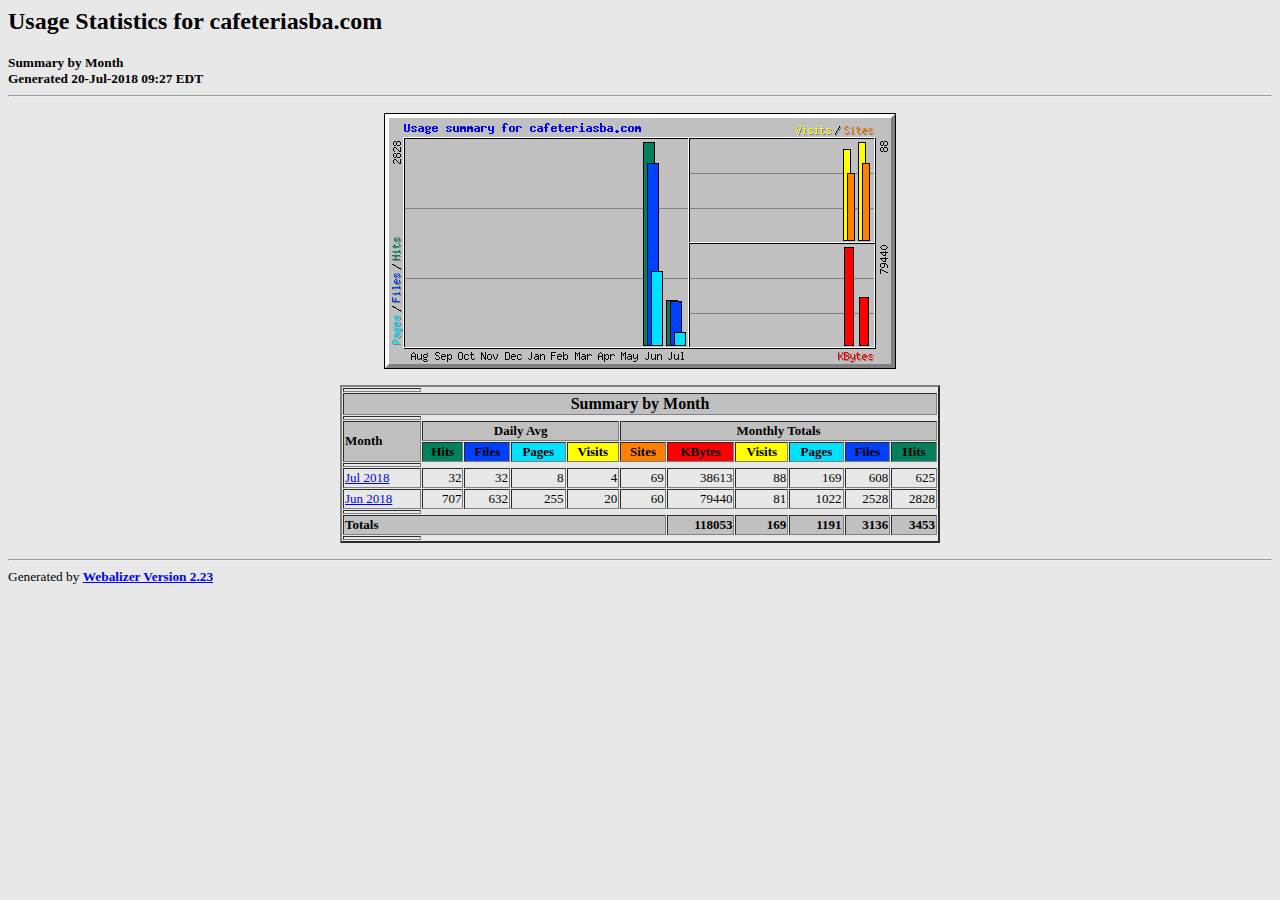
<file: tmp/webalizer/index.html>
<!DOCTYPE HTML PUBLIC "-//W3C//DTD HTML 4.0 Transitional//EN">

<!-- Generated by The Webalizer  Ver. 2.23-08 -->
<!--                                          -->
<!-- Copyright 1997-2013  Bradford L. Barrett -->
<!--                                          -->
<!-- Distributed under the GNU GPL  Version 2 -->
<!--        Full text may be found at:        -->
<!--         http://www.webalizer.org         -->
<!--                                          -->
<!--  Give the power back to the programmers  -->
<!--   Support the Free Software Foundation   -->
<!--           (http://www.fsf.org)           -->
<!--                                          -->
<!-- *** Generated: 20-Jul-2018 09:27 EDT *** -->

<HTML lang="en">
<HEAD>
 <TITLE>Usage Statistics for cafeteriasba.com - Summary by Month</TITLE>
</HEAD>

<BODY BGCOLOR="#E8E8E8" TEXT="#000000" LINK="#0000FF" VLINK="#FF0000">
<H2>Usage Statistics for cafeteriasba.com</H2>
<SMALL><STRONG>
Summary by Month<BR>
Generated 20-Jul-2018 09:27 EDT<BR>
</STRONG></SMALL>
<CENTER>
<HR>
<P>
<IMG SRC="usage.png" ALT="Usage summary for cafeteriasba.com" HEIGHT=256 WIDTH=512><P>
<TABLE WIDTH=600 BORDER=2 CELLSPACING=1 CELLPADDING=1>
<TR><TH HEIGHT=4></TH></TR>
<TR><TH COLSPAN=11 BGCOLOR="#C0C0C0" ALIGN=center>Summary by Month</TH></TR>
<TR><TH HEIGHT=4></TH></TR>
<TR><TH ALIGN=left ROWSPAN=2 BGCOLOR="#C0C0C0"><FONT SIZE="-1">Month</FONT></TH>
<TH ALIGN=center COLSPAN=4 BGCOLOR="#C0C0C0"><FONT SIZE="-1">Daily Avg</FONT></TH>
<TH ALIGN=center COLSPAN=6 BGCOLOR="#C0C0C0"><FONT SIZE="-1">Monthly Totals</FONT></TH></TR>
<TR><TH ALIGN=center BGCOLOR="#00805c"><FONT SIZE="-1">Hits</FONT></TH>
<TH ALIGN=center BGCOLOR="#0040ff"><FONT SIZE="-1">Files</FONT></TH>
<TH ALIGN=center BGCOLOR="#00e0ff"><FONT SIZE="-1">Pages</FONT></TH>
<TH ALIGN=center BGCOLOR="#ffff00"><FONT SIZE="-1">Visits</FONT></TH>
<TH ALIGN=center BGCOLOR="#ff8000"><FONT SIZE="-1">Sites</FONT></TH>
<TH ALIGN=center BGCOLOR="#ff0000"><FONT SIZE="-1">KBytes</FONT></TH>
<TH ALIGN=center BGCOLOR="#ffff00"><FONT SIZE="-1">Visits</FONT></TH>
<TH ALIGN=center BGCOLOR="#00e0ff"><FONT SIZE="-1">Pages</FONT></TH>
<TH ALIGN=center BGCOLOR="#0040ff"><FONT SIZE="-1">Files</FONT></TH>
<TH ALIGN=center BGCOLOR="#00805c"><FONT SIZE="-1">Hits</FONT></TH></TR>
<TR><TH HEIGHT=4></TH></TR>
<TR><TD NOWRAP><A HREF="usage_201807.html"><FONT SIZE="-1">Jul 2018</FONT></A></TD>
<TD ALIGN=right><FONT SIZE="-1">32</FONT></TD>
<TD ALIGN=right><FONT SIZE="-1">32</FONT></TD>
<TD ALIGN=right><FONT SIZE="-1">8</FONT></TD>
<TD ALIGN=right><FONT SIZE="-1">4</FONT></TD>
<TD ALIGN=right><FONT SIZE="-1">69</FONT></TD>
<TD ALIGN=right><FONT SIZE="-1">38613</FONT></TD>
<TD ALIGN=right><FONT SIZE="-1">88</FONT></TD>
<TD ALIGN=right><FONT SIZE="-1">169</FONT></TD>
<TD ALIGN=right><FONT SIZE="-1">608</FONT></TD>
<TD ALIGN=right><FONT SIZE="-1">625</FONT></TD></TR>
<TR><TD NOWRAP><A HREF="usage_201806.html"><FONT SIZE="-1">Jun 2018</FONT></A></TD>
<TD ALIGN=right><FONT SIZE="-1">707</FONT></TD>
<TD ALIGN=right><FONT SIZE="-1">632</FONT></TD>
<TD ALIGN=right><FONT SIZE="-1">255</FONT></TD>
<TD ALIGN=right><FONT SIZE="-1">20</FONT></TD>
<TD ALIGN=right><FONT SIZE="-1">60</FONT></TD>
<TD ALIGN=right><FONT SIZE="-1">79440</FONT></TD>
<TD ALIGN=right><FONT SIZE="-1">81</FONT></TD>
<TD ALIGN=right><FONT SIZE="-1">1022</FONT></TD>
<TD ALIGN=right><FONT SIZE="-1">2528</FONT></TD>
<TD ALIGN=right><FONT SIZE="-1">2828</FONT></TD></TR>
<TR><TH HEIGHT=4></TH></TR>
<TR><TH BGCOLOR="#C0C0C0" COLSPAN=6 ALIGN=left><FONT SIZE="-1">Totals</FONT></TH>
<TH BGCOLOR="#C0C0C0" ALIGN=right><FONT SIZE="-1">118053</FONT></TH>
<TH BGCOLOR="#C0C0C0" ALIGN=right><FONT SIZE="-1">169</FONT></TH>
<TH BGCOLOR="#C0C0C0" ALIGN=right><FONT SIZE="-1">1191</FONT></TH>
<TH BGCOLOR="#C0C0C0" ALIGN=right><FONT SIZE="-1">3136</FONT></TH>
<TH BGCOLOR="#C0C0C0" ALIGN=right><FONT SIZE="-1">3453</FONT></TH></TR>
<TR><TH HEIGHT=4></TH></TR>
</TABLE>
</CENTER>
<P>
<HR>
<TABLE WIDTH="100%" CELLPADDING=0 CELLSPACING=0 BORDER=0>
<TR>
<TD ALIGN=left VALIGN=top>
<SMALL>Generated by
<A HREF="http://www.webalizer.org/"><STRONG>Webalizer Version 2.23</STRONG></A>
</SMALL>
</TD>
</TR>
</TABLE>

<!-- Webalizer Version 2.23-08 (Mod: 26-Aug-2013) -->

</BODY>
</HTML>
</file>
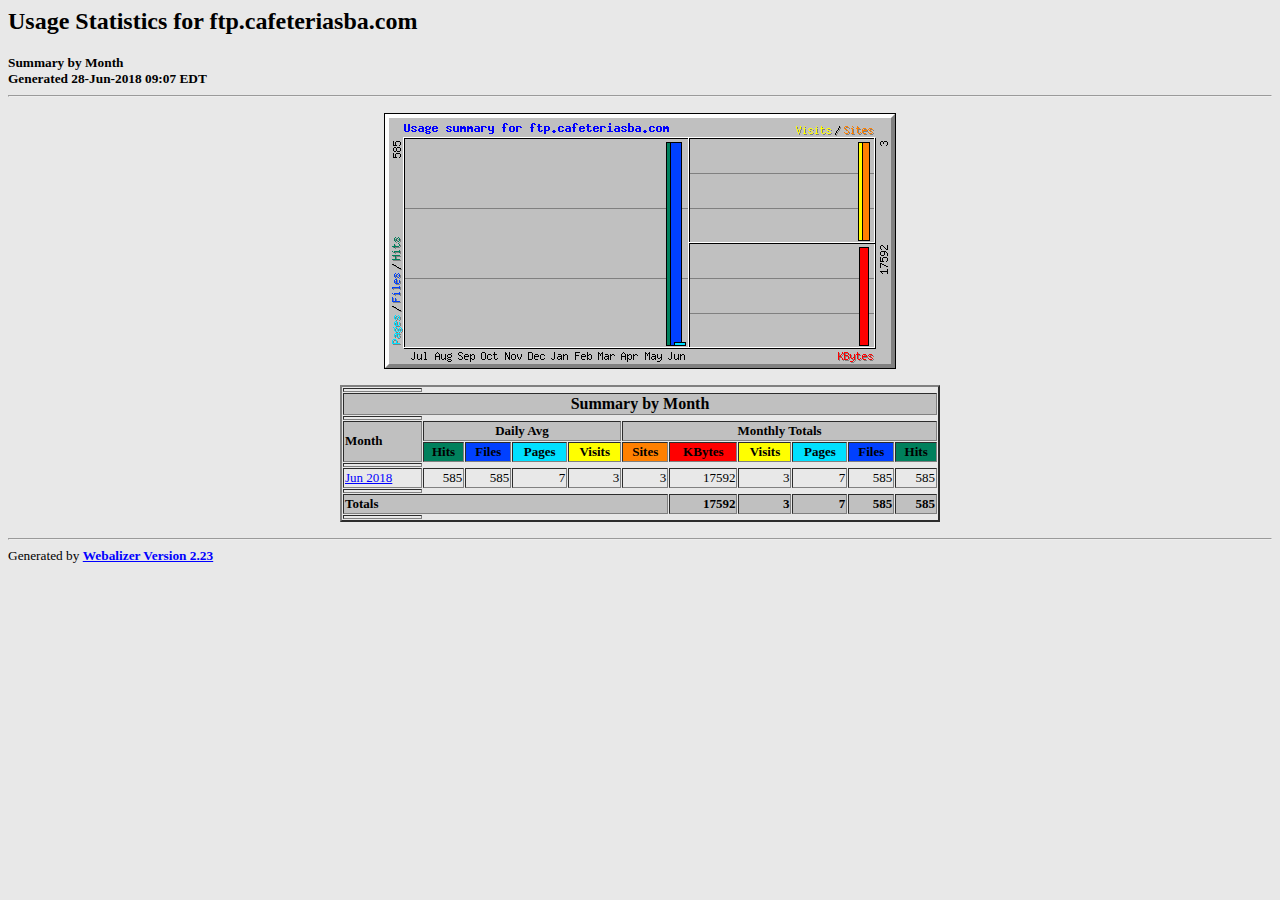
<file: tmp/webalizerftp/index.html>
<!DOCTYPE HTML PUBLIC "-//W3C//DTD HTML 4.0 Transitional//EN">

<!-- Generated by The Webalizer  Ver. 2.23-08 -->
<!--                                          -->
<!-- Copyright 1997-2013  Bradford L. Barrett -->
<!--                                          -->
<!-- Distributed under the GNU GPL  Version 2 -->
<!--        Full text may be found at:        -->
<!--         http://www.webalizer.org         -->
<!--                                          -->
<!--  Give the power back to the programmers  -->
<!--   Support the Free Software Foundation   -->
<!--           (http://www.fsf.org)           -->
<!--                                          -->
<!-- *** Generated: 28-Jun-2018 09:07 EDT *** -->

<HTML lang="en">
<HEAD>
 <TITLE>Usage Statistics for ftp.cafeteriasba.com - Summary by Month</TITLE>
</HEAD>

<BODY BGCOLOR="#E8E8E8" TEXT="#000000" LINK="#0000FF" VLINK="#FF0000">
<H2>Usage Statistics for ftp.cafeteriasba.com</H2>
<SMALL><STRONG>
Summary by Month<BR>
Generated 28-Jun-2018 09:07 EDT<BR>
</STRONG></SMALL>
<CENTER>
<HR>
<P>
<IMG SRC="usage.png" ALT="Usage summary for ftp.cafeteriasba.com" HEIGHT=256 WIDTH=512><P>
<TABLE WIDTH=600 BORDER=2 CELLSPACING=1 CELLPADDING=1>
<TR><TH HEIGHT=4></TH></TR>
<TR><TH COLSPAN=11 BGCOLOR="#C0C0C0" ALIGN=center>Summary by Month</TH></TR>
<TR><TH HEIGHT=4></TH></TR>
<TR><TH ALIGN=left ROWSPAN=2 BGCOLOR="#C0C0C0"><FONT SIZE="-1">Month</FONT></TH>
<TH ALIGN=center COLSPAN=4 BGCOLOR="#C0C0C0"><FONT SIZE="-1">Daily Avg</FONT></TH>
<TH ALIGN=center COLSPAN=6 BGCOLOR="#C0C0C0"><FONT SIZE="-1">Monthly Totals</FONT></TH></TR>
<TR><TH ALIGN=center BGCOLOR="#00805c"><FONT SIZE="-1">Hits</FONT></TH>
<TH ALIGN=center BGCOLOR="#0040ff"><FONT SIZE="-1">Files</FONT></TH>
<TH ALIGN=center BGCOLOR="#00e0ff"><FONT SIZE="-1">Pages</FONT></TH>
<TH ALIGN=center BGCOLOR="#ffff00"><FONT SIZE="-1">Visits</FONT></TH>
<TH ALIGN=center BGCOLOR="#ff8000"><FONT SIZE="-1">Sites</FONT></TH>
<TH ALIGN=center BGCOLOR="#ff0000"><FONT SIZE="-1">KBytes</FONT></TH>
<TH ALIGN=center BGCOLOR="#ffff00"><FONT SIZE="-1">Visits</FONT></TH>
<TH ALIGN=center BGCOLOR="#00e0ff"><FONT SIZE="-1">Pages</FONT></TH>
<TH ALIGN=center BGCOLOR="#0040ff"><FONT SIZE="-1">Files</FONT></TH>
<TH ALIGN=center BGCOLOR="#00805c"><FONT SIZE="-1">Hits</FONT></TH></TR>
<TR><TH HEIGHT=4></TH></TR>
<TR><TD NOWRAP><A HREF="usage_201806.html"><FONT SIZE="-1">Jun 2018</FONT></A></TD>
<TD ALIGN=right><FONT SIZE="-1">585</FONT></TD>
<TD ALIGN=right><FONT SIZE="-1">585</FONT></TD>
<TD ALIGN=right><FONT SIZE="-1">7</FONT></TD>
<TD ALIGN=right><FONT SIZE="-1">3</FONT></TD>
<TD ALIGN=right><FONT SIZE="-1">3</FONT></TD>
<TD ALIGN=right><FONT SIZE="-1">17592</FONT></TD>
<TD ALIGN=right><FONT SIZE="-1">3</FONT></TD>
<TD ALIGN=right><FONT SIZE="-1">7</FONT></TD>
<TD ALIGN=right><FONT SIZE="-1">585</FONT></TD>
<TD ALIGN=right><FONT SIZE="-1">585</FONT></TD></TR>
<TR><TH HEIGHT=4></TH></TR>
<TR><TH BGCOLOR="#C0C0C0" COLSPAN=6 ALIGN=left><FONT SIZE="-1">Totals</FONT></TH>
<TH BGCOLOR="#C0C0C0" ALIGN=right><FONT SIZE="-1">17592</FONT></TH>
<TH BGCOLOR="#C0C0C0" ALIGN=right><FONT SIZE="-1">3</FONT></TH>
<TH BGCOLOR="#C0C0C0" ALIGN=right><FONT SIZE="-1">7</FONT></TH>
<TH BGCOLOR="#C0C0C0" ALIGN=right><FONT SIZE="-1">585</FONT></TH>
<TH BGCOLOR="#C0C0C0" ALIGN=right><FONT SIZE="-1">585</FONT></TH></TR>
<TR><TH HEIGHT=4></TH></TR>
</TABLE>
</CENTER>
<P>
<HR>
<TABLE WIDTH="100%" CELLPADDING=0 CELLSPACING=0 BORDER=0>
<TR>
<TD ALIGN=left VALIGN=top>
<SMALL>Generated by
<A HREF="http://www.webalizer.org/"><STRONG>Webalizer Version 2.23</STRONG></A>
</SMALL>
</TD>
</TR>
</TABLE>

<!-- Webalizer Version 2.23-08 (Mod: 26-Aug-2013) -->

</BODY>
</HTML>
</file>
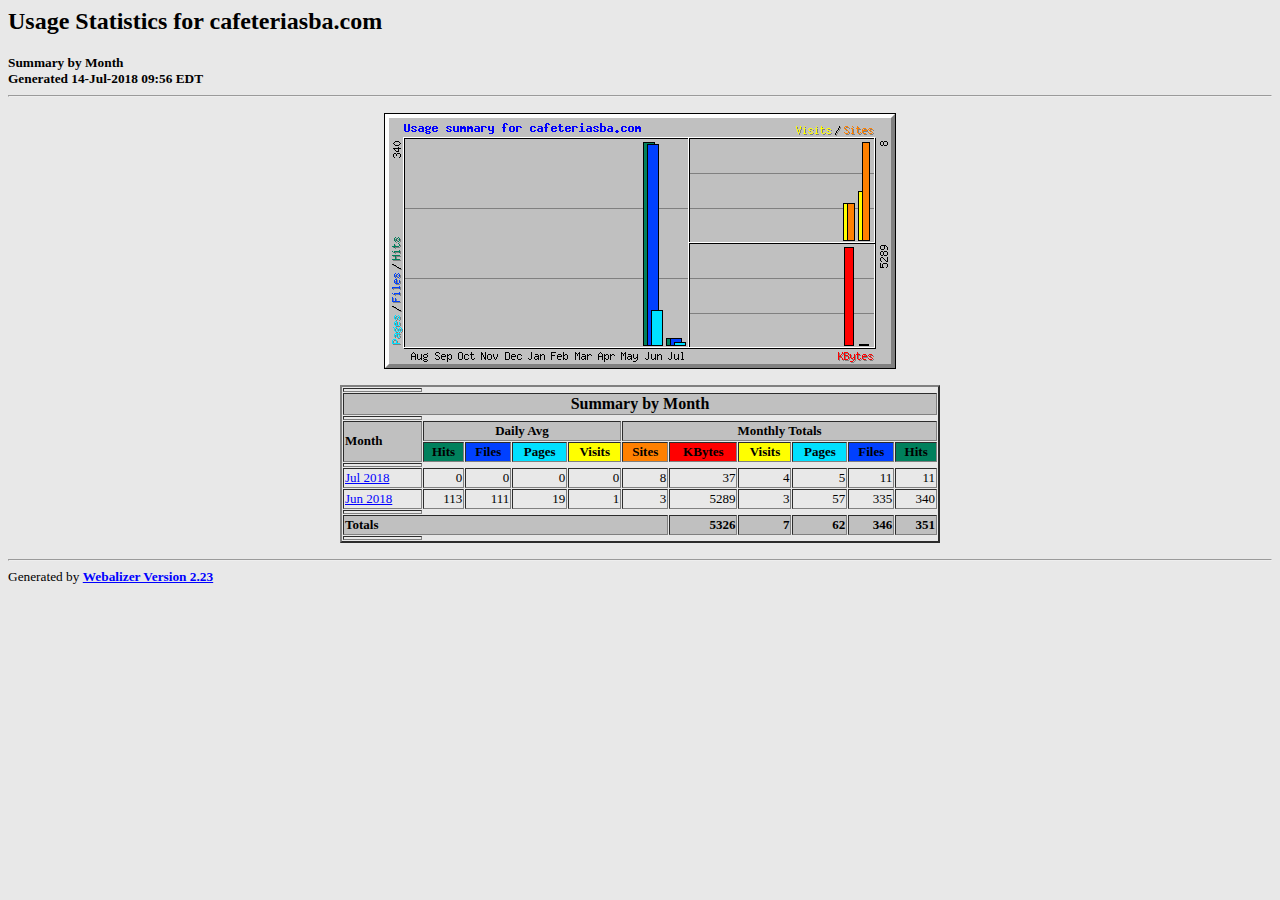
<file: tmp/webalizer/ssl/cafeteriasba.com/index.html>
<!DOCTYPE HTML PUBLIC "-//W3C//DTD HTML 4.0 Transitional//EN">

<!-- Generated by The Webalizer  Ver. 2.23-08 -->
<!--                                          -->
<!-- Copyright 1997-2013  Bradford L. Barrett -->
<!--                                          -->
<!-- Distributed under the GNU GPL  Version 2 -->
<!--        Full text may be found at:        -->
<!--         http://www.webalizer.org         -->
<!--                                          -->
<!--  Give the power back to the programmers  -->
<!--   Support the Free Software Foundation   -->
<!--           (http://www.fsf.org)           -->
<!--                                          -->
<!-- *** Generated: 14-Jul-2018 09:56 EDT *** -->

<HTML lang="en">
<HEAD>
 <TITLE>Usage Statistics for cafeteriasba.com - Summary by Month</TITLE>
</HEAD>

<BODY BGCOLOR="#E8E8E8" TEXT="#000000" LINK="#0000FF" VLINK="#FF0000">
<H2>Usage Statistics for cafeteriasba.com</H2>
<SMALL><STRONG>
Summary by Month<BR>
Generated 14-Jul-2018 09:56 EDT<BR>
</STRONG></SMALL>
<CENTER>
<HR>
<P>
<IMG SRC="usage.png" ALT="Usage summary for cafeteriasba.com" HEIGHT=256 WIDTH=512><P>
<TABLE WIDTH=600 BORDER=2 CELLSPACING=1 CELLPADDING=1>
<TR><TH HEIGHT=4></TH></TR>
<TR><TH COLSPAN=11 BGCOLOR="#C0C0C0" ALIGN=center>Summary by Month</TH></TR>
<TR><TH HEIGHT=4></TH></TR>
<TR><TH ALIGN=left ROWSPAN=2 BGCOLOR="#C0C0C0"><FONT SIZE="-1">Month</FONT></TH>
<TH ALIGN=center COLSPAN=4 BGCOLOR="#C0C0C0"><FONT SIZE="-1">Daily Avg</FONT></TH>
<TH ALIGN=center COLSPAN=6 BGCOLOR="#C0C0C0"><FONT SIZE="-1">Monthly Totals</FONT></TH></TR>
<TR><TH ALIGN=center BGCOLOR="#00805c"><FONT SIZE="-1">Hits</FONT></TH>
<TH ALIGN=center BGCOLOR="#0040ff"><FONT SIZE="-1">Files</FONT></TH>
<TH ALIGN=center BGCOLOR="#00e0ff"><FONT SIZE="-1">Pages</FONT></TH>
<TH ALIGN=center BGCOLOR="#ffff00"><FONT SIZE="-1">Visits</FONT></TH>
<TH ALIGN=center BGCOLOR="#ff8000"><FONT SIZE="-1">Sites</FONT></TH>
<TH ALIGN=center BGCOLOR="#ff0000"><FONT SIZE="-1">KBytes</FONT></TH>
<TH ALIGN=center BGCOLOR="#ffff00"><FONT SIZE="-1">Visits</FONT></TH>
<TH ALIGN=center BGCOLOR="#00e0ff"><FONT SIZE="-1">Pages</FONT></TH>
<TH ALIGN=center BGCOLOR="#0040ff"><FONT SIZE="-1">Files</FONT></TH>
<TH ALIGN=center BGCOLOR="#00805c"><FONT SIZE="-1">Hits</FONT></TH></TR>
<TR><TH HEIGHT=4></TH></TR>
<TR><TD NOWRAP><A HREF="usage_201807.html"><FONT SIZE="-1">Jul 2018</FONT></A></TD>
<TD ALIGN=right><FONT SIZE="-1">0</FONT></TD>
<TD ALIGN=right><FONT SIZE="-1">0</FONT></TD>
<TD ALIGN=right><FONT SIZE="-1">0</FONT></TD>
<TD ALIGN=right><FONT SIZE="-1">0</FONT></TD>
<TD ALIGN=right><FONT SIZE="-1">8</FONT></TD>
<TD ALIGN=right><FONT SIZE="-1">37</FONT></TD>
<TD ALIGN=right><FONT SIZE="-1">4</FONT></TD>
<TD ALIGN=right><FONT SIZE="-1">5</FONT></TD>
<TD ALIGN=right><FONT SIZE="-1">11</FONT></TD>
<TD ALIGN=right><FONT SIZE="-1">11</FONT></TD></TR>
<TR><TD NOWRAP><A HREF="usage_201806.html"><FONT SIZE="-1">Jun 2018</FONT></A></TD>
<TD ALIGN=right><FONT SIZE="-1">113</FONT></TD>
<TD ALIGN=right><FONT SIZE="-1">111</FONT></TD>
<TD ALIGN=right><FONT SIZE="-1">19</FONT></TD>
<TD ALIGN=right><FONT SIZE="-1">1</FONT></TD>
<TD ALIGN=right><FONT SIZE="-1">3</FONT></TD>
<TD ALIGN=right><FONT SIZE="-1">5289</FONT></TD>
<TD ALIGN=right><FONT SIZE="-1">3</FONT></TD>
<TD ALIGN=right><FONT SIZE="-1">57</FONT></TD>
<TD ALIGN=right><FONT SIZE="-1">335</FONT></TD>
<TD ALIGN=right><FONT SIZE="-1">340</FONT></TD></TR>
<TR><TH HEIGHT=4></TH></TR>
<TR><TH BGCOLOR="#C0C0C0" COLSPAN=6 ALIGN=left><FONT SIZE="-1">Totals</FONT></TH>
<TH BGCOLOR="#C0C0C0" ALIGN=right><FONT SIZE="-1">5326</FONT></TH>
<TH BGCOLOR="#C0C0C0" ALIGN=right><FONT SIZE="-1">7</FONT></TH>
<TH BGCOLOR="#C0C0C0" ALIGN=right><FONT SIZE="-1">62</FONT></TH>
<TH BGCOLOR="#C0C0C0" ALIGN=right><FONT SIZE="-1">346</FONT></TH>
<TH BGCOLOR="#C0C0C0" ALIGN=right><FONT SIZE="-1">351</FONT></TH></TR>
<TR><TH HEIGHT=4></TH></TR>
</TABLE>
</CENTER>
<P>
<HR>
<TABLE WIDTH="100%" CELLPADDING=0 CELLSPACING=0 BORDER=0>
<TR>
<TD ALIGN=left VALIGN=top>
<SMALL>Generated by
<A HREF="http://www.webalizer.org/"><STRONG>Webalizer Version 2.23</STRONG></A>
</SMALL>
</TD>
</TR>
</TABLE>

<!-- Webalizer Version 2.23-08 (Mod: 26-Aug-2013) -->

</BODY>
</HTML>
</file>
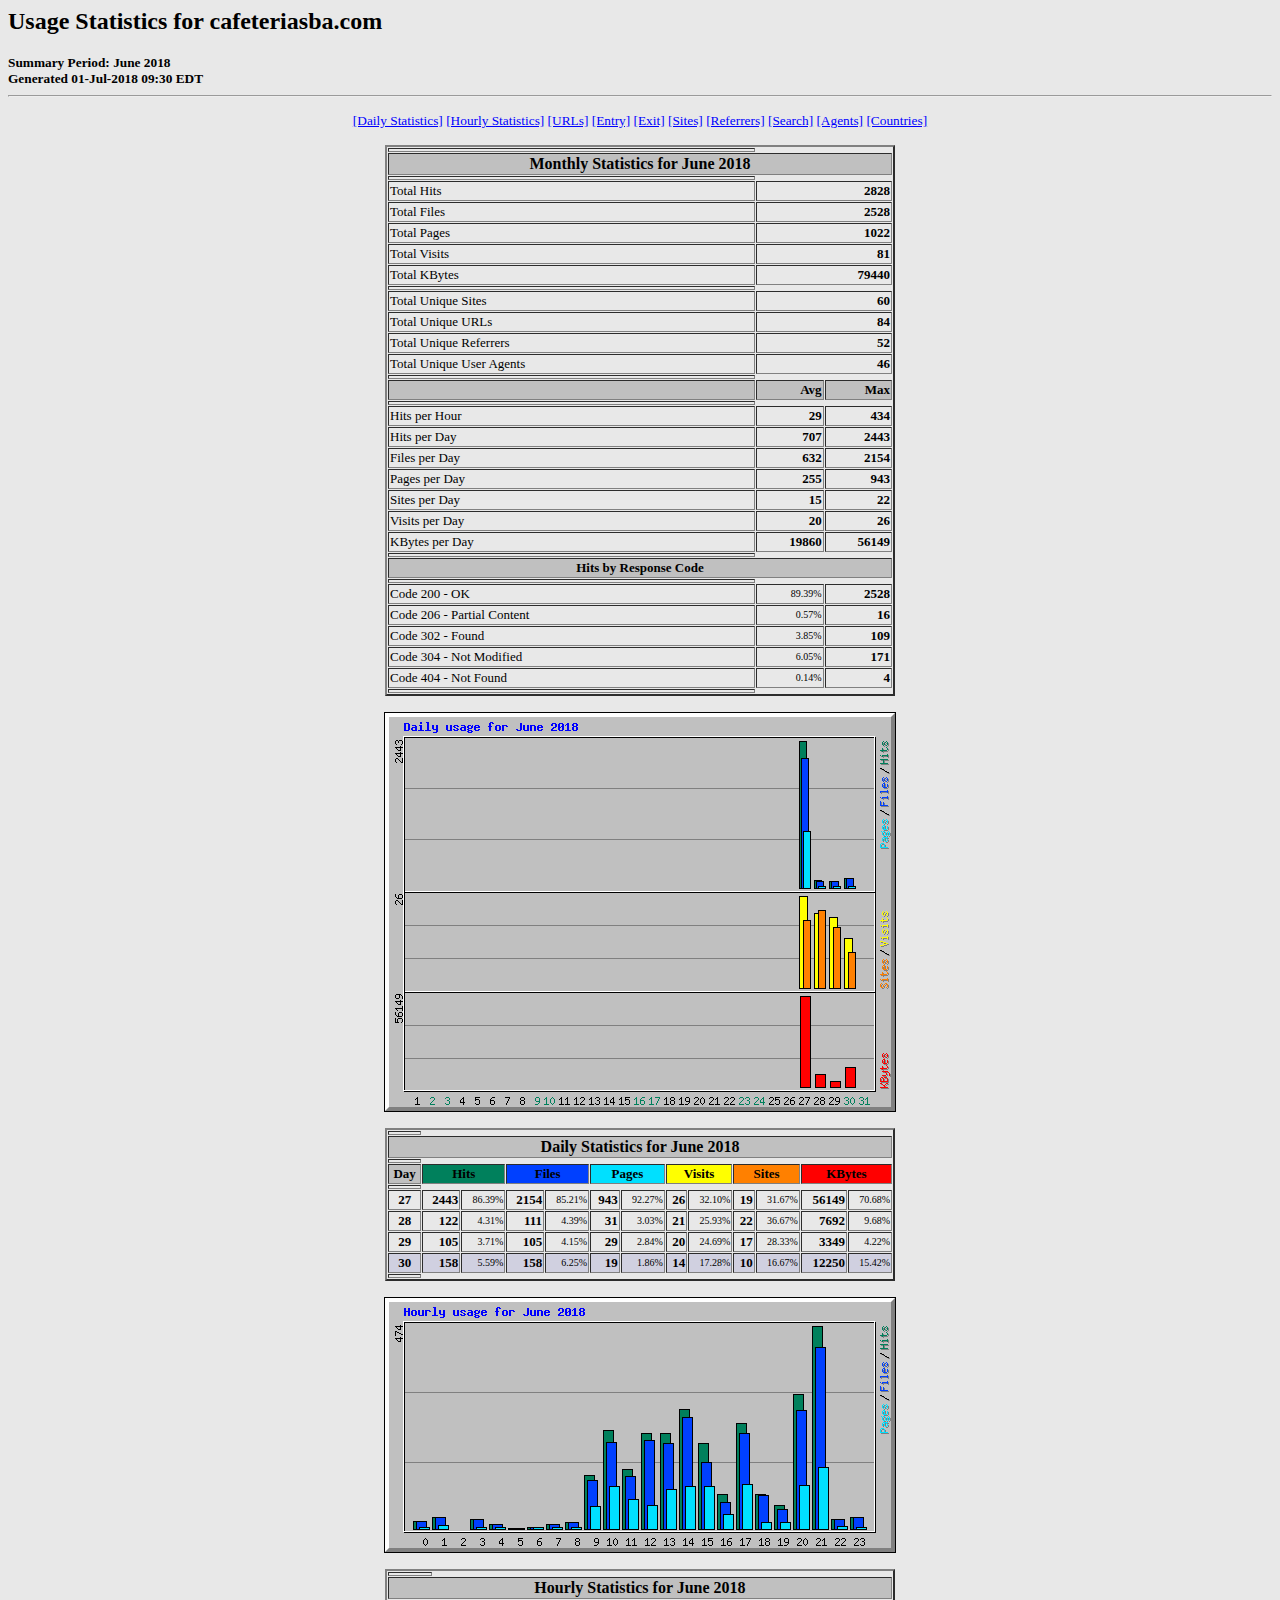
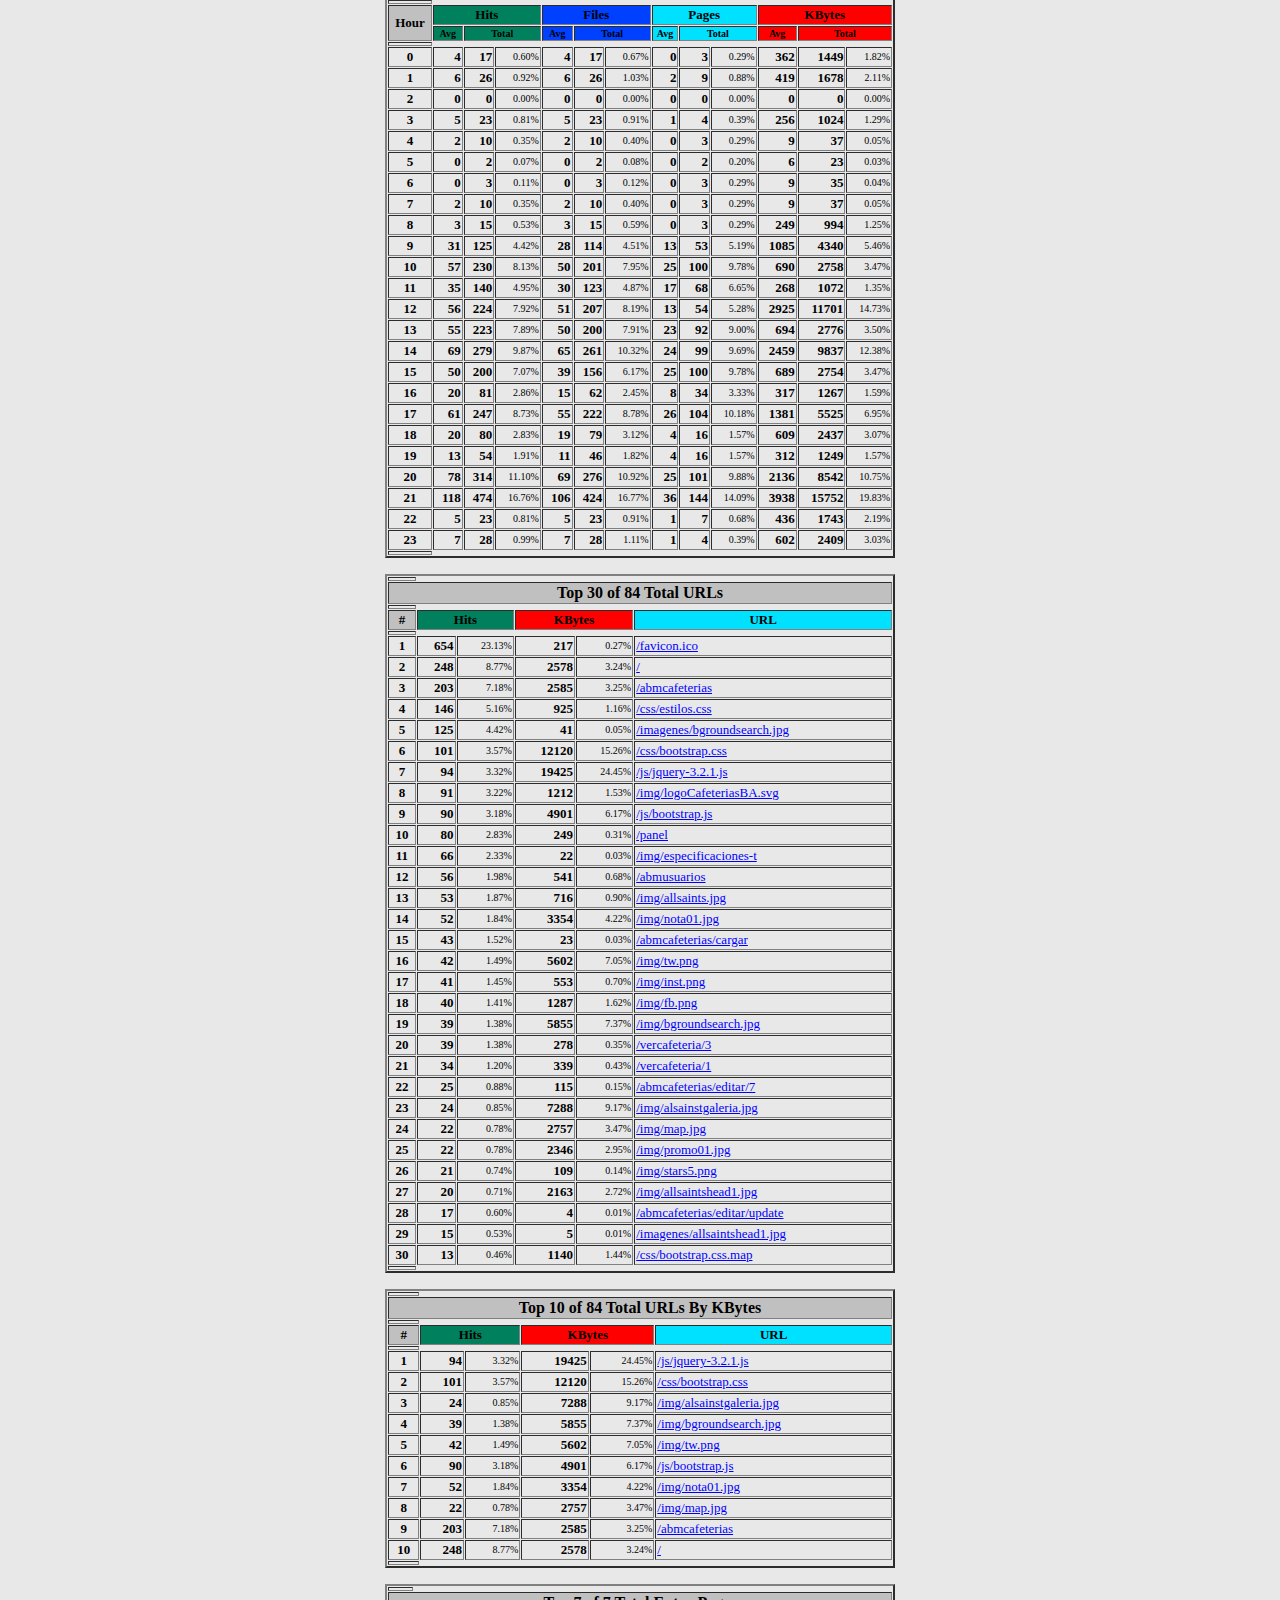
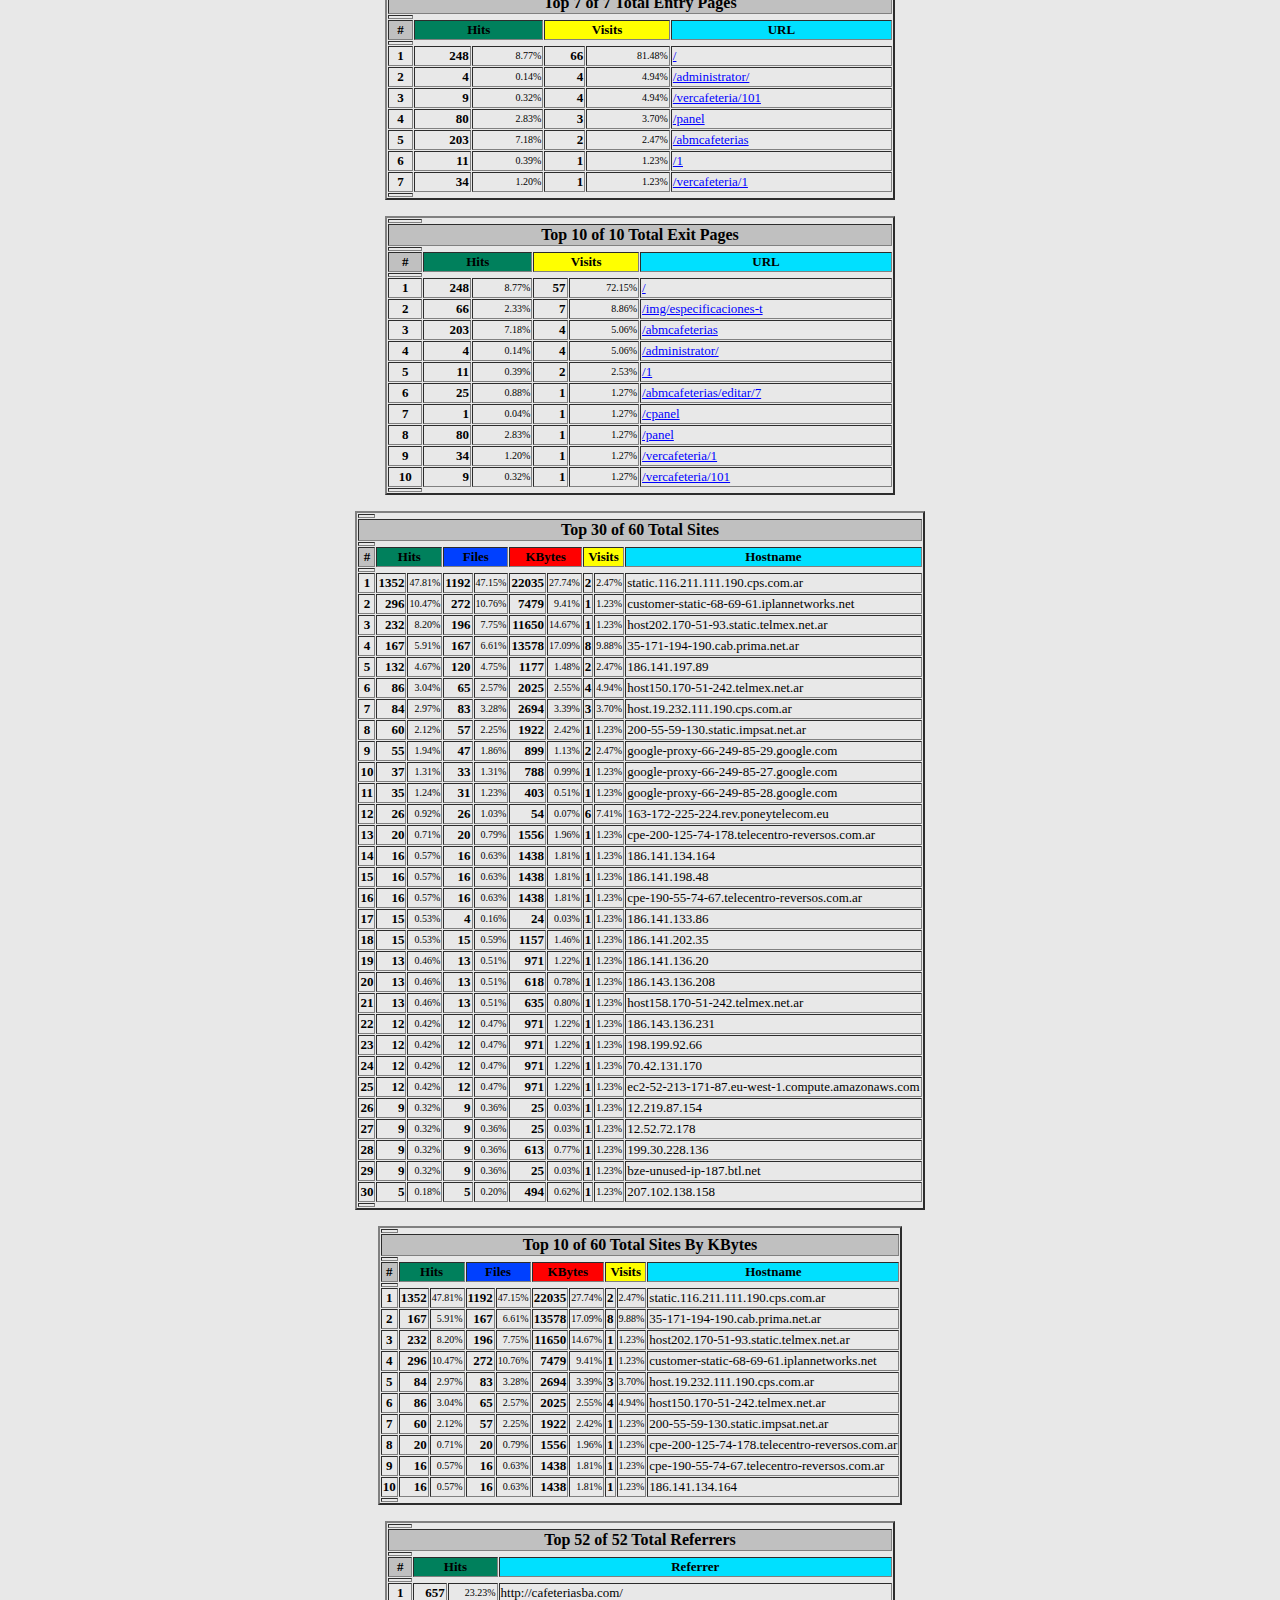
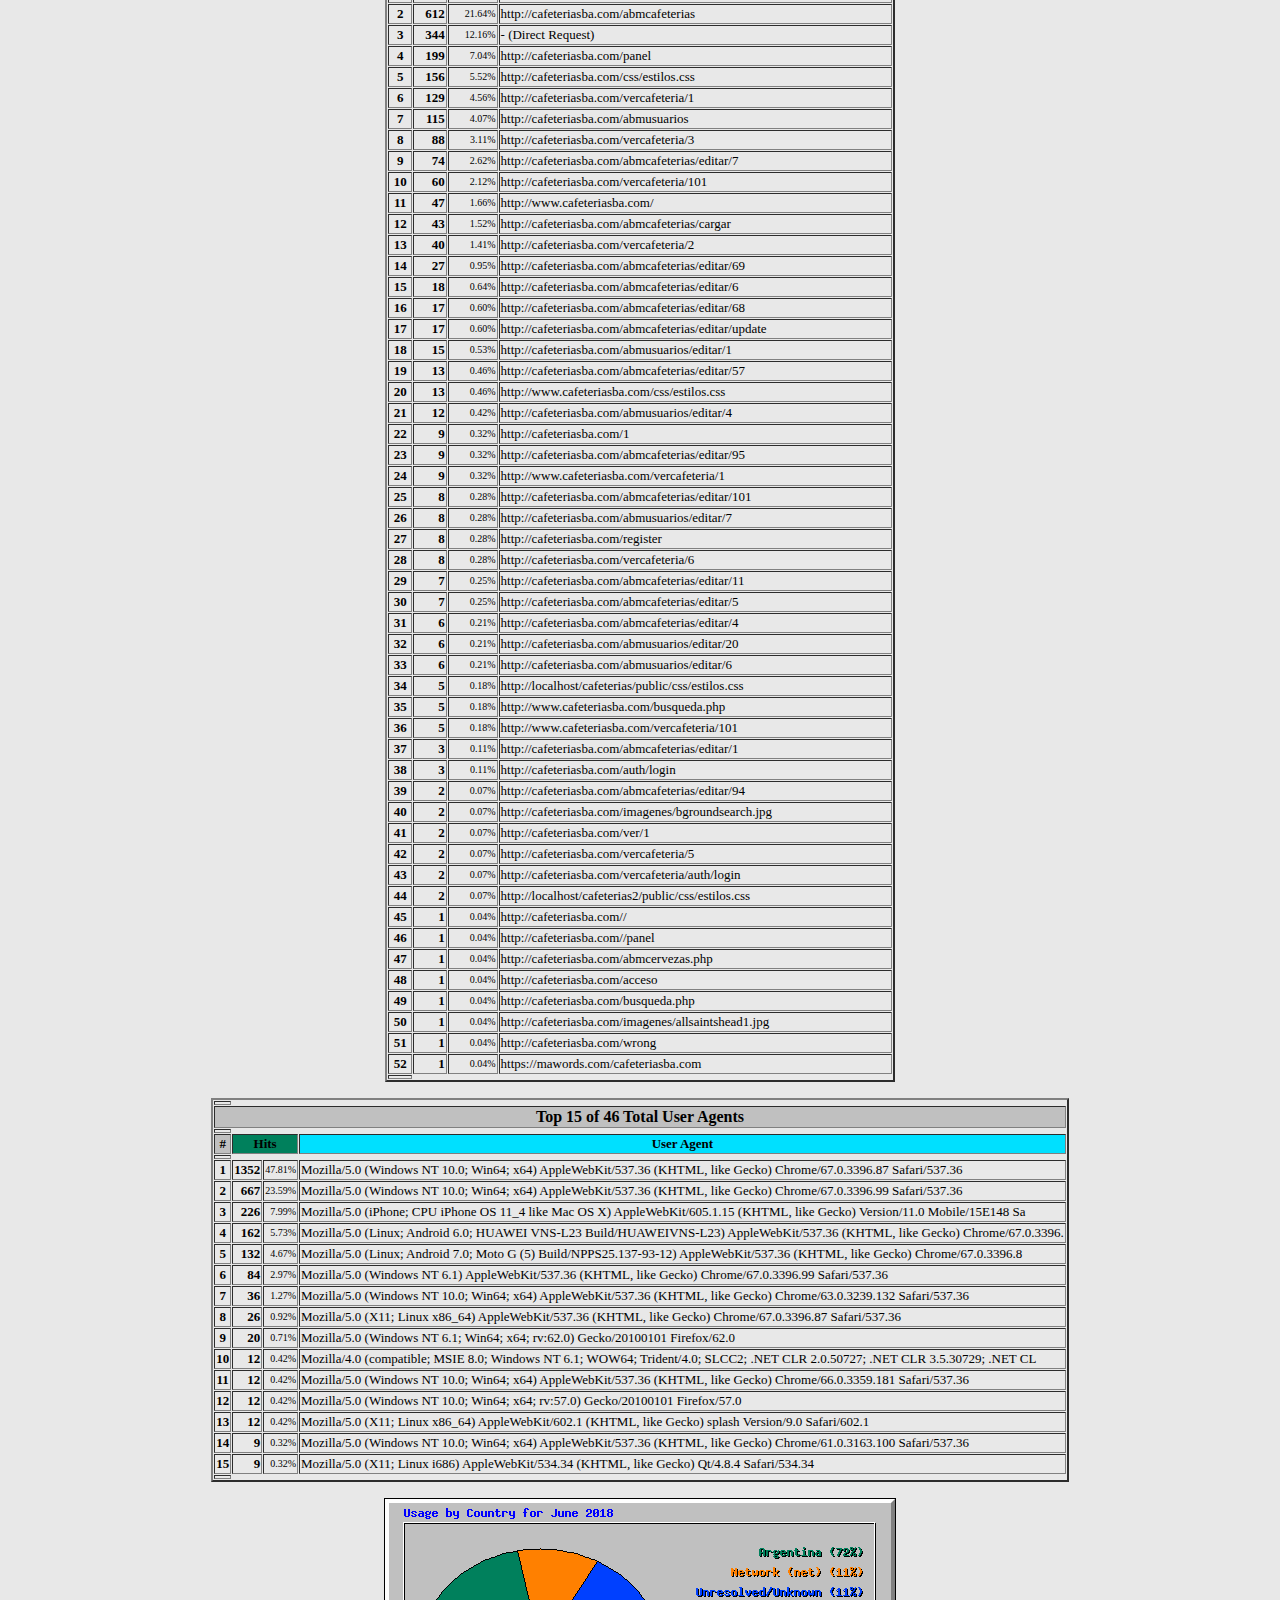
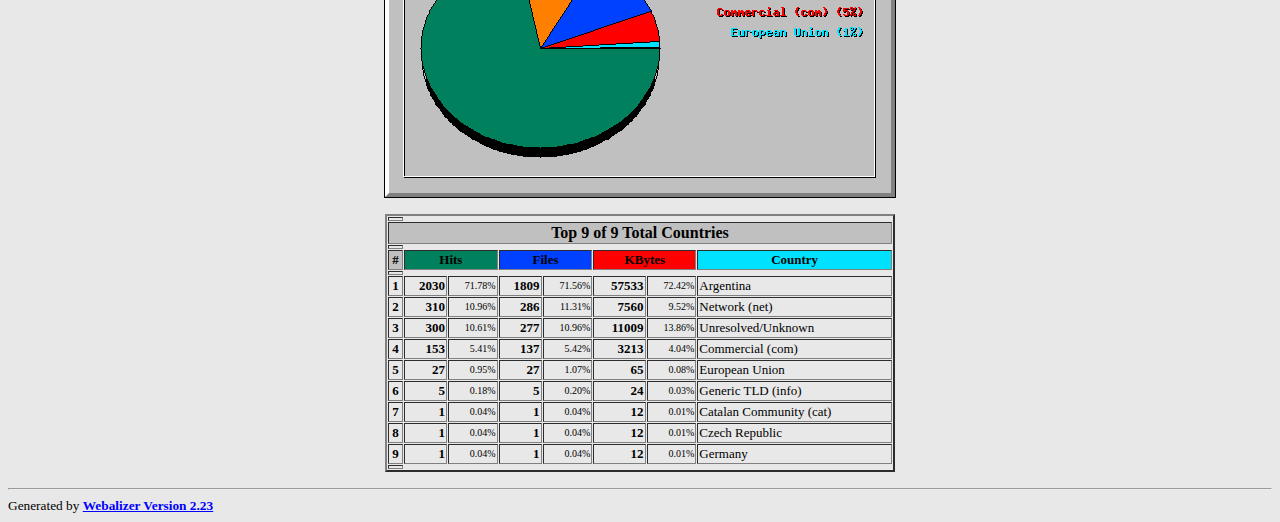
<file: tmp/webalizer/usage_201806.html>
<!DOCTYPE HTML PUBLIC "-//W3C//DTD HTML 4.0 Transitional//EN">

<!-- Generated by The Webalizer  Ver. 2.23-08 -->
<!--                                          -->
<!-- Copyright 1997-2013  Bradford L. Barrett -->
<!--                                          -->
<!-- Distributed under the GNU GPL  Version 2 -->
<!--        Full text may be found at:        -->
<!--         http://www.webalizer.org         -->
<!--                                          -->
<!--  Give the power back to the programmers  -->
<!--   Support the Free Software Foundation   -->
<!--           (http://www.fsf.org)           -->
<!--                                          -->
<!-- *** Generated: 01-Jul-2018 09:30 EDT *** -->

<HTML lang="en">
<HEAD>
 <TITLE>Usage Statistics for cafeteriasba.com - June 2018</TITLE>
</HEAD>

<BODY BGCOLOR="#E8E8E8" TEXT="#000000" LINK="#0000FF" VLINK="#FF0000">
<H2>Usage Statistics for cafeteriasba.com</H2>
<SMALL><STRONG>
Summary Period: June 2018<BR>
Generated 01-Jul-2018 09:30 EDT<BR>
</STRONG></SMALL>
<CENTER>
<HR>
<P>
<SMALL>
<A HREF="#DAYSTATS">[Daily Statistics]</A>
<A HREF="#HOURSTATS">[Hourly Statistics]</A>
<A HREF="#TOPURLS">[URLs]</A>
<A HREF="#TOPENTRY">[Entry]</A>
<A HREF="#TOPEXIT">[Exit]</A>
<A HREF="#TOPSITES">[Sites]</A>
<A HREF="#TOPREFS">[Referrers]</A>
<A HREF="#TOPSEARCH">[Search]</A>
<A HREF="#TOPAGENTS">[Agents]</A>
<A HREF="#TOPCTRYS">[Countries]</A>
</SMALL>
<P>
<TABLE WIDTH=510 BORDER=2 CELLSPACING=1 CELLPADDING=1>
<TR><TH HEIGHT=4></TH></TR>
<TR><TH COLSPAN=3 ALIGN=center BGCOLOR="#C0C0C0">Monthly Statistics for June 2018</TH></TR>
<TR><TH HEIGHT=4></TH></TR>
<TR><TD WIDTH=380><FONT SIZE="-1">Total Hits</FONT></TD>
<TD ALIGN=right COLSPAN=2><FONT SIZE="-1"><B>2828</B></FONT></TD></TR>
<TR><TD WIDTH=380><FONT SIZE="-1">Total Files</FONT></TD>
<TD ALIGN=right COLSPAN=2><FONT SIZE="-1"><B>2528</B></FONT></TD></TR>
<TR><TD WIDTH=380><FONT SIZE="-1">Total Pages</FONT></TD>
<TD ALIGN=right COLSPAN=2><FONT SIZE="-1"><B>1022</B></FONT></TD></TR>
<TR><TD WIDTH=380><FONT SIZE="-1">Total Visits</FONT></TD>
<TD ALIGN=right COLSPAN=2><FONT SIZE="-1"><B>81</B></FONT></TD></TR>
<TR><TD WIDTH=380><FONT SIZE="-1">Total KBytes</FONT></TD>
<TD ALIGN=right COLSPAN=2><FONT SIZE="-1"><B>79440</B></FONT></TD></TR>
<TR><TH HEIGHT=4></TH></TR>
<TR><TD WIDTH=380><FONT SIZE="-1">Total Unique Sites</FONT></TD>
<TD ALIGN=right COLSPAN=2><FONT SIZE="-1"><B>60</B></FONT></TD></TR>
<TR><TD WIDTH=380><FONT SIZE="-1">Total Unique URLs</FONT></TD>
<TD ALIGN=right COLSPAN=2><FONT SIZE="-1"><B>84</B></FONT></TD></TR>
<TR><TD WIDTH=380><FONT SIZE="-1">Total Unique Referrers</FONT></TD>
<TD ALIGN=right COLSPAN=2><FONT SIZE="-1"><B>52</B></FONT></TD></TR>
<TR><TD WIDTH=380><FONT SIZE="-1">Total Unique User Agents</FONT></TD>
<TD ALIGN=right COLSPAN=2><FONT SIZE="-1"><B>46</B></FONT></TD></TR>
<TR><TH HEIGHT=4></TH></TR>
<TR><TH WIDTH=380 BGCOLOR="#C0C0C0"><FONT SIZE=-1 COLOR="#C0C0C0">.</FONT></TH>
<TH WIDTH=65 BGCOLOR="#C0C0C0" ALIGN=right><FONT SIZE=-1>Avg </FONT></TH>
<TH WIDTH=65 BGCOLOR="#C0C0C0" ALIGN=right><FONT SIZE=-1>Max </FONT></TH></TR>
<TR><TH HEIGHT=4></TH></TR>
<TR><TD><FONT SIZE="-1">Hits per Hour</FONT></TD>
<TD ALIGN=right WIDTH=65><FONT SIZE="-1"><B>29</B></FONT></TD>
<TD WIDTH=65 ALIGN=right><FONT SIZE=-1><B>434</B></FONT></TD></TR>
<TR><TD><FONT SIZE="-1">Hits per Day</FONT></TD>
<TD ALIGN=right WIDTH=65><FONT SIZE="-1"><B>707</B></FONT></TD>
<TD WIDTH=65 ALIGN=right><FONT SIZE=-1><B>2443</B></FONT></TD></TR>
<TR><TD><FONT SIZE="-1">Files per Day</FONT></TD>
<TD ALIGN=right WIDTH=65><FONT SIZE="-1"><B>632</B></FONT></TD>
<TD WIDTH=65 ALIGN=right><FONT SIZE=-1><B>2154</B></FONT></TD></TR>
<TR><TD><FONT SIZE="-1">Pages per Day</FONT></TD>
<TD ALIGN=right WIDTH=65><FONT SIZE="-1"><B>255</B></FONT></TD>
<TD WIDTH=65 ALIGN=right><FONT SIZE=-1><B>943</B></FONT></TD></TR>
<TR><TD><FONT SIZE="-1">Sites per Day</FONT></TD>
<TD ALIGN=right WIDTH=65><FONT SIZE="-1"><B>15</B></FONT></TD>
<TD WIDTH=65 ALIGN=right><FONT SIZE=-1><B>22</B></FONT></TD></TR>
<TR><TD><FONT SIZE="-1">Visits per Day</FONT></TD>
<TD ALIGN=right WIDTH=65><FONT SIZE="-1"><B>20</B></FONT></TD>
<TD WIDTH=65 ALIGN=right><FONT SIZE=-1><B>26</B></FONT></TD></TR>
<TR><TD><FONT SIZE="-1">KBytes per Day</FONT></TD>
<TD ALIGN=right WIDTH=65><FONT SIZE="-1"><B>19860</B></FONT></TD>
<TD WIDTH=65 ALIGN=right><FONT SIZE=-1><B>56149</B></FONT></TD></TR>
<TR><TH HEIGHT=4></TH></TR>
<TR><TH COLSPAN=3 ALIGN=center BGCOLOR="#C0C0C0">
<FONT SIZE="-1">Hits by Response Code</FONT></TH></TR>
<TR><TH HEIGHT=4></TH></TR>
<TR><TD><FONT SIZE="-1">Code 200 - OK</FONT></TD>
<TD ALIGN=right><FONT SIZE="-2">89.39%</FONT></TD>
<TD ALIGN=right><FONT SIZE="-1"><B>2528</B></FONT></TD></TR>
<TR><TD><FONT SIZE="-1">Code 206 - Partial Content</FONT></TD>
<TD ALIGN=right><FONT SIZE="-2">0.57%</FONT></TD>
<TD ALIGN=right><FONT SIZE="-1"><B>16</B></FONT></TD></TR>
<TR><TD><FONT SIZE="-1">Code 302 - Found</FONT></TD>
<TD ALIGN=right><FONT SIZE="-2">3.85%</FONT></TD>
<TD ALIGN=right><FONT SIZE="-1"><B>109</B></FONT></TD></TR>
<TR><TD><FONT SIZE="-1">Code 304 - Not Modified</FONT></TD>
<TD ALIGN=right><FONT SIZE="-2">6.05%</FONT></TD>
<TD ALIGN=right><FONT SIZE="-1"><B>171</B></FONT></TD></TR>
<TR><TD><FONT SIZE="-1">Code 404 - Not Found</FONT></TD>
<TD ALIGN=right><FONT SIZE="-2">0.14%</FONT></TD>
<TD ALIGN=right><FONT SIZE="-1"><B>4</B></FONT></TD></TR>
<TR><TH HEIGHT=4></TH></TR>
</TABLE>
<P>
<A NAME="DAYSTATS"></A>
<IMG SRC="daily_usage_201806.png" ALT="Daily usage for June 2018" HEIGHT=400 WIDTH=512><P>
<TABLE WIDTH=510 BORDER=2 CELLSPACING=1 CELLPADDING=1>
<TR><TH HEIGHT=4></TH></TR>
<TR><TH BGCOLOR="#C0C0C0" COLSPAN=13 ALIGN=center>Daily Statistics for June 2018</TH></TR>
<TR><TH HEIGHT=4></TH></TR>
<TR><TH ALIGN=center BGCOLOR="#C0C0C0"><FONT SIZE="-1">Day</FONT></TH>
<TH ALIGN=center BGCOLOR="#00805c" COLSPAN=2><FONT SIZE="-1">Hits</FONT></TH>
<TH ALIGN=center BGCOLOR="#0040ff" COLSPAN=2><FONT SIZE="-1">Files</FONT></TH>
<TH ALIGN=center BGCOLOR="#00e0ff" COLSPAN=2><FONT SIZE="-1">Pages</FONT></TH>
<TH ALIGN=center BGCOLOR="#ffff00" COLSPAN=2><FONT SIZE="-1">Visits</FONT></TH>
<TH ALIGN=center BGCOLOR="#ff8000" COLSPAN=2><FONT SIZE="-1">Sites</FONT></TH>
<TH ALIGN=center BGCOLOR="#ff0000" COLSPAN=2><FONT SIZE="-1">KBytes</FONT></TH></TR>
<TR><TH HEIGHT=4></TH></TR>
<TR><TD ALIGN=center><FONT SIZE="-1"><B>27</B></FONT></TD>
<TD ALIGN=right><FONT SIZE="-1"><B>2443</B></FONT></TD>
<TD ALIGN=right><FONT SIZE="-2">86.39%</FONT></TD>
<TD ALIGN=right><FONT SIZE="-1"><B>2154</B></FONT></TD>
<TD ALIGN=right><FONT SIZE="-2">85.21%</FONT></TD>
<TD ALIGN=right><FONT SIZE="-1"><B>943</B></FONT></TD>
<TD ALIGN=right><FONT SIZE="-2">92.27%</FONT></TD>
<TD ALIGN=right><FONT SIZE="-1"><B>26</B></FONT></TD>
<TD ALIGN=right><FONT SIZE="-2">32.10%</FONT></TD>
<TD ALIGN=right><FONT SIZE="-1"><B>19</B></FONT></TD>
<TD ALIGN=right><FONT SIZE="-2">31.67%</FONT></TD>
<TD ALIGN=right><FONT SIZE="-1"><B>56149</B></FONT></TD>
<TD ALIGN=right><FONT SIZE="-2">70.68%</FONT></TD></TR>
<TR><TD ALIGN=center><FONT SIZE="-1"><B>28</B></FONT></TD>
<TD ALIGN=right><FONT SIZE="-1"><B>122</B></FONT></TD>
<TD ALIGN=right><FONT SIZE="-2">4.31%</FONT></TD>
<TD ALIGN=right><FONT SIZE="-1"><B>111</B></FONT></TD>
<TD ALIGN=right><FONT SIZE="-2">4.39%</FONT></TD>
<TD ALIGN=right><FONT SIZE="-1"><B>31</B></FONT></TD>
<TD ALIGN=right><FONT SIZE="-2">3.03%</FONT></TD>
<TD ALIGN=right><FONT SIZE="-1"><B>21</B></FONT></TD>
<TD ALIGN=right><FONT SIZE="-2">25.93%</FONT></TD>
<TD ALIGN=right><FONT SIZE="-1"><B>22</B></FONT></TD>
<TD ALIGN=right><FONT SIZE="-2">36.67%</FONT></TD>
<TD ALIGN=right><FONT SIZE="-1"><B>7692</B></FONT></TD>
<TD ALIGN=right><FONT SIZE="-2">9.68%</FONT></TD></TR>
<TR><TD ALIGN=center><FONT SIZE="-1"><B>29</B></FONT></TD>
<TD ALIGN=right><FONT SIZE="-1"><B>105</B></FONT></TD>
<TD ALIGN=right><FONT SIZE="-2">3.71%</FONT></TD>
<TD ALIGN=right><FONT SIZE="-1"><B>105</B></FONT></TD>
<TD ALIGN=right><FONT SIZE="-2">4.15%</FONT></TD>
<TD ALIGN=right><FONT SIZE="-1"><B>29</B></FONT></TD>
<TD ALIGN=right><FONT SIZE="-2">2.84%</FONT></TD>
<TD ALIGN=right><FONT SIZE="-1"><B>20</B></FONT></TD>
<TD ALIGN=right><FONT SIZE="-2">24.69%</FONT></TD>
<TD ALIGN=right><FONT SIZE="-1"><B>17</B></FONT></TD>
<TD ALIGN=right><FONT SIZE="-2">28.33%</FONT></TD>
<TD ALIGN=right><FONT SIZE="-1"><B>3349</B></FONT></TD>
<TD ALIGN=right><FONT SIZE="-2">4.22%</FONT></TD></TR>
<TR BGCOLOR="#D0D0E0"><TD ALIGN=center><FONT SIZE="-1"><B>30</B></FONT></TD>
<TD ALIGN=right><FONT SIZE="-1"><B>158</B></FONT></TD>
<TD ALIGN=right><FONT SIZE="-2">5.59%</FONT></TD>
<TD ALIGN=right><FONT SIZE="-1"><B>158</B></FONT></TD>
<TD ALIGN=right><FONT SIZE="-2">6.25%</FONT></TD>
<TD ALIGN=right><FONT SIZE="-1"><B>19</B></FONT></TD>
<TD ALIGN=right><FONT SIZE="-2">1.86%</FONT></TD>
<TD ALIGN=right><FONT SIZE="-1"><B>14</B></FONT></TD>
<TD ALIGN=right><FONT SIZE="-2">17.28%</FONT></TD>
<TD ALIGN=right><FONT SIZE="-1"><B>10</B></FONT></TD>
<TD ALIGN=right><FONT SIZE="-2">16.67%</FONT></TD>
<TD ALIGN=right><FONT SIZE="-1"><B>12250</B></FONT></TD>
<TD ALIGN=right><FONT SIZE="-2">15.42%</FONT></TD></TR>
<TR><TH HEIGHT=4></TH></TR>
</TABLE>
<P>
<A NAME="HOURSTATS"></A>
<IMG SRC="hourly_usage_201806.png" ALT="Hourly usage for June 2018" HEIGHT=256 WIDTH=512><P>
<TABLE WIDTH=510 BORDER=2 CELLSPACING=1 CELLPADDING=1>
<TR><TH HEIGHT=4></TH></TR>
<TR><TH BGCOLOR="#C0C0C0" COLSPAN=13 ALIGN=center>Hourly Statistics for June 2018</TH></TR>
<TR><TH HEIGHT=4></TH></TR>
<TR><TH ALIGN=center ROWSPAN=2 BGCOLOR="#C0C0C0"><FONT SIZE="-1">Hour</FONT></TH>
<TH ALIGN=center BGCOLOR="#00805c" COLSPAN=3><FONT SIZE="-1">Hits</FONT></TH>
<TH ALIGN=center BGCOLOR="#0040ff" COLSPAN=3><FONT SIZE="-1">Files</FONT></TH>
<TH ALIGN=center BGCOLOR="#00e0ff" COLSPAN=3><FONT SIZE="-1">Pages</FONT></TH>
<TH ALIGN=center BGCOLOR="#ff0000" COLSPAN=3><FONT SIZE="-1">KBytes</FONT></TH></TR>
<TR><TH ALIGN=center BGCOLOR="#00805c"><FONT SIZE="-2">Avg</FONT></TH>
<TH ALIGN=center BGCOLOR="#00805c" COLSPAN=2><FONT SIZE="-2">Total</FONT></TH>
<TH ALIGN=center BGCOLOR="#0040ff"><FONT SIZE="-2">Avg</FONT></TH>
<TH ALIGN=center BGCOLOR="#0040ff" COLSPAN=2><FONT SIZE="-2">Total</FONT></TH>
<TH ALIGN=center BGCOLOR="#00e0ff"><FONT SIZE="-2">Avg</FONT></TH>
<TH ALIGN=center BGCOLOR="#00e0ff" COLSPAN=2><FONT SIZE="-2">Total</FONT></TH>
<TH ALIGN=center BGCOLOR="#ff0000"><FONT SIZE="-2">Avg</FONT></TH>
<TH ALIGN=center BGCOLOR="#ff0000" COLSPAN=2><FONT SIZE="-2">Total</FONT></TH></TR>
<TR><TH HEIGHT=4></TH></TR>
<TR><TD ALIGN=center><FONT SIZE="-1"><B>0</B></FONT></TD>
<TD ALIGN=right><FONT SIZE="-1"><B>4</B></FONT></TD>
<TD ALIGN=right><FONT SIZE="-1"><B>17</B></FONT></TD>
<TD ALIGN=right><FONT SIZE="-2">0.60%</FONT></TD>
<TD ALIGN=right><FONT SIZE="-1"><B>4</B></FONT></TD>
<TD ALIGN=right><FONT SIZE="-1"><B>17</B></FONT></TD>
<TD ALIGN=right><FONT SIZE="-2">0.67%</FONT></TD>
<TD ALIGN=right><FONT SIZE="-1"><B>0</B></FONT></TD>
<TD ALIGN=right><FONT SIZE="-1"><B>3</B></FONT></TD>
<TD ALIGN=right><FONT SIZE="-2">0.29%</FONT></TD>
<TD ALIGN=right><FONT SIZE="-1"><B>362</B></FONT></TD>
<TD ALIGN=right><FONT SIZE="-1"><B>1449</B></FONT></TD>
<TD ALIGN=right><FONT SIZE="-2">1.82%</FONT></TD></TR>
<TR><TD ALIGN=center><FONT SIZE="-1"><B>1</B></FONT></TD>
<TD ALIGN=right><FONT SIZE="-1"><B>6</B></FONT></TD>
<TD ALIGN=right><FONT SIZE="-1"><B>26</B></FONT></TD>
<TD ALIGN=right><FONT SIZE="-2">0.92%</FONT></TD>
<TD ALIGN=right><FONT SIZE="-1"><B>6</B></FONT></TD>
<TD ALIGN=right><FONT SIZE="-1"><B>26</B></FONT></TD>
<TD ALIGN=right><FONT SIZE="-2">1.03%</FONT></TD>
<TD ALIGN=right><FONT SIZE="-1"><B>2</B></FONT></TD>
<TD ALIGN=right><FONT SIZE="-1"><B>9</B></FONT></TD>
<TD ALIGN=right><FONT SIZE="-2">0.88%</FONT></TD>
<TD ALIGN=right><FONT SIZE="-1"><B>419</B></FONT></TD>
<TD ALIGN=right><FONT SIZE="-1"><B>1678</B></FONT></TD>
<TD ALIGN=right><FONT SIZE="-2">2.11%</FONT></TD></TR>
<TR><TD ALIGN=center><FONT SIZE="-1"><B>2</B></FONT></TD>
<TD ALIGN=right><FONT SIZE="-1"><B>0</B></FONT></TD>
<TD ALIGN=right><FONT SIZE="-1"><B>0</B></FONT></TD>
<TD ALIGN=right><FONT SIZE="-2">0.00%</FONT></TD>
<TD ALIGN=right><FONT SIZE="-1"><B>0</B></FONT></TD>
<TD ALIGN=right><FONT SIZE="-1"><B>0</B></FONT></TD>
<TD ALIGN=right><FONT SIZE="-2">0.00%</FONT></TD>
<TD ALIGN=right><FONT SIZE="-1"><B>0</B></FONT></TD>
<TD ALIGN=right><FONT SIZE="-1"><B>0</B></FONT></TD>
<TD ALIGN=right><FONT SIZE="-2">0.00%</FONT></TD>
<TD ALIGN=right><FONT SIZE="-1"><B>0</B></FONT></TD>
<TD ALIGN=right><FONT SIZE="-1"><B>0</B></FONT></TD>
<TD ALIGN=right><FONT SIZE="-2">0.00%</FONT></TD></TR>
<TR><TD ALIGN=center><FONT SIZE="-1"><B>3</B></FONT></TD>
<TD ALIGN=right><FONT SIZE="-1"><B>5</B></FONT></TD>
<TD ALIGN=right><FONT SIZE="-1"><B>23</B></FONT></TD>
<TD ALIGN=right><FONT SIZE="-2">0.81%</FONT></TD>
<TD ALIGN=right><FONT SIZE="-1"><B>5</B></FONT></TD>
<TD ALIGN=right><FONT SIZE="-1"><B>23</B></FONT></TD>
<TD ALIGN=right><FONT SIZE="-2">0.91%</FONT></TD>
<TD ALIGN=right><FONT SIZE="-1"><B>1</B></FONT></TD>
<TD ALIGN=right><FONT SIZE="-1"><B>4</B></FONT></TD>
<TD ALIGN=right><FONT SIZE="-2">0.39%</FONT></TD>
<TD ALIGN=right><FONT SIZE="-1"><B>256</B></FONT></TD>
<TD ALIGN=right><FONT SIZE="-1"><B>1024</B></FONT></TD>
<TD ALIGN=right><FONT SIZE="-2">1.29%</FONT></TD></TR>
<TR><TD ALIGN=center><FONT SIZE="-1"><B>4</B></FONT></TD>
<TD ALIGN=right><FONT SIZE="-1"><B>2</B></FONT></TD>
<TD ALIGN=right><FONT SIZE="-1"><B>10</B></FONT></TD>
<TD ALIGN=right><FONT SIZE="-2">0.35%</FONT></TD>
<TD ALIGN=right><FONT SIZE="-1"><B>2</B></FONT></TD>
<TD ALIGN=right><FONT SIZE="-1"><B>10</B></FONT></TD>
<TD ALIGN=right><FONT SIZE="-2">0.40%</FONT></TD>
<TD ALIGN=right><FONT SIZE="-1"><B>0</B></FONT></TD>
<TD ALIGN=right><FONT SIZE="-1"><B>3</B></FONT></TD>
<TD ALIGN=right><FONT SIZE="-2">0.29%</FONT></TD>
<TD ALIGN=right><FONT SIZE="-1"><B>9</B></FONT></TD>
<TD ALIGN=right><FONT SIZE="-1"><B>37</B></FONT></TD>
<TD ALIGN=right><FONT SIZE="-2">0.05%</FONT></TD></TR>
<TR><TD ALIGN=center><FONT SIZE="-1"><B>5</B></FONT></TD>
<TD ALIGN=right><FONT SIZE="-1"><B>0</B></FONT></TD>
<TD ALIGN=right><FONT SIZE="-1"><B>2</B></FONT></TD>
<TD ALIGN=right><FONT SIZE="-2">0.07%</FONT></TD>
<TD ALIGN=right><FONT SIZE="-1"><B>0</B></FONT></TD>
<TD ALIGN=right><FONT SIZE="-1"><B>2</B></FONT></TD>
<TD ALIGN=right><FONT SIZE="-2">0.08%</FONT></TD>
<TD ALIGN=right><FONT SIZE="-1"><B>0</B></FONT></TD>
<TD ALIGN=right><FONT SIZE="-1"><B>2</B></FONT></TD>
<TD ALIGN=right><FONT SIZE="-2">0.20%</FONT></TD>
<TD ALIGN=right><FONT SIZE="-1"><B>6</B></FONT></TD>
<TD ALIGN=right><FONT SIZE="-1"><B>23</B></FONT></TD>
<TD ALIGN=right><FONT SIZE="-2">0.03%</FONT></TD></TR>
<TR><TD ALIGN=center><FONT SIZE="-1"><B>6</B></FONT></TD>
<TD ALIGN=right><FONT SIZE="-1"><B>0</B></FONT></TD>
<TD ALIGN=right><FONT SIZE="-1"><B>3</B></FONT></TD>
<TD ALIGN=right><FONT SIZE="-2">0.11%</FONT></TD>
<TD ALIGN=right><FONT SIZE="-1"><B>0</B></FONT></TD>
<TD ALIGN=right><FONT SIZE="-1"><B>3</B></FONT></TD>
<TD ALIGN=right><FONT SIZE="-2">0.12%</FONT></TD>
<TD ALIGN=right><FONT SIZE="-1"><B>0</B></FONT></TD>
<TD ALIGN=right><FONT SIZE="-1"><B>3</B></FONT></TD>
<TD ALIGN=right><FONT SIZE="-2">0.29%</FONT></TD>
<TD ALIGN=right><FONT SIZE="-1"><B>9</B></FONT></TD>
<TD ALIGN=right><FONT SIZE="-1"><B>35</B></FONT></TD>
<TD ALIGN=right><FONT SIZE="-2">0.04%</FONT></TD></TR>
<TR><TD ALIGN=center><FONT SIZE="-1"><B>7</B></FONT></TD>
<TD ALIGN=right><FONT SIZE="-1"><B>2</B></FONT></TD>
<TD ALIGN=right><FONT SIZE="-1"><B>10</B></FONT></TD>
<TD ALIGN=right><FONT SIZE="-2">0.35%</FONT></TD>
<TD ALIGN=right><FONT SIZE="-1"><B>2</B></FONT></TD>
<TD ALIGN=right><FONT SIZE="-1"><B>10</B></FONT></TD>
<TD ALIGN=right><FONT SIZE="-2">0.40%</FONT></TD>
<TD ALIGN=right><FONT SIZE="-1"><B>0</B></FONT></TD>
<TD ALIGN=right><FONT SIZE="-1"><B>3</B></FONT></TD>
<TD ALIGN=right><FONT SIZE="-2">0.29%</FONT></TD>
<TD ALIGN=right><FONT SIZE="-1"><B>9</B></FONT></TD>
<TD ALIGN=right><FONT SIZE="-1"><B>37</B></FONT></TD>
<TD ALIGN=right><FONT SIZE="-2">0.05%</FONT></TD></TR>
<TR><TD ALIGN=center><FONT SIZE="-1"><B>8</B></FONT></TD>
<TD ALIGN=right><FONT SIZE="-1"><B>3</B></FONT></TD>
<TD ALIGN=right><FONT SIZE="-1"><B>15</B></FONT></TD>
<TD ALIGN=right><FONT SIZE="-2">0.53%</FONT></TD>
<TD ALIGN=right><FONT SIZE="-1"><B>3</B></FONT></TD>
<TD ALIGN=right><FONT SIZE="-1"><B>15</B></FONT></TD>
<TD ALIGN=right><FONT SIZE="-2">0.59%</FONT></TD>
<TD ALIGN=right><FONT SIZE="-1"><B>0</B></FONT></TD>
<TD ALIGN=right><FONT SIZE="-1"><B>3</B></FONT></TD>
<TD ALIGN=right><FONT SIZE="-2">0.29%</FONT></TD>
<TD ALIGN=right><FONT SIZE="-1"><B>249</B></FONT></TD>
<TD ALIGN=right><FONT SIZE="-1"><B>994</B></FONT></TD>
<TD ALIGN=right><FONT SIZE="-2">1.25%</FONT></TD></TR>
<TR><TD ALIGN=center><FONT SIZE="-1"><B>9</B></FONT></TD>
<TD ALIGN=right><FONT SIZE="-1"><B>31</B></FONT></TD>
<TD ALIGN=right><FONT SIZE="-1"><B>125</B></FONT></TD>
<TD ALIGN=right><FONT SIZE="-2">4.42%</FONT></TD>
<TD ALIGN=right><FONT SIZE="-1"><B>28</B></FONT></TD>
<TD ALIGN=right><FONT SIZE="-1"><B>114</B></FONT></TD>
<TD ALIGN=right><FONT SIZE="-2">4.51%</FONT></TD>
<TD ALIGN=right><FONT SIZE="-1"><B>13</B></FONT></TD>
<TD ALIGN=right><FONT SIZE="-1"><B>53</B></FONT></TD>
<TD ALIGN=right><FONT SIZE="-2">5.19%</FONT></TD>
<TD ALIGN=right><FONT SIZE="-1"><B>1085</B></FONT></TD>
<TD ALIGN=right><FONT SIZE="-1"><B>4340</B></FONT></TD>
<TD ALIGN=right><FONT SIZE="-2">5.46%</FONT></TD></TR>
<TR><TD ALIGN=center><FONT SIZE="-1"><B>10</B></FONT></TD>
<TD ALIGN=right><FONT SIZE="-1"><B>57</B></FONT></TD>
<TD ALIGN=right><FONT SIZE="-1"><B>230</B></FONT></TD>
<TD ALIGN=right><FONT SIZE="-2">8.13%</FONT></TD>
<TD ALIGN=right><FONT SIZE="-1"><B>50</B></FONT></TD>
<TD ALIGN=right><FONT SIZE="-1"><B>201</B></FONT></TD>
<TD ALIGN=right><FONT SIZE="-2">7.95%</FONT></TD>
<TD ALIGN=right><FONT SIZE="-1"><B>25</B></FONT></TD>
<TD ALIGN=right><FONT SIZE="-1"><B>100</B></FONT></TD>
<TD ALIGN=right><FONT SIZE="-2">9.78%</FONT></TD>
<TD ALIGN=right><FONT SIZE="-1"><B>690</B></FONT></TD>
<TD ALIGN=right><FONT SIZE="-1"><B>2758</B></FONT></TD>
<TD ALIGN=right><FONT SIZE="-2">3.47%</FONT></TD></TR>
<TR><TD ALIGN=center><FONT SIZE="-1"><B>11</B></FONT></TD>
<TD ALIGN=right><FONT SIZE="-1"><B>35</B></FONT></TD>
<TD ALIGN=right><FONT SIZE="-1"><B>140</B></FONT></TD>
<TD ALIGN=right><FONT SIZE="-2">4.95%</FONT></TD>
<TD ALIGN=right><FONT SIZE="-1"><B>30</B></FONT></TD>
<TD ALIGN=right><FONT SIZE="-1"><B>123</B></FONT></TD>
<TD ALIGN=right><FONT SIZE="-2">4.87%</FONT></TD>
<TD ALIGN=right><FONT SIZE="-1"><B>17</B></FONT></TD>
<TD ALIGN=right><FONT SIZE="-1"><B>68</B></FONT></TD>
<TD ALIGN=right><FONT SIZE="-2">6.65%</FONT></TD>
<TD ALIGN=right><FONT SIZE="-1"><B>268</B></FONT></TD>
<TD ALIGN=right><FONT SIZE="-1"><B>1072</B></FONT></TD>
<TD ALIGN=right><FONT SIZE="-2">1.35%</FONT></TD></TR>
<TR><TD ALIGN=center><FONT SIZE="-1"><B>12</B></FONT></TD>
<TD ALIGN=right><FONT SIZE="-1"><B>56</B></FONT></TD>
<TD ALIGN=right><FONT SIZE="-1"><B>224</B></FONT></TD>
<TD ALIGN=right><FONT SIZE="-2">7.92%</FONT></TD>
<TD ALIGN=right><FONT SIZE="-1"><B>51</B></FONT></TD>
<TD ALIGN=right><FONT SIZE="-1"><B>207</B></FONT></TD>
<TD ALIGN=right><FONT SIZE="-2">8.19%</FONT></TD>
<TD ALIGN=right><FONT SIZE="-1"><B>13</B></FONT></TD>
<TD ALIGN=right><FONT SIZE="-1"><B>54</B></FONT></TD>
<TD ALIGN=right><FONT SIZE="-2">5.28%</FONT></TD>
<TD ALIGN=right><FONT SIZE="-1"><B>2925</B></FONT></TD>
<TD ALIGN=right><FONT SIZE="-1"><B>11701</B></FONT></TD>
<TD ALIGN=right><FONT SIZE="-2">14.73%</FONT></TD></TR>
<TR><TD ALIGN=center><FONT SIZE="-1"><B>13</B></FONT></TD>
<TD ALIGN=right><FONT SIZE="-1"><B>55</B></FONT></TD>
<TD ALIGN=right><FONT SIZE="-1"><B>223</B></FONT></TD>
<TD ALIGN=right><FONT SIZE="-2">7.89%</FONT></TD>
<TD ALIGN=right><FONT SIZE="-1"><B>50</B></FONT></TD>
<TD ALIGN=right><FONT SIZE="-1"><B>200</B></FONT></TD>
<TD ALIGN=right><FONT SIZE="-2">7.91%</FONT></TD>
<TD ALIGN=right><FONT SIZE="-1"><B>23</B></FONT></TD>
<TD ALIGN=right><FONT SIZE="-1"><B>92</B></FONT></TD>
<TD ALIGN=right><FONT SIZE="-2">9.00%</FONT></TD>
<TD ALIGN=right><FONT SIZE="-1"><B>694</B></FONT></TD>
<TD ALIGN=right><FONT SIZE="-1"><B>2776</B></FONT></TD>
<TD ALIGN=right><FONT SIZE="-2">3.50%</FONT></TD></TR>
<TR><TD ALIGN=center><FONT SIZE="-1"><B>14</B></FONT></TD>
<TD ALIGN=right><FONT SIZE="-1"><B>69</B></FONT></TD>
<TD ALIGN=right><FONT SIZE="-1"><B>279</B></FONT></TD>
<TD ALIGN=right><FONT SIZE="-2">9.87%</FONT></TD>
<TD ALIGN=right><FONT SIZE="-1"><B>65</B></FONT></TD>
<TD ALIGN=right><FONT SIZE="-1"><B>261</B></FONT></TD>
<TD ALIGN=right><FONT SIZE="-2">10.32%</FONT></TD>
<TD ALIGN=right><FONT SIZE="-1"><B>24</B></FONT></TD>
<TD ALIGN=right><FONT SIZE="-1"><B>99</B></FONT></TD>
<TD ALIGN=right><FONT SIZE="-2">9.69%</FONT></TD>
<TD ALIGN=right><FONT SIZE="-1"><B>2459</B></FONT></TD>
<TD ALIGN=right><FONT SIZE="-1"><B>9837</B></FONT></TD>
<TD ALIGN=right><FONT SIZE="-2">12.38%</FONT></TD></TR>
<TR><TD ALIGN=center><FONT SIZE="-1"><B>15</B></FONT></TD>
<TD ALIGN=right><FONT SIZE="-1"><B>50</B></FONT></TD>
<TD ALIGN=right><FONT SIZE="-1"><B>200</B></FONT></TD>
<TD ALIGN=right><FONT SIZE="-2">7.07%</FONT></TD>
<TD ALIGN=right><FONT SIZE="-1"><B>39</B></FONT></TD>
<TD ALIGN=right><FONT SIZE="-1"><B>156</B></FONT></TD>
<TD ALIGN=right><FONT SIZE="-2">6.17%</FONT></TD>
<TD ALIGN=right><FONT SIZE="-1"><B>25</B></FONT></TD>
<TD ALIGN=right><FONT SIZE="-1"><B>100</B></FONT></TD>
<TD ALIGN=right><FONT SIZE="-2">9.78%</FONT></TD>
<TD ALIGN=right><FONT SIZE="-1"><B>689</B></FONT></TD>
<TD ALIGN=right><FONT SIZE="-1"><B>2754</B></FONT></TD>
<TD ALIGN=right><FONT SIZE="-2">3.47%</FONT></TD></TR>
<TR><TD ALIGN=center><FONT SIZE="-1"><B>16</B></FONT></TD>
<TD ALIGN=right><FONT SIZE="-1"><B>20</B></FONT></TD>
<TD ALIGN=right><FONT SIZE="-1"><B>81</B></FONT></TD>
<TD ALIGN=right><FONT SIZE="-2">2.86%</FONT></TD>
<TD ALIGN=right><FONT SIZE="-1"><B>15</B></FONT></TD>
<TD ALIGN=right><FONT SIZE="-1"><B>62</B></FONT></TD>
<TD ALIGN=right><FONT SIZE="-2">2.45%</FONT></TD>
<TD ALIGN=right><FONT SIZE="-1"><B>8</B></FONT></TD>
<TD ALIGN=right><FONT SIZE="-1"><B>34</B></FONT></TD>
<TD ALIGN=right><FONT SIZE="-2">3.33%</FONT></TD>
<TD ALIGN=right><FONT SIZE="-1"><B>317</B></FONT></TD>
<TD ALIGN=right><FONT SIZE="-1"><B>1267</B></FONT></TD>
<TD ALIGN=right><FONT SIZE="-2">1.59%</FONT></TD></TR>
<TR><TD ALIGN=center><FONT SIZE="-1"><B>17</B></FONT></TD>
<TD ALIGN=right><FONT SIZE="-1"><B>61</B></FONT></TD>
<TD ALIGN=right><FONT SIZE="-1"><B>247</B></FONT></TD>
<TD ALIGN=right><FONT SIZE="-2">8.73%</FONT></TD>
<TD ALIGN=right><FONT SIZE="-1"><B>55</B></FONT></TD>
<TD ALIGN=right><FONT SIZE="-1"><B>222</B></FONT></TD>
<TD ALIGN=right><FONT SIZE="-2">8.78%</FONT></TD>
<TD ALIGN=right><FONT SIZE="-1"><B>26</B></FONT></TD>
<TD ALIGN=right><FONT SIZE="-1"><B>104</B></FONT></TD>
<TD ALIGN=right><FONT SIZE="-2">10.18%</FONT></TD>
<TD ALIGN=right><FONT SIZE="-1"><B>1381</B></FONT></TD>
<TD ALIGN=right><FONT SIZE="-1"><B>5525</B></FONT></TD>
<TD ALIGN=right><FONT SIZE="-2">6.95%</FONT></TD></TR>
<TR><TD ALIGN=center><FONT SIZE="-1"><B>18</B></FONT></TD>
<TD ALIGN=right><FONT SIZE="-1"><B>20</B></FONT></TD>
<TD ALIGN=right><FONT SIZE="-1"><B>80</B></FONT></TD>
<TD ALIGN=right><FONT SIZE="-2">2.83%</FONT></TD>
<TD ALIGN=right><FONT SIZE="-1"><B>19</B></FONT></TD>
<TD ALIGN=right><FONT SIZE="-1"><B>79</B></FONT></TD>
<TD ALIGN=right><FONT SIZE="-2">3.12%</FONT></TD>
<TD ALIGN=right><FONT SIZE="-1"><B>4</B></FONT></TD>
<TD ALIGN=right><FONT SIZE="-1"><B>16</B></FONT></TD>
<TD ALIGN=right><FONT SIZE="-2">1.57%</FONT></TD>
<TD ALIGN=right><FONT SIZE="-1"><B>609</B></FONT></TD>
<TD ALIGN=right><FONT SIZE="-1"><B>2437</B></FONT></TD>
<TD ALIGN=right><FONT SIZE="-2">3.07%</FONT></TD></TR>
<TR><TD ALIGN=center><FONT SIZE="-1"><B>19</B></FONT></TD>
<TD ALIGN=right><FONT SIZE="-1"><B>13</B></FONT></TD>
<TD ALIGN=right><FONT SIZE="-1"><B>54</B></FONT></TD>
<TD ALIGN=right><FONT SIZE="-2">1.91%</FONT></TD>
<TD ALIGN=right><FONT SIZE="-1"><B>11</B></FONT></TD>
<TD ALIGN=right><FONT SIZE="-1"><B>46</B></FONT></TD>
<TD ALIGN=right><FONT SIZE="-2">1.82%</FONT></TD>
<TD ALIGN=right><FONT SIZE="-1"><B>4</B></FONT></TD>
<TD ALIGN=right><FONT SIZE="-1"><B>16</B></FONT></TD>
<TD ALIGN=right><FONT SIZE="-2">1.57%</FONT></TD>
<TD ALIGN=right><FONT SIZE="-1"><B>312</B></FONT></TD>
<TD ALIGN=right><FONT SIZE="-1"><B>1249</B></FONT></TD>
<TD ALIGN=right><FONT SIZE="-2">1.57%</FONT></TD></TR>
<TR><TD ALIGN=center><FONT SIZE="-1"><B>20</B></FONT></TD>
<TD ALIGN=right><FONT SIZE="-1"><B>78</B></FONT></TD>
<TD ALIGN=right><FONT SIZE="-1"><B>314</B></FONT></TD>
<TD ALIGN=right><FONT SIZE="-2">11.10%</FONT></TD>
<TD ALIGN=right><FONT SIZE="-1"><B>69</B></FONT></TD>
<TD ALIGN=right><FONT SIZE="-1"><B>276</B></FONT></TD>
<TD ALIGN=right><FONT SIZE="-2">10.92%</FONT></TD>
<TD ALIGN=right><FONT SIZE="-1"><B>25</B></FONT></TD>
<TD ALIGN=right><FONT SIZE="-1"><B>101</B></FONT></TD>
<TD ALIGN=right><FONT SIZE="-2">9.88%</FONT></TD>
<TD ALIGN=right><FONT SIZE="-1"><B>2136</B></FONT></TD>
<TD ALIGN=right><FONT SIZE="-1"><B>8542</B></FONT></TD>
<TD ALIGN=right><FONT SIZE="-2">10.75%</FONT></TD></TR>
<TR><TD ALIGN=center><FONT SIZE="-1"><B>21</B></FONT></TD>
<TD ALIGN=right><FONT SIZE="-1"><B>118</B></FONT></TD>
<TD ALIGN=right><FONT SIZE="-1"><B>474</B></FONT></TD>
<TD ALIGN=right><FONT SIZE="-2">16.76%</FONT></TD>
<TD ALIGN=right><FONT SIZE="-1"><B>106</B></FONT></TD>
<TD ALIGN=right><FONT SIZE="-1"><B>424</B></FONT></TD>
<TD ALIGN=right><FONT SIZE="-2">16.77%</FONT></TD>
<TD ALIGN=right><FONT SIZE="-1"><B>36</B></FONT></TD>
<TD ALIGN=right><FONT SIZE="-1"><B>144</B></FONT></TD>
<TD ALIGN=right><FONT SIZE="-2">14.09%</FONT></TD>
<TD ALIGN=right><FONT SIZE="-1"><B>3938</B></FONT></TD>
<TD ALIGN=right><FONT SIZE="-1"><B>15752</B></FONT></TD>
<TD ALIGN=right><FONT SIZE="-2">19.83%</FONT></TD></TR>
<TR><TD ALIGN=center><FONT SIZE="-1"><B>22</B></FONT></TD>
<TD ALIGN=right><FONT SIZE="-1"><B>5</B></FONT></TD>
<TD ALIGN=right><FONT SIZE="-1"><B>23</B></FONT></TD>
<TD ALIGN=right><FONT SIZE="-2">0.81%</FONT></TD>
<TD ALIGN=right><FONT SIZE="-1"><B>5</B></FONT></TD>
<TD ALIGN=right><FONT SIZE="-1"><B>23</B></FONT></TD>
<TD ALIGN=right><FONT SIZE="-2">0.91%</FONT></TD>
<TD ALIGN=right><FONT SIZE="-1"><B>1</B></FONT></TD>
<TD ALIGN=right><FONT SIZE="-1"><B>7</B></FONT></TD>
<TD ALIGN=right><FONT SIZE="-2">0.68%</FONT></TD>
<TD ALIGN=right><FONT SIZE="-1"><B>436</B></FONT></TD>
<TD ALIGN=right><FONT SIZE="-1"><B>1743</B></FONT></TD>
<TD ALIGN=right><FONT SIZE="-2">2.19%</FONT></TD></TR>
<TR><TD ALIGN=center><FONT SIZE="-1"><B>23</B></FONT></TD>
<TD ALIGN=right><FONT SIZE="-1"><B>7</B></FONT></TD>
<TD ALIGN=right><FONT SIZE="-1"><B>28</B></FONT></TD>
<TD ALIGN=right><FONT SIZE="-2">0.99%</FONT></TD>
<TD ALIGN=right><FONT SIZE="-1"><B>7</B></FONT></TD>
<TD ALIGN=right><FONT SIZE="-1"><B>28</B></FONT></TD>
<TD ALIGN=right><FONT SIZE="-2">1.11%</FONT></TD>
<TD ALIGN=right><FONT SIZE="-1"><B>1</B></FONT></TD>
<TD ALIGN=right><FONT SIZE="-1"><B>4</B></FONT></TD>
<TD ALIGN=right><FONT SIZE="-2">0.39%</FONT></TD>
<TD ALIGN=right><FONT SIZE="-1"><B>602</B></FONT></TD>
<TD ALIGN=right><FONT SIZE="-1"><B>2409</B></FONT></TD>
<TD ALIGN=right><FONT SIZE="-2">3.03%</FONT></TD></TR>
<TR><TH HEIGHT=4></TH></TR>
</TABLE>
<P>
<A NAME="TOPURLS"></A>
<TABLE WIDTH=510 BORDER=2 CELLSPACING=1 CELLPADDING=1>
<TR><TH HEIGHT=4></TH></TR>
<TR><TH BGCOLOR="#C0C0C0" ALIGN=CENTER COLSPAN=6>Top 30 of 84 Total URLs</TH></TR>
<TR><TH HEIGHT=4></TH></TR>
<TR><TH BGCOLOR="#C0C0C0" ALIGN=center><FONT SIZE="-1">#</FONT></TH>
<TH BGCOLOR="#00805c" ALIGN=center COLSPAN=2><FONT SIZE="-1">Hits</FONT></TH>
<TH BGCOLOR="#ff0000" ALIGN=center COLSPAN=2><FONT SIZE="-1">KBytes</FONT></TH>
<TH BGCOLOR="#00e0ff" ALIGN=center><FONT SIZE="-1">URL</FONT></TH></TR>
<TR><TH HEIGHT=4></TH></TR>
<TR>
<TD ALIGN=center><FONT SIZE="-1"><B>1</B></FONT></TD>
<TD ALIGN=right><FONT SIZE="-1"><B>654</B></FONT></TD>
<TD ALIGN=right><FONT SIZE="-2">23.13%</FONT></TD>
<TD ALIGN=right><FONT SIZE="-1"><B>217</B></FONT></TD>
<TD ALIGN=right><FONT SIZE="-2">0.27%</FONT></TD>
<TD ALIGN=left NOWRAP><FONT SIZE="-1"><A HREF="http://cafeteriasba.com/favicon.ico">/favicon.ico</A></FONT></TD></TR>
<TR>
<TD ALIGN=center><FONT SIZE="-1"><B>2</B></FONT></TD>
<TD ALIGN=right><FONT SIZE="-1"><B>248</B></FONT></TD>
<TD ALIGN=right><FONT SIZE="-2">8.77%</FONT></TD>
<TD ALIGN=right><FONT SIZE="-1"><B>2578</B></FONT></TD>
<TD ALIGN=right><FONT SIZE="-2">3.24%</FONT></TD>
<TD ALIGN=left NOWRAP><FONT SIZE="-1"><A HREF="http://cafeteriasba.com/">/</A></FONT></TD></TR>
<TR>
<TD ALIGN=center><FONT SIZE="-1"><B>3</B></FONT></TD>
<TD ALIGN=right><FONT SIZE="-1"><B>203</B></FONT></TD>
<TD ALIGN=right><FONT SIZE="-2">7.18%</FONT></TD>
<TD ALIGN=right><FONT SIZE="-1"><B>2585</B></FONT></TD>
<TD ALIGN=right><FONT SIZE="-2">3.25%</FONT></TD>
<TD ALIGN=left NOWRAP><FONT SIZE="-1"><A HREF="http://cafeteriasba.com/abmcafeterias">/abmcafeterias</A></FONT></TD></TR>
<TR>
<TD ALIGN=center><FONT SIZE="-1"><B>4</B></FONT></TD>
<TD ALIGN=right><FONT SIZE="-1"><B>146</B></FONT></TD>
<TD ALIGN=right><FONT SIZE="-2">5.16%</FONT></TD>
<TD ALIGN=right><FONT SIZE="-1"><B>925</B></FONT></TD>
<TD ALIGN=right><FONT SIZE="-2">1.16%</FONT></TD>
<TD ALIGN=left NOWRAP><FONT SIZE="-1"><A HREF="http://cafeteriasba.com/css/estilos.css">/css/estilos.css</A></FONT></TD></TR>
<TR>
<TD ALIGN=center><FONT SIZE="-1"><B>5</B></FONT></TD>
<TD ALIGN=right><FONT SIZE="-1"><B>125</B></FONT></TD>
<TD ALIGN=right><FONT SIZE="-2">4.42%</FONT></TD>
<TD ALIGN=right><FONT SIZE="-1"><B>41</B></FONT></TD>
<TD ALIGN=right><FONT SIZE="-2">0.05%</FONT></TD>
<TD ALIGN=left NOWRAP><FONT SIZE="-1"><A HREF="http://cafeteriasba.com/imagenes/bgroundsearch.jpg">/imagenes/bgroundsearch.jpg</A></FONT></TD></TR>
<TR>
<TD ALIGN=center><FONT SIZE="-1"><B>6</B></FONT></TD>
<TD ALIGN=right><FONT SIZE="-1"><B>101</B></FONT></TD>
<TD ALIGN=right><FONT SIZE="-2">3.57%</FONT></TD>
<TD ALIGN=right><FONT SIZE="-1"><B>12120</B></FONT></TD>
<TD ALIGN=right><FONT SIZE="-2">15.26%</FONT></TD>
<TD ALIGN=left NOWRAP><FONT SIZE="-1"><A HREF="http://cafeteriasba.com/css/bootstrap.css">/css/bootstrap.css</A></FONT></TD></TR>
<TR>
<TD ALIGN=center><FONT SIZE="-1"><B>7</B></FONT></TD>
<TD ALIGN=right><FONT SIZE="-1"><B>94</B></FONT></TD>
<TD ALIGN=right><FONT SIZE="-2">3.32%</FONT></TD>
<TD ALIGN=right><FONT SIZE="-1"><B>19425</B></FONT></TD>
<TD ALIGN=right><FONT SIZE="-2">24.45%</FONT></TD>
<TD ALIGN=left NOWRAP><FONT SIZE="-1"><A HREF="http://cafeteriasba.com/js/jquery-3.2.1.js">/js/jquery-3.2.1.js</A></FONT></TD></TR>
<TR>
<TD ALIGN=center><FONT SIZE="-1"><B>8</B></FONT></TD>
<TD ALIGN=right><FONT SIZE="-1"><B>91</B></FONT></TD>
<TD ALIGN=right><FONT SIZE="-2">3.22%</FONT></TD>
<TD ALIGN=right><FONT SIZE="-1"><B>1212</B></FONT></TD>
<TD ALIGN=right><FONT SIZE="-2">1.53%</FONT></TD>
<TD ALIGN=left NOWRAP><FONT SIZE="-1"><A HREF="http://cafeteriasba.com/img/logoCafeteriasBA.svg">/img/logoCafeteriasBA.svg</A></FONT></TD></TR>
<TR>
<TD ALIGN=center><FONT SIZE="-1"><B>9</B></FONT></TD>
<TD ALIGN=right><FONT SIZE="-1"><B>90</B></FONT></TD>
<TD ALIGN=right><FONT SIZE="-2">3.18%</FONT></TD>
<TD ALIGN=right><FONT SIZE="-1"><B>4901</B></FONT></TD>
<TD ALIGN=right><FONT SIZE="-2">6.17%</FONT></TD>
<TD ALIGN=left NOWRAP><FONT SIZE="-1"><A HREF="http://cafeteriasba.com/js/bootstrap.js">/js/bootstrap.js</A></FONT></TD></TR>
<TR>
<TD ALIGN=center><FONT SIZE="-1"><B>10</B></FONT></TD>
<TD ALIGN=right><FONT SIZE="-1"><B>80</B></FONT></TD>
<TD ALIGN=right><FONT SIZE="-2">2.83%</FONT></TD>
<TD ALIGN=right><FONT SIZE="-1"><B>249</B></FONT></TD>
<TD ALIGN=right><FONT SIZE="-2">0.31%</FONT></TD>
<TD ALIGN=left NOWRAP><FONT SIZE="-1"><A HREF="http://cafeteriasba.com/panel">/panel</A></FONT></TD></TR>
<TR>
<TD ALIGN=center><FONT SIZE="-1"><B>11</B></FONT></TD>
<TD ALIGN=right><FONT SIZE="-1"><B>66</B></FONT></TD>
<TD ALIGN=right><FONT SIZE="-2">2.33%</FONT></TD>
<TD ALIGN=right><FONT SIZE="-1"><B>22</B></FONT></TD>
<TD ALIGN=right><FONT SIZE="-2">0.03%</FONT></TD>
<TD ALIGN=left NOWRAP><FONT SIZE="-1"><A HREF="http://cafeteriasba.com/img/especificaciones-t">/img/especificaciones-t</A></FONT></TD></TR>
<TR>
<TD ALIGN=center><FONT SIZE="-1"><B>12</B></FONT></TD>
<TD ALIGN=right><FONT SIZE="-1"><B>56</B></FONT></TD>
<TD ALIGN=right><FONT SIZE="-2">1.98%</FONT></TD>
<TD ALIGN=right><FONT SIZE="-1"><B>541</B></FONT></TD>
<TD ALIGN=right><FONT SIZE="-2">0.68%</FONT></TD>
<TD ALIGN=left NOWRAP><FONT SIZE="-1"><A HREF="http://cafeteriasba.com/abmusuarios">/abmusuarios</A></FONT></TD></TR>
<TR>
<TD ALIGN=center><FONT SIZE="-1"><B>13</B></FONT></TD>
<TD ALIGN=right><FONT SIZE="-1"><B>53</B></FONT></TD>
<TD ALIGN=right><FONT SIZE="-2">1.87%</FONT></TD>
<TD ALIGN=right><FONT SIZE="-1"><B>716</B></FONT></TD>
<TD ALIGN=right><FONT SIZE="-2">0.90%</FONT></TD>
<TD ALIGN=left NOWRAP><FONT SIZE="-1"><A HREF="http://cafeteriasba.com/img/allsaints.jpg">/img/allsaints.jpg</A></FONT></TD></TR>
<TR>
<TD ALIGN=center><FONT SIZE="-1"><B>14</B></FONT></TD>
<TD ALIGN=right><FONT SIZE="-1"><B>52</B></FONT></TD>
<TD ALIGN=right><FONT SIZE="-2">1.84%</FONT></TD>
<TD ALIGN=right><FONT SIZE="-1"><B>3354</B></FONT></TD>
<TD ALIGN=right><FONT SIZE="-2">4.22%</FONT></TD>
<TD ALIGN=left NOWRAP><FONT SIZE="-1"><A HREF="http://cafeteriasba.com/img/nota01.jpg">/img/nota01.jpg</A></FONT></TD></TR>
<TR>
<TD ALIGN=center><FONT SIZE="-1"><B>15</B></FONT></TD>
<TD ALIGN=right><FONT SIZE="-1"><B>43</B></FONT></TD>
<TD ALIGN=right><FONT SIZE="-2">1.52%</FONT></TD>
<TD ALIGN=right><FONT SIZE="-1"><B>23</B></FONT></TD>
<TD ALIGN=right><FONT SIZE="-2">0.03%</FONT></TD>
<TD ALIGN=left NOWRAP><FONT SIZE="-1"><A HREF="http://cafeteriasba.com/abmcafeterias/cargar">/abmcafeterias/cargar</A></FONT></TD></TR>
<TR>
<TD ALIGN=center><FONT SIZE="-1"><B>16</B></FONT></TD>
<TD ALIGN=right><FONT SIZE="-1"><B>42</B></FONT></TD>
<TD ALIGN=right><FONT SIZE="-2">1.49%</FONT></TD>
<TD ALIGN=right><FONT SIZE="-1"><B>5602</B></FONT></TD>
<TD ALIGN=right><FONT SIZE="-2">7.05%</FONT></TD>
<TD ALIGN=left NOWRAP><FONT SIZE="-1"><A HREF="http://cafeteriasba.com/img/tw.png">/img/tw.png</A></FONT></TD></TR>
<TR>
<TD ALIGN=center><FONT SIZE="-1"><B>17</B></FONT></TD>
<TD ALIGN=right><FONT SIZE="-1"><B>41</B></FONT></TD>
<TD ALIGN=right><FONT SIZE="-2">1.45%</FONT></TD>
<TD ALIGN=right><FONT SIZE="-1"><B>553</B></FONT></TD>
<TD ALIGN=right><FONT SIZE="-2">0.70%</FONT></TD>
<TD ALIGN=left NOWRAP><FONT SIZE="-1"><A HREF="http://cafeteriasba.com/img/inst.png">/img/inst.png</A></FONT></TD></TR>
<TR>
<TD ALIGN=center><FONT SIZE="-1"><B>18</B></FONT></TD>
<TD ALIGN=right><FONT SIZE="-1"><B>40</B></FONT></TD>
<TD ALIGN=right><FONT SIZE="-2">1.41%</FONT></TD>
<TD ALIGN=right><FONT SIZE="-1"><B>1287</B></FONT></TD>
<TD ALIGN=right><FONT SIZE="-2">1.62%</FONT></TD>
<TD ALIGN=left NOWRAP><FONT SIZE="-1"><A HREF="http://cafeteriasba.com/img/fb.png">/img/fb.png</A></FONT></TD></TR>
<TR>
<TD ALIGN=center><FONT SIZE="-1"><B>19</B></FONT></TD>
<TD ALIGN=right><FONT SIZE="-1"><B>39</B></FONT></TD>
<TD ALIGN=right><FONT SIZE="-2">1.38%</FONT></TD>
<TD ALIGN=right><FONT SIZE="-1"><B>5855</B></FONT></TD>
<TD ALIGN=right><FONT SIZE="-2">7.37%</FONT></TD>
<TD ALIGN=left NOWRAP><FONT SIZE="-1"><A HREF="http://cafeteriasba.com/img/bgroundsearch.jpg">/img/bgroundsearch.jpg</A></FONT></TD></TR>
<TR>
<TD ALIGN=center><FONT SIZE="-1"><B>20</B></FONT></TD>
<TD ALIGN=right><FONT SIZE="-1"><B>39</B></FONT></TD>
<TD ALIGN=right><FONT SIZE="-2">1.38%</FONT></TD>
<TD ALIGN=right><FONT SIZE="-1"><B>278</B></FONT></TD>
<TD ALIGN=right><FONT SIZE="-2">0.35%</FONT></TD>
<TD ALIGN=left NOWRAP><FONT SIZE="-1"><A HREF="http://cafeteriasba.com/vercafeteria/3">/vercafeteria/3</A></FONT></TD></TR>
<TR>
<TD ALIGN=center><FONT SIZE="-1"><B>21</B></FONT></TD>
<TD ALIGN=right><FONT SIZE="-1"><B>34</B></FONT></TD>
<TD ALIGN=right><FONT SIZE="-2">1.20%</FONT></TD>
<TD ALIGN=right><FONT SIZE="-1"><B>339</B></FONT></TD>
<TD ALIGN=right><FONT SIZE="-2">0.43%</FONT></TD>
<TD ALIGN=left NOWRAP><FONT SIZE="-1"><A HREF="http://cafeteriasba.com/vercafeteria/1">/vercafeteria/1</A></FONT></TD></TR>
<TR>
<TD ALIGN=center><FONT SIZE="-1"><B>22</B></FONT></TD>
<TD ALIGN=right><FONT SIZE="-1"><B>25</B></FONT></TD>
<TD ALIGN=right><FONT SIZE="-2">0.88%</FONT></TD>
<TD ALIGN=right><FONT SIZE="-1"><B>115</B></FONT></TD>
<TD ALIGN=right><FONT SIZE="-2">0.15%</FONT></TD>
<TD ALIGN=left NOWRAP><FONT SIZE="-1"><A HREF="http://cafeteriasba.com/abmcafeterias/editar/7">/abmcafeterias/editar/7</A></FONT></TD></TR>
<TR>
<TD ALIGN=center><FONT SIZE="-1"><B>23</B></FONT></TD>
<TD ALIGN=right><FONT SIZE="-1"><B>24</B></FONT></TD>
<TD ALIGN=right><FONT SIZE="-2">0.85%</FONT></TD>
<TD ALIGN=right><FONT SIZE="-1"><B>7288</B></FONT></TD>
<TD ALIGN=right><FONT SIZE="-2">9.17%</FONT></TD>
<TD ALIGN=left NOWRAP><FONT SIZE="-1"><A HREF="http://cafeteriasba.com/img/alsainstgaleria.jpg">/img/alsainstgaleria.jpg</A></FONT></TD></TR>
<TR>
<TD ALIGN=center><FONT SIZE="-1"><B>24</B></FONT></TD>
<TD ALIGN=right><FONT SIZE="-1"><B>22</B></FONT></TD>
<TD ALIGN=right><FONT SIZE="-2">0.78%</FONT></TD>
<TD ALIGN=right><FONT SIZE="-1"><B>2757</B></FONT></TD>
<TD ALIGN=right><FONT SIZE="-2">3.47%</FONT></TD>
<TD ALIGN=left NOWRAP><FONT SIZE="-1"><A HREF="http://cafeteriasba.com/img/map.jpg">/img/map.jpg</A></FONT></TD></TR>
<TR>
<TD ALIGN=center><FONT SIZE="-1"><B>25</B></FONT></TD>
<TD ALIGN=right><FONT SIZE="-1"><B>22</B></FONT></TD>
<TD ALIGN=right><FONT SIZE="-2">0.78%</FONT></TD>
<TD ALIGN=right><FONT SIZE="-1"><B>2346</B></FONT></TD>
<TD ALIGN=right><FONT SIZE="-2">2.95%</FONT></TD>
<TD ALIGN=left NOWRAP><FONT SIZE="-1"><A HREF="http://cafeteriasba.com/img/promo01.jpg">/img/promo01.jpg</A></FONT></TD></TR>
<TR>
<TD ALIGN=center><FONT SIZE="-1"><B>26</B></FONT></TD>
<TD ALIGN=right><FONT SIZE="-1"><B>21</B></FONT></TD>
<TD ALIGN=right><FONT SIZE="-2">0.74%</FONT></TD>
<TD ALIGN=right><FONT SIZE="-1"><B>109</B></FONT></TD>
<TD ALIGN=right><FONT SIZE="-2">0.14%</FONT></TD>
<TD ALIGN=left NOWRAP><FONT SIZE="-1"><A HREF="http://cafeteriasba.com/img/stars5.png">/img/stars5.png</A></FONT></TD></TR>
<TR>
<TD ALIGN=center><FONT SIZE="-1"><B>27</B></FONT></TD>
<TD ALIGN=right><FONT SIZE="-1"><B>20</B></FONT></TD>
<TD ALIGN=right><FONT SIZE="-2">0.71%</FONT></TD>
<TD ALIGN=right><FONT SIZE="-1"><B>2163</B></FONT></TD>
<TD ALIGN=right><FONT SIZE="-2">2.72%</FONT></TD>
<TD ALIGN=left NOWRAP><FONT SIZE="-1"><A HREF="http://cafeteriasba.com/img/allsaintshead1.jpg">/img/allsaintshead1.jpg</A></FONT></TD></TR>
<TR>
<TD ALIGN=center><FONT SIZE="-1"><B>28</B></FONT></TD>
<TD ALIGN=right><FONT SIZE="-1"><B>17</B></FONT></TD>
<TD ALIGN=right><FONT SIZE="-2">0.60%</FONT></TD>
<TD ALIGN=right><FONT SIZE="-1"><B>4</B></FONT></TD>
<TD ALIGN=right><FONT SIZE="-2">0.01%</FONT></TD>
<TD ALIGN=left NOWRAP><FONT SIZE="-1"><A HREF="http://cafeteriasba.com/abmcafeterias/editar/update">/abmcafeterias/editar/update</A></FONT></TD></TR>
<TR>
<TD ALIGN=center><FONT SIZE="-1"><B>29</B></FONT></TD>
<TD ALIGN=right><FONT SIZE="-1"><B>15</B></FONT></TD>
<TD ALIGN=right><FONT SIZE="-2">0.53%</FONT></TD>
<TD ALIGN=right><FONT SIZE="-1"><B>5</B></FONT></TD>
<TD ALIGN=right><FONT SIZE="-2">0.01%</FONT></TD>
<TD ALIGN=left NOWRAP><FONT SIZE="-1"><A HREF="http://cafeteriasba.com/imagenes/allsaintshead1.jpg">/imagenes/allsaintshead1.jpg</A></FONT></TD></TR>
<TR>
<TD ALIGN=center><FONT SIZE="-1"><B>30</B></FONT></TD>
<TD ALIGN=right><FONT SIZE="-1"><B>13</B></FONT></TD>
<TD ALIGN=right><FONT SIZE="-2">0.46%</FONT></TD>
<TD ALIGN=right><FONT SIZE="-1"><B>1140</B></FONT></TD>
<TD ALIGN=right><FONT SIZE="-2">1.44%</FONT></TD>
<TD ALIGN=left NOWRAP><FONT SIZE="-1"><A HREF="http://cafeteriasba.com/css/bootstrap.css.map">/css/bootstrap.css.map</A></FONT></TD></TR>
<TR><TH HEIGHT=4></TH></TR>
</TABLE>
<P>
<TABLE WIDTH=510 BORDER=2 CELLSPACING=1 CELLPADDING=1>
<TR><TH HEIGHT=4></TH></TR>
<TR><TH BGCOLOR="#C0C0C0" ALIGN=CENTER COLSPAN=6>Top 10 of 84 Total URLs By KBytes</TH></TR>
<TR><TH HEIGHT=4></TH></TR>
<TR><TH BGCOLOR="#C0C0C0" ALIGN=center><FONT SIZE="-1">#</FONT></TH>
<TH BGCOLOR="#00805c" ALIGN=center COLSPAN=2><FONT SIZE="-1">Hits</FONT></TH>
<TH BGCOLOR="#ff0000" ALIGN=center COLSPAN=2><FONT SIZE="-1">KBytes</FONT></TH>
<TH BGCOLOR="#00e0ff" ALIGN=center><FONT SIZE="-1">URL</FONT></TH></TR>
<TR><TH HEIGHT=4></TH></TR>
<TR>
<TD ALIGN=center><FONT SIZE="-1"><B>1</B></FONT></TD>
<TD ALIGN=right><FONT SIZE="-1"><B>94</B></FONT></TD>
<TD ALIGN=right><FONT SIZE="-2">3.32%</FONT></TD>
<TD ALIGN=right><FONT SIZE="-1"><B>19425</B></FONT></TD>
<TD ALIGN=right><FONT SIZE="-2">24.45%</FONT></TD>
<TD ALIGN=left NOWRAP><FONT SIZE="-1"><A HREF="http://cafeteriasba.com/js/jquery-3.2.1.js">/js/jquery-3.2.1.js</A></FONT></TD></TR>
<TR>
<TD ALIGN=center><FONT SIZE="-1"><B>2</B></FONT></TD>
<TD ALIGN=right><FONT SIZE="-1"><B>101</B></FONT></TD>
<TD ALIGN=right><FONT SIZE="-2">3.57%</FONT></TD>
<TD ALIGN=right><FONT SIZE="-1"><B>12120</B></FONT></TD>
<TD ALIGN=right><FONT SIZE="-2">15.26%</FONT></TD>
<TD ALIGN=left NOWRAP><FONT SIZE="-1"><A HREF="http://cafeteriasba.com/css/bootstrap.css">/css/bootstrap.css</A></FONT></TD></TR>
<TR>
<TD ALIGN=center><FONT SIZE="-1"><B>3</B></FONT></TD>
<TD ALIGN=right><FONT SIZE="-1"><B>24</B></FONT></TD>
<TD ALIGN=right><FONT SIZE="-2">0.85%</FONT></TD>
<TD ALIGN=right><FONT SIZE="-1"><B>7288</B></FONT></TD>
<TD ALIGN=right><FONT SIZE="-2">9.17%</FONT></TD>
<TD ALIGN=left NOWRAP><FONT SIZE="-1"><A HREF="http://cafeteriasba.com/img/alsainstgaleria.jpg">/img/alsainstgaleria.jpg</A></FONT></TD></TR>
<TR>
<TD ALIGN=center><FONT SIZE="-1"><B>4</B></FONT></TD>
<TD ALIGN=right><FONT SIZE="-1"><B>39</B></FONT></TD>
<TD ALIGN=right><FONT SIZE="-2">1.38%</FONT></TD>
<TD ALIGN=right><FONT SIZE="-1"><B>5855</B></FONT></TD>
<TD ALIGN=right><FONT SIZE="-2">7.37%</FONT></TD>
<TD ALIGN=left NOWRAP><FONT SIZE="-1"><A HREF="http://cafeteriasba.com/img/bgroundsearch.jpg">/img/bgroundsearch.jpg</A></FONT></TD></TR>
<TR>
<TD ALIGN=center><FONT SIZE="-1"><B>5</B></FONT></TD>
<TD ALIGN=right><FONT SIZE="-1"><B>42</B></FONT></TD>
<TD ALIGN=right><FONT SIZE="-2">1.49%</FONT></TD>
<TD ALIGN=right><FONT SIZE="-1"><B>5602</B></FONT></TD>
<TD ALIGN=right><FONT SIZE="-2">7.05%</FONT></TD>
<TD ALIGN=left NOWRAP><FONT SIZE="-1"><A HREF="http://cafeteriasba.com/img/tw.png">/img/tw.png</A></FONT></TD></TR>
<TR>
<TD ALIGN=center><FONT SIZE="-1"><B>6</B></FONT></TD>
<TD ALIGN=right><FONT SIZE="-1"><B>90</B></FONT></TD>
<TD ALIGN=right><FONT SIZE="-2">3.18%</FONT></TD>
<TD ALIGN=right><FONT SIZE="-1"><B>4901</B></FONT></TD>
<TD ALIGN=right><FONT SIZE="-2">6.17%</FONT></TD>
<TD ALIGN=left NOWRAP><FONT SIZE="-1"><A HREF="http://cafeteriasba.com/js/bootstrap.js">/js/bootstrap.js</A></FONT></TD></TR>
<TR>
<TD ALIGN=center><FONT SIZE="-1"><B>7</B></FONT></TD>
<TD ALIGN=right><FONT SIZE="-1"><B>52</B></FONT></TD>
<TD ALIGN=right><FONT SIZE="-2">1.84%</FONT></TD>
<TD ALIGN=right><FONT SIZE="-1"><B>3354</B></FONT></TD>
<TD ALIGN=right><FONT SIZE="-2">4.22%</FONT></TD>
<TD ALIGN=left NOWRAP><FONT SIZE="-1"><A HREF="http://cafeteriasba.com/img/nota01.jpg">/img/nota01.jpg</A></FONT></TD></TR>
<TR>
<TD ALIGN=center><FONT SIZE="-1"><B>8</B></FONT></TD>
<TD ALIGN=right><FONT SIZE="-1"><B>22</B></FONT></TD>
<TD ALIGN=right><FONT SIZE="-2">0.78%</FONT></TD>
<TD ALIGN=right><FONT SIZE="-1"><B>2757</B></FONT></TD>
<TD ALIGN=right><FONT SIZE="-2">3.47%</FONT></TD>
<TD ALIGN=left NOWRAP><FONT SIZE="-1"><A HREF="http://cafeteriasba.com/img/map.jpg">/img/map.jpg</A></FONT></TD></TR>
<TR>
<TD ALIGN=center><FONT SIZE="-1"><B>9</B></FONT></TD>
<TD ALIGN=right><FONT SIZE="-1"><B>203</B></FONT></TD>
<TD ALIGN=right><FONT SIZE="-2">7.18%</FONT></TD>
<TD ALIGN=right><FONT SIZE="-1"><B>2585</B></FONT></TD>
<TD ALIGN=right><FONT SIZE="-2">3.25%</FONT></TD>
<TD ALIGN=left NOWRAP><FONT SIZE="-1"><A HREF="http://cafeteriasba.com/abmcafeterias">/abmcafeterias</A></FONT></TD></TR>
<TR>
<TD ALIGN=center><FONT SIZE="-1"><B>10</B></FONT></TD>
<TD ALIGN=right><FONT SIZE="-1"><B>248</B></FONT></TD>
<TD ALIGN=right><FONT SIZE="-2">8.77%</FONT></TD>
<TD ALIGN=right><FONT SIZE="-1"><B>2578</B></FONT></TD>
<TD ALIGN=right><FONT SIZE="-2">3.24%</FONT></TD>
<TD ALIGN=left NOWRAP><FONT SIZE="-1"><A HREF="http://cafeteriasba.com/">/</A></FONT></TD></TR>
<TR><TH HEIGHT=4></TH></TR>
</TABLE>
<P>
<A NAME="TOPENTRY"></A>
<TABLE WIDTH=510 BORDER=2 CELLSPACING=1 CELLPADDING=1>
<TR><TH HEIGHT=4></TH></TR>
<TR><TH BGCOLOR="#C0C0C0" ALIGN=CENTER COLSPAN=6>Top 7 of 7 Total Entry Pages</TH></TR>
<TR><TH HEIGHT=4></TH></TR>
<TR><TH BGCOLOR="#C0C0C0" ALIGN=center><FONT SIZE="-1">#</FONT></TH>
<TH BGCOLOR="#00805c" ALIGN=center COLSPAN=2><FONT SIZE="-1">Hits</FONT></TH>
<TH BGCOLOR="#ffff00" ALIGN=center COLSPAN=2><FONT SIZE="-1">Visits</FONT></TH>
<TH BGCOLOR="#00e0ff" ALIGN=center><FONT SIZE="-1">URL</FONT></TH></TR>
<TR><TH HEIGHT=4></TH></TR>
<TR>
<TD ALIGN=center><FONT SIZE="-1"><B>1</B></FONT></TD>
<TD ALIGN=right><FONT SIZE="-1"><B>248</B></FONT></TD>
<TD ALIGN=right><FONT SIZE="-2">8.77%</FONT></TD>
<TD ALIGN=right><FONT SIZE="-1"><B>66</B></FONT></TD>
<TD ALIGN=right><FONT SIZE="-2">81.48%</FONT></TD>
<TD ALIGN=left NOWRAP><FONT SIZE="-1"><A HREF="http://cafeteriasba.com/">/</A></FONT></TD></TR>
<TR>
<TD ALIGN=center><FONT SIZE="-1"><B>2</B></FONT></TD>
<TD ALIGN=right><FONT SIZE="-1"><B>4</B></FONT></TD>
<TD ALIGN=right><FONT SIZE="-2">0.14%</FONT></TD>
<TD ALIGN=right><FONT SIZE="-1"><B>4</B></FONT></TD>
<TD ALIGN=right><FONT SIZE="-2">4.94%</FONT></TD>
<TD ALIGN=left NOWRAP><FONT SIZE="-1"><A HREF="http://cafeteriasba.com/administrator/">/administrator/</A></FONT></TD></TR>
<TR>
<TD ALIGN=center><FONT SIZE="-1"><B>3</B></FONT></TD>
<TD ALIGN=right><FONT SIZE="-1"><B>9</B></FONT></TD>
<TD ALIGN=right><FONT SIZE="-2">0.32%</FONT></TD>
<TD ALIGN=right><FONT SIZE="-1"><B>4</B></FONT></TD>
<TD ALIGN=right><FONT SIZE="-2">4.94%</FONT></TD>
<TD ALIGN=left NOWRAP><FONT SIZE="-1"><A HREF="http://cafeteriasba.com/vercafeteria/101">/vercafeteria/101</A></FONT></TD></TR>
<TR>
<TD ALIGN=center><FONT SIZE="-1"><B>4</B></FONT></TD>
<TD ALIGN=right><FONT SIZE="-1"><B>80</B></FONT></TD>
<TD ALIGN=right><FONT SIZE="-2">2.83%</FONT></TD>
<TD ALIGN=right><FONT SIZE="-1"><B>3</B></FONT></TD>
<TD ALIGN=right><FONT SIZE="-2">3.70%</FONT></TD>
<TD ALIGN=left NOWRAP><FONT SIZE="-1"><A HREF="http://cafeteriasba.com/panel">/panel</A></FONT></TD></TR>
<TR>
<TD ALIGN=center><FONT SIZE="-1"><B>5</B></FONT></TD>
<TD ALIGN=right><FONT SIZE="-1"><B>203</B></FONT></TD>
<TD ALIGN=right><FONT SIZE="-2">7.18%</FONT></TD>
<TD ALIGN=right><FONT SIZE="-1"><B>2</B></FONT></TD>
<TD ALIGN=right><FONT SIZE="-2">2.47%</FONT></TD>
<TD ALIGN=left NOWRAP><FONT SIZE="-1"><A HREF="http://cafeteriasba.com/abmcafeterias">/abmcafeterias</A></FONT></TD></TR>
<TR>
<TD ALIGN=center><FONT SIZE="-1"><B>6</B></FONT></TD>
<TD ALIGN=right><FONT SIZE="-1"><B>11</B></FONT></TD>
<TD ALIGN=right><FONT SIZE="-2">0.39%</FONT></TD>
<TD ALIGN=right><FONT SIZE="-1"><B>1</B></FONT></TD>
<TD ALIGN=right><FONT SIZE="-2">1.23%</FONT></TD>
<TD ALIGN=left NOWRAP><FONT SIZE="-1"><A HREF="http://cafeteriasba.com/1">/1</A></FONT></TD></TR>
<TR>
<TD ALIGN=center><FONT SIZE="-1"><B>7</B></FONT></TD>
<TD ALIGN=right><FONT SIZE="-1"><B>34</B></FONT></TD>
<TD ALIGN=right><FONT SIZE="-2">1.20%</FONT></TD>
<TD ALIGN=right><FONT SIZE="-1"><B>1</B></FONT></TD>
<TD ALIGN=right><FONT SIZE="-2">1.23%</FONT></TD>
<TD ALIGN=left NOWRAP><FONT SIZE="-1"><A HREF="http://cafeteriasba.com/vercafeteria/1">/vercafeteria/1</A></FONT></TD></TR>
<TR><TH HEIGHT=4></TH></TR>
</TABLE>
<P>
<A NAME="TOPEXIT"></A>
<TABLE WIDTH=510 BORDER=2 CELLSPACING=1 CELLPADDING=1>
<TR><TH HEIGHT=4></TH></TR>
<TR><TH BGCOLOR="#C0C0C0" ALIGN=CENTER COLSPAN=6>Top 10 of 10 Total Exit Pages</TH></TR>
<TR><TH HEIGHT=4></TH></TR>
<TR><TH BGCOLOR="#C0C0C0" ALIGN=center><FONT SIZE="-1">#</FONT></TH>
<TH BGCOLOR="#00805c" ALIGN=center COLSPAN=2><FONT SIZE="-1">Hits</FONT></TH>
<TH BGCOLOR="#ffff00" ALIGN=center COLSPAN=2><FONT SIZE="-1">Visits</FONT></TH>
<TH BGCOLOR="#00e0ff" ALIGN=center><FONT SIZE="-1">URL</FONT></TH></TR>
<TR><TH HEIGHT=4></TH></TR>
<TR>
<TD ALIGN=center><FONT SIZE="-1"><B>1</B></FONT></TD>
<TD ALIGN=right><FONT SIZE="-1"><B>248</B></FONT></TD>
<TD ALIGN=right><FONT SIZE="-2">8.77%</FONT></TD>
<TD ALIGN=right><FONT SIZE="-1"><B>57</B></FONT></TD>
<TD ALIGN=right><FONT SIZE="-2">72.15%</FONT></TD>
<TD ALIGN=left NOWRAP><FONT SIZE="-1"><A HREF="http://cafeteriasba.com/">/</A></FONT></TD></TR>
<TR>
<TD ALIGN=center><FONT SIZE="-1"><B>2</B></FONT></TD>
<TD ALIGN=right><FONT SIZE="-1"><B>66</B></FONT></TD>
<TD ALIGN=right><FONT SIZE="-2">2.33%</FONT></TD>
<TD ALIGN=right><FONT SIZE="-1"><B>7</B></FONT></TD>
<TD ALIGN=right><FONT SIZE="-2">8.86%</FONT></TD>
<TD ALIGN=left NOWRAP><FONT SIZE="-1"><A HREF="http://cafeteriasba.com/img/especificaciones-t">/img/especificaciones-t</A></FONT></TD></TR>
<TR>
<TD ALIGN=center><FONT SIZE="-1"><B>3</B></FONT></TD>
<TD ALIGN=right><FONT SIZE="-1"><B>203</B></FONT></TD>
<TD ALIGN=right><FONT SIZE="-2">7.18%</FONT></TD>
<TD ALIGN=right><FONT SIZE="-1"><B>4</B></FONT></TD>
<TD ALIGN=right><FONT SIZE="-2">5.06%</FONT></TD>
<TD ALIGN=left NOWRAP><FONT SIZE="-1"><A HREF="http://cafeteriasba.com/abmcafeterias">/abmcafeterias</A></FONT></TD></TR>
<TR>
<TD ALIGN=center><FONT SIZE="-1"><B>4</B></FONT></TD>
<TD ALIGN=right><FONT SIZE="-1"><B>4</B></FONT></TD>
<TD ALIGN=right><FONT SIZE="-2">0.14%</FONT></TD>
<TD ALIGN=right><FONT SIZE="-1"><B>4</B></FONT></TD>
<TD ALIGN=right><FONT SIZE="-2">5.06%</FONT></TD>
<TD ALIGN=left NOWRAP><FONT SIZE="-1"><A HREF="http://cafeteriasba.com/administrator/">/administrator/</A></FONT></TD></TR>
<TR>
<TD ALIGN=center><FONT SIZE="-1"><B>5</B></FONT></TD>
<TD ALIGN=right><FONT SIZE="-1"><B>11</B></FONT></TD>
<TD ALIGN=right><FONT SIZE="-2">0.39%</FONT></TD>
<TD ALIGN=right><FONT SIZE="-1"><B>2</B></FONT></TD>
<TD ALIGN=right><FONT SIZE="-2">2.53%</FONT></TD>
<TD ALIGN=left NOWRAP><FONT SIZE="-1"><A HREF="http://cafeteriasba.com/1">/1</A></FONT></TD></TR>
<TR>
<TD ALIGN=center><FONT SIZE="-1"><B>6</B></FONT></TD>
<TD ALIGN=right><FONT SIZE="-1"><B>25</B></FONT></TD>
<TD ALIGN=right><FONT SIZE="-2">0.88%</FONT></TD>
<TD ALIGN=right><FONT SIZE="-1"><B>1</B></FONT></TD>
<TD ALIGN=right><FONT SIZE="-2">1.27%</FONT></TD>
<TD ALIGN=left NOWRAP><FONT SIZE="-1"><A HREF="http://cafeteriasba.com/abmcafeterias/editar/7">/abmcafeterias/editar/7</A></FONT></TD></TR>
<TR>
<TD ALIGN=center><FONT SIZE="-1"><B>7</B></FONT></TD>
<TD ALIGN=right><FONT SIZE="-1"><B>1</B></FONT></TD>
<TD ALIGN=right><FONT SIZE="-2">0.04%</FONT></TD>
<TD ALIGN=right><FONT SIZE="-1"><B>1</B></FONT></TD>
<TD ALIGN=right><FONT SIZE="-2">1.27%</FONT></TD>
<TD ALIGN=left NOWRAP><FONT SIZE="-1"><A HREF="http://cafeteriasba.com/cpanel">/cpanel</A></FONT></TD></TR>
<TR>
<TD ALIGN=center><FONT SIZE="-1"><B>8</B></FONT></TD>
<TD ALIGN=right><FONT SIZE="-1"><B>80</B></FONT></TD>
<TD ALIGN=right><FONT SIZE="-2">2.83%</FONT></TD>
<TD ALIGN=right><FONT SIZE="-1"><B>1</B></FONT></TD>
<TD ALIGN=right><FONT SIZE="-2">1.27%</FONT></TD>
<TD ALIGN=left NOWRAP><FONT SIZE="-1"><A HREF="http://cafeteriasba.com/panel">/panel</A></FONT></TD></TR>
<TR>
<TD ALIGN=center><FONT SIZE="-1"><B>9</B></FONT></TD>
<TD ALIGN=right><FONT SIZE="-1"><B>34</B></FONT></TD>
<TD ALIGN=right><FONT SIZE="-2">1.20%</FONT></TD>
<TD ALIGN=right><FONT SIZE="-1"><B>1</B></FONT></TD>
<TD ALIGN=right><FONT SIZE="-2">1.27%</FONT></TD>
<TD ALIGN=left NOWRAP><FONT SIZE="-1"><A HREF="http://cafeteriasba.com/vercafeteria/1">/vercafeteria/1</A></FONT></TD></TR>
<TR>
<TD ALIGN=center><FONT SIZE="-1"><B>10</B></FONT></TD>
<TD ALIGN=right><FONT SIZE="-1"><B>9</B></FONT></TD>
<TD ALIGN=right><FONT SIZE="-2">0.32%</FONT></TD>
<TD ALIGN=right><FONT SIZE="-1"><B>1</B></FONT></TD>
<TD ALIGN=right><FONT SIZE="-2">1.27%</FONT></TD>
<TD ALIGN=left NOWRAP><FONT SIZE="-1"><A HREF="http://cafeteriasba.com/vercafeteria/101">/vercafeteria/101</A></FONT></TD></TR>
<TR><TH HEIGHT=4></TH></TR>
</TABLE>
<P>
<A NAME="TOPSITES"></A>
<TABLE WIDTH=510 BORDER=2 CELLSPACING=1 CELLPADDING=1>
<TR><TH HEIGHT=4></TH></TR>
<TR><TH BGCOLOR="#C0C0C0" ALIGN=CENTER COLSPAN=10>Top 30 of 60 Total Sites</TH></TR>
<TR><TH HEIGHT=4></TH></TR>
<TR><TH BGCOLOR="#C0C0C0" ALIGN=center><FONT SIZE="-1">#</FONT></TH>
<TH BGCOLOR="#00805c" ALIGN=center COLSPAN=2><FONT SIZE="-1">Hits</FONT></TH>
<TH BGCOLOR="#0040ff" ALIGN=center COLSPAN=2><FONT SIZE="-1">Files</FONT></TH>
<TH BGCOLOR="#ff0000" ALIGN=center COLSPAN=2><FONT SIZE="-1">KBytes</FONT></TH>
<TH BGCOLOR="#ffff00" ALIGN=center COLSPAN=2><FONT SIZE="-1">Visits</FONT></TH>
<TH BGCOLOR="#00e0ff" ALIGN=center><FONT SIZE="-1">Hostname</FONT></TH></TR>
<TR><TH HEIGHT=4></TH></TR>
<TR>
<TD ALIGN=center><FONT SIZE="-1"><B>1</B></FONT></TD>
<TD ALIGN=right><FONT SIZE="-1"><B>1352</B></FONT></TD>
<TD ALIGN=right><FONT SIZE="-2">47.81%</FONT></TD>
<TD ALIGN=right><FONT SIZE="-1"><B>1192</B></FONT></TD>
<TD ALIGN=right><FONT SIZE="-2">47.15%</FONT></TD>
<TD ALIGN=right><FONT SIZE="-1"><B>22035</B></FONT></TD>
<TD ALIGN=right><FONT SIZE="-2">27.74%</FONT></TD>
<TD ALIGN=right><FONT SIZE="-1"><B>2</B></FONT></TD>
<TD ALIGN=right><FONT SIZE="-2">2.47%</FONT></TD>
<TD ALIGN=left NOWRAP><FONT SIZE="-1">static.116.211.111.190.cps.com.ar</FONT></TD></TR>
<TR>
<TD ALIGN=center><FONT SIZE="-1"><B>2</B></FONT></TD>
<TD ALIGN=right><FONT SIZE="-1"><B>296</B></FONT></TD>
<TD ALIGN=right><FONT SIZE="-2">10.47%</FONT></TD>
<TD ALIGN=right><FONT SIZE="-1"><B>272</B></FONT></TD>
<TD ALIGN=right><FONT SIZE="-2">10.76%</FONT></TD>
<TD ALIGN=right><FONT SIZE="-1"><B>7479</B></FONT></TD>
<TD ALIGN=right><FONT SIZE="-2">9.41%</FONT></TD>
<TD ALIGN=right><FONT SIZE="-1"><B>1</B></FONT></TD>
<TD ALIGN=right><FONT SIZE="-2">1.23%</FONT></TD>
<TD ALIGN=left NOWRAP><FONT SIZE="-1">customer-static-68-69-61.iplannetworks.net</FONT></TD></TR>
<TR>
<TD ALIGN=center><FONT SIZE="-1"><B>3</B></FONT></TD>
<TD ALIGN=right><FONT SIZE="-1"><B>232</B></FONT></TD>
<TD ALIGN=right><FONT SIZE="-2">8.20%</FONT></TD>
<TD ALIGN=right><FONT SIZE="-1"><B>196</B></FONT></TD>
<TD ALIGN=right><FONT SIZE="-2">7.75%</FONT></TD>
<TD ALIGN=right><FONT SIZE="-1"><B>11650</B></FONT></TD>
<TD ALIGN=right><FONT SIZE="-2">14.67%</FONT></TD>
<TD ALIGN=right><FONT SIZE="-1"><B>1</B></FONT></TD>
<TD ALIGN=right><FONT SIZE="-2">1.23%</FONT></TD>
<TD ALIGN=left NOWRAP><FONT SIZE="-1">host202.170-51-93.static.telmex.net.ar</FONT></TD></TR>
<TR>
<TD ALIGN=center><FONT SIZE="-1"><B>4</B></FONT></TD>
<TD ALIGN=right><FONT SIZE="-1"><B>167</B></FONT></TD>
<TD ALIGN=right><FONT SIZE="-2">5.91%</FONT></TD>
<TD ALIGN=right><FONT SIZE="-1"><B>167</B></FONT></TD>
<TD ALIGN=right><FONT SIZE="-2">6.61%</FONT></TD>
<TD ALIGN=right><FONT SIZE="-1"><B>13578</B></FONT></TD>
<TD ALIGN=right><FONT SIZE="-2">17.09%</FONT></TD>
<TD ALIGN=right><FONT SIZE="-1"><B>8</B></FONT></TD>
<TD ALIGN=right><FONT SIZE="-2">9.88%</FONT></TD>
<TD ALIGN=left NOWRAP><FONT SIZE="-1">35-171-194-190.cab.prima.net.ar</FONT></TD></TR>
<TR>
<TD ALIGN=center><FONT SIZE="-1"><B>5</B></FONT></TD>
<TD ALIGN=right><FONT SIZE="-1"><B>132</B></FONT></TD>
<TD ALIGN=right><FONT SIZE="-2">4.67%</FONT></TD>
<TD ALIGN=right><FONT SIZE="-1"><B>120</B></FONT></TD>
<TD ALIGN=right><FONT SIZE="-2">4.75%</FONT></TD>
<TD ALIGN=right><FONT SIZE="-1"><B>1177</B></FONT></TD>
<TD ALIGN=right><FONT SIZE="-2">1.48%</FONT></TD>
<TD ALIGN=right><FONT SIZE="-1"><B>2</B></FONT></TD>
<TD ALIGN=right><FONT SIZE="-2">2.47%</FONT></TD>
<TD ALIGN=left NOWRAP><FONT SIZE="-1">186.141.197.89</FONT></TD></TR>
<TR>
<TD ALIGN=center><FONT SIZE="-1"><B>6</B></FONT></TD>
<TD ALIGN=right><FONT SIZE="-1"><B>86</B></FONT></TD>
<TD ALIGN=right><FONT SIZE="-2">3.04%</FONT></TD>
<TD ALIGN=right><FONT SIZE="-1"><B>65</B></FONT></TD>
<TD ALIGN=right><FONT SIZE="-2">2.57%</FONT></TD>
<TD ALIGN=right><FONT SIZE="-1"><B>2025</B></FONT></TD>
<TD ALIGN=right><FONT SIZE="-2">2.55%</FONT></TD>
<TD ALIGN=right><FONT SIZE="-1"><B>4</B></FONT></TD>
<TD ALIGN=right><FONT SIZE="-2">4.94%</FONT></TD>
<TD ALIGN=left NOWRAP><FONT SIZE="-1">host150.170-51-242.telmex.net.ar</FONT></TD></TR>
<TR>
<TD ALIGN=center><FONT SIZE="-1"><B>7</B></FONT></TD>
<TD ALIGN=right><FONT SIZE="-1"><B>84</B></FONT></TD>
<TD ALIGN=right><FONT SIZE="-2">2.97%</FONT></TD>
<TD ALIGN=right><FONT SIZE="-1"><B>83</B></FONT></TD>
<TD ALIGN=right><FONT SIZE="-2">3.28%</FONT></TD>
<TD ALIGN=right><FONT SIZE="-1"><B>2694</B></FONT></TD>
<TD ALIGN=right><FONT SIZE="-2">3.39%</FONT></TD>
<TD ALIGN=right><FONT SIZE="-1"><B>3</B></FONT></TD>
<TD ALIGN=right><FONT SIZE="-2">3.70%</FONT></TD>
<TD ALIGN=left NOWRAP><FONT SIZE="-1">host.19.232.111.190.cps.com.ar</FONT></TD></TR>
<TR>
<TD ALIGN=center><FONT SIZE="-1"><B>8</B></FONT></TD>
<TD ALIGN=right><FONT SIZE="-1"><B>60</B></FONT></TD>
<TD ALIGN=right><FONT SIZE="-2">2.12%</FONT></TD>
<TD ALIGN=right><FONT SIZE="-1"><B>57</B></FONT></TD>
<TD ALIGN=right><FONT SIZE="-2">2.25%</FONT></TD>
<TD ALIGN=right><FONT SIZE="-1"><B>1922</B></FONT></TD>
<TD ALIGN=right><FONT SIZE="-2">2.42%</FONT></TD>
<TD ALIGN=right><FONT SIZE="-1"><B>1</B></FONT></TD>
<TD ALIGN=right><FONT SIZE="-2">1.23%</FONT></TD>
<TD ALIGN=left NOWRAP><FONT SIZE="-1">200-55-59-130.static.impsat.net.ar</FONT></TD></TR>
<TR>
<TD ALIGN=center><FONT SIZE="-1"><B>9</B></FONT></TD>
<TD ALIGN=right><FONT SIZE="-1"><B>55</B></FONT></TD>
<TD ALIGN=right><FONT SIZE="-2">1.94%</FONT></TD>
<TD ALIGN=right><FONT SIZE="-1"><B>47</B></FONT></TD>
<TD ALIGN=right><FONT SIZE="-2">1.86%</FONT></TD>
<TD ALIGN=right><FONT SIZE="-1"><B>899</B></FONT></TD>
<TD ALIGN=right><FONT SIZE="-2">1.13%</FONT></TD>
<TD ALIGN=right><FONT SIZE="-1"><B>2</B></FONT></TD>
<TD ALIGN=right><FONT SIZE="-2">2.47%</FONT></TD>
<TD ALIGN=left NOWRAP><FONT SIZE="-1">google-proxy-66-249-85-29.google.com</FONT></TD></TR>
<TR>
<TD ALIGN=center><FONT SIZE="-1"><B>10</B></FONT></TD>
<TD ALIGN=right><FONT SIZE="-1"><B>37</B></FONT></TD>
<TD ALIGN=right><FONT SIZE="-2">1.31%</FONT></TD>
<TD ALIGN=right><FONT SIZE="-1"><B>33</B></FONT></TD>
<TD ALIGN=right><FONT SIZE="-2">1.31%</FONT></TD>
<TD ALIGN=right><FONT SIZE="-1"><B>788</B></FONT></TD>
<TD ALIGN=right><FONT SIZE="-2">0.99%</FONT></TD>
<TD ALIGN=right><FONT SIZE="-1"><B>1</B></FONT></TD>
<TD ALIGN=right><FONT SIZE="-2">1.23%</FONT></TD>
<TD ALIGN=left NOWRAP><FONT SIZE="-1">google-proxy-66-249-85-27.google.com</FONT></TD></TR>
<TR>
<TD ALIGN=center><FONT SIZE="-1"><B>11</B></FONT></TD>
<TD ALIGN=right><FONT SIZE="-1"><B>35</B></FONT></TD>
<TD ALIGN=right><FONT SIZE="-2">1.24%</FONT></TD>
<TD ALIGN=right><FONT SIZE="-1"><B>31</B></FONT></TD>
<TD ALIGN=right><FONT SIZE="-2">1.23%</FONT></TD>
<TD ALIGN=right><FONT SIZE="-1"><B>403</B></FONT></TD>
<TD ALIGN=right><FONT SIZE="-2">0.51%</FONT></TD>
<TD ALIGN=right><FONT SIZE="-1"><B>1</B></FONT></TD>
<TD ALIGN=right><FONT SIZE="-2">1.23%</FONT></TD>
<TD ALIGN=left NOWRAP><FONT SIZE="-1">google-proxy-66-249-85-28.google.com</FONT></TD></TR>
<TR>
<TD ALIGN=center><FONT SIZE="-1"><B>12</B></FONT></TD>
<TD ALIGN=right><FONT SIZE="-1"><B>26</B></FONT></TD>
<TD ALIGN=right><FONT SIZE="-2">0.92%</FONT></TD>
<TD ALIGN=right><FONT SIZE="-1"><B>26</B></FONT></TD>
<TD ALIGN=right><FONT SIZE="-2">1.03%</FONT></TD>
<TD ALIGN=right><FONT SIZE="-1"><B>54</B></FONT></TD>
<TD ALIGN=right><FONT SIZE="-2">0.07%</FONT></TD>
<TD ALIGN=right><FONT SIZE="-1"><B>6</B></FONT></TD>
<TD ALIGN=right><FONT SIZE="-2">7.41%</FONT></TD>
<TD ALIGN=left NOWRAP><FONT SIZE="-1">163-172-225-224.rev.poneytelecom.eu</FONT></TD></TR>
<TR>
<TD ALIGN=center><FONT SIZE="-1"><B>13</B></FONT></TD>
<TD ALIGN=right><FONT SIZE="-1"><B>20</B></FONT></TD>
<TD ALIGN=right><FONT SIZE="-2">0.71%</FONT></TD>
<TD ALIGN=right><FONT SIZE="-1"><B>20</B></FONT></TD>
<TD ALIGN=right><FONT SIZE="-2">0.79%</FONT></TD>
<TD ALIGN=right><FONT SIZE="-1"><B>1556</B></FONT></TD>
<TD ALIGN=right><FONT SIZE="-2">1.96%</FONT></TD>
<TD ALIGN=right><FONT SIZE="-1"><B>1</B></FONT></TD>
<TD ALIGN=right><FONT SIZE="-2">1.23%</FONT></TD>
<TD ALIGN=left NOWRAP><FONT SIZE="-1">cpe-200-125-74-178.telecentro-reversos.com.ar</FONT></TD></TR>
<TR>
<TD ALIGN=center><FONT SIZE="-1"><B>14</B></FONT></TD>
<TD ALIGN=right><FONT SIZE="-1"><B>16</B></FONT></TD>
<TD ALIGN=right><FONT SIZE="-2">0.57%</FONT></TD>
<TD ALIGN=right><FONT SIZE="-1"><B>16</B></FONT></TD>
<TD ALIGN=right><FONT SIZE="-2">0.63%</FONT></TD>
<TD ALIGN=right><FONT SIZE="-1"><B>1438</B></FONT></TD>
<TD ALIGN=right><FONT SIZE="-2">1.81%</FONT></TD>
<TD ALIGN=right><FONT SIZE="-1"><B>1</B></FONT></TD>
<TD ALIGN=right><FONT SIZE="-2">1.23%</FONT></TD>
<TD ALIGN=left NOWRAP><FONT SIZE="-1">186.141.134.164</FONT></TD></TR>
<TR>
<TD ALIGN=center><FONT SIZE="-1"><B>15</B></FONT></TD>
<TD ALIGN=right><FONT SIZE="-1"><B>16</B></FONT></TD>
<TD ALIGN=right><FONT SIZE="-2">0.57%</FONT></TD>
<TD ALIGN=right><FONT SIZE="-1"><B>16</B></FONT></TD>
<TD ALIGN=right><FONT SIZE="-2">0.63%</FONT></TD>
<TD ALIGN=right><FONT SIZE="-1"><B>1438</B></FONT></TD>
<TD ALIGN=right><FONT SIZE="-2">1.81%</FONT></TD>
<TD ALIGN=right><FONT SIZE="-1"><B>1</B></FONT></TD>
<TD ALIGN=right><FONT SIZE="-2">1.23%</FONT></TD>
<TD ALIGN=left NOWRAP><FONT SIZE="-1">186.141.198.48</FONT></TD></TR>
<TR>
<TD ALIGN=center><FONT SIZE="-1"><B>16</B></FONT></TD>
<TD ALIGN=right><FONT SIZE="-1"><B>16</B></FONT></TD>
<TD ALIGN=right><FONT SIZE="-2">0.57%</FONT></TD>
<TD ALIGN=right><FONT SIZE="-1"><B>16</B></FONT></TD>
<TD ALIGN=right><FONT SIZE="-2">0.63%</FONT></TD>
<TD ALIGN=right><FONT SIZE="-1"><B>1438</B></FONT></TD>
<TD ALIGN=right><FONT SIZE="-2">1.81%</FONT></TD>
<TD ALIGN=right><FONT SIZE="-1"><B>1</B></FONT></TD>
<TD ALIGN=right><FONT SIZE="-2">1.23%</FONT></TD>
<TD ALIGN=left NOWRAP><FONT SIZE="-1">cpe-190-55-74-67.telecentro-reversos.com.ar</FONT></TD></TR>
<TR>
<TD ALIGN=center><FONT SIZE="-1"><B>17</B></FONT></TD>
<TD ALIGN=right><FONT SIZE="-1"><B>15</B></FONT></TD>
<TD ALIGN=right><FONT SIZE="-2">0.53%</FONT></TD>
<TD ALIGN=right><FONT SIZE="-1"><B>4</B></FONT></TD>
<TD ALIGN=right><FONT SIZE="-2">0.16%</FONT></TD>
<TD ALIGN=right><FONT SIZE="-1"><B>24</B></FONT></TD>
<TD ALIGN=right><FONT SIZE="-2">0.03%</FONT></TD>
<TD ALIGN=right><FONT SIZE="-1"><B>1</B></FONT></TD>
<TD ALIGN=right><FONT SIZE="-2">1.23%</FONT></TD>
<TD ALIGN=left NOWRAP><FONT SIZE="-1">186.141.133.86</FONT></TD></TR>
<TR>
<TD ALIGN=center><FONT SIZE="-1"><B>18</B></FONT></TD>
<TD ALIGN=right><FONT SIZE="-1"><B>15</B></FONT></TD>
<TD ALIGN=right><FONT SIZE="-2">0.53%</FONT></TD>
<TD ALIGN=right><FONT SIZE="-1"><B>15</B></FONT></TD>
<TD ALIGN=right><FONT SIZE="-2">0.59%</FONT></TD>
<TD ALIGN=right><FONT SIZE="-1"><B>1157</B></FONT></TD>
<TD ALIGN=right><FONT SIZE="-2">1.46%</FONT></TD>
<TD ALIGN=right><FONT SIZE="-1"><B>1</B></FONT></TD>
<TD ALIGN=right><FONT SIZE="-2">1.23%</FONT></TD>
<TD ALIGN=left NOWRAP><FONT SIZE="-1">186.141.202.35</FONT></TD></TR>
<TR>
<TD ALIGN=center><FONT SIZE="-1"><B>19</B></FONT></TD>
<TD ALIGN=right><FONT SIZE="-1"><B>13</B></FONT></TD>
<TD ALIGN=right><FONT SIZE="-2">0.46%</FONT></TD>
<TD ALIGN=right><FONT SIZE="-1"><B>13</B></FONT></TD>
<TD ALIGN=right><FONT SIZE="-2">0.51%</FONT></TD>
<TD ALIGN=right><FONT SIZE="-1"><B>971</B></FONT></TD>
<TD ALIGN=right><FONT SIZE="-2">1.22%</FONT></TD>
<TD ALIGN=right><FONT SIZE="-1"><B>1</B></FONT></TD>
<TD ALIGN=right><FONT SIZE="-2">1.23%</FONT></TD>
<TD ALIGN=left NOWRAP><FONT SIZE="-1">186.141.136.20</FONT></TD></TR>
<TR>
<TD ALIGN=center><FONT SIZE="-1"><B>20</B></FONT></TD>
<TD ALIGN=right><FONT SIZE="-1"><B>13</B></FONT></TD>
<TD ALIGN=right><FONT SIZE="-2">0.46%</FONT></TD>
<TD ALIGN=right><FONT SIZE="-1"><B>13</B></FONT></TD>
<TD ALIGN=right><FONT SIZE="-2">0.51%</FONT></TD>
<TD ALIGN=right><FONT SIZE="-1"><B>618</B></FONT></TD>
<TD ALIGN=right><FONT SIZE="-2">0.78%</FONT></TD>
<TD ALIGN=right><FONT SIZE="-1"><B>1</B></FONT></TD>
<TD ALIGN=right><FONT SIZE="-2">1.23%</FONT></TD>
<TD ALIGN=left NOWRAP><FONT SIZE="-1">186.143.136.208</FONT></TD></TR>
<TR>
<TD ALIGN=center><FONT SIZE="-1"><B>21</B></FONT></TD>
<TD ALIGN=right><FONT SIZE="-1"><B>13</B></FONT></TD>
<TD ALIGN=right><FONT SIZE="-2">0.46%</FONT></TD>
<TD ALIGN=right><FONT SIZE="-1"><B>13</B></FONT></TD>
<TD ALIGN=right><FONT SIZE="-2">0.51%</FONT></TD>
<TD ALIGN=right><FONT SIZE="-1"><B>635</B></FONT></TD>
<TD ALIGN=right><FONT SIZE="-2">0.80%</FONT></TD>
<TD ALIGN=right><FONT SIZE="-1"><B>1</B></FONT></TD>
<TD ALIGN=right><FONT SIZE="-2">1.23%</FONT></TD>
<TD ALIGN=left NOWRAP><FONT SIZE="-1">host158.170-51-242.telmex.net.ar</FONT></TD></TR>
<TR>
<TD ALIGN=center><FONT SIZE="-1"><B>22</B></FONT></TD>
<TD ALIGN=right><FONT SIZE="-1"><B>12</B></FONT></TD>
<TD ALIGN=right><FONT SIZE="-2">0.42%</FONT></TD>
<TD ALIGN=right><FONT SIZE="-1"><B>12</B></FONT></TD>
<TD ALIGN=right><FONT SIZE="-2">0.47%</FONT></TD>
<TD ALIGN=right><FONT SIZE="-1"><B>971</B></FONT></TD>
<TD ALIGN=right><FONT SIZE="-2">1.22%</FONT></TD>
<TD ALIGN=right><FONT SIZE="-1"><B>1</B></FONT></TD>
<TD ALIGN=right><FONT SIZE="-2">1.23%</FONT></TD>
<TD ALIGN=left NOWRAP><FONT SIZE="-1">186.143.136.231</FONT></TD></TR>
<TR>
<TD ALIGN=center><FONT SIZE="-1"><B>23</B></FONT></TD>
<TD ALIGN=right><FONT SIZE="-1"><B>12</B></FONT></TD>
<TD ALIGN=right><FONT SIZE="-2">0.42%</FONT></TD>
<TD ALIGN=right><FONT SIZE="-1"><B>12</B></FONT></TD>
<TD ALIGN=right><FONT SIZE="-2">0.47%</FONT></TD>
<TD ALIGN=right><FONT SIZE="-1"><B>971</B></FONT></TD>
<TD ALIGN=right><FONT SIZE="-2">1.22%</FONT></TD>
<TD ALIGN=right><FONT SIZE="-1"><B>1</B></FONT></TD>
<TD ALIGN=right><FONT SIZE="-2">1.23%</FONT></TD>
<TD ALIGN=left NOWRAP><FONT SIZE="-1">198.199.92.66</FONT></TD></TR>
<TR>
<TD ALIGN=center><FONT SIZE="-1"><B>24</B></FONT></TD>
<TD ALIGN=right><FONT SIZE="-1"><B>12</B></FONT></TD>
<TD ALIGN=right><FONT SIZE="-2">0.42%</FONT></TD>
<TD ALIGN=right><FONT SIZE="-1"><B>12</B></FONT></TD>
<TD ALIGN=right><FONT SIZE="-2">0.47%</FONT></TD>
<TD ALIGN=right><FONT SIZE="-1"><B>971</B></FONT></TD>
<TD ALIGN=right><FONT SIZE="-2">1.22%</FONT></TD>
<TD ALIGN=right><FONT SIZE="-1"><B>1</B></FONT></TD>
<TD ALIGN=right><FONT SIZE="-2">1.23%</FONT></TD>
<TD ALIGN=left NOWRAP><FONT SIZE="-1">70.42.131.170</FONT></TD></TR>
<TR>
<TD ALIGN=center><FONT SIZE="-1"><B>25</B></FONT></TD>
<TD ALIGN=right><FONT SIZE="-1"><B>12</B></FONT></TD>
<TD ALIGN=right><FONT SIZE="-2">0.42%</FONT></TD>
<TD ALIGN=right><FONT SIZE="-1"><B>12</B></FONT></TD>
<TD ALIGN=right><FONT SIZE="-2">0.47%</FONT></TD>
<TD ALIGN=right><FONT SIZE="-1"><B>971</B></FONT></TD>
<TD ALIGN=right><FONT SIZE="-2">1.22%</FONT></TD>
<TD ALIGN=right><FONT SIZE="-1"><B>1</B></FONT></TD>
<TD ALIGN=right><FONT SIZE="-2">1.23%</FONT></TD>
<TD ALIGN=left NOWRAP><FONT SIZE="-1">ec2-52-213-171-87.eu-west-1.compute.amazonaws.com</FONT></TD></TR>
<TR>
<TD ALIGN=center><FONT SIZE="-1"><B>26</B></FONT></TD>
<TD ALIGN=right><FONT SIZE="-1"><B>9</B></FONT></TD>
<TD ALIGN=right><FONT SIZE="-2">0.32%</FONT></TD>
<TD ALIGN=right><FONT SIZE="-1"><B>9</B></FONT></TD>
<TD ALIGN=right><FONT SIZE="-2">0.36%</FONT></TD>
<TD ALIGN=right><FONT SIZE="-1"><B>25</B></FONT></TD>
<TD ALIGN=right><FONT SIZE="-2">0.03%</FONT></TD>
<TD ALIGN=right><FONT SIZE="-1"><B>1</B></FONT></TD>
<TD ALIGN=right><FONT SIZE="-2">1.23%</FONT></TD>
<TD ALIGN=left NOWRAP><FONT SIZE="-1">12.219.87.154</FONT></TD></TR>
<TR>
<TD ALIGN=center><FONT SIZE="-1"><B>27</B></FONT></TD>
<TD ALIGN=right><FONT SIZE="-1"><B>9</B></FONT></TD>
<TD ALIGN=right><FONT SIZE="-2">0.32%</FONT></TD>
<TD ALIGN=right><FONT SIZE="-1"><B>9</B></FONT></TD>
<TD ALIGN=right><FONT SIZE="-2">0.36%</FONT></TD>
<TD ALIGN=right><FONT SIZE="-1"><B>25</B></FONT></TD>
<TD ALIGN=right><FONT SIZE="-2">0.03%</FONT></TD>
<TD ALIGN=right><FONT SIZE="-1"><B>1</B></FONT></TD>
<TD ALIGN=right><FONT SIZE="-2">1.23%</FONT></TD>
<TD ALIGN=left NOWRAP><FONT SIZE="-1">12.52.72.178</FONT></TD></TR>
<TR>
<TD ALIGN=center><FONT SIZE="-1"><B>28</B></FONT></TD>
<TD ALIGN=right><FONT SIZE="-1"><B>9</B></FONT></TD>
<TD ALIGN=right><FONT SIZE="-2">0.32%</FONT></TD>
<TD ALIGN=right><FONT SIZE="-1"><B>9</B></FONT></TD>
<TD ALIGN=right><FONT SIZE="-2">0.36%</FONT></TD>
<TD ALIGN=right><FONT SIZE="-1"><B>613</B></FONT></TD>
<TD ALIGN=right><FONT SIZE="-2">0.77%</FONT></TD>
<TD ALIGN=right><FONT SIZE="-1"><B>1</B></FONT></TD>
<TD ALIGN=right><FONT SIZE="-2">1.23%</FONT></TD>
<TD ALIGN=left NOWRAP><FONT SIZE="-1">199.30.228.136</FONT></TD></TR>
<TR>
<TD ALIGN=center><FONT SIZE="-1"><B>29</B></FONT></TD>
<TD ALIGN=right><FONT SIZE="-1"><B>9</B></FONT></TD>
<TD ALIGN=right><FONT SIZE="-2">0.32%</FONT></TD>
<TD ALIGN=right><FONT SIZE="-1"><B>9</B></FONT></TD>
<TD ALIGN=right><FONT SIZE="-2">0.36%</FONT></TD>
<TD ALIGN=right><FONT SIZE="-1"><B>25</B></FONT></TD>
<TD ALIGN=right><FONT SIZE="-2">0.03%</FONT></TD>
<TD ALIGN=right><FONT SIZE="-1"><B>1</B></FONT></TD>
<TD ALIGN=right><FONT SIZE="-2">1.23%</FONT></TD>
<TD ALIGN=left NOWRAP><FONT SIZE="-1">bze-unused-ip-187.btl.net</FONT></TD></TR>
<TR>
<TD ALIGN=center><FONT SIZE="-1"><B>30</B></FONT></TD>
<TD ALIGN=right><FONT SIZE="-1"><B>5</B></FONT></TD>
<TD ALIGN=right><FONT SIZE="-2">0.18%</FONT></TD>
<TD ALIGN=right><FONT SIZE="-1"><B>5</B></FONT></TD>
<TD ALIGN=right><FONT SIZE="-2">0.20%</FONT></TD>
<TD ALIGN=right><FONT SIZE="-1"><B>494</B></FONT></TD>
<TD ALIGN=right><FONT SIZE="-2">0.62%</FONT></TD>
<TD ALIGN=right><FONT SIZE="-1"><B>1</B></FONT></TD>
<TD ALIGN=right><FONT SIZE="-2">1.23%</FONT></TD>
<TD ALIGN=left NOWRAP><FONT SIZE="-1">207.102.138.158</FONT></TD></TR>
<TR><TH HEIGHT=4></TH></TR>
</TABLE>
<P>
<TABLE WIDTH=510 BORDER=2 CELLSPACING=1 CELLPADDING=1>
<TR><TH HEIGHT=4></TH></TR>
<TR><TH BGCOLOR="#C0C0C0" ALIGN=CENTER COLSPAN=10>Top 10 of 60 Total Sites By KBytes</TH></TR>
<TR><TH HEIGHT=4></TH></TR>
<TR><TH BGCOLOR="#C0C0C0" ALIGN=center><FONT SIZE="-1">#</FONT></TH>
<TH BGCOLOR="#00805c" ALIGN=center COLSPAN=2><FONT SIZE="-1">Hits</FONT></TH>
<TH BGCOLOR="#0040ff" ALIGN=center COLSPAN=2><FONT SIZE="-1">Files</FONT></TH>
<TH BGCOLOR="#ff0000" ALIGN=center COLSPAN=2><FONT SIZE="-1">KBytes</FONT></TH>
<TH BGCOLOR="#ffff00" ALIGN=center COLSPAN=2><FONT SIZE="-1">Visits</FONT></TH>
<TH BGCOLOR="#00e0ff" ALIGN=center><FONT SIZE="-1">Hostname</FONT></TH></TR>
<TR><TH HEIGHT=4></TH></TR>
<TR>
<TD ALIGN=center><FONT SIZE="-1"><B>1</B></FONT></TD>
<TD ALIGN=right><FONT SIZE="-1"><B>1352</B></FONT></TD>
<TD ALIGN=right><FONT SIZE="-2">47.81%</FONT></TD>
<TD ALIGN=right><FONT SIZE="-1"><B>1192</B></FONT></TD>
<TD ALIGN=right><FONT SIZE="-2">47.15%</FONT></TD>
<TD ALIGN=right><FONT SIZE="-1"><B>22035</B></FONT></TD>
<TD ALIGN=right><FONT SIZE="-2">27.74%</FONT></TD>
<TD ALIGN=right><FONT SIZE="-1"><B>2</B></FONT></TD>
<TD ALIGN=right><FONT SIZE="-2">2.47%</FONT></TD>
<TD ALIGN=left NOWRAP><FONT SIZE="-1">static.116.211.111.190.cps.com.ar</FONT></TD></TR>
<TR>
<TD ALIGN=center><FONT SIZE="-1"><B>2</B></FONT></TD>
<TD ALIGN=right><FONT SIZE="-1"><B>167</B></FONT></TD>
<TD ALIGN=right><FONT SIZE="-2">5.91%</FONT></TD>
<TD ALIGN=right><FONT SIZE="-1"><B>167</B></FONT></TD>
<TD ALIGN=right><FONT SIZE="-2">6.61%</FONT></TD>
<TD ALIGN=right><FONT SIZE="-1"><B>13578</B></FONT></TD>
<TD ALIGN=right><FONT SIZE="-2">17.09%</FONT></TD>
<TD ALIGN=right><FONT SIZE="-1"><B>8</B></FONT></TD>
<TD ALIGN=right><FONT SIZE="-2">9.88%</FONT></TD>
<TD ALIGN=left NOWRAP><FONT SIZE="-1">35-171-194-190.cab.prima.net.ar</FONT></TD></TR>
<TR>
<TD ALIGN=center><FONT SIZE="-1"><B>3</B></FONT></TD>
<TD ALIGN=right><FONT SIZE="-1"><B>232</B></FONT></TD>
<TD ALIGN=right><FONT SIZE="-2">8.20%</FONT></TD>
<TD ALIGN=right><FONT SIZE="-1"><B>196</B></FONT></TD>
<TD ALIGN=right><FONT SIZE="-2">7.75%</FONT></TD>
<TD ALIGN=right><FONT SIZE="-1"><B>11650</B></FONT></TD>
<TD ALIGN=right><FONT SIZE="-2">14.67%</FONT></TD>
<TD ALIGN=right><FONT SIZE="-1"><B>1</B></FONT></TD>
<TD ALIGN=right><FONT SIZE="-2">1.23%</FONT></TD>
<TD ALIGN=left NOWRAP><FONT SIZE="-1">host202.170-51-93.static.telmex.net.ar</FONT></TD></TR>
<TR>
<TD ALIGN=center><FONT SIZE="-1"><B>4</B></FONT></TD>
<TD ALIGN=right><FONT SIZE="-1"><B>296</B></FONT></TD>
<TD ALIGN=right><FONT SIZE="-2">10.47%</FONT></TD>
<TD ALIGN=right><FONT SIZE="-1"><B>272</B></FONT></TD>
<TD ALIGN=right><FONT SIZE="-2">10.76%</FONT></TD>
<TD ALIGN=right><FONT SIZE="-1"><B>7479</B></FONT></TD>
<TD ALIGN=right><FONT SIZE="-2">9.41%</FONT></TD>
<TD ALIGN=right><FONT SIZE="-1"><B>1</B></FONT></TD>
<TD ALIGN=right><FONT SIZE="-2">1.23%</FONT></TD>
<TD ALIGN=left NOWRAP><FONT SIZE="-1">customer-static-68-69-61.iplannetworks.net</FONT></TD></TR>
<TR>
<TD ALIGN=center><FONT SIZE="-1"><B>5</B></FONT></TD>
<TD ALIGN=right><FONT SIZE="-1"><B>84</B></FONT></TD>
<TD ALIGN=right><FONT SIZE="-2">2.97%</FONT></TD>
<TD ALIGN=right><FONT SIZE="-1"><B>83</B></FONT></TD>
<TD ALIGN=right><FONT SIZE="-2">3.28%</FONT></TD>
<TD ALIGN=right><FONT SIZE="-1"><B>2694</B></FONT></TD>
<TD ALIGN=right><FONT SIZE="-2">3.39%</FONT></TD>
<TD ALIGN=right><FONT SIZE="-1"><B>3</B></FONT></TD>
<TD ALIGN=right><FONT SIZE="-2">3.70%</FONT></TD>
<TD ALIGN=left NOWRAP><FONT SIZE="-1">host.19.232.111.190.cps.com.ar</FONT></TD></TR>
<TR>
<TD ALIGN=center><FONT SIZE="-1"><B>6</B></FONT></TD>
<TD ALIGN=right><FONT SIZE="-1"><B>86</B></FONT></TD>
<TD ALIGN=right><FONT SIZE="-2">3.04%</FONT></TD>
<TD ALIGN=right><FONT SIZE="-1"><B>65</B></FONT></TD>
<TD ALIGN=right><FONT SIZE="-2">2.57%</FONT></TD>
<TD ALIGN=right><FONT SIZE="-1"><B>2025</B></FONT></TD>
<TD ALIGN=right><FONT SIZE="-2">2.55%</FONT></TD>
<TD ALIGN=right><FONT SIZE="-1"><B>4</B></FONT></TD>
<TD ALIGN=right><FONT SIZE="-2">4.94%</FONT></TD>
<TD ALIGN=left NOWRAP><FONT SIZE="-1">host150.170-51-242.telmex.net.ar</FONT></TD></TR>
<TR>
<TD ALIGN=center><FONT SIZE="-1"><B>7</B></FONT></TD>
<TD ALIGN=right><FONT SIZE="-1"><B>60</B></FONT></TD>
<TD ALIGN=right><FONT SIZE="-2">2.12%</FONT></TD>
<TD ALIGN=right><FONT SIZE="-1"><B>57</B></FONT></TD>
<TD ALIGN=right><FONT SIZE="-2">2.25%</FONT></TD>
<TD ALIGN=right><FONT SIZE="-1"><B>1922</B></FONT></TD>
<TD ALIGN=right><FONT SIZE="-2">2.42%</FONT></TD>
<TD ALIGN=right><FONT SIZE="-1"><B>1</B></FONT></TD>
<TD ALIGN=right><FONT SIZE="-2">1.23%</FONT></TD>
<TD ALIGN=left NOWRAP><FONT SIZE="-1">200-55-59-130.static.impsat.net.ar</FONT></TD></TR>
<TR>
<TD ALIGN=center><FONT SIZE="-1"><B>8</B></FONT></TD>
<TD ALIGN=right><FONT SIZE="-1"><B>20</B></FONT></TD>
<TD ALIGN=right><FONT SIZE="-2">0.71%</FONT></TD>
<TD ALIGN=right><FONT SIZE="-1"><B>20</B></FONT></TD>
<TD ALIGN=right><FONT SIZE="-2">0.79%</FONT></TD>
<TD ALIGN=right><FONT SIZE="-1"><B>1556</B></FONT></TD>
<TD ALIGN=right><FONT SIZE="-2">1.96%</FONT></TD>
<TD ALIGN=right><FONT SIZE="-1"><B>1</B></FONT></TD>
<TD ALIGN=right><FONT SIZE="-2">1.23%</FONT></TD>
<TD ALIGN=left NOWRAP><FONT SIZE="-1">cpe-200-125-74-178.telecentro-reversos.com.ar</FONT></TD></TR>
<TR>
<TD ALIGN=center><FONT SIZE="-1"><B>9</B></FONT></TD>
<TD ALIGN=right><FONT SIZE="-1"><B>16</B></FONT></TD>
<TD ALIGN=right><FONT SIZE="-2">0.57%</FONT></TD>
<TD ALIGN=right><FONT SIZE="-1"><B>16</B></FONT></TD>
<TD ALIGN=right><FONT SIZE="-2">0.63%</FONT></TD>
<TD ALIGN=right><FONT SIZE="-1"><B>1438</B></FONT></TD>
<TD ALIGN=right><FONT SIZE="-2">1.81%</FONT></TD>
<TD ALIGN=right><FONT SIZE="-1"><B>1</B></FONT></TD>
<TD ALIGN=right><FONT SIZE="-2">1.23%</FONT></TD>
<TD ALIGN=left NOWRAP><FONT SIZE="-1">cpe-190-55-74-67.telecentro-reversos.com.ar</FONT></TD></TR>
<TR>
<TD ALIGN=center><FONT SIZE="-1"><B>10</B></FONT></TD>
<TD ALIGN=right><FONT SIZE="-1"><B>16</B></FONT></TD>
<TD ALIGN=right><FONT SIZE="-2">0.57%</FONT></TD>
<TD ALIGN=right><FONT SIZE="-1"><B>16</B></FONT></TD>
<TD ALIGN=right><FONT SIZE="-2">0.63%</FONT></TD>
<TD ALIGN=right><FONT SIZE="-1"><B>1438</B></FONT></TD>
<TD ALIGN=right><FONT SIZE="-2">1.81%</FONT></TD>
<TD ALIGN=right><FONT SIZE="-1"><B>1</B></FONT></TD>
<TD ALIGN=right><FONT SIZE="-2">1.23%</FONT></TD>
<TD ALIGN=left NOWRAP><FONT SIZE="-1">186.141.134.164</FONT></TD></TR>
<TR><TH HEIGHT=4></TH></TR>
</TABLE>
<P>
<A NAME="TOPREFS"></A>
<TABLE WIDTH=510 BORDER=2 CELLSPACING=1 CELLPADDING=1>
<TR><TH HEIGHT=4></TH></TR>
<TR><TH BGCOLOR="#C0C0C0" ALIGN=CENTER COLSPAN=4>Top 52 of 52 Total Referrers</TH></TR>
<TR><TH HEIGHT=4></TH></TR>
<TR><TH BGCOLOR="#C0C0C0" ALIGN=center><FONT SIZE="-1">#</FONT></TH>
<TH BGCOLOR="#00805c" ALIGN=center COLSPAN=2><FONT SIZE="-1">Hits</FONT></TH>
<TH BGCOLOR="#00e0ff" ALIGN=center><FONT SIZE="-1">Referrer</FONT></TH></TR>
<TR><TH HEIGHT=4></TH></TR>
<TR>
<TD ALIGN=center><FONT SIZE="-1"><B>1</B></FONT></TD>
<TD ALIGN=right><FONT SIZE="-1"><B>657</B></FONT></TD>
<TD ALIGN=right><FONT SIZE="-2">23.23%</FONT></TD>
<TD ALIGN=left NOWRAP><FONT SIZE="-1">http://cafeteriasba.com/</FONT></TD></TR>
<TR>
<TD ALIGN=center><FONT SIZE="-1"><B>2</B></FONT></TD>
<TD ALIGN=right><FONT SIZE="-1"><B>612</B></FONT></TD>
<TD ALIGN=right><FONT SIZE="-2">21.64%</FONT></TD>
<TD ALIGN=left NOWRAP><FONT SIZE="-1">http://cafeteriasba.com/abmcafeterias</FONT></TD></TR>
<TR>
<TD ALIGN=center><FONT SIZE="-1"><B>3</B></FONT></TD>
<TD ALIGN=right><FONT SIZE="-1"><B>344</B></FONT></TD>
<TD ALIGN=right><FONT SIZE="-2">12.16%</FONT></TD>
<TD ALIGN=left NOWRAP><FONT SIZE="-1">- (Direct Request)</FONT></TD></TR>
<TR>
<TD ALIGN=center><FONT SIZE="-1"><B>4</B></FONT></TD>
<TD ALIGN=right><FONT SIZE="-1"><B>199</B></FONT></TD>
<TD ALIGN=right><FONT SIZE="-2">7.04%</FONT></TD>
<TD ALIGN=left NOWRAP><FONT SIZE="-1">http://cafeteriasba.com/panel</FONT></TD></TR>
<TR>
<TD ALIGN=center><FONT SIZE="-1"><B>5</B></FONT></TD>
<TD ALIGN=right><FONT SIZE="-1"><B>156</B></FONT></TD>
<TD ALIGN=right><FONT SIZE="-2">5.52%</FONT></TD>
<TD ALIGN=left NOWRAP><FONT SIZE="-1">http://cafeteriasba.com/css/estilos.css</FONT></TD></TR>
<TR>
<TD ALIGN=center><FONT SIZE="-1"><B>6</B></FONT></TD>
<TD ALIGN=right><FONT SIZE="-1"><B>129</B></FONT></TD>
<TD ALIGN=right><FONT SIZE="-2">4.56%</FONT></TD>
<TD ALIGN=left NOWRAP><FONT SIZE="-1">http://cafeteriasba.com/vercafeteria/1</FONT></TD></TR>
<TR>
<TD ALIGN=center><FONT SIZE="-1"><B>7</B></FONT></TD>
<TD ALIGN=right><FONT SIZE="-1"><B>115</B></FONT></TD>
<TD ALIGN=right><FONT SIZE="-2">4.07%</FONT></TD>
<TD ALIGN=left NOWRAP><FONT SIZE="-1">http://cafeteriasba.com/abmusuarios</FONT></TD></TR>
<TR>
<TD ALIGN=center><FONT SIZE="-1"><B>8</B></FONT></TD>
<TD ALIGN=right><FONT SIZE="-1"><B>88</B></FONT></TD>
<TD ALIGN=right><FONT SIZE="-2">3.11%</FONT></TD>
<TD ALIGN=left NOWRAP><FONT SIZE="-1">http://cafeteriasba.com/vercafeteria/3</FONT></TD></TR>
<TR>
<TD ALIGN=center><FONT SIZE="-1"><B>9</B></FONT></TD>
<TD ALIGN=right><FONT SIZE="-1"><B>74</B></FONT></TD>
<TD ALIGN=right><FONT SIZE="-2">2.62%</FONT></TD>
<TD ALIGN=left NOWRAP><FONT SIZE="-1">http://cafeteriasba.com/abmcafeterias/editar/7</FONT></TD></TR>
<TR>
<TD ALIGN=center><FONT SIZE="-1"><B>10</B></FONT></TD>
<TD ALIGN=right><FONT SIZE="-1"><B>60</B></FONT></TD>
<TD ALIGN=right><FONT SIZE="-2">2.12%</FONT></TD>
<TD ALIGN=left NOWRAP><FONT SIZE="-1">http://cafeteriasba.com/vercafeteria/101</FONT></TD></TR>
<TR>
<TD ALIGN=center><FONT SIZE="-1"><B>11</B></FONT></TD>
<TD ALIGN=right><FONT SIZE="-1"><B>47</B></FONT></TD>
<TD ALIGN=right><FONT SIZE="-2">1.66%</FONT></TD>
<TD ALIGN=left NOWRAP><FONT SIZE="-1">http://www.cafeteriasba.com/</FONT></TD></TR>
<TR>
<TD ALIGN=center><FONT SIZE="-1"><B>12</B></FONT></TD>
<TD ALIGN=right><FONT SIZE="-1"><B>43</B></FONT></TD>
<TD ALIGN=right><FONT SIZE="-2">1.52%</FONT></TD>
<TD ALIGN=left NOWRAP><FONT SIZE="-1">http://cafeteriasba.com/abmcafeterias/cargar</FONT></TD></TR>
<TR>
<TD ALIGN=center><FONT SIZE="-1"><B>13</B></FONT></TD>
<TD ALIGN=right><FONT SIZE="-1"><B>40</B></FONT></TD>
<TD ALIGN=right><FONT SIZE="-2">1.41%</FONT></TD>
<TD ALIGN=left NOWRAP><FONT SIZE="-1">http://cafeteriasba.com/vercafeteria/2</FONT></TD></TR>
<TR>
<TD ALIGN=center><FONT SIZE="-1"><B>14</B></FONT></TD>
<TD ALIGN=right><FONT SIZE="-1"><B>27</B></FONT></TD>
<TD ALIGN=right><FONT SIZE="-2">0.95%</FONT></TD>
<TD ALIGN=left NOWRAP><FONT SIZE="-1">http://cafeteriasba.com/abmcafeterias/editar/69</FONT></TD></TR>
<TR>
<TD ALIGN=center><FONT SIZE="-1"><B>15</B></FONT></TD>
<TD ALIGN=right><FONT SIZE="-1"><B>18</B></FONT></TD>
<TD ALIGN=right><FONT SIZE="-2">0.64%</FONT></TD>
<TD ALIGN=left NOWRAP><FONT SIZE="-1">http://cafeteriasba.com/abmcafeterias/editar/6</FONT></TD></TR>
<TR>
<TD ALIGN=center><FONT SIZE="-1"><B>16</B></FONT></TD>
<TD ALIGN=right><FONT SIZE="-1"><B>17</B></FONT></TD>
<TD ALIGN=right><FONT SIZE="-2">0.60%</FONT></TD>
<TD ALIGN=left NOWRAP><FONT SIZE="-1">http://cafeteriasba.com/abmcafeterias/editar/68</FONT></TD></TR>
<TR>
<TD ALIGN=center><FONT SIZE="-1"><B>17</B></FONT></TD>
<TD ALIGN=right><FONT SIZE="-1"><B>17</B></FONT></TD>
<TD ALIGN=right><FONT SIZE="-2">0.60%</FONT></TD>
<TD ALIGN=left NOWRAP><FONT SIZE="-1">http://cafeteriasba.com/abmcafeterias/editar/update</FONT></TD></TR>
<TR>
<TD ALIGN=center><FONT SIZE="-1"><B>18</B></FONT></TD>
<TD ALIGN=right><FONT SIZE="-1"><B>15</B></FONT></TD>
<TD ALIGN=right><FONT SIZE="-2">0.53%</FONT></TD>
<TD ALIGN=left NOWRAP><FONT SIZE="-1">http://cafeteriasba.com/abmusuarios/editar/1</FONT></TD></TR>
<TR>
<TD ALIGN=center><FONT SIZE="-1"><B>19</B></FONT></TD>
<TD ALIGN=right><FONT SIZE="-1"><B>13</B></FONT></TD>
<TD ALIGN=right><FONT SIZE="-2">0.46%</FONT></TD>
<TD ALIGN=left NOWRAP><FONT SIZE="-1">http://cafeteriasba.com/abmcafeterias/editar/57</FONT></TD></TR>
<TR>
<TD ALIGN=center><FONT SIZE="-1"><B>20</B></FONT></TD>
<TD ALIGN=right><FONT SIZE="-1"><B>13</B></FONT></TD>
<TD ALIGN=right><FONT SIZE="-2">0.46%</FONT></TD>
<TD ALIGN=left NOWRAP><FONT SIZE="-1">http://www.cafeteriasba.com/css/estilos.css</FONT></TD></TR>
<TR>
<TD ALIGN=center><FONT SIZE="-1"><B>21</B></FONT></TD>
<TD ALIGN=right><FONT SIZE="-1"><B>12</B></FONT></TD>
<TD ALIGN=right><FONT SIZE="-2">0.42%</FONT></TD>
<TD ALIGN=left NOWRAP><FONT SIZE="-1">http://cafeteriasba.com/abmusuarios/editar/4</FONT></TD></TR>
<TR>
<TD ALIGN=center><FONT SIZE="-1"><B>22</B></FONT></TD>
<TD ALIGN=right><FONT SIZE="-1"><B>9</B></FONT></TD>
<TD ALIGN=right><FONT SIZE="-2">0.32%</FONT></TD>
<TD ALIGN=left NOWRAP><FONT SIZE="-1">http://cafeteriasba.com/1</FONT></TD></TR>
<TR>
<TD ALIGN=center><FONT SIZE="-1"><B>23</B></FONT></TD>
<TD ALIGN=right><FONT SIZE="-1"><B>9</B></FONT></TD>
<TD ALIGN=right><FONT SIZE="-2">0.32%</FONT></TD>
<TD ALIGN=left NOWRAP><FONT SIZE="-1">http://cafeteriasba.com/abmcafeterias/editar/95</FONT></TD></TR>
<TR>
<TD ALIGN=center><FONT SIZE="-1"><B>24</B></FONT></TD>
<TD ALIGN=right><FONT SIZE="-1"><B>9</B></FONT></TD>
<TD ALIGN=right><FONT SIZE="-2">0.32%</FONT></TD>
<TD ALIGN=left NOWRAP><FONT SIZE="-1">http://www.cafeteriasba.com/vercafeteria/1</FONT></TD></TR>
<TR>
<TD ALIGN=center><FONT SIZE="-1"><B>25</B></FONT></TD>
<TD ALIGN=right><FONT SIZE="-1"><B>8</B></FONT></TD>
<TD ALIGN=right><FONT SIZE="-2">0.28%</FONT></TD>
<TD ALIGN=left NOWRAP><FONT SIZE="-1">http://cafeteriasba.com/abmcafeterias/editar/101</FONT></TD></TR>
<TR>
<TD ALIGN=center><FONT SIZE="-1"><B>26</B></FONT></TD>
<TD ALIGN=right><FONT SIZE="-1"><B>8</B></FONT></TD>
<TD ALIGN=right><FONT SIZE="-2">0.28%</FONT></TD>
<TD ALIGN=left NOWRAP><FONT SIZE="-1">http://cafeteriasba.com/abmusuarios/editar/7</FONT></TD></TR>
<TR>
<TD ALIGN=center><FONT SIZE="-1"><B>27</B></FONT></TD>
<TD ALIGN=right><FONT SIZE="-1"><B>8</B></FONT></TD>
<TD ALIGN=right><FONT SIZE="-2">0.28%</FONT></TD>
<TD ALIGN=left NOWRAP><FONT SIZE="-1">http://cafeteriasba.com/register</FONT></TD></TR>
<TR>
<TD ALIGN=center><FONT SIZE="-1"><B>28</B></FONT></TD>
<TD ALIGN=right><FONT SIZE="-1"><B>8</B></FONT></TD>
<TD ALIGN=right><FONT SIZE="-2">0.28%</FONT></TD>
<TD ALIGN=left NOWRAP><FONT SIZE="-1">http://cafeteriasba.com/vercafeteria/6</FONT></TD></TR>
<TR>
<TD ALIGN=center><FONT SIZE="-1"><B>29</B></FONT></TD>
<TD ALIGN=right><FONT SIZE="-1"><B>7</B></FONT></TD>
<TD ALIGN=right><FONT SIZE="-2">0.25%</FONT></TD>
<TD ALIGN=left NOWRAP><FONT SIZE="-1">http://cafeteriasba.com/abmcafeterias/editar/11</FONT></TD></TR>
<TR>
<TD ALIGN=center><FONT SIZE="-1"><B>30</B></FONT></TD>
<TD ALIGN=right><FONT SIZE="-1"><B>7</B></FONT></TD>
<TD ALIGN=right><FONT SIZE="-2">0.25%</FONT></TD>
<TD ALIGN=left NOWRAP><FONT SIZE="-1">http://cafeteriasba.com/abmcafeterias/editar/5</FONT></TD></TR>
<TR>
<TD ALIGN=center><FONT SIZE="-1"><B>31</B></FONT></TD>
<TD ALIGN=right><FONT SIZE="-1"><B>6</B></FONT></TD>
<TD ALIGN=right><FONT SIZE="-2">0.21%</FONT></TD>
<TD ALIGN=left NOWRAP><FONT SIZE="-1">http://cafeteriasba.com/abmcafeterias/editar/4</FONT></TD></TR>
<TR>
<TD ALIGN=center><FONT SIZE="-1"><B>32</B></FONT></TD>
<TD ALIGN=right><FONT SIZE="-1"><B>6</B></FONT></TD>
<TD ALIGN=right><FONT SIZE="-2">0.21%</FONT></TD>
<TD ALIGN=left NOWRAP><FONT SIZE="-1">http://cafeteriasba.com/abmusuarios/editar/20</FONT></TD></TR>
<TR>
<TD ALIGN=center><FONT SIZE="-1"><B>33</B></FONT></TD>
<TD ALIGN=right><FONT SIZE="-1"><B>6</B></FONT></TD>
<TD ALIGN=right><FONT SIZE="-2">0.21%</FONT></TD>
<TD ALIGN=left NOWRAP><FONT SIZE="-1">http://cafeteriasba.com/abmusuarios/editar/6</FONT></TD></TR>
<TR>
<TD ALIGN=center><FONT SIZE="-1"><B>34</B></FONT></TD>
<TD ALIGN=right><FONT SIZE="-1"><B>5</B></FONT></TD>
<TD ALIGN=right><FONT SIZE="-2">0.18%</FONT></TD>
<TD ALIGN=left NOWRAP><FONT SIZE="-1">http://localhost/cafeterias/public/css/estilos.css</FONT></TD></TR>
<TR>
<TD ALIGN=center><FONT SIZE="-1"><B>35</B></FONT></TD>
<TD ALIGN=right><FONT SIZE="-1"><B>5</B></FONT></TD>
<TD ALIGN=right><FONT SIZE="-2">0.18%</FONT></TD>
<TD ALIGN=left NOWRAP><FONT SIZE="-1">http://www.cafeteriasba.com/busqueda.php</FONT></TD></TR>
<TR>
<TD ALIGN=center><FONT SIZE="-1"><B>36</B></FONT></TD>
<TD ALIGN=right><FONT SIZE="-1"><B>5</B></FONT></TD>
<TD ALIGN=right><FONT SIZE="-2">0.18%</FONT></TD>
<TD ALIGN=left NOWRAP><FONT SIZE="-1">http://www.cafeteriasba.com/vercafeteria/101</FONT></TD></TR>
<TR>
<TD ALIGN=center><FONT SIZE="-1"><B>37</B></FONT></TD>
<TD ALIGN=right><FONT SIZE="-1"><B>3</B></FONT></TD>
<TD ALIGN=right><FONT SIZE="-2">0.11%</FONT></TD>
<TD ALIGN=left NOWRAP><FONT SIZE="-1">http://cafeteriasba.com/abmcafeterias/editar/1</FONT></TD></TR>
<TR>
<TD ALIGN=center><FONT SIZE="-1"><B>38</B></FONT></TD>
<TD ALIGN=right><FONT SIZE="-1"><B>3</B></FONT></TD>
<TD ALIGN=right><FONT SIZE="-2">0.11%</FONT></TD>
<TD ALIGN=left NOWRAP><FONT SIZE="-1">http://cafeteriasba.com/auth/login</FONT></TD></TR>
<TR>
<TD ALIGN=center><FONT SIZE="-1"><B>39</B></FONT></TD>
<TD ALIGN=right><FONT SIZE="-1"><B>2</B></FONT></TD>
<TD ALIGN=right><FONT SIZE="-2">0.07%</FONT></TD>
<TD ALIGN=left NOWRAP><FONT SIZE="-1">http://cafeteriasba.com/abmcafeterias/editar/94</FONT></TD></TR>
<TR>
<TD ALIGN=center><FONT SIZE="-1"><B>40</B></FONT></TD>
<TD ALIGN=right><FONT SIZE="-1"><B>2</B></FONT></TD>
<TD ALIGN=right><FONT SIZE="-2">0.07%</FONT></TD>
<TD ALIGN=left NOWRAP><FONT SIZE="-1">http://cafeteriasba.com/imagenes/bgroundsearch.jpg</FONT></TD></TR>
<TR>
<TD ALIGN=center><FONT SIZE="-1"><B>41</B></FONT></TD>
<TD ALIGN=right><FONT SIZE="-1"><B>2</B></FONT></TD>
<TD ALIGN=right><FONT SIZE="-2">0.07%</FONT></TD>
<TD ALIGN=left NOWRAP><FONT SIZE="-1">http://cafeteriasba.com/ver/1</FONT></TD></TR>
<TR>
<TD ALIGN=center><FONT SIZE="-1"><B>42</B></FONT></TD>
<TD ALIGN=right><FONT SIZE="-1"><B>2</B></FONT></TD>
<TD ALIGN=right><FONT SIZE="-2">0.07%</FONT></TD>
<TD ALIGN=left NOWRAP><FONT SIZE="-1">http://cafeteriasba.com/vercafeteria/5</FONT></TD></TR>
<TR>
<TD ALIGN=center><FONT SIZE="-1"><B>43</B></FONT></TD>
<TD ALIGN=right><FONT SIZE="-1"><B>2</B></FONT></TD>
<TD ALIGN=right><FONT SIZE="-2">0.07%</FONT></TD>
<TD ALIGN=left NOWRAP><FONT SIZE="-1">http://cafeteriasba.com/vercafeteria/auth/login</FONT></TD></TR>
<TR>
<TD ALIGN=center><FONT SIZE="-1"><B>44</B></FONT></TD>
<TD ALIGN=right><FONT SIZE="-1"><B>2</B></FONT></TD>
<TD ALIGN=right><FONT SIZE="-2">0.07%</FONT></TD>
<TD ALIGN=left NOWRAP><FONT SIZE="-1">http://localhost/cafeterias2/public/css/estilos.css</FONT></TD></TR>
<TR>
<TD ALIGN=center><FONT SIZE="-1"><B>45</B></FONT></TD>
<TD ALIGN=right><FONT SIZE="-1"><B>1</B></FONT></TD>
<TD ALIGN=right><FONT SIZE="-2">0.04%</FONT></TD>
<TD ALIGN=left NOWRAP><FONT SIZE="-1">http://cafeteriasba.com//</FONT></TD></TR>
<TR>
<TD ALIGN=center><FONT SIZE="-1"><B>46</B></FONT></TD>
<TD ALIGN=right><FONT SIZE="-1"><B>1</B></FONT></TD>
<TD ALIGN=right><FONT SIZE="-2">0.04%</FONT></TD>
<TD ALIGN=left NOWRAP><FONT SIZE="-1">http://cafeteriasba.com//panel</FONT></TD></TR>
<TR>
<TD ALIGN=center><FONT SIZE="-1"><B>47</B></FONT></TD>
<TD ALIGN=right><FONT SIZE="-1"><B>1</B></FONT></TD>
<TD ALIGN=right><FONT SIZE="-2">0.04%</FONT></TD>
<TD ALIGN=left NOWRAP><FONT SIZE="-1">http://cafeteriasba.com/abmcervezas.php</FONT></TD></TR>
<TR>
<TD ALIGN=center><FONT SIZE="-1"><B>48</B></FONT></TD>
<TD ALIGN=right><FONT SIZE="-1"><B>1</B></FONT></TD>
<TD ALIGN=right><FONT SIZE="-2">0.04%</FONT></TD>
<TD ALIGN=left NOWRAP><FONT SIZE="-1">http://cafeteriasba.com/acceso</FONT></TD></TR>
<TR>
<TD ALIGN=center><FONT SIZE="-1"><B>49</B></FONT></TD>
<TD ALIGN=right><FONT SIZE="-1"><B>1</B></FONT></TD>
<TD ALIGN=right><FONT SIZE="-2">0.04%</FONT></TD>
<TD ALIGN=left NOWRAP><FONT SIZE="-1">http://cafeteriasba.com/busqueda.php</FONT></TD></TR>
<TR>
<TD ALIGN=center><FONT SIZE="-1"><B>50</B></FONT></TD>
<TD ALIGN=right><FONT SIZE="-1"><B>1</B></FONT></TD>
<TD ALIGN=right><FONT SIZE="-2">0.04%</FONT></TD>
<TD ALIGN=left NOWRAP><FONT SIZE="-1">http://cafeteriasba.com/imagenes/allsaintshead1.jpg</FONT></TD></TR>
<TR>
<TD ALIGN=center><FONT SIZE="-1"><B>51</B></FONT></TD>
<TD ALIGN=right><FONT SIZE="-1"><B>1</B></FONT></TD>
<TD ALIGN=right><FONT SIZE="-2">0.04%</FONT></TD>
<TD ALIGN=left NOWRAP><FONT SIZE="-1">http://cafeteriasba.com/wrong</FONT></TD></TR>
<TR>
<TD ALIGN=center><FONT SIZE="-1"><B>52</B></FONT></TD>
<TD ALIGN=right><FONT SIZE="-1"><B>1</B></FONT></TD>
<TD ALIGN=right><FONT SIZE="-2">0.04%</FONT></TD>
<TD ALIGN=left NOWRAP><FONT SIZE="-1">https://mawords.com/cafeteriasba.com</FONT></TD></TR>
<TR><TH HEIGHT=4></TH></TR>
</TABLE>
<P>
<A NAME="TOPAGENTS"></A>
<TABLE WIDTH=510 BORDER=2 CELLSPACING=1 CELLPADDING=1>
<TR><TH HEIGHT=4></TH></TR>
<TR><TH BGCOLOR="#C0C0C0" ALIGN=CENTER COLSPAN=4>Top 15 of 46 Total User Agents</TH></TR>
<TR><TH HEIGHT=4></TH></TR>
<TR><TH BGCOLOR="#C0C0C0" ALIGN=center><FONT SIZE="-1">#</FONT></TH>
<TH BGCOLOR="#00805c" ALIGN=center COLSPAN=2><FONT SIZE="-1">Hits</FONT></TH>
<TH BGCOLOR="#00e0ff" ALIGN=center><FONT SIZE="-1">User Agent</FONT></TH></TR>
<TR><TH HEIGHT=4></TH></TR>
<TR>
<TD ALIGN=center><FONT SIZE="-1"><B>1</B></FONT></TD>
<TD ALIGN=right><FONT SIZE="-1"><B>1352</B></FONT></TD>
<TD ALIGN=right><FONT SIZE="-2">47.81%</FONT></TD>
<TD ALIGN=left NOWRAP><FONT SIZE="-1">Mozilla/5.0 (Windows NT 10.0; Win64; x64) AppleWebKit/537.36 (KHTML, like Gecko) Chrome/67.0.3396.87 Safari/537.36</FONT></TD></TR>
<TR>
<TD ALIGN=center><FONT SIZE="-1"><B>2</B></FONT></TD>
<TD ALIGN=right><FONT SIZE="-1"><B>667</B></FONT></TD>
<TD ALIGN=right><FONT SIZE="-2">23.59%</FONT></TD>
<TD ALIGN=left NOWRAP><FONT SIZE="-1">Mozilla/5.0 (Windows NT 10.0; Win64; x64) AppleWebKit/537.36 (KHTML, like Gecko) Chrome/67.0.3396.99 Safari/537.36</FONT></TD></TR>
<TR>
<TD ALIGN=center><FONT SIZE="-1"><B>3</B></FONT></TD>
<TD ALIGN=right><FONT SIZE="-1"><B>226</B></FONT></TD>
<TD ALIGN=right><FONT SIZE="-2">7.99%</FONT></TD>
<TD ALIGN=left NOWRAP><FONT SIZE="-1">Mozilla/5.0 (iPhone; CPU iPhone OS 11_4 like Mac OS X) AppleWebKit/605.1.15 (KHTML, like Gecko) Version/11.0 Mobile/15E148 Sa</FONT></TD></TR>
<TR>
<TD ALIGN=center><FONT SIZE="-1"><B>4</B></FONT></TD>
<TD ALIGN=right><FONT SIZE="-1"><B>162</B></FONT></TD>
<TD ALIGN=right><FONT SIZE="-2">5.73%</FONT></TD>
<TD ALIGN=left NOWRAP><FONT SIZE="-1">Mozilla/5.0 (Linux; Android 6.0; HUAWEI VNS-L23 Build/HUAWEIVNS-L23) AppleWebKit/537.36 (KHTML, like Gecko) Chrome/67.0.3396.</FONT></TD></TR>
<TR>
<TD ALIGN=center><FONT SIZE="-1"><B>5</B></FONT></TD>
<TD ALIGN=right><FONT SIZE="-1"><B>132</B></FONT></TD>
<TD ALIGN=right><FONT SIZE="-2">4.67%</FONT></TD>
<TD ALIGN=left NOWRAP><FONT SIZE="-1">Mozilla/5.0 (Linux; Android 7.0; Moto G (5) Build/NPPS25.137-93-12) AppleWebKit/537.36 (KHTML, like Gecko) Chrome/67.0.3396.8</FONT></TD></TR>
<TR>
<TD ALIGN=center><FONT SIZE="-1"><B>6</B></FONT></TD>
<TD ALIGN=right><FONT SIZE="-1"><B>84</B></FONT></TD>
<TD ALIGN=right><FONT SIZE="-2">2.97%</FONT></TD>
<TD ALIGN=left NOWRAP><FONT SIZE="-1">Mozilla/5.0 (Windows NT 6.1) AppleWebKit/537.36 (KHTML, like Gecko) Chrome/67.0.3396.99 Safari/537.36</FONT></TD></TR>
<TR>
<TD ALIGN=center><FONT SIZE="-1"><B>7</B></FONT></TD>
<TD ALIGN=right><FONT SIZE="-1"><B>36</B></FONT></TD>
<TD ALIGN=right><FONT SIZE="-2">1.27%</FONT></TD>
<TD ALIGN=left NOWRAP><FONT SIZE="-1">Mozilla/5.0 (Windows NT 10.0; Win64; x64) AppleWebKit/537.36 (KHTML, like Gecko) Chrome/63.0.3239.132 Safari/537.36</FONT></TD></TR>
<TR>
<TD ALIGN=center><FONT SIZE="-1"><B>8</B></FONT></TD>
<TD ALIGN=right><FONT SIZE="-1"><B>26</B></FONT></TD>
<TD ALIGN=right><FONT SIZE="-2">0.92%</FONT></TD>
<TD ALIGN=left NOWRAP><FONT SIZE="-1">Mozilla/5.0 (X11; Linux x86_64) AppleWebKit/537.36 (KHTML, like Gecko) Chrome/67.0.3396.87 Safari/537.36</FONT></TD></TR>
<TR>
<TD ALIGN=center><FONT SIZE="-1"><B>9</B></FONT></TD>
<TD ALIGN=right><FONT SIZE="-1"><B>20</B></FONT></TD>
<TD ALIGN=right><FONT SIZE="-2">0.71%</FONT></TD>
<TD ALIGN=left NOWRAP><FONT SIZE="-1">Mozilla/5.0 (Windows NT 6.1; Win64; x64; rv:62.0) Gecko/20100101 Firefox/62.0</FONT></TD></TR>
<TR>
<TD ALIGN=center><FONT SIZE="-1"><B>10</B></FONT></TD>
<TD ALIGN=right><FONT SIZE="-1"><B>12</B></FONT></TD>
<TD ALIGN=right><FONT SIZE="-2">0.42%</FONT></TD>
<TD ALIGN=left NOWRAP><FONT SIZE="-1">Mozilla/4.0 (compatible; MSIE 8.0; Windows NT 6.1; WOW64; Trident/4.0; SLCC2; .NET CLR 2.0.50727; .NET CLR 3.5.30729; .NET CL</FONT></TD></TR>
<TR>
<TD ALIGN=center><FONT SIZE="-1"><B>11</B></FONT></TD>
<TD ALIGN=right><FONT SIZE="-1"><B>12</B></FONT></TD>
<TD ALIGN=right><FONT SIZE="-2">0.42%</FONT></TD>
<TD ALIGN=left NOWRAP><FONT SIZE="-1">Mozilla/5.0 (Windows NT 10.0; Win64; x64) AppleWebKit/537.36 (KHTML, like Gecko) Chrome/66.0.3359.181 Safari/537.36</FONT></TD></TR>
<TR>
<TD ALIGN=center><FONT SIZE="-1"><B>12</B></FONT></TD>
<TD ALIGN=right><FONT SIZE="-1"><B>12</B></FONT></TD>
<TD ALIGN=right><FONT SIZE="-2">0.42%</FONT></TD>
<TD ALIGN=left NOWRAP><FONT SIZE="-1">Mozilla/5.0 (Windows NT 10.0; Win64; x64; rv:57.0) Gecko/20100101 Firefox/57.0</FONT></TD></TR>
<TR>
<TD ALIGN=center><FONT SIZE="-1"><B>13</B></FONT></TD>
<TD ALIGN=right><FONT SIZE="-1"><B>12</B></FONT></TD>
<TD ALIGN=right><FONT SIZE="-2">0.42%</FONT></TD>
<TD ALIGN=left NOWRAP><FONT SIZE="-1">Mozilla/5.0 (X11; Linux x86_64) AppleWebKit/602.1 (KHTML, like Gecko) splash Version/9.0 Safari/602.1</FONT></TD></TR>
<TR>
<TD ALIGN=center><FONT SIZE="-1"><B>14</B></FONT></TD>
<TD ALIGN=right><FONT SIZE="-1"><B>9</B></FONT></TD>
<TD ALIGN=right><FONT SIZE="-2">0.32%</FONT></TD>
<TD ALIGN=left NOWRAP><FONT SIZE="-1">Mozilla/5.0 (Windows NT 10.0; Win64; x64) AppleWebKit/537.36 (KHTML, like Gecko) Chrome/61.0.3163.100 Safari/537.36</FONT></TD></TR>
<TR>
<TD ALIGN=center><FONT SIZE="-1"><B>15</B></FONT></TD>
<TD ALIGN=right><FONT SIZE="-1"><B>9</B></FONT></TD>
<TD ALIGN=right><FONT SIZE="-2">0.32%</FONT></TD>
<TD ALIGN=left NOWRAP><FONT SIZE="-1">Mozilla/5.0 (X11; Linux i686) AppleWebKit/534.34 (KHTML, like Gecko) Qt/4.8.4 Safari/534.34</FONT></TD></TR>
<TR><TH HEIGHT=4></TH></TR>
</TABLE>
<P>
<A NAME="TOPCTRYS"></A>
<IMG SRC="ctry_usage_201806.png" ALT="Usage by Country for June 2018" HEIGHT=300 WIDTH=512><P>
<TABLE WIDTH=510 BORDER=2 CELLSPACING=1 CELLPADDING=1>
<TR><TH HEIGHT=4></TH></TR>
<TR><TH BGCOLOR="#C0C0C0" ALIGN=CENTER COLSPAN=8>Top 9 of 9 Total Countries</TH></TR>
<TR><TH HEIGHT=4></TH></TR>
<TR><TH BGCOLOR="#C0C0C0" ALIGN=center><FONT SIZE="-1">#</FONT></TH>
<TH BGCOLOR="#00805c" ALIGN=center COLSPAN=2><FONT SIZE="-1">Hits</FONT></TH>
<TH BGCOLOR="#0040ff" ALIGN=center COLSPAN=2><FONT SIZE="-1">Files</FONT></TH>
<TH BGCOLOR="#ff0000" ALIGN=center COLSPAN=2><FONT SIZE="-1">KBytes</FONT></TH>
<TH BGCOLOR="#00e0ff" ALIGN=center><FONT SIZE="-1">Country</FONT></TH></TR>
<TR><TH HEIGHT=4></TH></TR>
<TR><TD ALIGN=center><FONT SIZE="-1"><B>1</B></FONT></TD>
<TD ALIGN=right><FONT SIZE="-1"><B>2030</B></FONT></TD>
<TD ALIGN=right><FONT SIZE="-2">71.78%</FONT></TD>
<TD ALIGN=right><FONT SIZE="-1"><B>1809</B></FONT></TD>
<TD ALIGN=right><FONT SIZE="-2">71.56%</FONT></TD>
<TD ALIGN=right><FONT SIZE="-1"><B>57533</B></FONT></TD>
<TD ALIGN=right><FONT SIZE="-2">72.42%</FONT></TD>
<TD ALIGN=left NOWRAP><FONT SIZE="-1">Argentina</FONT></TD></TR>
<TR><TD ALIGN=center><FONT SIZE="-1"><B>2</B></FONT></TD>
<TD ALIGN=right><FONT SIZE="-1"><B>310</B></FONT></TD>
<TD ALIGN=right><FONT SIZE="-2">10.96%</FONT></TD>
<TD ALIGN=right><FONT SIZE="-1"><B>286</B></FONT></TD>
<TD ALIGN=right><FONT SIZE="-2">11.31%</FONT></TD>
<TD ALIGN=right><FONT SIZE="-1"><B>7560</B></FONT></TD>
<TD ALIGN=right><FONT SIZE="-2">9.52%</FONT></TD>
<TD ALIGN=left NOWRAP><FONT SIZE="-1">Network (net)</FONT></TD></TR>
<TR><TD ALIGN=center><FONT SIZE="-1"><B>3</B></FONT></TD>
<TD ALIGN=right><FONT SIZE="-1"><B>300</B></FONT></TD>
<TD ALIGN=right><FONT SIZE="-2">10.61%</FONT></TD>
<TD ALIGN=right><FONT SIZE="-1"><B>277</B></FONT></TD>
<TD ALIGN=right><FONT SIZE="-2">10.96%</FONT></TD>
<TD ALIGN=right><FONT SIZE="-1"><B>11009</B></FONT></TD>
<TD ALIGN=right><FONT SIZE="-2">13.86%</FONT></TD>
<TD ALIGN=left NOWRAP><FONT SIZE="-1">Unresolved/Unknown</FONT></TD></TR>
<TR><TD ALIGN=center><FONT SIZE="-1"><B>4</B></FONT></TD>
<TD ALIGN=right><FONT SIZE="-1"><B>153</B></FONT></TD>
<TD ALIGN=right><FONT SIZE="-2">5.41%</FONT></TD>
<TD ALIGN=right><FONT SIZE="-1"><B>137</B></FONT></TD>
<TD ALIGN=right><FONT SIZE="-2">5.42%</FONT></TD>
<TD ALIGN=right><FONT SIZE="-1"><B>3213</B></FONT></TD>
<TD ALIGN=right><FONT SIZE="-2">4.04%</FONT></TD>
<TD ALIGN=left NOWRAP><FONT SIZE="-1">Commercial (com)</FONT></TD></TR>
<TR><TD ALIGN=center><FONT SIZE="-1"><B>5</B></FONT></TD>
<TD ALIGN=right><FONT SIZE="-1"><B>27</B></FONT></TD>
<TD ALIGN=right><FONT SIZE="-2">0.95%</FONT></TD>
<TD ALIGN=right><FONT SIZE="-1"><B>27</B></FONT></TD>
<TD ALIGN=right><FONT SIZE="-2">1.07%</FONT></TD>
<TD ALIGN=right><FONT SIZE="-1"><B>65</B></FONT></TD>
<TD ALIGN=right><FONT SIZE="-2">0.08%</FONT></TD>
<TD ALIGN=left NOWRAP><FONT SIZE="-1">European Union</FONT></TD></TR>
<TR><TD ALIGN=center><FONT SIZE="-1"><B>6</B></FONT></TD>
<TD ALIGN=right><FONT SIZE="-1"><B>5</B></FONT></TD>
<TD ALIGN=right><FONT SIZE="-2">0.18%</FONT></TD>
<TD ALIGN=right><FONT SIZE="-1"><B>5</B></FONT></TD>
<TD ALIGN=right><FONT SIZE="-2">0.20%</FONT></TD>
<TD ALIGN=right><FONT SIZE="-1"><B>24</B></FONT></TD>
<TD ALIGN=right><FONT SIZE="-2">0.03%</FONT></TD>
<TD ALIGN=left NOWRAP><FONT SIZE="-1">Generic TLD (info)</FONT></TD></TR>
<TR><TD ALIGN=center><FONT SIZE="-1"><B>7</B></FONT></TD>
<TD ALIGN=right><FONT SIZE="-1"><B>1</B></FONT></TD>
<TD ALIGN=right><FONT SIZE="-2">0.04%</FONT></TD>
<TD ALIGN=right><FONT SIZE="-1"><B>1</B></FONT></TD>
<TD ALIGN=right><FONT SIZE="-2">0.04%</FONT></TD>
<TD ALIGN=right><FONT SIZE="-1"><B>12</B></FONT></TD>
<TD ALIGN=right><FONT SIZE="-2">0.01%</FONT></TD>
<TD ALIGN=left NOWRAP><FONT SIZE="-1">Catalan Community (cat)</FONT></TD></TR>
<TR><TD ALIGN=center><FONT SIZE="-1"><B>8</B></FONT></TD>
<TD ALIGN=right><FONT SIZE="-1"><B>1</B></FONT></TD>
<TD ALIGN=right><FONT SIZE="-2">0.04%</FONT></TD>
<TD ALIGN=right><FONT SIZE="-1"><B>1</B></FONT></TD>
<TD ALIGN=right><FONT SIZE="-2">0.04%</FONT></TD>
<TD ALIGN=right><FONT SIZE="-1"><B>12</B></FONT></TD>
<TD ALIGN=right><FONT SIZE="-2">0.01%</FONT></TD>
<TD ALIGN=left NOWRAP><FONT SIZE="-1">Czech Republic</FONT></TD></TR>
<TR><TD ALIGN=center><FONT SIZE="-1"><B>9</B></FONT></TD>
<TD ALIGN=right><FONT SIZE="-1"><B>1</B></FONT></TD>
<TD ALIGN=right><FONT SIZE="-2">0.04%</FONT></TD>
<TD ALIGN=right><FONT SIZE="-1"><B>1</B></FONT></TD>
<TD ALIGN=right><FONT SIZE="-2">0.04%</FONT></TD>
<TD ALIGN=right><FONT SIZE="-1"><B>12</B></FONT></TD>
<TD ALIGN=right><FONT SIZE="-2">0.01%</FONT></TD>
<TD ALIGN=left NOWRAP><FONT SIZE="-1">Germany</FONT></TD></TR>
<TR><TH HEIGHT=4></TH></TR>
</TABLE>
<P>
</CENTER>
<P>
<HR>
<TABLE WIDTH="100%" CELLPADDING=0 CELLSPACING=0 BORDER=0>
<TR>
<TD ALIGN=left VALIGN=top>
<SMALL>Generated by
<A HREF="http://www.webalizer.org/"><STRONG>Webalizer Version 2.23</STRONG></A>
</SMALL>
</TD>
</TR>
</TABLE>

<!-- Webalizer Version 2.23-08 (Mod: 26-Aug-2013) -->

</BODY>
</HTML>
</file>
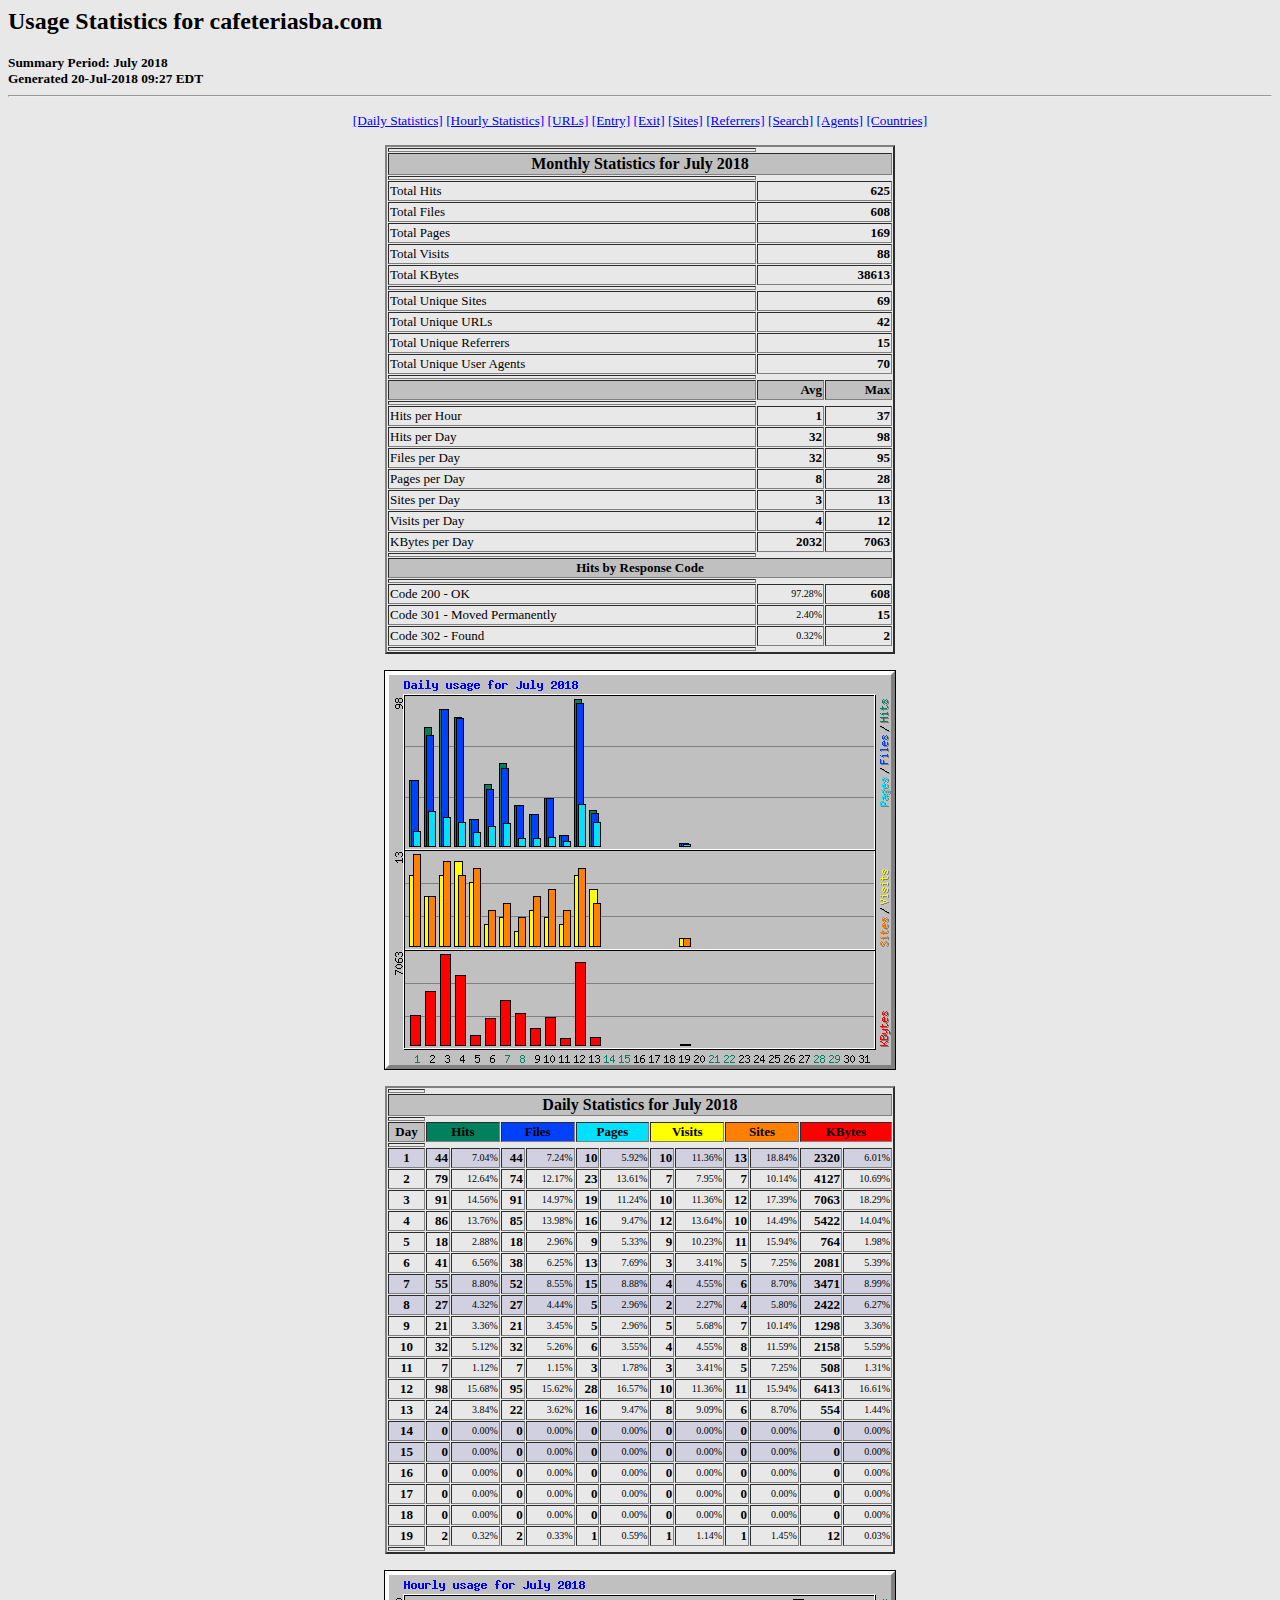
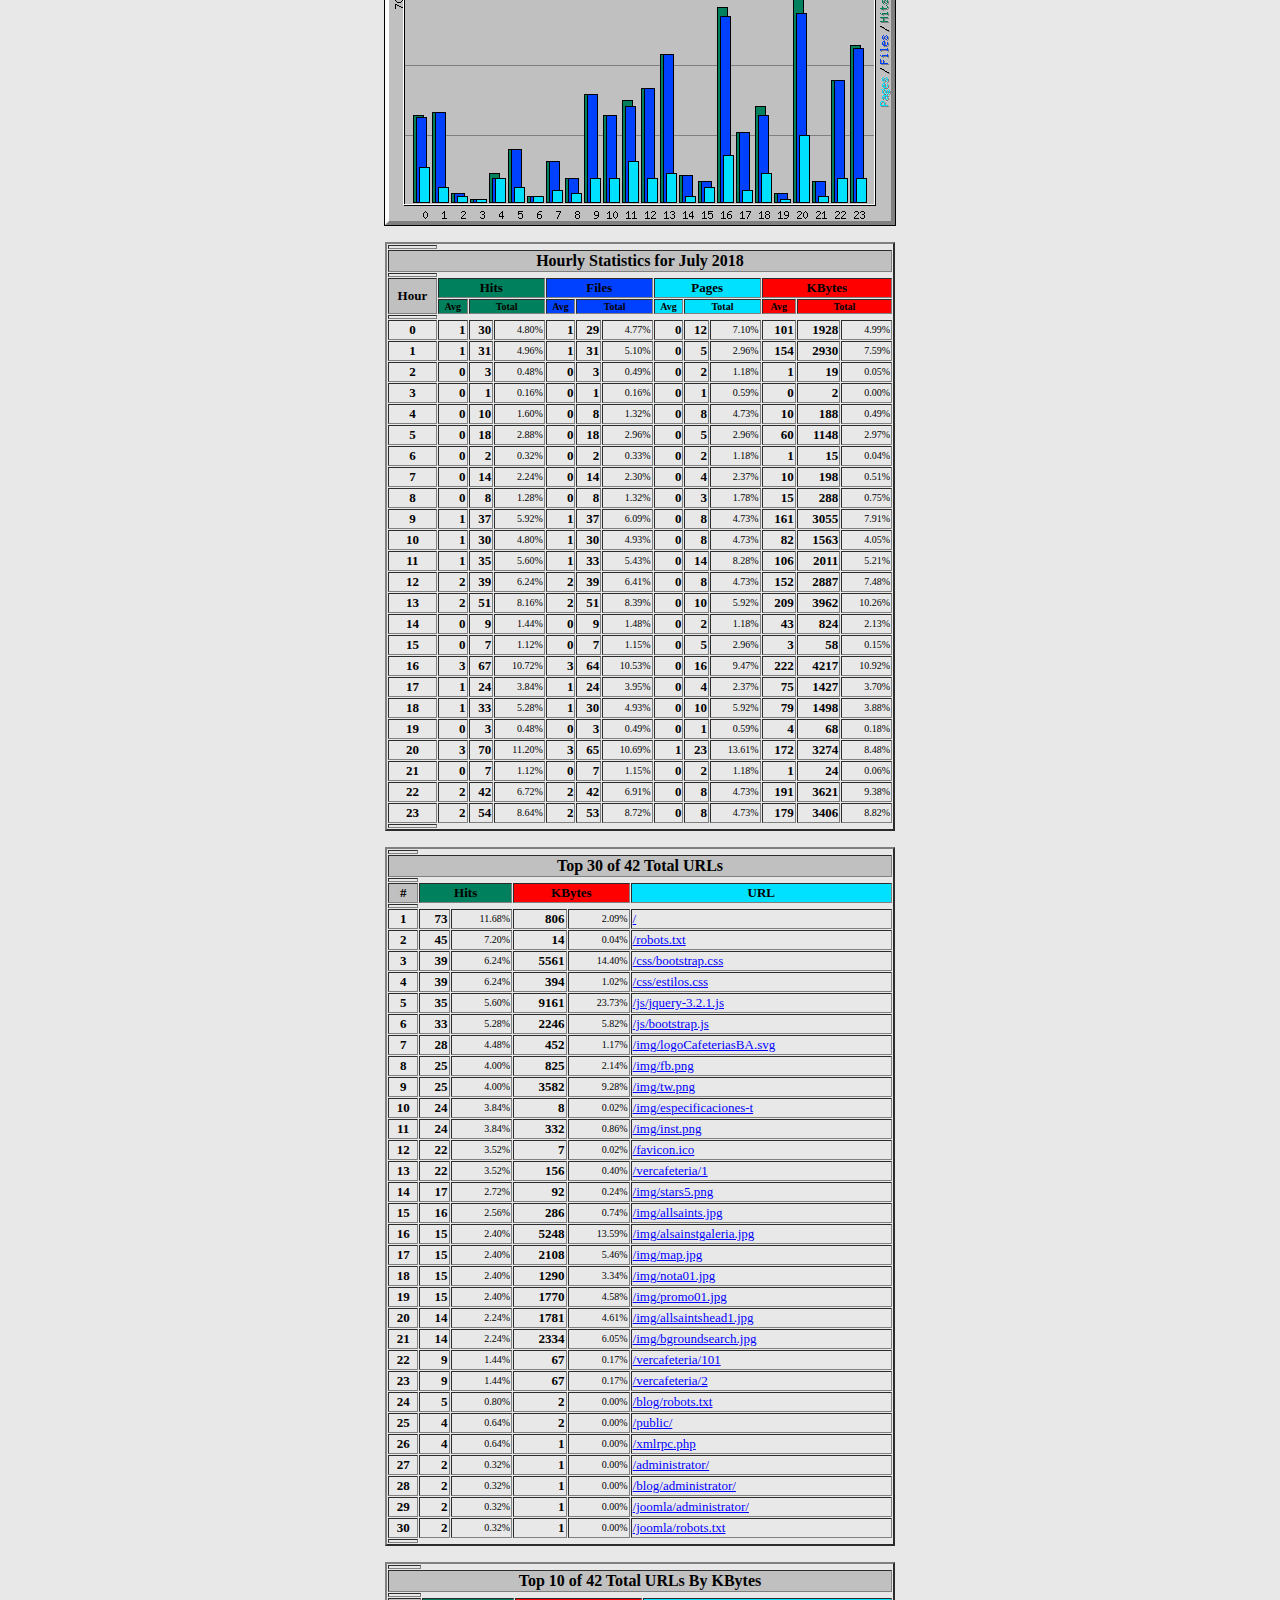
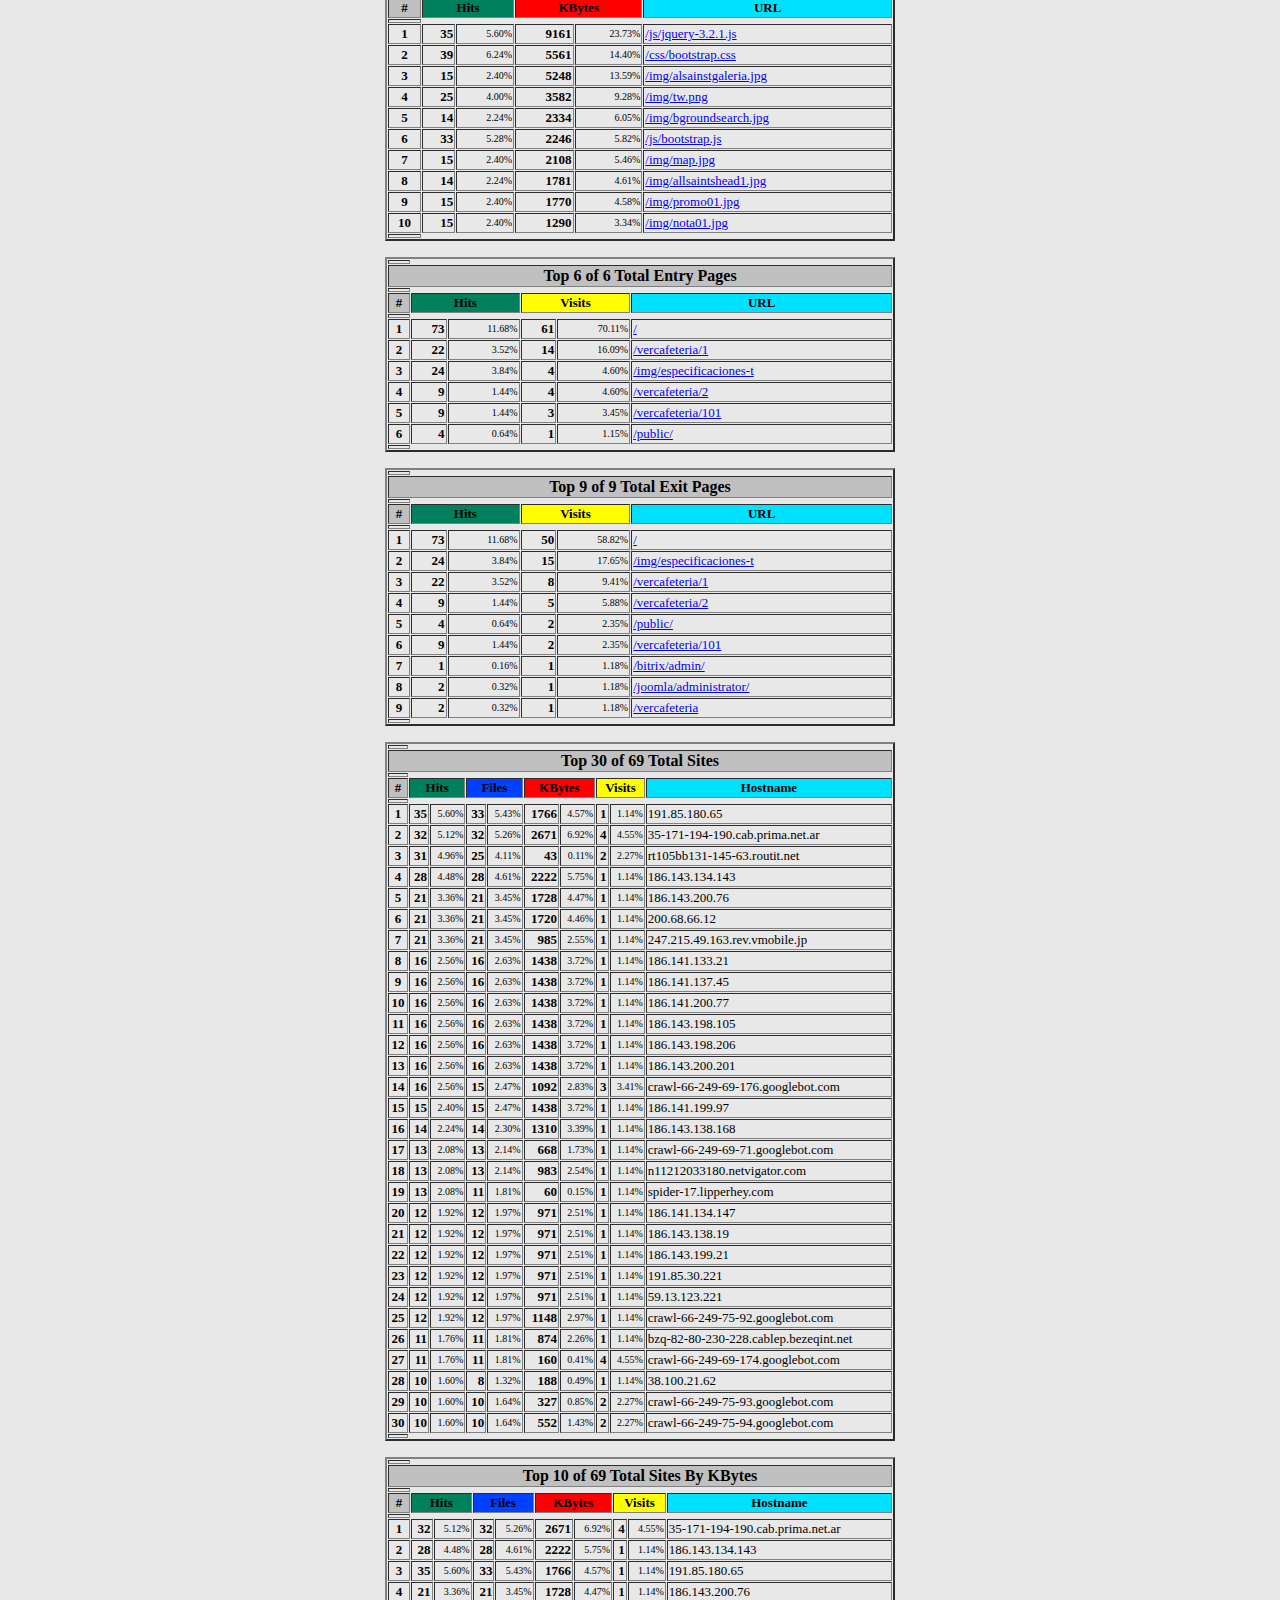
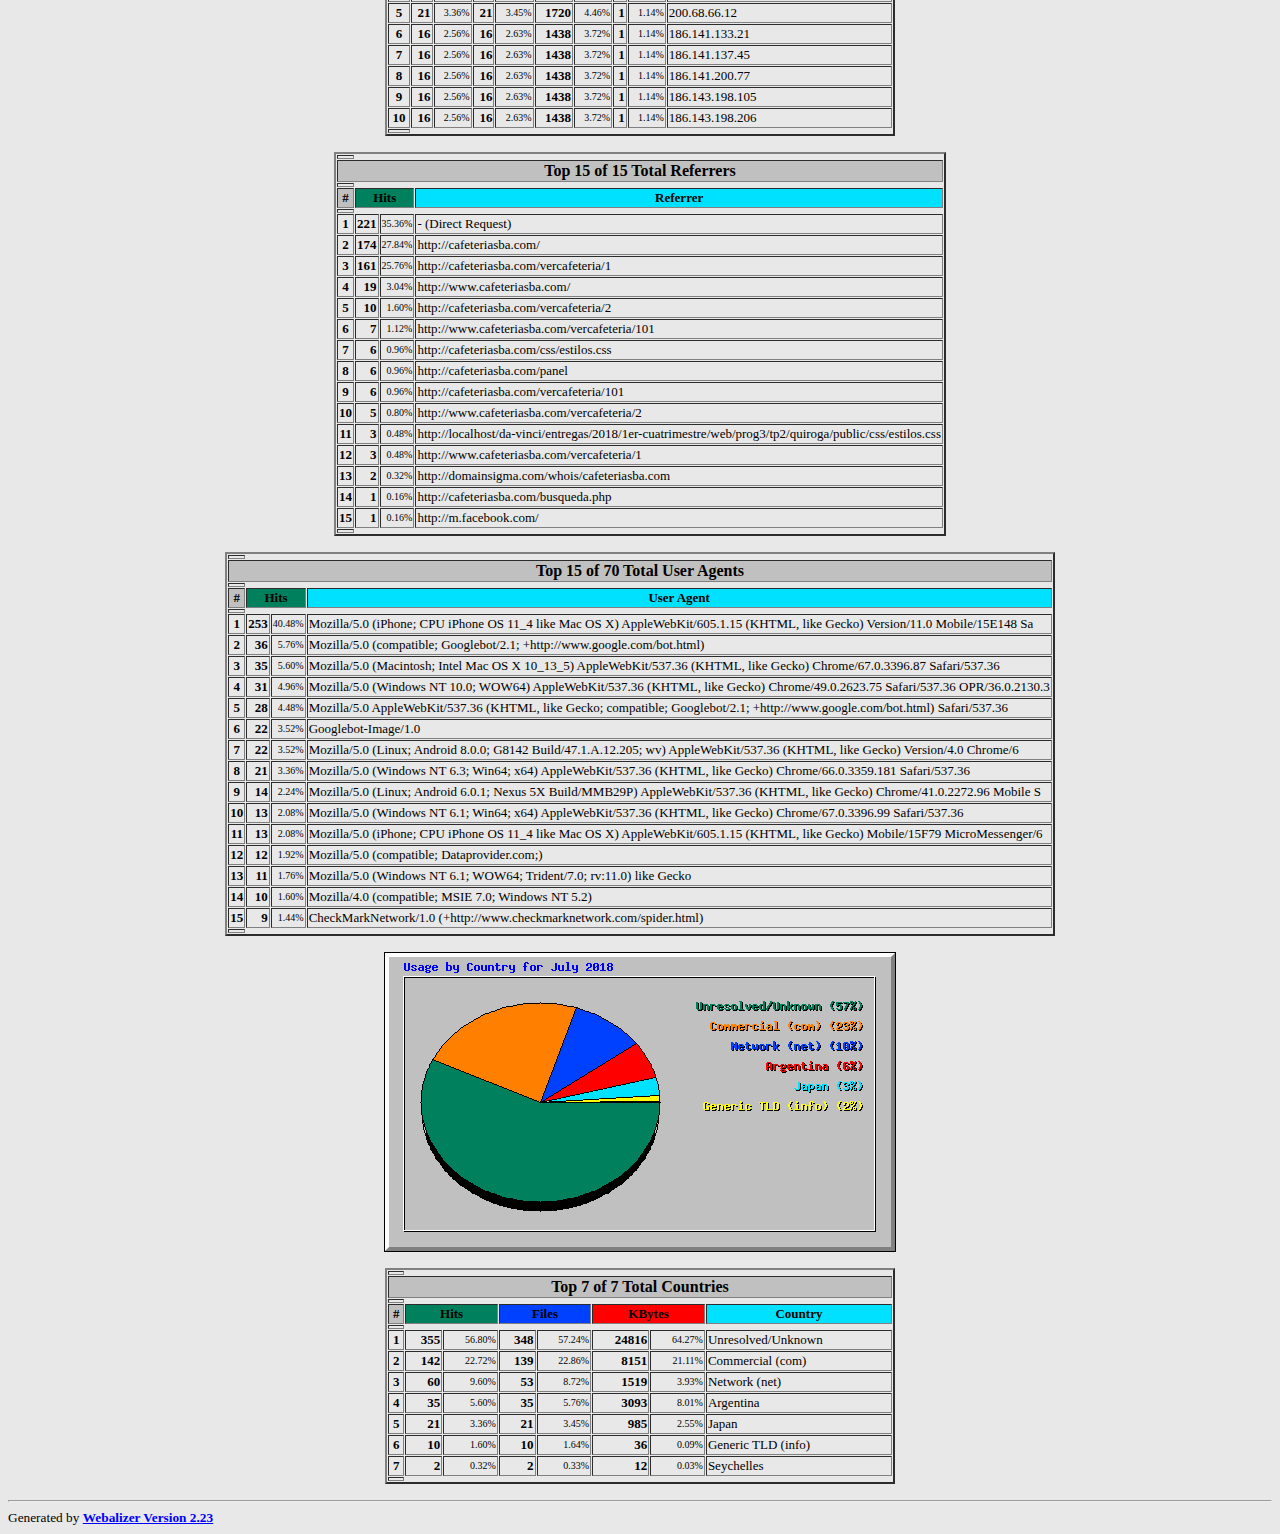
<file: tmp/webalizer/usage_201807.html>
<!DOCTYPE HTML PUBLIC "-//W3C//DTD HTML 4.0 Transitional//EN">

<!-- Generated by The Webalizer  Ver. 2.23-08 -->
<!--                                          -->
<!-- Copyright 1997-2013  Bradford L. Barrett -->
<!--                                          -->
<!-- Distributed under the GNU GPL  Version 2 -->
<!--        Full text may be found at:        -->
<!--         http://www.webalizer.org         -->
<!--                                          -->
<!--  Give the power back to the programmers  -->
<!--   Support the Free Software Foundation   -->
<!--           (http://www.fsf.org)           -->
<!--                                          -->
<!-- *** Generated: 20-Jul-2018 09:27 EDT *** -->

<HTML lang="en">
<HEAD>
 <TITLE>Usage Statistics for cafeteriasba.com - July 2018</TITLE>
</HEAD>

<BODY BGCOLOR="#E8E8E8" TEXT="#000000" LINK="#0000FF" VLINK="#FF0000">
<H2>Usage Statistics for cafeteriasba.com</H2>
<SMALL><STRONG>
Summary Period: July 2018<BR>
Generated 20-Jul-2018 09:27 EDT<BR>
</STRONG></SMALL>
<CENTER>
<HR>
<P>
<SMALL>
<A HREF="#DAYSTATS">[Daily Statistics]</A>
<A HREF="#HOURSTATS">[Hourly Statistics]</A>
<A HREF="#TOPURLS">[URLs]</A>
<A HREF="#TOPENTRY">[Entry]</A>
<A HREF="#TOPEXIT">[Exit]</A>
<A HREF="#TOPSITES">[Sites]</A>
<A HREF="#TOPREFS">[Referrers]</A>
<A HREF="#TOPSEARCH">[Search]</A>
<A HREF="#TOPAGENTS">[Agents]</A>
<A HREF="#TOPCTRYS">[Countries]</A>
</SMALL>
<P>
<TABLE WIDTH=510 BORDER=2 CELLSPACING=1 CELLPADDING=1>
<TR><TH HEIGHT=4></TH></TR>
<TR><TH COLSPAN=3 ALIGN=center BGCOLOR="#C0C0C0">Monthly Statistics for July 2018</TH></TR>
<TR><TH HEIGHT=4></TH></TR>
<TR><TD WIDTH=380><FONT SIZE="-1">Total Hits</FONT></TD>
<TD ALIGN=right COLSPAN=2><FONT SIZE="-1"><B>625</B></FONT></TD></TR>
<TR><TD WIDTH=380><FONT SIZE="-1">Total Files</FONT></TD>
<TD ALIGN=right COLSPAN=2><FONT SIZE="-1"><B>608</B></FONT></TD></TR>
<TR><TD WIDTH=380><FONT SIZE="-1">Total Pages</FONT></TD>
<TD ALIGN=right COLSPAN=2><FONT SIZE="-1"><B>169</B></FONT></TD></TR>
<TR><TD WIDTH=380><FONT SIZE="-1">Total Visits</FONT></TD>
<TD ALIGN=right COLSPAN=2><FONT SIZE="-1"><B>88</B></FONT></TD></TR>
<TR><TD WIDTH=380><FONT SIZE="-1">Total KBytes</FONT></TD>
<TD ALIGN=right COLSPAN=2><FONT SIZE="-1"><B>38613</B></FONT></TD></TR>
<TR><TH HEIGHT=4></TH></TR>
<TR><TD WIDTH=380><FONT SIZE="-1">Total Unique Sites</FONT></TD>
<TD ALIGN=right COLSPAN=2><FONT SIZE="-1"><B>69</B></FONT></TD></TR>
<TR><TD WIDTH=380><FONT SIZE="-1">Total Unique URLs</FONT></TD>
<TD ALIGN=right COLSPAN=2><FONT SIZE="-1"><B>42</B></FONT></TD></TR>
<TR><TD WIDTH=380><FONT SIZE="-1">Total Unique Referrers</FONT></TD>
<TD ALIGN=right COLSPAN=2><FONT SIZE="-1"><B>15</B></FONT></TD></TR>
<TR><TD WIDTH=380><FONT SIZE="-1">Total Unique User Agents</FONT></TD>
<TD ALIGN=right COLSPAN=2><FONT SIZE="-1"><B>70</B></FONT></TD></TR>
<TR><TH HEIGHT=4></TH></TR>
<TR><TH WIDTH=380 BGCOLOR="#C0C0C0"><FONT SIZE=-1 COLOR="#C0C0C0">.</FONT></TH>
<TH WIDTH=65 BGCOLOR="#C0C0C0" ALIGN=right><FONT SIZE=-1>Avg </FONT></TH>
<TH WIDTH=65 BGCOLOR="#C0C0C0" ALIGN=right><FONT SIZE=-1>Max </FONT></TH></TR>
<TR><TH HEIGHT=4></TH></TR>
<TR><TD><FONT SIZE="-1">Hits per Hour</FONT></TD>
<TD ALIGN=right WIDTH=65><FONT SIZE="-1"><B>1</B></FONT></TD>
<TD WIDTH=65 ALIGN=right><FONT SIZE=-1><B>37</B></FONT></TD></TR>
<TR><TD><FONT SIZE="-1">Hits per Day</FONT></TD>
<TD ALIGN=right WIDTH=65><FONT SIZE="-1"><B>32</B></FONT></TD>
<TD WIDTH=65 ALIGN=right><FONT SIZE=-1><B>98</B></FONT></TD></TR>
<TR><TD><FONT SIZE="-1">Files per Day</FONT></TD>
<TD ALIGN=right WIDTH=65><FONT SIZE="-1"><B>32</B></FONT></TD>
<TD WIDTH=65 ALIGN=right><FONT SIZE=-1><B>95</B></FONT></TD></TR>
<TR><TD><FONT SIZE="-1">Pages per Day</FONT></TD>
<TD ALIGN=right WIDTH=65><FONT SIZE="-1"><B>8</B></FONT></TD>
<TD WIDTH=65 ALIGN=right><FONT SIZE=-1><B>28</B></FONT></TD></TR>
<TR><TD><FONT SIZE="-1">Sites per Day</FONT></TD>
<TD ALIGN=right WIDTH=65><FONT SIZE="-1"><B>3</B></FONT></TD>
<TD WIDTH=65 ALIGN=right><FONT SIZE=-1><B>13</B></FONT></TD></TR>
<TR><TD><FONT SIZE="-1">Visits per Day</FONT></TD>
<TD ALIGN=right WIDTH=65><FONT SIZE="-1"><B>4</B></FONT></TD>
<TD WIDTH=65 ALIGN=right><FONT SIZE=-1><B>12</B></FONT></TD></TR>
<TR><TD><FONT SIZE="-1">KBytes per Day</FONT></TD>
<TD ALIGN=right WIDTH=65><FONT SIZE="-1"><B>2032</B></FONT></TD>
<TD WIDTH=65 ALIGN=right><FONT SIZE=-1><B>7063</B></FONT></TD></TR>
<TR><TH HEIGHT=4></TH></TR>
<TR><TH COLSPAN=3 ALIGN=center BGCOLOR="#C0C0C0">
<FONT SIZE="-1">Hits by Response Code</FONT></TH></TR>
<TR><TH HEIGHT=4></TH></TR>
<TR><TD><FONT SIZE="-1">Code 200 - OK</FONT></TD>
<TD ALIGN=right><FONT SIZE="-2">97.28%</FONT></TD>
<TD ALIGN=right><FONT SIZE="-1"><B>608</B></FONT></TD></TR>
<TR><TD><FONT SIZE="-1">Code 301 - Moved Permanently</FONT></TD>
<TD ALIGN=right><FONT SIZE="-2">2.40%</FONT></TD>
<TD ALIGN=right><FONT SIZE="-1"><B>15</B></FONT></TD></TR>
<TR><TD><FONT SIZE="-1">Code 302 - Found</FONT></TD>
<TD ALIGN=right><FONT SIZE="-2">0.32%</FONT></TD>
<TD ALIGN=right><FONT SIZE="-1"><B>2</B></FONT></TD></TR>
<TR><TH HEIGHT=4></TH></TR>
</TABLE>
<P>
<A NAME="DAYSTATS"></A>
<IMG SRC="daily_usage_201807.png" ALT="Daily usage for July 2018" HEIGHT=400 WIDTH=512><P>
<TABLE WIDTH=510 BORDER=2 CELLSPACING=1 CELLPADDING=1>
<TR><TH HEIGHT=4></TH></TR>
<TR><TH BGCOLOR="#C0C0C0" COLSPAN=13 ALIGN=center>Daily Statistics for July 2018</TH></TR>
<TR><TH HEIGHT=4></TH></TR>
<TR><TH ALIGN=center BGCOLOR="#C0C0C0"><FONT SIZE="-1">Day</FONT></TH>
<TH ALIGN=center BGCOLOR="#00805c" COLSPAN=2><FONT SIZE="-1">Hits</FONT></TH>
<TH ALIGN=center BGCOLOR="#0040ff" COLSPAN=2><FONT SIZE="-1">Files</FONT></TH>
<TH ALIGN=center BGCOLOR="#00e0ff" COLSPAN=2><FONT SIZE="-1">Pages</FONT></TH>
<TH ALIGN=center BGCOLOR="#ffff00" COLSPAN=2><FONT SIZE="-1">Visits</FONT></TH>
<TH ALIGN=center BGCOLOR="#ff8000" COLSPAN=2><FONT SIZE="-1">Sites</FONT></TH>
<TH ALIGN=center BGCOLOR="#ff0000" COLSPAN=2><FONT SIZE="-1">KBytes</FONT></TH></TR>
<TR><TH HEIGHT=4></TH></TR>
<TR BGCOLOR="#D0D0E0"><TD ALIGN=center><FONT SIZE="-1"><B>1</B></FONT></TD>
<TD ALIGN=right><FONT SIZE="-1"><B>44</B></FONT></TD>
<TD ALIGN=right><FONT SIZE="-2">7.04%</FONT></TD>
<TD ALIGN=right><FONT SIZE="-1"><B>44</B></FONT></TD>
<TD ALIGN=right><FONT SIZE="-2">7.24%</FONT></TD>
<TD ALIGN=right><FONT SIZE="-1"><B>10</B></FONT></TD>
<TD ALIGN=right><FONT SIZE="-2">5.92%</FONT></TD>
<TD ALIGN=right><FONT SIZE="-1"><B>10</B></FONT></TD>
<TD ALIGN=right><FONT SIZE="-2">11.36%</FONT></TD>
<TD ALIGN=right><FONT SIZE="-1"><B>13</B></FONT></TD>
<TD ALIGN=right><FONT SIZE="-2">18.84%</FONT></TD>
<TD ALIGN=right><FONT SIZE="-1"><B>2320</B></FONT></TD>
<TD ALIGN=right><FONT SIZE="-2">6.01%</FONT></TD></TR>
<TR><TD ALIGN=center><FONT SIZE="-1"><B>2</B></FONT></TD>
<TD ALIGN=right><FONT SIZE="-1"><B>79</B></FONT></TD>
<TD ALIGN=right><FONT SIZE="-2">12.64%</FONT></TD>
<TD ALIGN=right><FONT SIZE="-1"><B>74</B></FONT></TD>
<TD ALIGN=right><FONT SIZE="-2">12.17%</FONT></TD>
<TD ALIGN=right><FONT SIZE="-1"><B>23</B></FONT></TD>
<TD ALIGN=right><FONT SIZE="-2">13.61%</FONT></TD>
<TD ALIGN=right><FONT SIZE="-1"><B>7</B></FONT></TD>
<TD ALIGN=right><FONT SIZE="-2">7.95%</FONT></TD>
<TD ALIGN=right><FONT SIZE="-1"><B>7</B></FONT></TD>
<TD ALIGN=right><FONT SIZE="-2">10.14%</FONT></TD>
<TD ALIGN=right><FONT SIZE="-1"><B>4127</B></FONT></TD>
<TD ALIGN=right><FONT SIZE="-2">10.69%</FONT></TD></TR>
<TR><TD ALIGN=center><FONT SIZE="-1"><B>3</B></FONT></TD>
<TD ALIGN=right><FONT SIZE="-1"><B>91</B></FONT></TD>
<TD ALIGN=right><FONT SIZE="-2">14.56%</FONT></TD>
<TD ALIGN=right><FONT SIZE="-1"><B>91</B></FONT></TD>
<TD ALIGN=right><FONT SIZE="-2">14.97%</FONT></TD>
<TD ALIGN=right><FONT SIZE="-1"><B>19</B></FONT></TD>
<TD ALIGN=right><FONT SIZE="-2">11.24%</FONT></TD>
<TD ALIGN=right><FONT SIZE="-1"><B>10</B></FONT></TD>
<TD ALIGN=right><FONT SIZE="-2">11.36%</FONT></TD>
<TD ALIGN=right><FONT SIZE="-1"><B>12</B></FONT></TD>
<TD ALIGN=right><FONT SIZE="-2">17.39%</FONT></TD>
<TD ALIGN=right><FONT SIZE="-1"><B>7063</B></FONT></TD>
<TD ALIGN=right><FONT SIZE="-2">18.29%</FONT></TD></TR>
<TR><TD ALIGN=center><FONT SIZE="-1"><B>4</B></FONT></TD>
<TD ALIGN=right><FONT SIZE="-1"><B>86</B></FONT></TD>
<TD ALIGN=right><FONT SIZE="-2">13.76%</FONT></TD>
<TD ALIGN=right><FONT SIZE="-1"><B>85</B></FONT></TD>
<TD ALIGN=right><FONT SIZE="-2">13.98%</FONT></TD>
<TD ALIGN=right><FONT SIZE="-1"><B>16</B></FONT></TD>
<TD ALIGN=right><FONT SIZE="-2">9.47%</FONT></TD>
<TD ALIGN=right><FONT SIZE="-1"><B>12</B></FONT></TD>
<TD ALIGN=right><FONT SIZE="-2">13.64%</FONT></TD>
<TD ALIGN=right><FONT SIZE="-1"><B>10</B></FONT></TD>
<TD ALIGN=right><FONT SIZE="-2">14.49%</FONT></TD>
<TD ALIGN=right><FONT SIZE="-1"><B>5422</B></FONT></TD>
<TD ALIGN=right><FONT SIZE="-2">14.04%</FONT></TD></TR>
<TR><TD ALIGN=center><FONT SIZE="-1"><B>5</B></FONT></TD>
<TD ALIGN=right><FONT SIZE="-1"><B>18</B></FONT></TD>
<TD ALIGN=right><FONT SIZE="-2">2.88%</FONT></TD>
<TD ALIGN=right><FONT SIZE="-1"><B>18</B></FONT></TD>
<TD ALIGN=right><FONT SIZE="-2">2.96%</FONT></TD>
<TD ALIGN=right><FONT SIZE="-1"><B>9</B></FONT></TD>
<TD ALIGN=right><FONT SIZE="-2">5.33%</FONT></TD>
<TD ALIGN=right><FONT SIZE="-1"><B>9</B></FONT></TD>
<TD ALIGN=right><FONT SIZE="-2">10.23%</FONT></TD>
<TD ALIGN=right><FONT SIZE="-1"><B>11</B></FONT></TD>
<TD ALIGN=right><FONT SIZE="-2">15.94%</FONT></TD>
<TD ALIGN=right><FONT SIZE="-1"><B>764</B></FONT></TD>
<TD ALIGN=right><FONT SIZE="-2">1.98%</FONT></TD></TR>
<TR><TD ALIGN=center><FONT SIZE="-1"><B>6</B></FONT></TD>
<TD ALIGN=right><FONT SIZE="-1"><B>41</B></FONT></TD>
<TD ALIGN=right><FONT SIZE="-2">6.56%</FONT></TD>
<TD ALIGN=right><FONT SIZE="-1"><B>38</B></FONT></TD>
<TD ALIGN=right><FONT SIZE="-2">6.25%</FONT></TD>
<TD ALIGN=right><FONT SIZE="-1"><B>13</B></FONT></TD>
<TD ALIGN=right><FONT SIZE="-2">7.69%</FONT></TD>
<TD ALIGN=right><FONT SIZE="-1"><B>3</B></FONT></TD>
<TD ALIGN=right><FONT SIZE="-2">3.41%</FONT></TD>
<TD ALIGN=right><FONT SIZE="-1"><B>5</B></FONT></TD>
<TD ALIGN=right><FONT SIZE="-2">7.25%</FONT></TD>
<TD ALIGN=right><FONT SIZE="-1"><B>2081</B></FONT></TD>
<TD ALIGN=right><FONT SIZE="-2">5.39%</FONT></TD></TR>
<TR BGCOLOR="#D0D0E0"><TD ALIGN=center><FONT SIZE="-1"><B>7</B></FONT></TD>
<TD ALIGN=right><FONT SIZE="-1"><B>55</B></FONT></TD>
<TD ALIGN=right><FONT SIZE="-2">8.80%</FONT></TD>
<TD ALIGN=right><FONT SIZE="-1"><B>52</B></FONT></TD>
<TD ALIGN=right><FONT SIZE="-2">8.55%</FONT></TD>
<TD ALIGN=right><FONT SIZE="-1"><B>15</B></FONT></TD>
<TD ALIGN=right><FONT SIZE="-2">8.88%</FONT></TD>
<TD ALIGN=right><FONT SIZE="-1"><B>4</B></FONT></TD>
<TD ALIGN=right><FONT SIZE="-2">4.55%</FONT></TD>
<TD ALIGN=right><FONT SIZE="-1"><B>6</B></FONT></TD>
<TD ALIGN=right><FONT SIZE="-2">8.70%</FONT></TD>
<TD ALIGN=right><FONT SIZE="-1"><B>3471</B></FONT></TD>
<TD ALIGN=right><FONT SIZE="-2">8.99%</FONT></TD></TR>
<TR BGCOLOR="#D0D0E0"><TD ALIGN=center><FONT SIZE="-1"><B>8</B></FONT></TD>
<TD ALIGN=right><FONT SIZE="-1"><B>27</B></FONT></TD>
<TD ALIGN=right><FONT SIZE="-2">4.32%</FONT></TD>
<TD ALIGN=right><FONT SIZE="-1"><B>27</B></FONT></TD>
<TD ALIGN=right><FONT SIZE="-2">4.44%</FONT></TD>
<TD ALIGN=right><FONT SIZE="-1"><B>5</B></FONT></TD>
<TD ALIGN=right><FONT SIZE="-2">2.96%</FONT></TD>
<TD ALIGN=right><FONT SIZE="-1"><B>2</B></FONT></TD>
<TD ALIGN=right><FONT SIZE="-2">2.27%</FONT></TD>
<TD ALIGN=right><FONT SIZE="-1"><B>4</B></FONT></TD>
<TD ALIGN=right><FONT SIZE="-2">5.80%</FONT></TD>
<TD ALIGN=right><FONT SIZE="-1"><B>2422</B></FONT></TD>
<TD ALIGN=right><FONT SIZE="-2">6.27%</FONT></TD></TR>
<TR><TD ALIGN=center><FONT SIZE="-1"><B>9</B></FONT></TD>
<TD ALIGN=right><FONT SIZE="-1"><B>21</B></FONT></TD>
<TD ALIGN=right><FONT SIZE="-2">3.36%</FONT></TD>
<TD ALIGN=right><FONT SIZE="-1"><B>21</B></FONT></TD>
<TD ALIGN=right><FONT SIZE="-2">3.45%</FONT></TD>
<TD ALIGN=right><FONT SIZE="-1"><B>5</B></FONT></TD>
<TD ALIGN=right><FONT SIZE="-2">2.96%</FONT></TD>
<TD ALIGN=right><FONT SIZE="-1"><B>5</B></FONT></TD>
<TD ALIGN=right><FONT SIZE="-2">5.68%</FONT></TD>
<TD ALIGN=right><FONT SIZE="-1"><B>7</B></FONT></TD>
<TD ALIGN=right><FONT SIZE="-2">10.14%</FONT></TD>
<TD ALIGN=right><FONT SIZE="-1"><B>1298</B></FONT></TD>
<TD ALIGN=right><FONT SIZE="-2">3.36%</FONT></TD></TR>
<TR><TD ALIGN=center><FONT SIZE="-1"><B>10</B></FONT></TD>
<TD ALIGN=right><FONT SIZE="-1"><B>32</B></FONT></TD>
<TD ALIGN=right><FONT SIZE="-2">5.12%</FONT></TD>
<TD ALIGN=right><FONT SIZE="-1"><B>32</B></FONT></TD>
<TD ALIGN=right><FONT SIZE="-2">5.26%</FONT></TD>
<TD ALIGN=right><FONT SIZE="-1"><B>6</B></FONT></TD>
<TD ALIGN=right><FONT SIZE="-2">3.55%</FONT></TD>
<TD ALIGN=right><FONT SIZE="-1"><B>4</B></FONT></TD>
<TD ALIGN=right><FONT SIZE="-2">4.55%</FONT></TD>
<TD ALIGN=right><FONT SIZE="-1"><B>8</B></FONT></TD>
<TD ALIGN=right><FONT SIZE="-2">11.59%</FONT></TD>
<TD ALIGN=right><FONT SIZE="-1"><B>2158</B></FONT></TD>
<TD ALIGN=right><FONT SIZE="-2">5.59%</FONT></TD></TR>
<TR><TD ALIGN=center><FONT SIZE="-1"><B>11</B></FONT></TD>
<TD ALIGN=right><FONT SIZE="-1"><B>7</B></FONT></TD>
<TD ALIGN=right><FONT SIZE="-2">1.12%</FONT></TD>
<TD ALIGN=right><FONT SIZE="-1"><B>7</B></FONT></TD>
<TD ALIGN=right><FONT SIZE="-2">1.15%</FONT></TD>
<TD ALIGN=right><FONT SIZE="-1"><B>3</B></FONT></TD>
<TD ALIGN=right><FONT SIZE="-2">1.78%</FONT></TD>
<TD ALIGN=right><FONT SIZE="-1"><B>3</B></FONT></TD>
<TD ALIGN=right><FONT SIZE="-2">3.41%</FONT></TD>
<TD ALIGN=right><FONT SIZE="-1"><B>5</B></FONT></TD>
<TD ALIGN=right><FONT SIZE="-2">7.25%</FONT></TD>
<TD ALIGN=right><FONT SIZE="-1"><B>508</B></FONT></TD>
<TD ALIGN=right><FONT SIZE="-2">1.31%</FONT></TD></TR>
<TR><TD ALIGN=center><FONT SIZE="-1"><B>12</B></FONT></TD>
<TD ALIGN=right><FONT SIZE="-1"><B>98</B></FONT></TD>
<TD ALIGN=right><FONT SIZE="-2">15.68%</FONT></TD>
<TD ALIGN=right><FONT SIZE="-1"><B>95</B></FONT></TD>
<TD ALIGN=right><FONT SIZE="-2">15.62%</FONT></TD>
<TD ALIGN=right><FONT SIZE="-1"><B>28</B></FONT></TD>
<TD ALIGN=right><FONT SIZE="-2">16.57%</FONT></TD>
<TD ALIGN=right><FONT SIZE="-1"><B>10</B></FONT></TD>
<TD ALIGN=right><FONT SIZE="-2">11.36%</FONT></TD>
<TD ALIGN=right><FONT SIZE="-1"><B>11</B></FONT></TD>
<TD ALIGN=right><FONT SIZE="-2">15.94%</FONT></TD>
<TD ALIGN=right><FONT SIZE="-1"><B>6413</B></FONT></TD>
<TD ALIGN=right><FONT SIZE="-2">16.61%</FONT></TD></TR>
<TR><TD ALIGN=center><FONT SIZE="-1"><B>13</B></FONT></TD>
<TD ALIGN=right><FONT SIZE="-1"><B>24</B></FONT></TD>
<TD ALIGN=right><FONT SIZE="-2">3.84%</FONT></TD>
<TD ALIGN=right><FONT SIZE="-1"><B>22</B></FONT></TD>
<TD ALIGN=right><FONT SIZE="-2">3.62%</FONT></TD>
<TD ALIGN=right><FONT SIZE="-1"><B>16</B></FONT></TD>
<TD ALIGN=right><FONT SIZE="-2">9.47%</FONT></TD>
<TD ALIGN=right><FONT SIZE="-1"><B>8</B></FONT></TD>
<TD ALIGN=right><FONT SIZE="-2">9.09%</FONT></TD>
<TD ALIGN=right><FONT SIZE="-1"><B>6</B></FONT></TD>
<TD ALIGN=right><FONT SIZE="-2">8.70%</FONT></TD>
<TD ALIGN=right><FONT SIZE="-1"><B>554</B></FONT></TD>
<TD ALIGN=right><FONT SIZE="-2">1.44%</FONT></TD></TR>
<TR BGCOLOR="#D0D0E0"><TD ALIGN=center><FONT SIZE="-1"><B>14</B></FONT></TD>
<TD ALIGN=right><FONT SIZE="-1"><B>0</B></FONT></TD>
<TD ALIGN=right><FONT SIZE="-2">0.00%</FONT></TD>
<TD ALIGN=right><FONT SIZE="-1"><B>0</B></FONT></TD>
<TD ALIGN=right><FONT SIZE="-2">0.00%</FONT></TD>
<TD ALIGN=right><FONT SIZE="-1"><B>0</B></FONT></TD>
<TD ALIGN=right><FONT SIZE="-2">0.00%</FONT></TD>
<TD ALIGN=right><FONT SIZE="-1"><B>0</B></FONT></TD>
<TD ALIGN=right><FONT SIZE="-2">0.00%</FONT></TD>
<TD ALIGN=right><FONT SIZE="-1"><B>0</B></FONT></TD>
<TD ALIGN=right><FONT SIZE="-2">0.00%</FONT></TD>
<TD ALIGN=right><FONT SIZE="-1"><B>0</B></FONT></TD>
<TD ALIGN=right><FONT SIZE="-2">0.00%</FONT></TD></TR>
<TR BGCOLOR="#D0D0E0"><TD ALIGN=center><FONT SIZE="-1"><B>15</B></FONT></TD>
<TD ALIGN=right><FONT SIZE="-1"><B>0</B></FONT></TD>
<TD ALIGN=right><FONT SIZE="-2">0.00%</FONT></TD>
<TD ALIGN=right><FONT SIZE="-1"><B>0</B></FONT></TD>
<TD ALIGN=right><FONT SIZE="-2">0.00%</FONT></TD>
<TD ALIGN=right><FONT SIZE="-1"><B>0</B></FONT></TD>
<TD ALIGN=right><FONT SIZE="-2">0.00%</FONT></TD>
<TD ALIGN=right><FONT SIZE="-1"><B>0</B></FONT></TD>
<TD ALIGN=right><FONT SIZE="-2">0.00%</FONT></TD>
<TD ALIGN=right><FONT SIZE="-1"><B>0</B></FONT></TD>
<TD ALIGN=right><FONT SIZE="-2">0.00%</FONT></TD>
<TD ALIGN=right><FONT SIZE="-1"><B>0</B></FONT></TD>
<TD ALIGN=right><FONT SIZE="-2">0.00%</FONT></TD></TR>
<TR><TD ALIGN=center><FONT SIZE="-1"><B>16</B></FONT></TD>
<TD ALIGN=right><FONT SIZE="-1"><B>0</B></FONT></TD>
<TD ALIGN=right><FONT SIZE="-2">0.00%</FONT></TD>
<TD ALIGN=right><FONT SIZE="-1"><B>0</B></FONT></TD>
<TD ALIGN=right><FONT SIZE="-2">0.00%</FONT></TD>
<TD ALIGN=right><FONT SIZE="-1"><B>0</B></FONT></TD>
<TD ALIGN=right><FONT SIZE="-2">0.00%</FONT></TD>
<TD ALIGN=right><FONT SIZE="-1"><B>0</B></FONT></TD>
<TD ALIGN=right><FONT SIZE="-2">0.00%</FONT></TD>
<TD ALIGN=right><FONT SIZE="-1"><B>0</B></FONT></TD>
<TD ALIGN=right><FONT SIZE="-2">0.00%</FONT></TD>
<TD ALIGN=right><FONT SIZE="-1"><B>0</B></FONT></TD>
<TD ALIGN=right><FONT SIZE="-2">0.00%</FONT></TD></TR>
<TR><TD ALIGN=center><FONT SIZE="-1"><B>17</B></FONT></TD>
<TD ALIGN=right><FONT SIZE="-1"><B>0</B></FONT></TD>
<TD ALIGN=right><FONT SIZE="-2">0.00%</FONT></TD>
<TD ALIGN=right><FONT SIZE="-1"><B>0</B></FONT></TD>
<TD ALIGN=right><FONT SIZE="-2">0.00%</FONT></TD>
<TD ALIGN=right><FONT SIZE="-1"><B>0</B></FONT></TD>
<TD ALIGN=right><FONT SIZE="-2">0.00%</FONT></TD>
<TD ALIGN=right><FONT SIZE="-1"><B>0</B></FONT></TD>
<TD ALIGN=right><FONT SIZE="-2">0.00%</FONT></TD>
<TD ALIGN=right><FONT SIZE="-1"><B>0</B></FONT></TD>
<TD ALIGN=right><FONT SIZE="-2">0.00%</FONT></TD>
<TD ALIGN=right><FONT SIZE="-1"><B>0</B></FONT></TD>
<TD ALIGN=right><FONT SIZE="-2">0.00%</FONT></TD></TR>
<TR><TD ALIGN=center><FONT SIZE="-1"><B>18</B></FONT></TD>
<TD ALIGN=right><FONT SIZE="-1"><B>0</B></FONT></TD>
<TD ALIGN=right><FONT SIZE="-2">0.00%</FONT></TD>
<TD ALIGN=right><FONT SIZE="-1"><B>0</B></FONT></TD>
<TD ALIGN=right><FONT SIZE="-2">0.00%</FONT></TD>
<TD ALIGN=right><FONT SIZE="-1"><B>0</B></FONT></TD>
<TD ALIGN=right><FONT SIZE="-2">0.00%</FONT></TD>
<TD ALIGN=right><FONT SIZE="-1"><B>0</B></FONT></TD>
<TD ALIGN=right><FONT SIZE="-2">0.00%</FONT></TD>
<TD ALIGN=right><FONT SIZE="-1"><B>0</B></FONT></TD>
<TD ALIGN=right><FONT SIZE="-2">0.00%</FONT></TD>
<TD ALIGN=right><FONT SIZE="-1"><B>0</B></FONT></TD>
<TD ALIGN=right><FONT SIZE="-2">0.00%</FONT></TD></TR>
<TR><TD ALIGN=center><FONT SIZE="-1"><B>19</B></FONT></TD>
<TD ALIGN=right><FONT SIZE="-1"><B>2</B></FONT></TD>
<TD ALIGN=right><FONT SIZE="-2">0.32%</FONT></TD>
<TD ALIGN=right><FONT SIZE="-1"><B>2</B></FONT></TD>
<TD ALIGN=right><FONT SIZE="-2">0.33%</FONT></TD>
<TD ALIGN=right><FONT SIZE="-1"><B>1</B></FONT></TD>
<TD ALIGN=right><FONT SIZE="-2">0.59%</FONT></TD>
<TD ALIGN=right><FONT SIZE="-1"><B>1</B></FONT></TD>
<TD ALIGN=right><FONT SIZE="-2">1.14%</FONT></TD>
<TD ALIGN=right><FONT SIZE="-1"><B>1</B></FONT></TD>
<TD ALIGN=right><FONT SIZE="-2">1.45%</FONT></TD>
<TD ALIGN=right><FONT SIZE="-1"><B>12</B></FONT></TD>
<TD ALIGN=right><FONT SIZE="-2">0.03%</FONT></TD></TR>
<TR><TH HEIGHT=4></TH></TR>
</TABLE>
<P>
<A NAME="HOURSTATS"></A>
<IMG SRC="hourly_usage_201807.png" ALT="Hourly usage for July 2018" HEIGHT=256 WIDTH=512><P>
<TABLE WIDTH=510 BORDER=2 CELLSPACING=1 CELLPADDING=1>
<TR><TH HEIGHT=4></TH></TR>
<TR><TH BGCOLOR="#C0C0C0" COLSPAN=13 ALIGN=center>Hourly Statistics for July 2018</TH></TR>
<TR><TH HEIGHT=4></TH></TR>
<TR><TH ALIGN=center ROWSPAN=2 BGCOLOR="#C0C0C0"><FONT SIZE="-1">Hour</FONT></TH>
<TH ALIGN=center BGCOLOR="#00805c" COLSPAN=3><FONT SIZE="-1">Hits</FONT></TH>
<TH ALIGN=center BGCOLOR="#0040ff" COLSPAN=3><FONT SIZE="-1">Files</FONT></TH>
<TH ALIGN=center BGCOLOR="#00e0ff" COLSPAN=3><FONT SIZE="-1">Pages</FONT></TH>
<TH ALIGN=center BGCOLOR="#ff0000" COLSPAN=3><FONT SIZE="-1">KBytes</FONT></TH></TR>
<TR><TH ALIGN=center BGCOLOR="#00805c"><FONT SIZE="-2">Avg</FONT></TH>
<TH ALIGN=center BGCOLOR="#00805c" COLSPAN=2><FONT SIZE="-2">Total</FONT></TH>
<TH ALIGN=center BGCOLOR="#0040ff"><FONT SIZE="-2">Avg</FONT></TH>
<TH ALIGN=center BGCOLOR="#0040ff" COLSPAN=2><FONT SIZE="-2">Total</FONT></TH>
<TH ALIGN=center BGCOLOR="#00e0ff"><FONT SIZE="-2">Avg</FONT></TH>
<TH ALIGN=center BGCOLOR="#00e0ff" COLSPAN=2><FONT SIZE="-2">Total</FONT></TH>
<TH ALIGN=center BGCOLOR="#ff0000"><FONT SIZE="-2">Avg</FONT></TH>
<TH ALIGN=center BGCOLOR="#ff0000" COLSPAN=2><FONT SIZE="-2">Total</FONT></TH></TR>
<TR><TH HEIGHT=4></TH></TR>
<TR><TD ALIGN=center><FONT SIZE="-1"><B>0</B></FONT></TD>
<TD ALIGN=right><FONT SIZE="-1"><B>1</B></FONT></TD>
<TD ALIGN=right><FONT SIZE="-1"><B>30</B></FONT></TD>
<TD ALIGN=right><FONT SIZE="-2">4.80%</FONT></TD>
<TD ALIGN=right><FONT SIZE="-1"><B>1</B></FONT></TD>
<TD ALIGN=right><FONT SIZE="-1"><B>29</B></FONT></TD>
<TD ALIGN=right><FONT SIZE="-2">4.77%</FONT></TD>
<TD ALIGN=right><FONT SIZE="-1"><B>0</B></FONT></TD>
<TD ALIGN=right><FONT SIZE="-1"><B>12</B></FONT></TD>
<TD ALIGN=right><FONT SIZE="-2">7.10%</FONT></TD>
<TD ALIGN=right><FONT SIZE="-1"><B>101</B></FONT></TD>
<TD ALIGN=right><FONT SIZE="-1"><B>1928</B></FONT></TD>
<TD ALIGN=right><FONT SIZE="-2">4.99%</FONT></TD></TR>
<TR><TD ALIGN=center><FONT SIZE="-1"><B>1</B></FONT></TD>
<TD ALIGN=right><FONT SIZE="-1"><B>1</B></FONT></TD>
<TD ALIGN=right><FONT SIZE="-1"><B>31</B></FONT></TD>
<TD ALIGN=right><FONT SIZE="-2">4.96%</FONT></TD>
<TD ALIGN=right><FONT SIZE="-1"><B>1</B></FONT></TD>
<TD ALIGN=right><FONT SIZE="-1"><B>31</B></FONT></TD>
<TD ALIGN=right><FONT SIZE="-2">5.10%</FONT></TD>
<TD ALIGN=right><FONT SIZE="-1"><B>0</B></FONT></TD>
<TD ALIGN=right><FONT SIZE="-1"><B>5</B></FONT></TD>
<TD ALIGN=right><FONT SIZE="-2">2.96%</FONT></TD>
<TD ALIGN=right><FONT SIZE="-1"><B>154</B></FONT></TD>
<TD ALIGN=right><FONT SIZE="-1"><B>2930</B></FONT></TD>
<TD ALIGN=right><FONT SIZE="-2">7.59%</FONT></TD></TR>
<TR><TD ALIGN=center><FONT SIZE="-1"><B>2</B></FONT></TD>
<TD ALIGN=right><FONT SIZE="-1"><B>0</B></FONT></TD>
<TD ALIGN=right><FONT SIZE="-1"><B>3</B></FONT></TD>
<TD ALIGN=right><FONT SIZE="-2">0.48%</FONT></TD>
<TD ALIGN=right><FONT SIZE="-1"><B>0</B></FONT></TD>
<TD ALIGN=right><FONT SIZE="-1"><B>3</B></FONT></TD>
<TD ALIGN=right><FONT SIZE="-2">0.49%</FONT></TD>
<TD ALIGN=right><FONT SIZE="-1"><B>0</B></FONT></TD>
<TD ALIGN=right><FONT SIZE="-1"><B>2</B></FONT></TD>
<TD ALIGN=right><FONT SIZE="-2">1.18%</FONT></TD>
<TD ALIGN=right><FONT SIZE="-1"><B>1</B></FONT></TD>
<TD ALIGN=right><FONT SIZE="-1"><B>19</B></FONT></TD>
<TD ALIGN=right><FONT SIZE="-2">0.05%</FONT></TD></TR>
<TR><TD ALIGN=center><FONT SIZE="-1"><B>3</B></FONT></TD>
<TD ALIGN=right><FONT SIZE="-1"><B>0</B></FONT></TD>
<TD ALIGN=right><FONT SIZE="-1"><B>1</B></FONT></TD>
<TD ALIGN=right><FONT SIZE="-2">0.16%</FONT></TD>
<TD ALIGN=right><FONT SIZE="-1"><B>0</B></FONT></TD>
<TD ALIGN=right><FONT SIZE="-1"><B>1</B></FONT></TD>
<TD ALIGN=right><FONT SIZE="-2">0.16%</FONT></TD>
<TD ALIGN=right><FONT SIZE="-1"><B>0</B></FONT></TD>
<TD ALIGN=right><FONT SIZE="-1"><B>1</B></FONT></TD>
<TD ALIGN=right><FONT SIZE="-2">0.59%</FONT></TD>
<TD ALIGN=right><FONT SIZE="-1"><B>0</B></FONT></TD>
<TD ALIGN=right><FONT SIZE="-1"><B>2</B></FONT></TD>
<TD ALIGN=right><FONT SIZE="-2">0.00%</FONT></TD></TR>
<TR><TD ALIGN=center><FONT SIZE="-1"><B>4</B></FONT></TD>
<TD ALIGN=right><FONT SIZE="-1"><B>0</B></FONT></TD>
<TD ALIGN=right><FONT SIZE="-1"><B>10</B></FONT></TD>
<TD ALIGN=right><FONT SIZE="-2">1.60%</FONT></TD>
<TD ALIGN=right><FONT SIZE="-1"><B>0</B></FONT></TD>
<TD ALIGN=right><FONT SIZE="-1"><B>8</B></FONT></TD>
<TD ALIGN=right><FONT SIZE="-2">1.32%</FONT></TD>
<TD ALIGN=right><FONT SIZE="-1"><B>0</B></FONT></TD>
<TD ALIGN=right><FONT SIZE="-1"><B>8</B></FONT></TD>
<TD ALIGN=right><FONT SIZE="-2">4.73%</FONT></TD>
<TD ALIGN=right><FONT SIZE="-1"><B>10</B></FONT></TD>
<TD ALIGN=right><FONT SIZE="-1"><B>188</B></FONT></TD>
<TD ALIGN=right><FONT SIZE="-2">0.49%</FONT></TD></TR>
<TR><TD ALIGN=center><FONT SIZE="-1"><B>5</B></FONT></TD>
<TD ALIGN=right><FONT SIZE="-1"><B>0</B></FONT></TD>
<TD ALIGN=right><FONT SIZE="-1"><B>18</B></FONT></TD>
<TD ALIGN=right><FONT SIZE="-2">2.88%</FONT></TD>
<TD ALIGN=right><FONT SIZE="-1"><B>0</B></FONT></TD>
<TD ALIGN=right><FONT SIZE="-1"><B>18</B></FONT></TD>
<TD ALIGN=right><FONT SIZE="-2">2.96%</FONT></TD>
<TD ALIGN=right><FONT SIZE="-1"><B>0</B></FONT></TD>
<TD ALIGN=right><FONT SIZE="-1"><B>5</B></FONT></TD>
<TD ALIGN=right><FONT SIZE="-2">2.96%</FONT></TD>
<TD ALIGN=right><FONT SIZE="-1"><B>60</B></FONT></TD>
<TD ALIGN=right><FONT SIZE="-1"><B>1148</B></FONT></TD>
<TD ALIGN=right><FONT SIZE="-2">2.97%</FONT></TD></TR>
<TR><TD ALIGN=center><FONT SIZE="-1"><B>6</B></FONT></TD>
<TD ALIGN=right><FONT SIZE="-1"><B>0</B></FONT></TD>
<TD ALIGN=right><FONT SIZE="-1"><B>2</B></FONT></TD>
<TD ALIGN=right><FONT SIZE="-2">0.32%</FONT></TD>
<TD ALIGN=right><FONT SIZE="-1"><B>0</B></FONT></TD>
<TD ALIGN=right><FONT SIZE="-1"><B>2</B></FONT></TD>
<TD ALIGN=right><FONT SIZE="-2">0.33%</FONT></TD>
<TD ALIGN=right><FONT SIZE="-1"><B>0</B></FONT></TD>
<TD ALIGN=right><FONT SIZE="-1"><B>2</B></FONT></TD>
<TD ALIGN=right><FONT SIZE="-2">1.18%</FONT></TD>
<TD ALIGN=right><FONT SIZE="-1"><B>1</B></FONT></TD>
<TD ALIGN=right><FONT SIZE="-1"><B>15</B></FONT></TD>
<TD ALIGN=right><FONT SIZE="-2">0.04%</FONT></TD></TR>
<TR><TD ALIGN=center><FONT SIZE="-1"><B>7</B></FONT></TD>
<TD ALIGN=right><FONT SIZE="-1"><B>0</B></FONT></TD>
<TD ALIGN=right><FONT SIZE="-1"><B>14</B></FONT></TD>
<TD ALIGN=right><FONT SIZE="-2">2.24%</FONT></TD>
<TD ALIGN=right><FONT SIZE="-1"><B>0</B></FONT></TD>
<TD ALIGN=right><FONT SIZE="-1"><B>14</B></FONT></TD>
<TD ALIGN=right><FONT SIZE="-2">2.30%</FONT></TD>
<TD ALIGN=right><FONT SIZE="-1"><B>0</B></FONT></TD>
<TD ALIGN=right><FONT SIZE="-1"><B>4</B></FONT></TD>
<TD ALIGN=right><FONT SIZE="-2">2.37%</FONT></TD>
<TD ALIGN=right><FONT SIZE="-1"><B>10</B></FONT></TD>
<TD ALIGN=right><FONT SIZE="-1"><B>198</B></FONT></TD>
<TD ALIGN=right><FONT SIZE="-2">0.51%</FONT></TD></TR>
<TR><TD ALIGN=center><FONT SIZE="-1"><B>8</B></FONT></TD>
<TD ALIGN=right><FONT SIZE="-1"><B>0</B></FONT></TD>
<TD ALIGN=right><FONT SIZE="-1"><B>8</B></FONT></TD>
<TD ALIGN=right><FONT SIZE="-2">1.28%</FONT></TD>
<TD ALIGN=right><FONT SIZE="-1"><B>0</B></FONT></TD>
<TD ALIGN=right><FONT SIZE="-1"><B>8</B></FONT></TD>
<TD ALIGN=right><FONT SIZE="-2">1.32%</FONT></TD>
<TD ALIGN=right><FONT SIZE="-1"><B>0</B></FONT></TD>
<TD ALIGN=right><FONT SIZE="-1"><B>3</B></FONT></TD>
<TD ALIGN=right><FONT SIZE="-2">1.78%</FONT></TD>
<TD ALIGN=right><FONT SIZE="-1"><B>15</B></FONT></TD>
<TD ALIGN=right><FONT SIZE="-1"><B>288</B></FONT></TD>
<TD ALIGN=right><FONT SIZE="-2">0.75%</FONT></TD></TR>
<TR><TD ALIGN=center><FONT SIZE="-1"><B>9</B></FONT></TD>
<TD ALIGN=right><FONT SIZE="-1"><B>1</B></FONT></TD>
<TD ALIGN=right><FONT SIZE="-1"><B>37</B></FONT></TD>
<TD ALIGN=right><FONT SIZE="-2">5.92%</FONT></TD>
<TD ALIGN=right><FONT SIZE="-1"><B>1</B></FONT></TD>
<TD ALIGN=right><FONT SIZE="-1"><B>37</B></FONT></TD>
<TD ALIGN=right><FONT SIZE="-2">6.09%</FONT></TD>
<TD ALIGN=right><FONT SIZE="-1"><B>0</B></FONT></TD>
<TD ALIGN=right><FONT SIZE="-1"><B>8</B></FONT></TD>
<TD ALIGN=right><FONT SIZE="-2">4.73%</FONT></TD>
<TD ALIGN=right><FONT SIZE="-1"><B>161</B></FONT></TD>
<TD ALIGN=right><FONT SIZE="-1"><B>3055</B></FONT></TD>
<TD ALIGN=right><FONT SIZE="-2">7.91%</FONT></TD></TR>
<TR><TD ALIGN=center><FONT SIZE="-1"><B>10</B></FONT></TD>
<TD ALIGN=right><FONT SIZE="-1"><B>1</B></FONT></TD>
<TD ALIGN=right><FONT SIZE="-1"><B>30</B></FONT></TD>
<TD ALIGN=right><FONT SIZE="-2">4.80%</FONT></TD>
<TD ALIGN=right><FONT SIZE="-1"><B>1</B></FONT></TD>
<TD ALIGN=right><FONT SIZE="-1"><B>30</B></FONT></TD>
<TD ALIGN=right><FONT SIZE="-2">4.93%</FONT></TD>
<TD ALIGN=right><FONT SIZE="-1"><B>0</B></FONT></TD>
<TD ALIGN=right><FONT SIZE="-1"><B>8</B></FONT></TD>
<TD ALIGN=right><FONT SIZE="-2">4.73%</FONT></TD>
<TD ALIGN=right><FONT SIZE="-1"><B>82</B></FONT></TD>
<TD ALIGN=right><FONT SIZE="-1"><B>1563</B></FONT></TD>
<TD ALIGN=right><FONT SIZE="-2">4.05%</FONT></TD></TR>
<TR><TD ALIGN=center><FONT SIZE="-1"><B>11</B></FONT></TD>
<TD ALIGN=right><FONT SIZE="-1"><B>1</B></FONT></TD>
<TD ALIGN=right><FONT SIZE="-1"><B>35</B></FONT></TD>
<TD ALIGN=right><FONT SIZE="-2">5.60%</FONT></TD>
<TD ALIGN=right><FONT SIZE="-1"><B>1</B></FONT></TD>
<TD ALIGN=right><FONT SIZE="-1"><B>33</B></FONT></TD>
<TD ALIGN=right><FONT SIZE="-2">5.43%</FONT></TD>
<TD ALIGN=right><FONT SIZE="-1"><B>0</B></FONT></TD>
<TD ALIGN=right><FONT SIZE="-1"><B>14</B></FONT></TD>
<TD ALIGN=right><FONT SIZE="-2">8.28%</FONT></TD>
<TD ALIGN=right><FONT SIZE="-1"><B>106</B></FONT></TD>
<TD ALIGN=right><FONT SIZE="-1"><B>2011</B></FONT></TD>
<TD ALIGN=right><FONT SIZE="-2">5.21%</FONT></TD></TR>
<TR><TD ALIGN=center><FONT SIZE="-1"><B>12</B></FONT></TD>
<TD ALIGN=right><FONT SIZE="-1"><B>2</B></FONT></TD>
<TD ALIGN=right><FONT SIZE="-1"><B>39</B></FONT></TD>
<TD ALIGN=right><FONT SIZE="-2">6.24%</FONT></TD>
<TD ALIGN=right><FONT SIZE="-1"><B>2</B></FONT></TD>
<TD ALIGN=right><FONT SIZE="-1"><B>39</B></FONT></TD>
<TD ALIGN=right><FONT SIZE="-2">6.41%</FONT></TD>
<TD ALIGN=right><FONT SIZE="-1"><B>0</B></FONT></TD>
<TD ALIGN=right><FONT SIZE="-1"><B>8</B></FONT></TD>
<TD ALIGN=right><FONT SIZE="-2">4.73%</FONT></TD>
<TD ALIGN=right><FONT SIZE="-1"><B>152</B></FONT></TD>
<TD ALIGN=right><FONT SIZE="-1"><B>2887</B></FONT></TD>
<TD ALIGN=right><FONT SIZE="-2">7.48%</FONT></TD></TR>
<TR><TD ALIGN=center><FONT SIZE="-1"><B>13</B></FONT></TD>
<TD ALIGN=right><FONT SIZE="-1"><B>2</B></FONT></TD>
<TD ALIGN=right><FONT SIZE="-1"><B>51</B></FONT></TD>
<TD ALIGN=right><FONT SIZE="-2">8.16%</FONT></TD>
<TD ALIGN=right><FONT SIZE="-1"><B>2</B></FONT></TD>
<TD ALIGN=right><FONT SIZE="-1"><B>51</B></FONT></TD>
<TD ALIGN=right><FONT SIZE="-2">8.39%</FONT></TD>
<TD ALIGN=right><FONT SIZE="-1"><B>0</B></FONT></TD>
<TD ALIGN=right><FONT SIZE="-1"><B>10</B></FONT></TD>
<TD ALIGN=right><FONT SIZE="-2">5.92%</FONT></TD>
<TD ALIGN=right><FONT SIZE="-1"><B>209</B></FONT></TD>
<TD ALIGN=right><FONT SIZE="-1"><B>3962</B></FONT></TD>
<TD ALIGN=right><FONT SIZE="-2">10.26%</FONT></TD></TR>
<TR><TD ALIGN=center><FONT SIZE="-1"><B>14</B></FONT></TD>
<TD ALIGN=right><FONT SIZE="-1"><B>0</B></FONT></TD>
<TD ALIGN=right><FONT SIZE="-1"><B>9</B></FONT></TD>
<TD ALIGN=right><FONT SIZE="-2">1.44%</FONT></TD>
<TD ALIGN=right><FONT SIZE="-1"><B>0</B></FONT></TD>
<TD ALIGN=right><FONT SIZE="-1"><B>9</B></FONT></TD>
<TD ALIGN=right><FONT SIZE="-2">1.48%</FONT></TD>
<TD ALIGN=right><FONT SIZE="-1"><B>0</B></FONT></TD>
<TD ALIGN=right><FONT SIZE="-1"><B>2</B></FONT></TD>
<TD ALIGN=right><FONT SIZE="-2">1.18%</FONT></TD>
<TD ALIGN=right><FONT SIZE="-1"><B>43</B></FONT></TD>
<TD ALIGN=right><FONT SIZE="-1"><B>824</B></FONT></TD>
<TD ALIGN=right><FONT SIZE="-2">2.13%</FONT></TD></TR>
<TR><TD ALIGN=center><FONT SIZE="-1"><B>15</B></FONT></TD>
<TD ALIGN=right><FONT SIZE="-1"><B>0</B></FONT></TD>
<TD ALIGN=right><FONT SIZE="-1"><B>7</B></FONT></TD>
<TD ALIGN=right><FONT SIZE="-2">1.12%</FONT></TD>
<TD ALIGN=right><FONT SIZE="-1"><B>0</B></FONT></TD>
<TD ALIGN=right><FONT SIZE="-1"><B>7</B></FONT></TD>
<TD ALIGN=right><FONT SIZE="-2">1.15%</FONT></TD>
<TD ALIGN=right><FONT SIZE="-1"><B>0</B></FONT></TD>
<TD ALIGN=right><FONT SIZE="-1"><B>5</B></FONT></TD>
<TD ALIGN=right><FONT SIZE="-2">2.96%</FONT></TD>
<TD ALIGN=right><FONT SIZE="-1"><B>3</B></FONT></TD>
<TD ALIGN=right><FONT SIZE="-1"><B>58</B></FONT></TD>
<TD ALIGN=right><FONT SIZE="-2">0.15%</FONT></TD></TR>
<TR><TD ALIGN=center><FONT SIZE="-1"><B>16</B></FONT></TD>
<TD ALIGN=right><FONT SIZE="-1"><B>3</B></FONT></TD>
<TD ALIGN=right><FONT SIZE="-1"><B>67</B></FONT></TD>
<TD ALIGN=right><FONT SIZE="-2">10.72%</FONT></TD>
<TD ALIGN=right><FONT SIZE="-1"><B>3</B></FONT></TD>
<TD ALIGN=right><FONT SIZE="-1"><B>64</B></FONT></TD>
<TD ALIGN=right><FONT SIZE="-2">10.53%</FONT></TD>
<TD ALIGN=right><FONT SIZE="-1"><B>0</B></FONT></TD>
<TD ALIGN=right><FONT SIZE="-1"><B>16</B></FONT></TD>
<TD ALIGN=right><FONT SIZE="-2">9.47%</FONT></TD>
<TD ALIGN=right><FONT SIZE="-1"><B>222</B></FONT></TD>
<TD ALIGN=right><FONT SIZE="-1"><B>4217</B></FONT></TD>
<TD ALIGN=right><FONT SIZE="-2">10.92%</FONT></TD></TR>
<TR><TD ALIGN=center><FONT SIZE="-1"><B>17</B></FONT></TD>
<TD ALIGN=right><FONT SIZE="-1"><B>1</B></FONT></TD>
<TD ALIGN=right><FONT SIZE="-1"><B>24</B></FONT></TD>
<TD ALIGN=right><FONT SIZE="-2">3.84%</FONT></TD>
<TD ALIGN=right><FONT SIZE="-1"><B>1</B></FONT></TD>
<TD ALIGN=right><FONT SIZE="-1"><B>24</B></FONT></TD>
<TD ALIGN=right><FONT SIZE="-2">3.95%</FONT></TD>
<TD ALIGN=right><FONT SIZE="-1"><B>0</B></FONT></TD>
<TD ALIGN=right><FONT SIZE="-1"><B>4</B></FONT></TD>
<TD ALIGN=right><FONT SIZE="-2">2.37%</FONT></TD>
<TD ALIGN=right><FONT SIZE="-1"><B>75</B></FONT></TD>
<TD ALIGN=right><FONT SIZE="-1"><B>1427</B></FONT></TD>
<TD ALIGN=right><FONT SIZE="-2">3.70%</FONT></TD></TR>
<TR><TD ALIGN=center><FONT SIZE="-1"><B>18</B></FONT></TD>
<TD ALIGN=right><FONT SIZE="-1"><B>1</B></FONT></TD>
<TD ALIGN=right><FONT SIZE="-1"><B>33</B></FONT></TD>
<TD ALIGN=right><FONT SIZE="-2">5.28%</FONT></TD>
<TD ALIGN=right><FONT SIZE="-1"><B>1</B></FONT></TD>
<TD ALIGN=right><FONT SIZE="-1"><B>30</B></FONT></TD>
<TD ALIGN=right><FONT SIZE="-2">4.93%</FONT></TD>
<TD ALIGN=right><FONT SIZE="-1"><B>0</B></FONT></TD>
<TD ALIGN=right><FONT SIZE="-1"><B>10</B></FONT></TD>
<TD ALIGN=right><FONT SIZE="-2">5.92%</FONT></TD>
<TD ALIGN=right><FONT SIZE="-1"><B>79</B></FONT></TD>
<TD ALIGN=right><FONT SIZE="-1"><B>1498</B></FONT></TD>
<TD ALIGN=right><FONT SIZE="-2">3.88%</FONT></TD></TR>
<TR><TD ALIGN=center><FONT SIZE="-1"><B>19</B></FONT></TD>
<TD ALIGN=right><FONT SIZE="-1"><B>0</B></FONT></TD>
<TD ALIGN=right><FONT SIZE="-1"><B>3</B></FONT></TD>
<TD ALIGN=right><FONT SIZE="-2">0.48%</FONT></TD>
<TD ALIGN=right><FONT SIZE="-1"><B>0</B></FONT></TD>
<TD ALIGN=right><FONT SIZE="-1"><B>3</B></FONT></TD>
<TD ALIGN=right><FONT SIZE="-2">0.49%</FONT></TD>
<TD ALIGN=right><FONT SIZE="-1"><B>0</B></FONT></TD>
<TD ALIGN=right><FONT SIZE="-1"><B>1</B></FONT></TD>
<TD ALIGN=right><FONT SIZE="-2">0.59%</FONT></TD>
<TD ALIGN=right><FONT SIZE="-1"><B>4</B></FONT></TD>
<TD ALIGN=right><FONT SIZE="-1"><B>68</B></FONT></TD>
<TD ALIGN=right><FONT SIZE="-2">0.18%</FONT></TD></TR>
<TR><TD ALIGN=center><FONT SIZE="-1"><B>20</B></FONT></TD>
<TD ALIGN=right><FONT SIZE="-1"><B>3</B></FONT></TD>
<TD ALIGN=right><FONT SIZE="-1"><B>70</B></FONT></TD>
<TD ALIGN=right><FONT SIZE="-2">11.20%</FONT></TD>
<TD ALIGN=right><FONT SIZE="-1"><B>3</B></FONT></TD>
<TD ALIGN=right><FONT SIZE="-1"><B>65</B></FONT></TD>
<TD ALIGN=right><FONT SIZE="-2">10.69%</FONT></TD>
<TD ALIGN=right><FONT SIZE="-1"><B>1</B></FONT></TD>
<TD ALIGN=right><FONT SIZE="-1"><B>23</B></FONT></TD>
<TD ALIGN=right><FONT SIZE="-2">13.61%</FONT></TD>
<TD ALIGN=right><FONT SIZE="-1"><B>172</B></FONT></TD>
<TD ALIGN=right><FONT SIZE="-1"><B>3274</B></FONT></TD>
<TD ALIGN=right><FONT SIZE="-2">8.48%</FONT></TD></TR>
<TR><TD ALIGN=center><FONT SIZE="-1"><B>21</B></FONT></TD>
<TD ALIGN=right><FONT SIZE="-1"><B>0</B></FONT></TD>
<TD ALIGN=right><FONT SIZE="-1"><B>7</B></FONT></TD>
<TD ALIGN=right><FONT SIZE="-2">1.12%</FONT></TD>
<TD ALIGN=right><FONT SIZE="-1"><B>0</B></FONT></TD>
<TD ALIGN=right><FONT SIZE="-1"><B>7</B></FONT></TD>
<TD ALIGN=right><FONT SIZE="-2">1.15%</FONT></TD>
<TD ALIGN=right><FONT SIZE="-1"><B>0</B></FONT></TD>
<TD ALIGN=right><FONT SIZE="-1"><B>2</B></FONT></TD>
<TD ALIGN=right><FONT SIZE="-2">1.18%</FONT></TD>
<TD ALIGN=right><FONT SIZE="-1"><B>1</B></FONT></TD>
<TD ALIGN=right><FONT SIZE="-1"><B>24</B></FONT></TD>
<TD ALIGN=right><FONT SIZE="-2">0.06%</FONT></TD></TR>
<TR><TD ALIGN=center><FONT SIZE="-1"><B>22</B></FONT></TD>
<TD ALIGN=right><FONT SIZE="-1"><B>2</B></FONT></TD>
<TD ALIGN=right><FONT SIZE="-1"><B>42</B></FONT></TD>
<TD ALIGN=right><FONT SIZE="-2">6.72%</FONT></TD>
<TD ALIGN=right><FONT SIZE="-1"><B>2</B></FONT></TD>
<TD ALIGN=right><FONT SIZE="-1"><B>42</B></FONT></TD>
<TD ALIGN=right><FONT SIZE="-2">6.91%</FONT></TD>
<TD ALIGN=right><FONT SIZE="-1"><B>0</B></FONT></TD>
<TD ALIGN=right><FONT SIZE="-1"><B>8</B></FONT></TD>
<TD ALIGN=right><FONT SIZE="-2">4.73%</FONT></TD>
<TD ALIGN=right><FONT SIZE="-1"><B>191</B></FONT></TD>
<TD ALIGN=right><FONT SIZE="-1"><B>3621</B></FONT></TD>
<TD ALIGN=right><FONT SIZE="-2">9.38%</FONT></TD></TR>
<TR><TD ALIGN=center><FONT SIZE="-1"><B>23</B></FONT></TD>
<TD ALIGN=right><FONT SIZE="-1"><B>2</B></FONT></TD>
<TD ALIGN=right><FONT SIZE="-1"><B>54</B></FONT></TD>
<TD ALIGN=right><FONT SIZE="-2">8.64%</FONT></TD>
<TD ALIGN=right><FONT SIZE="-1"><B>2</B></FONT></TD>
<TD ALIGN=right><FONT SIZE="-1"><B>53</B></FONT></TD>
<TD ALIGN=right><FONT SIZE="-2">8.72%</FONT></TD>
<TD ALIGN=right><FONT SIZE="-1"><B>0</B></FONT></TD>
<TD ALIGN=right><FONT SIZE="-1"><B>8</B></FONT></TD>
<TD ALIGN=right><FONT SIZE="-2">4.73%</FONT></TD>
<TD ALIGN=right><FONT SIZE="-1"><B>179</B></FONT></TD>
<TD ALIGN=right><FONT SIZE="-1"><B>3406</B></FONT></TD>
<TD ALIGN=right><FONT SIZE="-2">8.82%</FONT></TD></TR>
<TR><TH HEIGHT=4></TH></TR>
</TABLE>
<P>
<A NAME="TOPURLS"></A>
<TABLE WIDTH=510 BORDER=2 CELLSPACING=1 CELLPADDING=1>
<TR><TH HEIGHT=4></TH></TR>
<TR><TH BGCOLOR="#C0C0C0" ALIGN=CENTER COLSPAN=6>Top 30 of 42 Total URLs</TH></TR>
<TR><TH HEIGHT=4></TH></TR>
<TR><TH BGCOLOR="#C0C0C0" ALIGN=center><FONT SIZE="-1">#</FONT></TH>
<TH BGCOLOR="#00805c" ALIGN=center COLSPAN=2><FONT SIZE="-1">Hits</FONT></TH>
<TH BGCOLOR="#ff0000" ALIGN=center COLSPAN=2><FONT SIZE="-1">KBytes</FONT></TH>
<TH BGCOLOR="#00e0ff" ALIGN=center><FONT SIZE="-1">URL</FONT></TH></TR>
<TR><TH HEIGHT=4></TH></TR>
<TR>
<TD ALIGN=center><FONT SIZE="-1"><B>1</B></FONT></TD>
<TD ALIGN=right><FONT SIZE="-1"><B>73</B></FONT></TD>
<TD ALIGN=right><FONT SIZE="-2">11.68%</FONT></TD>
<TD ALIGN=right><FONT SIZE="-1"><B>806</B></FONT></TD>
<TD ALIGN=right><FONT SIZE="-2">2.09%</FONT></TD>
<TD ALIGN=left NOWRAP><FONT SIZE="-1"><A HREF="http://cafeteriasba.com/">/</A></FONT></TD></TR>
<TR>
<TD ALIGN=center><FONT SIZE="-1"><B>2</B></FONT></TD>
<TD ALIGN=right><FONT SIZE="-1"><B>45</B></FONT></TD>
<TD ALIGN=right><FONT SIZE="-2">7.20%</FONT></TD>
<TD ALIGN=right><FONT SIZE="-1"><B>14</B></FONT></TD>
<TD ALIGN=right><FONT SIZE="-2">0.04%</FONT></TD>
<TD ALIGN=left NOWRAP><FONT SIZE="-1"><A HREF="http://cafeteriasba.com/robots.txt">/robots.txt</A></FONT></TD></TR>
<TR>
<TD ALIGN=center><FONT SIZE="-1"><B>3</B></FONT></TD>
<TD ALIGN=right><FONT SIZE="-1"><B>39</B></FONT></TD>
<TD ALIGN=right><FONT SIZE="-2">6.24%</FONT></TD>
<TD ALIGN=right><FONT SIZE="-1"><B>5561</B></FONT></TD>
<TD ALIGN=right><FONT SIZE="-2">14.40%</FONT></TD>
<TD ALIGN=left NOWRAP><FONT SIZE="-1"><A HREF="http://cafeteriasba.com/css/bootstrap.css">/css/bootstrap.css</A></FONT></TD></TR>
<TR>
<TD ALIGN=center><FONT SIZE="-1"><B>4</B></FONT></TD>
<TD ALIGN=right><FONT SIZE="-1"><B>39</B></FONT></TD>
<TD ALIGN=right><FONT SIZE="-2">6.24%</FONT></TD>
<TD ALIGN=right><FONT SIZE="-1"><B>394</B></FONT></TD>
<TD ALIGN=right><FONT SIZE="-2">1.02%</FONT></TD>
<TD ALIGN=left NOWRAP><FONT SIZE="-1"><A HREF="http://cafeteriasba.com/css/estilos.css">/css/estilos.css</A></FONT></TD></TR>
<TR>
<TD ALIGN=center><FONT SIZE="-1"><B>5</B></FONT></TD>
<TD ALIGN=right><FONT SIZE="-1"><B>35</B></FONT></TD>
<TD ALIGN=right><FONT SIZE="-2">5.60%</FONT></TD>
<TD ALIGN=right><FONT SIZE="-1"><B>9161</B></FONT></TD>
<TD ALIGN=right><FONT SIZE="-2">23.73%</FONT></TD>
<TD ALIGN=left NOWRAP><FONT SIZE="-1"><A HREF="http://cafeteriasba.com/js/jquery-3.2.1.js">/js/jquery-3.2.1.js</A></FONT></TD></TR>
<TR>
<TD ALIGN=center><FONT SIZE="-1"><B>6</B></FONT></TD>
<TD ALIGN=right><FONT SIZE="-1"><B>33</B></FONT></TD>
<TD ALIGN=right><FONT SIZE="-2">5.28%</FONT></TD>
<TD ALIGN=right><FONT SIZE="-1"><B>2246</B></FONT></TD>
<TD ALIGN=right><FONT SIZE="-2">5.82%</FONT></TD>
<TD ALIGN=left NOWRAP><FONT SIZE="-1"><A HREF="http://cafeteriasba.com/js/bootstrap.js">/js/bootstrap.js</A></FONT></TD></TR>
<TR>
<TD ALIGN=center><FONT SIZE="-1"><B>7</B></FONT></TD>
<TD ALIGN=right><FONT SIZE="-1"><B>28</B></FONT></TD>
<TD ALIGN=right><FONT SIZE="-2">4.48%</FONT></TD>
<TD ALIGN=right><FONT SIZE="-1"><B>452</B></FONT></TD>
<TD ALIGN=right><FONT SIZE="-2">1.17%</FONT></TD>
<TD ALIGN=left NOWRAP><FONT SIZE="-1"><A HREF="http://cafeteriasba.com/img/logoCafeteriasBA.svg">/img/logoCafeteriasBA.svg</A></FONT></TD></TR>
<TR>
<TD ALIGN=center><FONT SIZE="-1"><B>8</B></FONT></TD>
<TD ALIGN=right><FONT SIZE="-1"><B>25</B></FONT></TD>
<TD ALIGN=right><FONT SIZE="-2">4.00%</FONT></TD>
<TD ALIGN=right><FONT SIZE="-1"><B>825</B></FONT></TD>
<TD ALIGN=right><FONT SIZE="-2">2.14%</FONT></TD>
<TD ALIGN=left NOWRAP><FONT SIZE="-1"><A HREF="http://cafeteriasba.com/img/fb.png">/img/fb.png</A></FONT></TD></TR>
<TR>
<TD ALIGN=center><FONT SIZE="-1"><B>9</B></FONT></TD>
<TD ALIGN=right><FONT SIZE="-1"><B>25</B></FONT></TD>
<TD ALIGN=right><FONT SIZE="-2">4.00%</FONT></TD>
<TD ALIGN=right><FONT SIZE="-1"><B>3582</B></FONT></TD>
<TD ALIGN=right><FONT SIZE="-2">9.28%</FONT></TD>
<TD ALIGN=left NOWRAP><FONT SIZE="-1"><A HREF="http://cafeteriasba.com/img/tw.png">/img/tw.png</A></FONT></TD></TR>
<TR>
<TD ALIGN=center><FONT SIZE="-1"><B>10</B></FONT></TD>
<TD ALIGN=right><FONT SIZE="-1"><B>24</B></FONT></TD>
<TD ALIGN=right><FONT SIZE="-2">3.84%</FONT></TD>
<TD ALIGN=right><FONT SIZE="-1"><B>8</B></FONT></TD>
<TD ALIGN=right><FONT SIZE="-2">0.02%</FONT></TD>
<TD ALIGN=left NOWRAP><FONT SIZE="-1"><A HREF="http://cafeteriasba.com/img/especificaciones-t">/img/especificaciones-t</A></FONT></TD></TR>
<TR>
<TD ALIGN=center><FONT SIZE="-1"><B>11</B></FONT></TD>
<TD ALIGN=right><FONT SIZE="-1"><B>24</B></FONT></TD>
<TD ALIGN=right><FONT SIZE="-2">3.84%</FONT></TD>
<TD ALIGN=right><FONT SIZE="-1"><B>332</B></FONT></TD>
<TD ALIGN=right><FONT SIZE="-2">0.86%</FONT></TD>
<TD ALIGN=left NOWRAP><FONT SIZE="-1"><A HREF="http://cafeteriasba.com/img/inst.png">/img/inst.png</A></FONT></TD></TR>
<TR>
<TD ALIGN=center><FONT SIZE="-1"><B>12</B></FONT></TD>
<TD ALIGN=right><FONT SIZE="-1"><B>22</B></FONT></TD>
<TD ALIGN=right><FONT SIZE="-2">3.52%</FONT></TD>
<TD ALIGN=right><FONT SIZE="-1"><B>7</B></FONT></TD>
<TD ALIGN=right><FONT SIZE="-2">0.02%</FONT></TD>
<TD ALIGN=left NOWRAP><FONT SIZE="-1"><A HREF="http://cafeteriasba.com/favicon.ico">/favicon.ico</A></FONT></TD></TR>
<TR>
<TD ALIGN=center><FONT SIZE="-1"><B>13</B></FONT></TD>
<TD ALIGN=right><FONT SIZE="-1"><B>22</B></FONT></TD>
<TD ALIGN=right><FONT SIZE="-2">3.52%</FONT></TD>
<TD ALIGN=right><FONT SIZE="-1"><B>156</B></FONT></TD>
<TD ALIGN=right><FONT SIZE="-2">0.40%</FONT></TD>
<TD ALIGN=left NOWRAP><FONT SIZE="-1"><A HREF="http://cafeteriasba.com/vercafeteria/1">/vercafeteria/1</A></FONT></TD></TR>
<TR>
<TD ALIGN=center><FONT SIZE="-1"><B>14</B></FONT></TD>
<TD ALIGN=right><FONT SIZE="-1"><B>17</B></FONT></TD>
<TD ALIGN=right><FONT SIZE="-2">2.72%</FONT></TD>
<TD ALIGN=right><FONT SIZE="-1"><B>92</B></FONT></TD>
<TD ALIGN=right><FONT SIZE="-2">0.24%</FONT></TD>
<TD ALIGN=left NOWRAP><FONT SIZE="-1"><A HREF="http://cafeteriasba.com/img/stars5.png">/img/stars5.png</A></FONT></TD></TR>
<TR>
<TD ALIGN=center><FONT SIZE="-1"><B>15</B></FONT></TD>
<TD ALIGN=right><FONT SIZE="-1"><B>16</B></FONT></TD>
<TD ALIGN=right><FONT SIZE="-2">2.56%</FONT></TD>
<TD ALIGN=right><FONT SIZE="-1"><B>286</B></FONT></TD>
<TD ALIGN=right><FONT SIZE="-2">0.74%</FONT></TD>
<TD ALIGN=left NOWRAP><FONT SIZE="-1"><A HREF="http://cafeteriasba.com/img/allsaints.jpg">/img/allsaints.jpg</A></FONT></TD></TR>
<TR>
<TD ALIGN=center><FONT SIZE="-1"><B>16</B></FONT></TD>
<TD ALIGN=right><FONT SIZE="-1"><B>15</B></FONT></TD>
<TD ALIGN=right><FONT SIZE="-2">2.40%</FONT></TD>
<TD ALIGN=right><FONT SIZE="-1"><B>5248</B></FONT></TD>
<TD ALIGN=right><FONT SIZE="-2">13.59%</FONT></TD>
<TD ALIGN=left NOWRAP><FONT SIZE="-1"><A HREF="http://cafeteriasba.com/img/alsainstgaleria.jpg">/img/alsainstgaleria.jpg</A></FONT></TD></TR>
<TR>
<TD ALIGN=center><FONT SIZE="-1"><B>17</B></FONT></TD>
<TD ALIGN=right><FONT SIZE="-1"><B>15</B></FONT></TD>
<TD ALIGN=right><FONT SIZE="-2">2.40%</FONT></TD>
<TD ALIGN=right><FONT SIZE="-1"><B>2108</B></FONT></TD>
<TD ALIGN=right><FONT SIZE="-2">5.46%</FONT></TD>
<TD ALIGN=left NOWRAP><FONT SIZE="-1"><A HREF="http://cafeteriasba.com/img/map.jpg">/img/map.jpg</A></FONT></TD></TR>
<TR>
<TD ALIGN=center><FONT SIZE="-1"><B>18</B></FONT></TD>
<TD ALIGN=right><FONT SIZE="-1"><B>15</B></FONT></TD>
<TD ALIGN=right><FONT SIZE="-2">2.40%</FONT></TD>
<TD ALIGN=right><FONT SIZE="-1"><B>1290</B></FONT></TD>
<TD ALIGN=right><FONT SIZE="-2">3.34%</FONT></TD>
<TD ALIGN=left NOWRAP><FONT SIZE="-1"><A HREF="http://cafeteriasba.com/img/nota01.jpg">/img/nota01.jpg</A></FONT></TD></TR>
<TR>
<TD ALIGN=center><FONT SIZE="-1"><B>19</B></FONT></TD>
<TD ALIGN=right><FONT SIZE="-1"><B>15</B></FONT></TD>
<TD ALIGN=right><FONT SIZE="-2">2.40%</FONT></TD>
<TD ALIGN=right><FONT SIZE="-1"><B>1770</B></FONT></TD>
<TD ALIGN=right><FONT SIZE="-2">4.58%</FONT></TD>
<TD ALIGN=left NOWRAP><FONT SIZE="-1"><A HREF="http://cafeteriasba.com/img/promo01.jpg">/img/promo01.jpg</A></FONT></TD></TR>
<TR>
<TD ALIGN=center><FONT SIZE="-1"><B>20</B></FONT></TD>
<TD ALIGN=right><FONT SIZE="-1"><B>14</B></FONT></TD>
<TD ALIGN=right><FONT SIZE="-2">2.24%</FONT></TD>
<TD ALIGN=right><FONT SIZE="-1"><B>1781</B></FONT></TD>
<TD ALIGN=right><FONT SIZE="-2">4.61%</FONT></TD>
<TD ALIGN=left NOWRAP><FONT SIZE="-1"><A HREF="http://cafeteriasba.com/img/allsaintshead1.jpg">/img/allsaintshead1.jpg</A></FONT></TD></TR>
<TR>
<TD ALIGN=center><FONT SIZE="-1"><B>21</B></FONT></TD>
<TD ALIGN=right><FONT SIZE="-1"><B>14</B></FONT></TD>
<TD ALIGN=right><FONT SIZE="-2">2.24%</FONT></TD>
<TD ALIGN=right><FONT SIZE="-1"><B>2334</B></FONT></TD>
<TD ALIGN=right><FONT SIZE="-2">6.05%</FONT></TD>
<TD ALIGN=left NOWRAP><FONT SIZE="-1"><A HREF="http://cafeteriasba.com/img/bgroundsearch.jpg">/img/bgroundsearch.jpg</A></FONT></TD></TR>
<TR>
<TD ALIGN=center><FONT SIZE="-1"><B>22</B></FONT></TD>
<TD ALIGN=right><FONT SIZE="-1"><B>9</B></FONT></TD>
<TD ALIGN=right><FONT SIZE="-2">1.44%</FONT></TD>
<TD ALIGN=right><FONT SIZE="-1"><B>67</B></FONT></TD>
<TD ALIGN=right><FONT SIZE="-2">0.17%</FONT></TD>
<TD ALIGN=left NOWRAP><FONT SIZE="-1"><A HREF="http://cafeteriasba.com/vercafeteria/101">/vercafeteria/101</A></FONT></TD></TR>
<TR>
<TD ALIGN=center><FONT SIZE="-1"><B>23</B></FONT></TD>
<TD ALIGN=right><FONT SIZE="-1"><B>9</B></FONT></TD>
<TD ALIGN=right><FONT SIZE="-2">1.44%</FONT></TD>
<TD ALIGN=right><FONT SIZE="-1"><B>67</B></FONT></TD>
<TD ALIGN=right><FONT SIZE="-2">0.17%</FONT></TD>
<TD ALIGN=left NOWRAP><FONT SIZE="-1"><A HREF="http://cafeteriasba.com/vercafeteria/2">/vercafeteria/2</A></FONT></TD></TR>
<TR>
<TD ALIGN=center><FONT SIZE="-1"><B>24</B></FONT></TD>
<TD ALIGN=right><FONT SIZE="-1"><B>5</B></FONT></TD>
<TD ALIGN=right><FONT SIZE="-2">0.80%</FONT></TD>
<TD ALIGN=right><FONT SIZE="-1"><B>2</B></FONT></TD>
<TD ALIGN=right><FONT SIZE="-2">0.00%</FONT></TD>
<TD ALIGN=left NOWRAP><FONT SIZE="-1"><A HREF="http://cafeteriasba.com/blog/robots.txt">/blog/robots.txt</A></FONT></TD></TR>
<TR>
<TD ALIGN=center><FONT SIZE="-1"><B>25</B></FONT></TD>
<TD ALIGN=right><FONT SIZE="-1"><B>4</B></FONT></TD>
<TD ALIGN=right><FONT SIZE="-2">0.64%</FONT></TD>
<TD ALIGN=right><FONT SIZE="-1"><B>2</B></FONT></TD>
<TD ALIGN=right><FONT SIZE="-2">0.00%</FONT></TD>
<TD ALIGN=left NOWRAP><FONT SIZE="-1"><A HREF="http://cafeteriasba.com/public/">/public/</A></FONT></TD></TR>
<TR>
<TD ALIGN=center><FONT SIZE="-1"><B>26</B></FONT></TD>
<TD ALIGN=right><FONT SIZE="-1"><B>4</B></FONT></TD>
<TD ALIGN=right><FONT SIZE="-2">0.64%</FONT></TD>
<TD ALIGN=right><FONT SIZE="-1"><B>1</B></FONT></TD>
<TD ALIGN=right><FONT SIZE="-2">0.00%</FONT></TD>
<TD ALIGN=left NOWRAP><FONT SIZE="-1"><A HREF="http://cafeteriasba.com/xmlrpc.php">/xmlrpc.php</A></FONT></TD></TR>
<TR>
<TD ALIGN=center><FONT SIZE="-1"><B>27</B></FONT></TD>
<TD ALIGN=right><FONT SIZE="-1"><B>2</B></FONT></TD>
<TD ALIGN=right><FONT SIZE="-2">0.32%</FONT></TD>
<TD ALIGN=right><FONT SIZE="-1"><B>1</B></FONT></TD>
<TD ALIGN=right><FONT SIZE="-2">0.00%</FONT></TD>
<TD ALIGN=left NOWRAP><FONT SIZE="-1"><A HREF="http://cafeteriasba.com/administrator/">/administrator/</A></FONT></TD></TR>
<TR>
<TD ALIGN=center><FONT SIZE="-1"><B>28</B></FONT></TD>
<TD ALIGN=right><FONT SIZE="-1"><B>2</B></FONT></TD>
<TD ALIGN=right><FONT SIZE="-2">0.32%</FONT></TD>
<TD ALIGN=right><FONT SIZE="-1"><B>1</B></FONT></TD>
<TD ALIGN=right><FONT SIZE="-2">0.00%</FONT></TD>
<TD ALIGN=left NOWRAP><FONT SIZE="-1"><A HREF="http://cafeteriasba.com/blog/administrator/">/blog/administrator/</A></FONT></TD></TR>
<TR>
<TD ALIGN=center><FONT SIZE="-1"><B>29</B></FONT></TD>
<TD ALIGN=right><FONT SIZE="-1"><B>2</B></FONT></TD>
<TD ALIGN=right><FONT SIZE="-2">0.32%</FONT></TD>
<TD ALIGN=right><FONT SIZE="-1"><B>1</B></FONT></TD>
<TD ALIGN=right><FONT SIZE="-2">0.00%</FONT></TD>
<TD ALIGN=left NOWRAP><FONT SIZE="-1"><A HREF="http://cafeteriasba.com/joomla/administrator/">/joomla/administrator/</A></FONT></TD></TR>
<TR>
<TD ALIGN=center><FONT SIZE="-1"><B>30</B></FONT></TD>
<TD ALIGN=right><FONT SIZE="-1"><B>2</B></FONT></TD>
<TD ALIGN=right><FONT SIZE="-2">0.32%</FONT></TD>
<TD ALIGN=right><FONT SIZE="-1"><B>1</B></FONT></TD>
<TD ALIGN=right><FONT SIZE="-2">0.00%</FONT></TD>
<TD ALIGN=left NOWRAP><FONT SIZE="-1"><A HREF="http://cafeteriasba.com/joomla/robots.txt">/joomla/robots.txt</A></FONT></TD></TR>
<TR><TH HEIGHT=4></TH></TR>
</TABLE>
<P>
<TABLE WIDTH=510 BORDER=2 CELLSPACING=1 CELLPADDING=1>
<TR><TH HEIGHT=4></TH></TR>
<TR><TH BGCOLOR="#C0C0C0" ALIGN=CENTER COLSPAN=6>Top 10 of 42 Total URLs By KBytes</TH></TR>
<TR><TH HEIGHT=4></TH></TR>
<TR><TH BGCOLOR="#C0C0C0" ALIGN=center><FONT SIZE="-1">#</FONT></TH>
<TH BGCOLOR="#00805c" ALIGN=center COLSPAN=2><FONT SIZE="-1">Hits</FONT></TH>
<TH BGCOLOR="#ff0000" ALIGN=center COLSPAN=2><FONT SIZE="-1">KBytes</FONT></TH>
<TH BGCOLOR="#00e0ff" ALIGN=center><FONT SIZE="-1">URL</FONT></TH></TR>
<TR><TH HEIGHT=4></TH></TR>
<TR>
<TD ALIGN=center><FONT SIZE="-1"><B>1</B></FONT></TD>
<TD ALIGN=right><FONT SIZE="-1"><B>35</B></FONT></TD>
<TD ALIGN=right><FONT SIZE="-2">5.60%</FONT></TD>
<TD ALIGN=right><FONT SIZE="-1"><B>9161</B></FONT></TD>
<TD ALIGN=right><FONT SIZE="-2">23.73%</FONT></TD>
<TD ALIGN=left NOWRAP><FONT SIZE="-1"><A HREF="http://cafeteriasba.com/js/jquery-3.2.1.js">/js/jquery-3.2.1.js</A></FONT></TD></TR>
<TR>
<TD ALIGN=center><FONT SIZE="-1"><B>2</B></FONT></TD>
<TD ALIGN=right><FONT SIZE="-1"><B>39</B></FONT></TD>
<TD ALIGN=right><FONT SIZE="-2">6.24%</FONT></TD>
<TD ALIGN=right><FONT SIZE="-1"><B>5561</B></FONT></TD>
<TD ALIGN=right><FONT SIZE="-2">14.40%</FONT></TD>
<TD ALIGN=left NOWRAP><FONT SIZE="-1"><A HREF="http://cafeteriasba.com/css/bootstrap.css">/css/bootstrap.css</A></FONT></TD></TR>
<TR>
<TD ALIGN=center><FONT SIZE="-1"><B>3</B></FONT></TD>
<TD ALIGN=right><FONT SIZE="-1"><B>15</B></FONT></TD>
<TD ALIGN=right><FONT SIZE="-2">2.40%</FONT></TD>
<TD ALIGN=right><FONT SIZE="-1"><B>5248</B></FONT></TD>
<TD ALIGN=right><FONT SIZE="-2">13.59%</FONT></TD>
<TD ALIGN=left NOWRAP><FONT SIZE="-1"><A HREF="http://cafeteriasba.com/img/alsainstgaleria.jpg">/img/alsainstgaleria.jpg</A></FONT></TD></TR>
<TR>
<TD ALIGN=center><FONT SIZE="-1"><B>4</B></FONT></TD>
<TD ALIGN=right><FONT SIZE="-1"><B>25</B></FONT></TD>
<TD ALIGN=right><FONT SIZE="-2">4.00%</FONT></TD>
<TD ALIGN=right><FONT SIZE="-1"><B>3582</B></FONT></TD>
<TD ALIGN=right><FONT SIZE="-2">9.28%</FONT></TD>
<TD ALIGN=left NOWRAP><FONT SIZE="-1"><A HREF="http://cafeteriasba.com/img/tw.png">/img/tw.png</A></FONT></TD></TR>
<TR>
<TD ALIGN=center><FONT SIZE="-1"><B>5</B></FONT></TD>
<TD ALIGN=right><FONT SIZE="-1"><B>14</B></FONT></TD>
<TD ALIGN=right><FONT SIZE="-2">2.24%</FONT></TD>
<TD ALIGN=right><FONT SIZE="-1"><B>2334</B></FONT></TD>
<TD ALIGN=right><FONT SIZE="-2">6.05%</FONT></TD>
<TD ALIGN=left NOWRAP><FONT SIZE="-1"><A HREF="http://cafeteriasba.com/img/bgroundsearch.jpg">/img/bgroundsearch.jpg</A></FONT></TD></TR>
<TR>
<TD ALIGN=center><FONT SIZE="-1"><B>6</B></FONT></TD>
<TD ALIGN=right><FONT SIZE="-1"><B>33</B></FONT></TD>
<TD ALIGN=right><FONT SIZE="-2">5.28%</FONT></TD>
<TD ALIGN=right><FONT SIZE="-1"><B>2246</B></FONT></TD>
<TD ALIGN=right><FONT SIZE="-2">5.82%</FONT></TD>
<TD ALIGN=left NOWRAP><FONT SIZE="-1"><A HREF="http://cafeteriasba.com/js/bootstrap.js">/js/bootstrap.js</A></FONT></TD></TR>
<TR>
<TD ALIGN=center><FONT SIZE="-1"><B>7</B></FONT></TD>
<TD ALIGN=right><FONT SIZE="-1"><B>15</B></FONT></TD>
<TD ALIGN=right><FONT SIZE="-2">2.40%</FONT></TD>
<TD ALIGN=right><FONT SIZE="-1"><B>2108</B></FONT></TD>
<TD ALIGN=right><FONT SIZE="-2">5.46%</FONT></TD>
<TD ALIGN=left NOWRAP><FONT SIZE="-1"><A HREF="http://cafeteriasba.com/img/map.jpg">/img/map.jpg</A></FONT></TD></TR>
<TR>
<TD ALIGN=center><FONT SIZE="-1"><B>8</B></FONT></TD>
<TD ALIGN=right><FONT SIZE="-1"><B>14</B></FONT></TD>
<TD ALIGN=right><FONT SIZE="-2">2.24%</FONT></TD>
<TD ALIGN=right><FONT SIZE="-1"><B>1781</B></FONT></TD>
<TD ALIGN=right><FONT SIZE="-2">4.61%</FONT></TD>
<TD ALIGN=left NOWRAP><FONT SIZE="-1"><A HREF="http://cafeteriasba.com/img/allsaintshead1.jpg">/img/allsaintshead1.jpg</A></FONT></TD></TR>
<TR>
<TD ALIGN=center><FONT SIZE="-1"><B>9</B></FONT></TD>
<TD ALIGN=right><FONT SIZE="-1"><B>15</B></FONT></TD>
<TD ALIGN=right><FONT SIZE="-2">2.40%</FONT></TD>
<TD ALIGN=right><FONT SIZE="-1"><B>1770</B></FONT></TD>
<TD ALIGN=right><FONT SIZE="-2">4.58%</FONT></TD>
<TD ALIGN=left NOWRAP><FONT SIZE="-1"><A HREF="http://cafeteriasba.com/img/promo01.jpg">/img/promo01.jpg</A></FONT></TD></TR>
<TR>
<TD ALIGN=center><FONT SIZE="-1"><B>10</B></FONT></TD>
<TD ALIGN=right><FONT SIZE="-1"><B>15</B></FONT></TD>
<TD ALIGN=right><FONT SIZE="-2">2.40%</FONT></TD>
<TD ALIGN=right><FONT SIZE="-1"><B>1290</B></FONT></TD>
<TD ALIGN=right><FONT SIZE="-2">3.34%</FONT></TD>
<TD ALIGN=left NOWRAP><FONT SIZE="-1"><A HREF="http://cafeteriasba.com/img/nota01.jpg">/img/nota01.jpg</A></FONT></TD></TR>
<TR><TH HEIGHT=4></TH></TR>
</TABLE>
<P>
<A NAME="TOPENTRY"></A>
<TABLE WIDTH=510 BORDER=2 CELLSPACING=1 CELLPADDING=1>
<TR><TH HEIGHT=4></TH></TR>
<TR><TH BGCOLOR="#C0C0C0" ALIGN=CENTER COLSPAN=6>Top 6 of 6 Total Entry Pages</TH></TR>
<TR><TH HEIGHT=4></TH></TR>
<TR><TH BGCOLOR="#C0C0C0" ALIGN=center><FONT SIZE="-1">#</FONT></TH>
<TH BGCOLOR="#00805c" ALIGN=center COLSPAN=2><FONT SIZE="-1">Hits</FONT></TH>
<TH BGCOLOR="#ffff00" ALIGN=center COLSPAN=2><FONT SIZE="-1">Visits</FONT></TH>
<TH BGCOLOR="#00e0ff" ALIGN=center><FONT SIZE="-1">URL</FONT></TH></TR>
<TR><TH HEIGHT=4></TH></TR>
<TR>
<TD ALIGN=center><FONT SIZE="-1"><B>1</B></FONT></TD>
<TD ALIGN=right><FONT SIZE="-1"><B>73</B></FONT></TD>
<TD ALIGN=right><FONT SIZE="-2">11.68%</FONT></TD>
<TD ALIGN=right><FONT SIZE="-1"><B>61</B></FONT></TD>
<TD ALIGN=right><FONT SIZE="-2">70.11%</FONT></TD>
<TD ALIGN=left NOWRAP><FONT SIZE="-1"><A HREF="http://cafeteriasba.com/">/</A></FONT></TD></TR>
<TR>
<TD ALIGN=center><FONT SIZE="-1"><B>2</B></FONT></TD>
<TD ALIGN=right><FONT SIZE="-1"><B>22</B></FONT></TD>
<TD ALIGN=right><FONT SIZE="-2">3.52%</FONT></TD>
<TD ALIGN=right><FONT SIZE="-1"><B>14</B></FONT></TD>
<TD ALIGN=right><FONT SIZE="-2">16.09%</FONT></TD>
<TD ALIGN=left NOWRAP><FONT SIZE="-1"><A HREF="http://cafeteriasba.com/vercafeteria/1">/vercafeteria/1</A></FONT></TD></TR>
<TR>
<TD ALIGN=center><FONT SIZE="-1"><B>3</B></FONT></TD>
<TD ALIGN=right><FONT SIZE="-1"><B>24</B></FONT></TD>
<TD ALIGN=right><FONT SIZE="-2">3.84%</FONT></TD>
<TD ALIGN=right><FONT SIZE="-1"><B>4</B></FONT></TD>
<TD ALIGN=right><FONT SIZE="-2">4.60%</FONT></TD>
<TD ALIGN=left NOWRAP><FONT SIZE="-1"><A HREF="http://cafeteriasba.com/img/especificaciones-t">/img/especificaciones-t</A></FONT></TD></TR>
<TR>
<TD ALIGN=center><FONT SIZE="-1"><B>4</B></FONT></TD>
<TD ALIGN=right><FONT SIZE="-1"><B>9</B></FONT></TD>
<TD ALIGN=right><FONT SIZE="-2">1.44%</FONT></TD>
<TD ALIGN=right><FONT SIZE="-1"><B>4</B></FONT></TD>
<TD ALIGN=right><FONT SIZE="-2">4.60%</FONT></TD>
<TD ALIGN=left NOWRAP><FONT SIZE="-1"><A HREF="http://cafeteriasba.com/vercafeteria/2">/vercafeteria/2</A></FONT></TD></TR>
<TR>
<TD ALIGN=center><FONT SIZE="-1"><B>5</B></FONT></TD>
<TD ALIGN=right><FONT SIZE="-1"><B>9</B></FONT></TD>
<TD ALIGN=right><FONT SIZE="-2">1.44%</FONT></TD>
<TD ALIGN=right><FONT SIZE="-1"><B>3</B></FONT></TD>
<TD ALIGN=right><FONT SIZE="-2">3.45%</FONT></TD>
<TD ALIGN=left NOWRAP><FONT SIZE="-1"><A HREF="http://cafeteriasba.com/vercafeteria/101">/vercafeteria/101</A></FONT></TD></TR>
<TR>
<TD ALIGN=center><FONT SIZE="-1"><B>6</B></FONT></TD>
<TD ALIGN=right><FONT SIZE="-1"><B>4</B></FONT></TD>
<TD ALIGN=right><FONT SIZE="-2">0.64%</FONT></TD>
<TD ALIGN=right><FONT SIZE="-1"><B>1</B></FONT></TD>
<TD ALIGN=right><FONT SIZE="-2">1.15%</FONT></TD>
<TD ALIGN=left NOWRAP><FONT SIZE="-1"><A HREF="http://cafeteriasba.com/public/">/public/</A></FONT></TD></TR>
<TR><TH HEIGHT=4></TH></TR>
</TABLE>
<P>
<A NAME="TOPEXIT"></A>
<TABLE WIDTH=510 BORDER=2 CELLSPACING=1 CELLPADDING=1>
<TR><TH HEIGHT=4></TH></TR>
<TR><TH BGCOLOR="#C0C0C0" ALIGN=CENTER COLSPAN=6>Top 9 of 9 Total Exit Pages</TH></TR>
<TR><TH HEIGHT=4></TH></TR>
<TR><TH BGCOLOR="#C0C0C0" ALIGN=center><FONT SIZE="-1">#</FONT></TH>
<TH BGCOLOR="#00805c" ALIGN=center COLSPAN=2><FONT SIZE="-1">Hits</FONT></TH>
<TH BGCOLOR="#ffff00" ALIGN=center COLSPAN=2><FONT SIZE="-1">Visits</FONT></TH>
<TH BGCOLOR="#00e0ff" ALIGN=center><FONT SIZE="-1">URL</FONT></TH></TR>
<TR><TH HEIGHT=4></TH></TR>
<TR>
<TD ALIGN=center><FONT SIZE="-1"><B>1</B></FONT></TD>
<TD ALIGN=right><FONT SIZE="-1"><B>73</B></FONT></TD>
<TD ALIGN=right><FONT SIZE="-2">11.68%</FONT></TD>
<TD ALIGN=right><FONT SIZE="-1"><B>50</B></FONT></TD>
<TD ALIGN=right><FONT SIZE="-2">58.82%</FONT></TD>
<TD ALIGN=left NOWRAP><FONT SIZE="-1"><A HREF="http://cafeteriasba.com/">/</A></FONT></TD></TR>
<TR>
<TD ALIGN=center><FONT SIZE="-1"><B>2</B></FONT></TD>
<TD ALIGN=right><FONT SIZE="-1"><B>24</B></FONT></TD>
<TD ALIGN=right><FONT SIZE="-2">3.84%</FONT></TD>
<TD ALIGN=right><FONT SIZE="-1"><B>15</B></FONT></TD>
<TD ALIGN=right><FONT SIZE="-2">17.65%</FONT></TD>
<TD ALIGN=left NOWRAP><FONT SIZE="-1"><A HREF="http://cafeteriasba.com/img/especificaciones-t">/img/especificaciones-t</A></FONT></TD></TR>
<TR>
<TD ALIGN=center><FONT SIZE="-1"><B>3</B></FONT></TD>
<TD ALIGN=right><FONT SIZE="-1"><B>22</B></FONT></TD>
<TD ALIGN=right><FONT SIZE="-2">3.52%</FONT></TD>
<TD ALIGN=right><FONT SIZE="-1"><B>8</B></FONT></TD>
<TD ALIGN=right><FONT SIZE="-2">9.41%</FONT></TD>
<TD ALIGN=left NOWRAP><FONT SIZE="-1"><A HREF="http://cafeteriasba.com/vercafeteria/1">/vercafeteria/1</A></FONT></TD></TR>
<TR>
<TD ALIGN=center><FONT SIZE="-1"><B>4</B></FONT></TD>
<TD ALIGN=right><FONT SIZE="-1"><B>9</B></FONT></TD>
<TD ALIGN=right><FONT SIZE="-2">1.44%</FONT></TD>
<TD ALIGN=right><FONT SIZE="-1"><B>5</B></FONT></TD>
<TD ALIGN=right><FONT SIZE="-2">5.88%</FONT></TD>
<TD ALIGN=left NOWRAP><FONT SIZE="-1"><A HREF="http://cafeteriasba.com/vercafeteria/2">/vercafeteria/2</A></FONT></TD></TR>
<TR>
<TD ALIGN=center><FONT SIZE="-1"><B>5</B></FONT></TD>
<TD ALIGN=right><FONT SIZE="-1"><B>4</B></FONT></TD>
<TD ALIGN=right><FONT SIZE="-2">0.64%</FONT></TD>
<TD ALIGN=right><FONT SIZE="-1"><B>2</B></FONT></TD>
<TD ALIGN=right><FONT SIZE="-2">2.35%</FONT></TD>
<TD ALIGN=left NOWRAP><FONT SIZE="-1"><A HREF="http://cafeteriasba.com/public/">/public/</A></FONT></TD></TR>
<TR>
<TD ALIGN=center><FONT SIZE="-1"><B>6</B></FONT></TD>
<TD ALIGN=right><FONT SIZE="-1"><B>9</B></FONT></TD>
<TD ALIGN=right><FONT SIZE="-2">1.44%</FONT></TD>
<TD ALIGN=right><FONT SIZE="-1"><B>2</B></FONT></TD>
<TD ALIGN=right><FONT SIZE="-2">2.35%</FONT></TD>
<TD ALIGN=left NOWRAP><FONT SIZE="-1"><A HREF="http://cafeteriasba.com/vercafeteria/101">/vercafeteria/101</A></FONT></TD></TR>
<TR>
<TD ALIGN=center><FONT SIZE="-1"><B>7</B></FONT></TD>
<TD ALIGN=right><FONT SIZE="-1"><B>1</B></FONT></TD>
<TD ALIGN=right><FONT SIZE="-2">0.16%</FONT></TD>
<TD ALIGN=right><FONT SIZE="-1"><B>1</B></FONT></TD>
<TD ALIGN=right><FONT SIZE="-2">1.18%</FONT></TD>
<TD ALIGN=left NOWRAP><FONT SIZE="-1"><A HREF="http://cafeteriasba.com/bitrix/admin/">/bitrix/admin/</A></FONT></TD></TR>
<TR>
<TD ALIGN=center><FONT SIZE="-1"><B>8</B></FONT></TD>
<TD ALIGN=right><FONT SIZE="-1"><B>2</B></FONT></TD>
<TD ALIGN=right><FONT SIZE="-2">0.32%</FONT></TD>
<TD ALIGN=right><FONT SIZE="-1"><B>1</B></FONT></TD>
<TD ALIGN=right><FONT SIZE="-2">1.18%</FONT></TD>
<TD ALIGN=left NOWRAP><FONT SIZE="-1"><A HREF="http://cafeteriasba.com/joomla/administrator/">/joomla/administrator/</A></FONT></TD></TR>
<TR>
<TD ALIGN=center><FONT SIZE="-1"><B>9</B></FONT></TD>
<TD ALIGN=right><FONT SIZE="-1"><B>2</B></FONT></TD>
<TD ALIGN=right><FONT SIZE="-2">0.32%</FONT></TD>
<TD ALIGN=right><FONT SIZE="-1"><B>1</B></FONT></TD>
<TD ALIGN=right><FONT SIZE="-2">1.18%</FONT></TD>
<TD ALIGN=left NOWRAP><FONT SIZE="-1"><A HREF="http://cafeteriasba.com/vercafeteria">/vercafeteria</A></FONT></TD></TR>
<TR><TH HEIGHT=4></TH></TR>
</TABLE>
<P>
<A NAME="TOPSITES"></A>
<TABLE WIDTH=510 BORDER=2 CELLSPACING=1 CELLPADDING=1>
<TR><TH HEIGHT=4></TH></TR>
<TR><TH BGCOLOR="#C0C0C0" ALIGN=CENTER COLSPAN=10>Top 30 of 69 Total Sites</TH></TR>
<TR><TH HEIGHT=4></TH></TR>
<TR><TH BGCOLOR="#C0C0C0" ALIGN=center><FONT SIZE="-1">#</FONT></TH>
<TH BGCOLOR="#00805c" ALIGN=center COLSPAN=2><FONT SIZE="-1">Hits</FONT></TH>
<TH BGCOLOR="#0040ff" ALIGN=center COLSPAN=2><FONT SIZE="-1">Files</FONT></TH>
<TH BGCOLOR="#ff0000" ALIGN=center COLSPAN=2><FONT SIZE="-1">KBytes</FONT></TH>
<TH BGCOLOR="#ffff00" ALIGN=center COLSPAN=2><FONT SIZE="-1">Visits</FONT></TH>
<TH BGCOLOR="#00e0ff" ALIGN=center><FONT SIZE="-1">Hostname</FONT></TH></TR>
<TR><TH HEIGHT=4></TH></TR>
<TR>
<TD ALIGN=center><FONT SIZE="-1"><B>1</B></FONT></TD>
<TD ALIGN=right><FONT SIZE="-1"><B>35</B></FONT></TD>
<TD ALIGN=right><FONT SIZE="-2">5.60%</FONT></TD>
<TD ALIGN=right><FONT SIZE="-1"><B>33</B></FONT></TD>
<TD ALIGN=right><FONT SIZE="-2">5.43%</FONT></TD>
<TD ALIGN=right><FONT SIZE="-1"><B>1766</B></FONT></TD>
<TD ALIGN=right><FONT SIZE="-2">4.57%</FONT></TD>
<TD ALIGN=right><FONT SIZE="-1"><B>1</B></FONT></TD>
<TD ALIGN=right><FONT SIZE="-2">1.14%</FONT></TD>
<TD ALIGN=left NOWRAP><FONT SIZE="-1">191.85.180.65</FONT></TD></TR>
<TR>
<TD ALIGN=center><FONT SIZE="-1"><B>2</B></FONT></TD>
<TD ALIGN=right><FONT SIZE="-1"><B>32</B></FONT></TD>
<TD ALIGN=right><FONT SIZE="-2">5.12%</FONT></TD>
<TD ALIGN=right><FONT SIZE="-1"><B>32</B></FONT></TD>
<TD ALIGN=right><FONT SIZE="-2">5.26%</FONT></TD>
<TD ALIGN=right><FONT SIZE="-1"><B>2671</B></FONT></TD>
<TD ALIGN=right><FONT SIZE="-2">6.92%</FONT></TD>
<TD ALIGN=right><FONT SIZE="-1"><B>4</B></FONT></TD>
<TD ALIGN=right><FONT SIZE="-2">4.55%</FONT></TD>
<TD ALIGN=left NOWRAP><FONT SIZE="-1">35-171-194-190.cab.prima.net.ar</FONT></TD></TR>
<TR>
<TD ALIGN=center><FONT SIZE="-1"><B>3</B></FONT></TD>
<TD ALIGN=right><FONT SIZE="-1"><B>31</B></FONT></TD>
<TD ALIGN=right><FONT SIZE="-2">4.96%</FONT></TD>
<TD ALIGN=right><FONT SIZE="-1"><B>25</B></FONT></TD>
<TD ALIGN=right><FONT SIZE="-2">4.11%</FONT></TD>
<TD ALIGN=right><FONT SIZE="-1"><B>43</B></FONT></TD>
<TD ALIGN=right><FONT SIZE="-2">0.11%</FONT></TD>
<TD ALIGN=right><FONT SIZE="-1"><B>2</B></FONT></TD>
<TD ALIGN=right><FONT SIZE="-2">2.27%</FONT></TD>
<TD ALIGN=left NOWRAP><FONT SIZE="-1">rt105bb131-145-63.routit.net</FONT></TD></TR>
<TR>
<TD ALIGN=center><FONT SIZE="-1"><B>4</B></FONT></TD>
<TD ALIGN=right><FONT SIZE="-1"><B>28</B></FONT></TD>
<TD ALIGN=right><FONT SIZE="-2">4.48%</FONT></TD>
<TD ALIGN=right><FONT SIZE="-1"><B>28</B></FONT></TD>
<TD ALIGN=right><FONT SIZE="-2">4.61%</FONT></TD>
<TD ALIGN=right><FONT SIZE="-1"><B>2222</B></FONT></TD>
<TD ALIGN=right><FONT SIZE="-2">5.75%</FONT></TD>
<TD ALIGN=right><FONT SIZE="-1"><B>1</B></FONT></TD>
<TD ALIGN=right><FONT SIZE="-2">1.14%</FONT></TD>
<TD ALIGN=left NOWRAP><FONT SIZE="-1">186.143.134.143</FONT></TD></TR>
<TR>
<TD ALIGN=center><FONT SIZE="-1"><B>5</B></FONT></TD>
<TD ALIGN=right><FONT SIZE="-1"><B>21</B></FONT></TD>
<TD ALIGN=right><FONT SIZE="-2">3.36%</FONT></TD>
<TD ALIGN=right><FONT SIZE="-1"><B>21</B></FONT></TD>
<TD ALIGN=right><FONT SIZE="-2">3.45%</FONT></TD>
<TD ALIGN=right><FONT SIZE="-1"><B>1728</B></FONT></TD>
<TD ALIGN=right><FONT SIZE="-2">4.47%</FONT></TD>
<TD ALIGN=right><FONT SIZE="-1"><B>1</B></FONT></TD>
<TD ALIGN=right><FONT SIZE="-2">1.14%</FONT></TD>
<TD ALIGN=left NOWRAP><FONT SIZE="-1">186.143.200.76</FONT></TD></TR>
<TR>
<TD ALIGN=center><FONT SIZE="-1"><B>6</B></FONT></TD>
<TD ALIGN=right><FONT SIZE="-1"><B>21</B></FONT></TD>
<TD ALIGN=right><FONT SIZE="-2">3.36%</FONT></TD>
<TD ALIGN=right><FONT SIZE="-1"><B>21</B></FONT></TD>
<TD ALIGN=right><FONT SIZE="-2">3.45%</FONT></TD>
<TD ALIGN=right><FONT SIZE="-1"><B>1720</B></FONT></TD>
<TD ALIGN=right><FONT SIZE="-2">4.46%</FONT></TD>
<TD ALIGN=right><FONT SIZE="-1"><B>1</B></FONT></TD>
<TD ALIGN=right><FONT SIZE="-2">1.14%</FONT></TD>
<TD ALIGN=left NOWRAP><FONT SIZE="-1">200.68.66.12</FONT></TD></TR>
<TR>
<TD ALIGN=center><FONT SIZE="-1"><B>7</B></FONT></TD>
<TD ALIGN=right><FONT SIZE="-1"><B>21</B></FONT></TD>
<TD ALIGN=right><FONT SIZE="-2">3.36%</FONT></TD>
<TD ALIGN=right><FONT SIZE="-1"><B>21</B></FONT></TD>
<TD ALIGN=right><FONT SIZE="-2">3.45%</FONT></TD>
<TD ALIGN=right><FONT SIZE="-1"><B>985</B></FONT></TD>
<TD ALIGN=right><FONT SIZE="-2">2.55%</FONT></TD>
<TD ALIGN=right><FONT SIZE="-1"><B>1</B></FONT></TD>
<TD ALIGN=right><FONT SIZE="-2">1.14%</FONT></TD>
<TD ALIGN=left NOWRAP><FONT SIZE="-1">247.215.49.163.rev.vmobile.jp</FONT></TD></TR>
<TR>
<TD ALIGN=center><FONT SIZE="-1"><B>8</B></FONT></TD>
<TD ALIGN=right><FONT SIZE="-1"><B>16</B></FONT></TD>
<TD ALIGN=right><FONT SIZE="-2">2.56%</FONT></TD>
<TD ALIGN=right><FONT SIZE="-1"><B>16</B></FONT></TD>
<TD ALIGN=right><FONT SIZE="-2">2.63%</FONT></TD>
<TD ALIGN=right><FONT SIZE="-1"><B>1438</B></FONT></TD>
<TD ALIGN=right><FONT SIZE="-2">3.72%</FONT></TD>
<TD ALIGN=right><FONT SIZE="-1"><B>1</B></FONT></TD>
<TD ALIGN=right><FONT SIZE="-2">1.14%</FONT></TD>
<TD ALIGN=left NOWRAP><FONT SIZE="-1">186.141.133.21</FONT></TD></TR>
<TR>
<TD ALIGN=center><FONT SIZE="-1"><B>9</B></FONT></TD>
<TD ALIGN=right><FONT SIZE="-1"><B>16</B></FONT></TD>
<TD ALIGN=right><FONT SIZE="-2">2.56%</FONT></TD>
<TD ALIGN=right><FONT SIZE="-1"><B>16</B></FONT></TD>
<TD ALIGN=right><FONT SIZE="-2">2.63%</FONT></TD>
<TD ALIGN=right><FONT SIZE="-1"><B>1438</B></FONT></TD>
<TD ALIGN=right><FONT SIZE="-2">3.72%</FONT></TD>
<TD ALIGN=right><FONT SIZE="-1"><B>1</B></FONT></TD>
<TD ALIGN=right><FONT SIZE="-2">1.14%</FONT></TD>
<TD ALIGN=left NOWRAP><FONT SIZE="-1">186.141.137.45</FONT></TD></TR>
<TR>
<TD ALIGN=center><FONT SIZE="-1"><B>10</B></FONT></TD>
<TD ALIGN=right><FONT SIZE="-1"><B>16</B></FONT></TD>
<TD ALIGN=right><FONT SIZE="-2">2.56%</FONT></TD>
<TD ALIGN=right><FONT SIZE="-1"><B>16</B></FONT></TD>
<TD ALIGN=right><FONT SIZE="-2">2.63%</FONT></TD>
<TD ALIGN=right><FONT SIZE="-1"><B>1438</B></FONT></TD>
<TD ALIGN=right><FONT SIZE="-2">3.72%</FONT></TD>
<TD ALIGN=right><FONT SIZE="-1"><B>1</B></FONT></TD>
<TD ALIGN=right><FONT SIZE="-2">1.14%</FONT></TD>
<TD ALIGN=left NOWRAP><FONT SIZE="-1">186.141.200.77</FONT></TD></TR>
<TR>
<TD ALIGN=center><FONT SIZE="-1"><B>11</B></FONT></TD>
<TD ALIGN=right><FONT SIZE="-1"><B>16</B></FONT></TD>
<TD ALIGN=right><FONT SIZE="-2">2.56%</FONT></TD>
<TD ALIGN=right><FONT SIZE="-1"><B>16</B></FONT></TD>
<TD ALIGN=right><FONT SIZE="-2">2.63%</FONT></TD>
<TD ALIGN=right><FONT SIZE="-1"><B>1438</B></FONT></TD>
<TD ALIGN=right><FONT SIZE="-2">3.72%</FONT></TD>
<TD ALIGN=right><FONT SIZE="-1"><B>1</B></FONT></TD>
<TD ALIGN=right><FONT SIZE="-2">1.14%</FONT></TD>
<TD ALIGN=left NOWRAP><FONT SIZE="-1">186.143.198.105</FONT></TD></TR>
<TR>
<TD ALIGN=center><FONT SIZE="-1"><B>12</B></FONT></TD>
<TD ALIGN=right><FONT SIZE="-1"><B>16</B></FONT></TD>
<TD ALIGN=right><FONT SIZE="-2">2.56%</FONT></TD>
<TD ALIGN=right><FONT SIZE="-1"><B>16</B></FONT></TD>
<TD ALIGN=right><FONT SIZE="-2">2.63%</FONT></TD>
<TD ALIGN=right><FONT SIZE="-1"><B>1438</B></FONT></TD>
<TD ALIGN=right><FONT SIZE="-2">3.72%</FONT></TD>
<TD ALIGN=right><FONT SIZE="-1"><B>1</B></FONT></TD>
<TD ALIGN=right><FONT SIZE="-2">1.14%</FONT></TD>
<TD ALIGN=left NOWRAP><FONT SIZE="-1">186.143.198.206</FONT></TD></TR>
<TR>
<TD ALIGN=center><FONT SIZE="-1"><B>13</B></FONT></TD>
<TD ALIGN=right><FONT SIZE="-1"><B>16</B></FONT></TD>
<TD ALIGN=right><FONT SIZE="-2">2.56%</FONT></TD>
<TD ALIGN=right><FONT SIZE="-1"><B>16</B></FONT></TD>
<TD ALIGN=right><FONT SIZE="-2">2.63%</FONT></TD>
<TD ALIGN=right><FONT SIZE="-1"><B>1438</B></FONT></TD>
<TD ALIGN=right><FONT SIZE="-2">3.72%</FONT></TD>
<TD ALIGN=right><FONT SIZE="-1"><B>1</B></FONT></TD>
<TD ALIGN=right><FONT SIZE="-2">1.14%</FONT></TD>
<TD ALIGN=left NOWRAP><FONT SIZE="-1">186.143.200.201</FONT></TD></TR>
<TR>
<TD ALIGN=center><FONT SIZE="-1"><B>14</B></FONT></TD>
<TD ALIGN=right><FONT SIZE="-1"><B>16</B></FONT></TD>
<TD ALIGN=right><FONT SIZE="-2">2.56%</FONT></TD>
<TD ALIGN=right><FONT SIZE="-1"><B>15</B></FONT></TD>
<TD ALIGN=right><FONT SIZE="-2">2.47%</FONT></TD>
<TD ALIGN=right><FONT SIZE="-1"><B>1092</B></FONT></TD>
<TD ALIGN=right><FONT SIZE="-2">2.83%</FONT></TD>
<TD ALIGN=right><FONT SIZE="-1"><B>3</B></FONT></TD>
<TD ALIGN=right><FONT SIZE="-2">3.41%</FONT></TD>
<TD ALIGN=left NOWRAP><FONT SIZE="-1">crawl-66-249-69-176.googlebot.com</FONT></TD></TR>
<TR>
<TD ALIGN=center><FONT SIZE="-1"><B>15</B></FONT></TD>
<TD ALIGN=right><FONT SIZE="-1"><B>15</B></FONT></TD>
<TD ALIGN=right><FONT SIZE="-2">2.40%</FONT></TD>
<TD ALIGN=right><FONT SIZE="-1"><B>15</B></FONT></TD>
<TD ALIGN=right><FONT SIZE="-2">2.47%</FONT></TD>
<TD ALIGN=right><FONT SIZE="-1"><B>1438</B></FONT></TD>
<TD ALIGN=right><FONT SIZE="-2">3.72%</FONT></TD>
<TD ALIGN=right><FONT SIZE="-1"><B>1</B></FONT></TD>
<TD ALIGN=right><FONT SIZE="-2">1.14%</FONT></TD>
<TD ALIGN=left NOWRAP><FONT SIZE="-1">186.141.199.97</FONT></TD></TR>
<TR>
<TD ALIGN=center><FONT SIZE="-1"><B>16</B></FONT></TD>
<TD ALIGN=right><FONT SIZE="-1"><B>14</B></FONT></TD>
<TD ALIGN=right><FONT SIZE="-2">2.24%</FONT></TD>
<TD ALIGN=right><FONT SIZE="-1"><B>14</B></FONT></TD>
<TD ALIGN=right><FONT SIZE="-2">2.30%</FONT></TD>
<TD ALIGN=right><FONT SIZE="-1"><B>1310</B></FONT></TD>
<TD ALIGN=right><FONT SIZE="-2">3.39%</FONT></TD>
<TD ALIGN=right><FONT SIZE="-1"><B>1</B></FONT></TD>
<TD ALIGN=right><FONT SIZE="-2">1.14%</FONT></TD>
<TD ALIGN=left NOWRAP><FONT SIZE="-1">186.143.138.168</FONT></TD></TR>
<TR>
<TD ALIGN=center><FONT SIZE="-1"><B>17</B></FONT></TD>
<TD ALIGN=right><FONT SIZE="-1"><B>13</B></FONT></TD>
<TD ALIGN=right><FONT SIZE="-2">2.08%</FONT></TD>
<TD ALIGN=right><FONT SIZE="-1"><B>13</B></FONT></TD>
<TD ALIGN=right><FONT SIZE="-2">2.14%</FONT></TD>
<TD ALIGN=right><FONT SIZE="-1"><B>668</B></FONT></TD>
<TD ALIGN=right><FONT SIZE="-2">1.73%</FONT></TD>
<TD ALIGN=right><FONT SIZE="-1"><B>1</B></FONT></TD>
<TD ALIGN=right><FONT SIZE="-2">1.14%</FONT></TD>
<TD ALIGN=left NOWRAP><FONT SIZE="-1">crawl-66-249-69-71.googlebot.com</FONT></TD></TR>
<TR>
<TD ALIGN=center><FONT SIZE="-1"><B>18</B></FONT></TD>
<TD ALIGN=right><FONT SIZE="-1"><B>13</B></FONT></TD>
<TD ALIGN=right><FONT SIZE="-2">2.08%</FONT></TD>
<TD ALIGN=right><FONT SIZE="-1"><B>13</B></FONT></TD>
<TD ALIGN=right><FONT SIZE="-2">2.14%</FONT></TD>
<TD ALIGN=right><FONT SIZE="-1"><B>983</B></FONT></TD>
<TD ALIGN=right><FONT SIZE="-2">2.54%</FONT></TD>
<TD ALIGN=right><FONT SIZE="-1"><B>1</B></FONT></TD>
<TD ALIGN=right><FONT SIZE="-2">1.14%</FONT></TD>
<TD ALIGN=left NOWRAP><FONT SIZE="-1">n11212033180.netvigator.com</FONT></TD></TR>
<TR>
<TD ALIGN=center><FONT SIZE="-1"><B>19</B></FONT></TD>
<TD ALIGN=right><FONT SIZE="-1"><B>13</B></FONT></TD>
<TD ALIGN=right><FONT SIZE="-2">2.08%</FONT></TD>
<TD ALIGN=right><FONT SIZE="-1"><B>11</B></FONT></TD>
<TD ALIGN=right><FONT SIZE="-2">1.81%</FONT></TD>
<TD ALIGN=right><FONT SIZE="-1"><B>60</B></FONT></TD>
<TD ALIGN=right><FONT SIZE="-2">0.15%</FONT></TD>
<TD ALIGN=right><FONT SIZE="-1"><B>1</B></FONT></TD>
<TD ALIGN=right><FONT SIZE="-2">1.14%</FONT></TD>
<TD ALIGN=left NOWRAP><FONT SIZE="-1">spider-17.lipperhey.com</FONT></TD></TR>
<TR>
<TD ALIGN=center><FONT SIZE="-1"><B>20</B></FONT></TD>
<TD ALIGN=right><FONT SIZE="-1"><B>12</B></FONT></TD>
<TD ALIGN=right><FONT SIZE="-2">1.92%</FONT></TD>
<TD ALIGN=right><FONT SIZE="-1"><B>12</B></FONT></TD>
<TD ALIGN=right><FONT SIZE="-2">1.97%</FONT></TD>
<TD ALIGN=right><FONT SIZE="-1"><B>971</B></FONT></TD>
<TD ALIGN=right><FONT SIZE="-2">2.51%</FONT></TD>
<TD ALIGN=right><FONT SIZE="-1"><B>1</B></FONT></TD>
<TD ALIGN=right><FONT SIZE="-2">1.14%</FONT></TD>
<TD ALIGN=left NOWRAP><FONT SIZE="-1">186.141.134.147</FONT></TD></TR>
<TR>
<TD ALIGN=center><FONT SIZE="-1"><B>21</B></FONT></TD>
<TD ALIGN=right><FONT SIZE="-1"><B>12</B></FONT></TD>
<TD ALIGN=right><FONT SIZE="-2">1.92%</FONT></TD>
<TD ALIGN=right><FONT SIZE="-1"><B>12</B></FONT></TD>
<TD ALIGN=right><FONT SIZE="-2">1.97%</FONT></TD>
<TD ALIGN=right><FONT SIZE="-1"><B>971</B></FONT></TD>
<TD ALIGN=right><FONT SIZE="-2">2.51%</FONT></TD>
<TD ALIGN=right><FONT SIZE="-1"><B>1</B></FONT></TD>
<TD ALIGN=right><FONT SIZE="-2">1.14%</FONT></TD>
<TD ALIGN=left NOWRAP><FONT SIZE="-1">186.143.138.19</FONT></TD></TR>
<TR>
<TD ALIGN=center><FONT SIZE="-1"><B>22</B></FONT></TD>
<TD ALIGN=right><FONT SIZE="-1"><B>12</B></FONT></TD>
<TD ALIGN=right><FONT SIZE="-2">1.92%</FONT></TD>
<TD ALIGN=right><FONT SIZE="-1"><B>12</B></FONT></TD>
<TD ALIGN=right><FONT SIZE="-2">1.97%</FONT></TD>
<TD ALIGN=right><FONT SIZE="-1"><B>971</B></FONT></TD>
<TD ALIGN=right><FONT SIZE="-2">2.51%</FONT></TD>
<TD ALIGN=right><FONT SIZE="-1"><B>1</B></FONT></TD>
<TD ALIGN=right><FONT SIZE="-2">1.14%</FONT></TD>
<TD ALIGN=left NOWRAP><FONT SIZE="-1">186.143.199.21</FONT></TD></TR>
<TR>
<TD ALIGN=center><FONT SIZE="-1"><B>23</B></FONT></TD>
<TD ALIGN=right><FONT SIZE="-1"><B>12</B></FONT></TD>
<TD ALIGN=right><FONT SIZE="-2">1.92%</FONT></TD>
<TD ALIGN=right><FONT SIZE="-1"><B>12</B></FONT></TD>
<TD ALIGN=right><FONT SIZE="-2">1.97%</FONT></TD>
<TD ALIGN=right><FONT SIZE="-1"><B>971</B></FONT></TD>
<TD ALIGN=right><FONT SIZE="-2">2.51%</FONT></TD>
<TD ALIGN=right><FONT SIZE="-1"><B>1</B></FONT></TD>
<TD ALIGN=right><FONT SIZE="-2">1.14%</FONT></TD>
<TD ALIGN=left NOWRAP><FONT SIZE="-1">191.85.30.221</FONT></TD></TR>
<TR>
<TD ALIGN=center><FONT SIZE="-1"><B>24</B></FONT></TD>
<TD ALIGN=right><FONT SIZE="-1"><B>12</B></FONT></TD>
<TD ALIGN=right><FONT SIZE="-2">1.92%</FONT></TD>
<TD ALIGN=right><FONT SIZE="-1"><B>12</B></FONT></TD>
<TD ALIGN=right><FONT SIZE="-2">1.97%</FONT></TD>
<TD ALIGN=right><FONT SIZE="-1"><B>971</B></FONT></TD>
<TD ALIGN=right><FONT SIZE="-2">2.51%</FONT></TD>
<TD ALIGN=right><FONT SIZE="-1"><B>1</B></FONT></TD>
<TD ALIGN=right><FONT SIZE="-2">1.14%</FONT></TD>
<TD ALIGN=left NOWRAP><FONT SIZE="-1">59.13.123.221</FONT></TD></TR>
<TR>
<TD ALIGN=center><FONT SIZE="-1"><B>25</B></FONT></TD>
<TD ALIGN=right><FONT SIZE="-1"><B>12</B></FONT></TD>
<TD ALIGN=right><FONT SIZE="-2">1.92%</FONT></TD>
<TD ALIGN=right><FONT SIZE="-1"><B>12</B></FONT></TD>
<TD ALIGN=right><FONT SIZE="-2">1.97%</FONT></TD>
<TD ALIGN=right><FONT SIZE="-1"><B>1148</B></FONT></TD>
<TD ALIGN=right><FONT SIZE="-2">2.97%</FONT></TD>
<TD ALIGN=right><FONT SIZE="-1"><B>1</B></FONT></TD>
<TD ALIGN=right><FONT SIZE="-2">1.14%</FONT></TD>
<TD ALIGN=left NOWRAP><FONT SIZE="-1">crawl-66-249-75-92.googlebot.com</FONT></TD></TR>
<TR>
<TD ALIGN=center><FONT SIZE="-1"><B>26</B></FONT></TD>
<TD ALIGN=right><FONT SIZE="-1"><B>11</B></FONT></TD>
<TD ALIGN=right><FONT SIZE="-2">1.76%</FONT></TD>
<TD ALIGN=right><FONT SIZE="-1"><B>11</B></FONT></TD>
<TD ALIGN=right><FONT SIZE="-2">1.81%</FONT></TD>
<TD ALIGN=right><FONT SIZE="-1"><B>874</B></FONT></TD>
<TD ALIGN=right><FONT SIZE="-2">2.26%</FONT></TD>
<TD ALIGN=right><FONT SIZE="-1"><B>1</B></FONT></TD>
<TD ALIGN=right><FONT SIZE="-2">1.14%</FONT></TD>
<TD ALIGN=left NOWRAP><FONT SIZE="-1">bzq-82-80-230-228.cablep.bezeqint.net</FONT></TD></TR>
<TR>
<TD ALIGN=center><FONT SIZE="-1"><B>27</B></FONT></TD>
<TD ALIGN=right><FONT SIZE="-1"><B>11</B></FONT></TD>
<TD ALIGN=right><FONT SIZE="-2">1.76%</FONT></TD>
<TD ALIGN=right><FONT SIZE="-1"><B>11</B></FONT></TD>
<TD ALIGN=right><FONT SIZE="-2">1.81%</FONT></TD>
<TD ALIGN=right><FONT SIZE="-1"><B>160</B></FONT></TD>
<TD ALIGN=right><FONT SIZE="-2">0.41%</FONT></TD>
<TD ALIGN=right><FONT SIZE="-1"><B>4</B></FONT></TD>
<TD ALIGN=right><FONT SIZE="-2">4.55%</FONT></TD>
<TD ALIGN=left NOWRAP><FONT SIZE="-1">crawl-66-249-69-174.googlebot.com</FONT></TD></TR>
<TR>
<TD ALIGN=center><FONT SIZE="-1"><B>28</B></FONT></TD>
<TD ALIGN=right><FONT SIZE="-1"><B>10</B></FONT></TD>
<TD ALIGN=right><FONT SIZE="-2">1.60%</FONT></TD>
<TD ALIGN=right><FONT SIZE="-1"><B>8</B></FONT></TD>
<TD ALIGN=right><FONT SIZE="-2">1.32%</FONT></TD>
<TD ALIGN=right><FONT SIZE="-1"><B>188</B></FONT></TD>
<TD ALIGN=right><FONT SIZE="-2">0.49%</FONT></TD>
<TD ALIGN=right><FONT SIZE="-1"><B>1</B></FONT></TD>
<TD ALIGN=right><FONT SIZE="-2">1.14%</FONT></TD>
<TD ALIGN=left NOWRAP><FONT SIZE="-1">38.100.21.62</FONT></TD></TR>
<TR>
<TD ALIGN=center><FONT SIZE="-1"><B>29</B></FONT></TD>
<TD ALIGN=right><FONT SIZE="-1"><B>10</B></FONT></TD>
<TD ALIGN=right><FONT SIZE="-2">1.60%</FONT></TD>
<TD ALIGN=right><FONT SIZE="-1"><B>10</B></FONT></TD>
<TD ALIGN=right><FONT SIZE="-2">1.64%</FONT></TD>
<TD ALIGN=right><FONT SIZE="-1"><B>327</B></FONT></TD>
<TD ALIGN=right><FONT SIZE="-2">0.85%</FONT></TD>
<TD ALIGN=right><FONT SIZE="-1"><B>2</B></FONT></TD>
<TD ALIGN=right><FONT SIZE="-2">2.27%</FONT></TD>
<TD ALIGN=left NOWRAP><FONT SIZE="-1">crawl-66-249-75-93.googlebot.com</FONT></TD></TR>
<TR>
<TD ALIGN=center><FONT SIZE="-1"><B>30</B></FONT></TD>
<TD ALIGN=right><FONT SIZE="-1"><B>10</B></FONT></TD>
<TD ALIGN=right><FONT SIZE="-2">1.60%</FONT></TD>
<TD ALIGN=right><FONT SIZE="-1"><B>10</B></FONT></TD>
<TD ALIGN=right><FONT SIZE="-2">1.64%</FONT></TD>
<TD ALIGN=right><FONT SIZE="-1"><B>552</B></FONT></TD>
<TD ALIGN=right><FONT SIZE="-2">1.43%</FONT></TD>
<TD ALIGN=right><FONT SIZE="-1"><B>2</B></FONT></TD>
<TD ALIGN=right><FONT SIZE="-2">2.27%</FONT></TD>
<TD ALIGN=left NOWRAP><FONT SIZE="-1">crawl-66-249-75-94.googlebot.com</FONT></TD></TR>
<TR><TH HEIGHT=4></TH></TR>
</TABLE>
<P>
<TABLE WIDTH=510 BORDER=2 CELLSPACING=1 CELLPADDING=1>
<TR><TH HEIGHT=4></TH></TR>
<TR><TH BGCOLOR="#C0C0C0" ALIGN=CENTER COLSPAN=10>Top 10 of 69 Total Sites By KBytes</TH></TR>
<TR><TH HEIGHT=4></TH></TR>
<TR><TH BGCOLOR="#C0C0C0" ALIGN=center><FONT SIZE="-1">#</FONT></TH>
<TH BGCOLOR="#00805c" ALIGN=center COLSPAN=2><FONT SIZE="-1">Hits</FONT></TH>
<TH BGCOLOR="#0040ff" ALIGN=center COLSPAN=2><FONT SIZE="-1">Files</FONT></TH>
<TH BGCOLOR="#ff0000" ALIGN=center COLSPAN=2><FONT SIZE="-1">KBytes</FONT></TH>
<TH BGCOLOR="#ffff00" ALIGN=center COLSPAN=2><FONT SIZE="-1">Visits</FONT></TH>
<TH BGCOLOR="#00e0ff" ALIGN=center><FONT SIZE="-1">Hostname</FONT></TH></TR>
<TR><TH HEIGHT=4></TH></TR>
<TR>
<TD ALIGN=center><FONT SIZE="-1"><B>1</B></FONT></TD>
<TD ALIGN=right><FONT SIZE="-1"><B>32</B></FONT></TD>
<TD ALIGN=right><FONT SIZE="-2">5.12%</FONT></TD>
<TD ALIGN=right><FONT SIZE="-1"><B>32</B></FONT></TD>
<TD ALIGN=right><FONT SIZE="-2">5.26%</FONT></TD>
<TD ALIGN=right><FONT SIZE="-1"><B>2671</B></FONT></TD>
<TD ALIGN=right><FONT SIZE="-2">6.92%</FONT></TD>
<TD ALIGN=right><FONT SIZE="-1"><B>4</B></FONT></TD>
<TD ALIGN=right><FONT SIZE="-2">4.55%</FONT></TD>
<TD ALIGN=left NOWRAP><FONT SIZE="-1">35-171-194-190.cab.prima.net.ar</FONT></TD></TR>
<TR>
<TD ALIGN=center><FONT SIZE="-1"><B>2</B></FONT></TD>
<TD ALIGN=right><FONT SIZE="-1"><B>28</B></FONT></TD>
<TD ALIGN=right><FONT SIZE="-2">4.48%</FONT></TD>
<TD ALIGN=right><FONT SIZE="-1"><B>28</B></FONT></TD>
<TD ALIGN=right><FONT SIZE="-2">4.61%</FONT></TD>
<TD ALIGN=right><FONT SIZE="-1"><B>2222</B></FONT></TD>
<TD ALIGN=right><FONT SIZE="-2">5.75%</FONT></TD>
<TD ALIGN=right><FONT SIZE="-1"><B>1</B></FONT></TD>
<TD ALIGN=right><FONT SIZE="-2">1.14%</FONT></TD>
<TD ALIGN=left NOWRAP><FONT SIZE="-1">186.143.134.143</FONT></TD></TR>
<TR>
<TD ALIGN=center><FONT SIZE="-1"><B>3</B></FONT></TD>
<TD ALIGN=right><FONT SIZE="-1"><B>35</B></FONT></TD>
<TD ALIGN=right><FONT SIZE="-2">5.60%</FONT></TD>
<TD ALIGN=right><FONT SIZE="-1"><B>33</B></FONT></TD>
<TD ALIGN=right><FONT SIZE="-2">5.43%</FONT></TD>
<TD ALIGN=right><FONT SIZE="-1"><B>1766</B></FONT></TD>
<TD ALIGN=right><FONT SIZE="-2">4.57%</FONT></TD>
<TD ALIGN=right><FONT SIZE="-1"><B>1</B></FONT></TD>
<TD ALIGN=right><FONT SIZE="-2">1.14%</FONT></TD>
<TD ALIGN=left NOWRAP><FONT SIZE="-1">191.85.180.65</FONT></TD></TR>
<TR>
<TD ALIGN=center><FONT SIZE="-1"><B>4</B></FONT></TD>
<TD ALIGN=right><FONT SIZE="-1"><B>21</B></FONT></TD>
<TD ALIGN=right><FONT SIZE="-2">3.36%</FONT></TD>
<TD ALIGN=right><FONT SIZE="-1"><B>21</B></FONT></TD>
<TD ALIGN=right><FONT SIZE="-2">3.45%</FONT></TD>
<TD ALIGN=right><FONT SIZE="-1"><B>1728</B></FONT></TD>
<TD ALIGN=right><FONT SIZE="-2">4.47%</FONT></TD>
<TD ALIGN=right><FONT SIZE="-1"><B>1</B></FONT></TD>
<TD ALIGN=right><FONT SIZE="-2">1.14%</FONT></TD>
<TD ALIGN=left NOWRAP><FONT SIZE="-1">186.143.200.76</FONT></TD></TR>
<TR>
<TD ALIGN=center><FONT SIZE="-1"><B>5</B></FONT></TD>
<TD ALIGN=right><FONT SIZE="-1"><B>21</B></FONT></TD>
<TD ALIGN=right><FONT SIZE="-2">3.36%</FONT></TD>
<TD ALIGN=right><FONT SIZE="-1"><B>21</B></FONT></TD>
<TD ALIGN=right><FONT SIZE="-2">3.45%</FONT></TD>
<TD ALIGN=right><FONT SIZE="-1"><B>1720</B></FONT></TD>
<TD ALIGN=right><FONT SIZE="-2">4.46%</FONT></TD>
<TD ALIGN=right><FONT SIZE="-1"><B>1</B></FONT></TD>
<TD ALIGN=right><FONT SIZE="-2">1.14%</FONT></TD>
<TD ALIGN=left NOWRAP><FONT SIZE="-1">200.68.66.12</FONT></TD></TR>
<TR>
<TD ALIGN=center><FONT SIZE="-1"><B>6</B></FONT></TD>
<TD ALIGN=right><FONT SIZE="-1"><B>16</B></FONT></TD>
<TD ALIGN=right><FONT SIZE="-2">2.56%</FONT></TD>
<TD ALIGN=right><FONT SIZE="-1"><B>16</B></FONT></TD>
<TD ALIGN=right><FONT SIZE="-2">2.63%</FONT></TD>
<TD ALIGN=right><FONT SIZE="-1"><B>1438</B></FONT></TD>
<TD ALIGN=right><FONT SIZE="-2">3.72%</FONT></TD>
<TD ALIGN=right><FONT SIZE="-1"><B>1</B></FONT></TD>
<TD ALIGN=right><FONT SIZE="-2">1.14%</FONT></TD>
<TD ALIGN=left NOWRAP><FONT SIZE="-1">186.141.133.21</FONT></TD></TR>
<TR>
<TD ALIGN=center><FONT SIZE="-1"><B>7</B></FONT></TD>
<TD ALIGN=right><FONT SIZE="-1"><B>16</B></FONT></TD>
<TD ALIGN=right><FONT SIZE="-2">2.56%</FONT></TD>
<TD ALIGN=right><FONT SIZE="-1"><B>16</B></FONT></TD>
<TD ALIGN=right><FONT SIZE="-2">2.63%</FONT></TD>
<TD ALIGN=right><FONT SIZE="-1"><B>1438</B></FONT></TD>
<TD ALIGN=right><FONT SIZE="-2">3.72%</FONT></TD>
<TD ALIGN=right><FONT SIZE="-1"><B>1</B></FONT></TD>
<TD ALIGN=right><FONT SIZE="-2">1.14%</FONT></TD>
<TD ALIGN=left NOWRAP><FONT SIZE="-1">186.141.137.45</FONT></TD></TR>
<TR>
<TD ALIGN=center><FONT SIZE="-1"><B>8</B></FONT></TD>
<TD ALIGN=right><FONT SIZE="-1"><B>16</B></FONT></TD>
<TD ALIGN=right><FONT SIZE="-2">2.56%</FONT></TD>
<TD ALIGN=right><FONT SIZE="-1"><B>16</B></FONT></TD>
<TD ALIGN=right><FONT SIZE="-2">2.63%</FONT></TD>
<TD ALIGN=right><FONT SIZE="-1"><B>1438</B></FONT></TD>
<TD ALIGN=right><FONT SIZE="-2">3.72%</FONT></TD>
<TD ALIGN=right><FONT SIZE="-1"><B>1</B></FONT></TD>
<TD ALIGN=right><FONT SIZE="-2">1.14%</FONT></TD>
<TD ALIGN=left NOWRAP><FONT SIZE="-1">186.141.200.77</FONT></TD></TR>
<TR>
<TD ALIGN=center><FONT SIZE="-1"><B>9</B></FONT></TD>
<TD ALIGN=right><FONT SIZE="-1"><B>16</B></FONT></TD>
<TD ALIGN=right><FONT SIZE="-2">2.56%</FONT></TD>
<TD ALIGN=right><FONT SIZE="-1"><B>16</B></FONT></TD>
<TD ALIGN=right><FONT SIZE="-2">2.63%</FONT></TD>
<TD ALIGN=right><FONT SIZE="-1"><B>1438</B></FONT></TD>
<TD ALIGN=right><FONT SIZE="-2">3.72%</FONT></TD>
<TD ALIGN=right><FONT SIZE="-1"><B>1</B></FONT></TD>
<TD ALIGN=right><FONT SIZE="-2">1.14%</FONT></TD>
<TD ALIGN=left NOWRAP><FONT SIZE="-1">186.143.198.105</FONT></TD></TR>
<TR>
<TD ALIGN=center><FONT SIZE="-1"><B>10</B></FONT></TD>
<TD ALIGN=right><FONT SIZE="-1"><B>16</B></FONT></TD>
<TD ALIGN=right><FONT SIZE="-2">2.56%</FONT></TD>
<TD ALIGN=right><FONT SIZE="-1"><B>16</B></FONT></TD>
<TD ALIGN=right><FONT SIZE="-2">2.63%</FONT></TD>
<TD ALIGN=right><FONT SIZE="-1"><B>1438</B></FONT></TD>
<TD ALIGN=right><FONT SIZE="-2">3.72%</FONT></TD>
<TD ALIGN=right><FONT SIZE="-1"><B>1</B></FONT></TD>
<TD ALIGN=right><FONT SIZE="-2">1.14%</FONT></TD>
<TD ALIGN=left NOWRAP><FONT SIZE="-1">186.143.198.206</FONT></TD></TR>
<TR><TH HEIGHT=4></TH></TR>
</TABLE>
<P>
<A NAME="TOPREFS"></A>
<TABLE WIDTH=510 BORDER=2 CELLSPACING=1 CELLPADDING=1>
<TR><TH HEIGHT=4></TH></TR>
<TR><TH BGCOLOR="#C0C0C0" ALIGN=CENTER COLSPAN=4>Top 15 of 15 Total Referrers</TH></TR>
<TR><TH HEIGHT=4></TH></TR>
<TR><TH BGCOLOR="#C0C0C0" ALIGN=center><FONT SIZE="-1">#</FONT></TH>
<TH BGCOLOR="#00805c" ALIGN=center COLSPAN=2><FONT SIZE="-1">Hits</FONT></TH>
<TH BGCOLOR="#00e0ff" ALIGN=center><FONT SIZE="-1">Referrer</FONT></TH></TR>
<TR><TH HEIGHT=4></TH></TR>
<TR>
<TD ALIGN=center><FONT SIZE="-1"><B>1</B></FONT></TD>
<TD ALIGN=right><FONT SIZE="-1"><B>221</B></FONT></TD>
<TD ALIGN=right><FONT SIZE="-2">35.36%</FONT></TD>
<TD ALIGN=left NOWRAP><FONT SIZE="-1">- (Direct Request)</FONT></TD></TR>
<TR>
<TD ALIGN=center><FONT SIZE="-1"><B>2</B></FONT></TD>
<TD ALIGN=right><FONT SIZE="-1"><B>174</B></FONT></TD>
<TD ALIGN=right><FONT SIZE="-2">27.84%</FONT></TD>
<TD ALIGN=left NOWRAP><FONT SIZE="-1">http://cafeteriasba.com/</FONT></TD></TR>
<TR>
<TD ALIGN=center><FONT SIZE="-1"><B>3</B></FONT></TD>
<TD ALIGN=right><FONT SIZE="-1"><B>161</B></FONT></TD>
<TD ALIGN=right><FONT SIZE="-2">25.76%</FONT></TD>
<TD ALIGN=left NOWRAP><FONT SIZE="-1">http://cafeteriasba.com/vercafeteria/1</FONT></TD></TR>
<TR>
<TD ALIGN=center><FONT SIZE="-1"><B>4</B></FONT></TD>
<TD ALIGN=right><FONT SIZE="-1"><B>19</B></FONT></TD>
<TD ALIGN=right><FONT SIZE="-2">3.04%</FONT></TD>
<TD ALIGN=left NOWRAP><FONT SIZE="-1">http://www.cafeteriasba.com/</FONT></TD></TR>
<TR>
<TD ALIGN=center><FONT SIZE="-1"><B>5</B></FONT></TD>
<TD ALIGN=right><FONT SIZE="-1"><B>10</B></FONT></TD>
<TD ALIGN=right><FONT SIZE="-2">1.60%</FONT></TD>
<TD ALIGN=left NOWRAP><FONT SIZE="-1">http://cafeteriasba.com/vercafeteria/2</FONT></TD></TR>
<TR>
<TD ALIGN=center><FONT SIZE="-1"><B>6</B></FONT></TD>
<TD ALIGN=right><FONT SIZE="-1"><B>7</B></FONT></TD>
<TD ALIGN=right><FONT SIZE="-2">1.12%</FONT></TD>
<TD ALIGN=left NOWRAP><FONT SIZE="-1">http://www.cafeteriasba.com/vercafeteria/101</FONT></TD></TR>
<TR>
<TD ALIGN=center><FONT SIZE="-1"><B>7</B></FONT></TD>
<TD ALIGN=right><FONT SIZE="-1"><B>6</B></FONT></TD>
<TD ALIGN=right><FONT SIZE="-2">0.96%</FONT></TD>
<TD ALIGN=left NOWRAP><FONT SIZE="-1">http://cafeteriasba.com/css/estilos.css</FONT></TD></TR>
<TR>
<TD ALIGN=center><FONT SIZE="-1"><B>8</B></FONT></TD>
<TD ALIGN=right><FONT SIZE="-1"><B>6</B></FONT></TD>
<TD ALIGN=right><FONT SIZE="-2">0.96%</FONT></TD>
<TD ALIGN=left NOWRAP><FONT SIZE="-1">http://cafeteriasba.com/panel</FONT></TD></TR>
<TR>
<TD ALIGN=center><FONT SIZE="-1"><B>9</B></FONT></TD>
<TD ALIGN=right><FONT SIZE="-1"><B>6</B></FONT></TD>
<TD ALIGN=right><FONT SIZE="-2">0.96%</FONT></TD>
<TD ALIGN=left NOWRAP><FONT SIZE="-1">http://cafeteriasba.com/vercafeteria/101</FONT></TD></TR>
<TR>
<TD ALIGN=center><FONT SIZE="-1"><B>10</B></FONT></TD>
<TD ALIGN=right><FONT SIZE="-1"><B>5</B></FONT></TD>
<TD ALIGN=right><FONT SIZE="-2">0.80%</FONT></TD>
<TD ALIGN=left NOWRAP><FONT SIZE="-1">http://www.cafeteriasba.com/vercafeteria/2</FONT></TD></TR>
<TR>
<TD ALIGN=center><FONT SIZE="-1"><B>11</B></FONT></TD>
<TD ALIGN=right><FONT SIZE="-1"><B>3</B></FONT></TD>
<TD ALIGN=right><FONT SIZE="-2">0.48%</FONT></TD>
<TD ALIGN=left NOWRAP><FONT SIZE="-1">http://localhost/da-vinci/entregas/2018/1er-cuatrimestre/web/prog3/tp2/quiroga/public/css/estilos.css</FONT></TD></TR>
<TR>
<TD ALIGN=center><FONT SIZE="-1"><B>12</B></FONT></TD>
<TD ALIGN=right><FONT SIZE="-1"><B>3</B></FONT></TD>
<TD ALIGN=right><FONT SIZE="-2">0.48%</FONT></TD>
<TD ALIGN=left NOWRAP><FONT SIZE="-1">http://www.cafeteriasba.com/vercafeteria/1</FONT></TD></TR>
<TR>
<TD ALIGN=center><FONT SIZE="-1"><B>13</B></FONT></TD>
<TD ALIGN=right><FONT SIZE="-1"><B>2</B></FONT></TD>
<TD ALIGN=right><FONT SIZE="-2">0.32%</FONT></TD>
<TD ALIGN=left NOWRAP><FONT SIZE="-1">http://domainsigma.com/whois/cafeteriasba.com</FONT></TD></TR>
<TR>
<TD ALIGN=center><FONT SIZE="-1"><B>14</B></FONT></TD>
<TD ALIGN=right><FONT SIZE="-1"><B>1</B></FONT></TD>
<TD ALIGN=right><FONT SIZE="-2">0.16%</FONT></TD>
<TD ALIGN=left NOWRAP><FONT SIZE="-1">http://cafeteriasba.com/busqueda.php</FONT></TD></TR>
<TR>
<TD ALIGN=center><FONT SIZE="-1"><B>15</B></FONT></TD>
<TD ALIGN=right><FONT SIZE="-1"><B>1</B></FONT></TD>
<TD ALIGN=right><FONT SIZE="-2">0.16%</FONT></TD>
<TD ALIGN=left NOWRAP><FONT SIZE="-1">http://m.facebook.com/</FONT></TD></TR>
<TR><TH HEIGHT=4></TH></TR>
</TABLE>
<P>
<A NAME="TOPAGENTS"></A>
<TABLE WIDTH=510 BORDER=2 CELLSPACING=1 CELLPADDING=1>
<TR><TH HEIGHT=4></TH></TR>
<TR><TH BGCOLOR="#C0C0C0" ALIGN=CENTER COLSPAN=4>Top 15 of 70 Total User Agents</TH></TR>
<TR><TH HEIGHT=4></TH></TR>
<TR><TH BGCOLOR="#C0C0C0" ALIGN=center><FONT SIZE="-1">#</FONT></TH>
<TH BGCOLOR="#00805c" ALIGN=center COLSPAN=2><FONT SIZE="-1">Hits</FONT></TH>
<TH BGCOLOR="#00e0ff" ALIGN=center><FONT SIZE="-1">User Agent</FONT></TH></TR>
<TR><TH HEIGHT=4></TH></TR>
<TR>
<TD ALIGN=center><FONT SIZE="-1"><B>1</B></FONT></TD>
<TD ALIGN=right><FONT SIZE="-1"><B>253</B></FONT></TD>
<TD ALIGN=right><FONT SIZE="-2">40.48%</FONT></TD>
<TD ALIGN=left NOWRAP><FONT SIZE="-1">Mozilla/5.0 (iPhone; CPU iPhone OS 11_4 like Mac OS X) AppleWebKit/605.1.15 (KHTML, like Gecko) Version/11.0 Mobile/15E148 Sa</FONT></TD></TR>
<TR>
<TD ALIGN=center><FONT SIZE="-1"><B>2</B></FONT></TD>
<TD ALIGN=right><FONT SIZE="-1"><B>36</B></FONT></TD>
<TD ALIGN=right><FONT SIZE="-2">5.76%</FONT></TD>
<TD ALIGN=left NOWRAP><FONT SIZE="-1">Mozilla/5.0 (compatible; Googlebot/2.1; +http://www.google.com/bot.html)</FONT></TD></TR>
<TR>
<TD ALIGN=center><FONT SIZE="-1"><B>3</B></FONT></TD>
<TD ALIGN=right><FONT SIZE="-1"><B>35</B></FONT></TD>
<TD ALIGN=right><FONT SIZE="-2">5.60%</FONT></TD>
<TD ALIGN=left NOWRAP><FONT SIZE="-1">Mozilla/5.0 (Macintosh; Intel Mac OS X 10_13_5) AppleWebKit/537.36 (KHTML, like Gecko) Chrome/67.0.3396.87 Safari/537.36</FONT></TD></TR>
<TR>
<TD ALIGN=center><FONT SIZE="-1"><B>4</B></FONT></TD>
<TD ALIGN=right><FONT SIZE="-1"><B>31</B></FONT></TD>
<TD ALIGN=right><FONT SIZE="-2">4.96%</FONT></TD>
<TD ALIGN=left NOWRAP><FONT SIZE="-1">Mozilla/5.0 (Windows NT 10.0; WOW64) AppleWebKit/537.36 (KHTML, like Gecko) Chrome/49.0.2623.75 Safari/537.36 OPR/36.0.2130.3</FONT></TD></TR>
<TR>
<TD ALIGN=center><FONT SIZE="-1"><B>5</B></FONT></TD>
<TD ALIGN=right><FONT SIZE="-1"><B>28</B></FONT></TD>
<TD ALIGN=right><FONT SIZE="-2">4.48%</FONT></TD>
<TD ALIGN=left NOWRAP><FONT SIZE="-1">Mozilla/5.0 AppleWebKit/537.36 (KHTML, like Gecko; compatible; Googlebot/2.1; +http://www.google.com/bot.html) Safari/537.36</FONT></TD></TR>
<TR>
<TD ALIGN=center><FONT SIZE="-1"><B>6</B></FONT></TD>
<TD ALIGN=right><FONT SIZE="-1"><B>22</B></FONT></TD>
<TD ALIGN=right><FONT SIZE="-2">3.52%</FONT></TD>
<TD ALIGN=left NOWRAP><FONT SIZE="-1">Googlebot-Image/1.0</FONT></TD></TR>
<TR>
<TD ALIGN=center><FONT SIZE="-1"><B>7</B></FONT></TD>
<TD ALIGN=right><FONT SIZE="-1"><B>22</B></FONT></TD>
<TD ALIGN=right><FONT SIZE="-2">3.52%</FONT></TD>
<TD ALIGN=left NOWRAP><FONT SIZE="-1">Mozilla/5.0 (Linux; Android 8.0.0; G8142 Build/47.1.A.12.205; wv) AppleWebKit/537.36 (KHTML, like Gecko) Version/4.0 Chrome/6</FONT></TD></TR>
<TR>
<TD ALIGN=center><FONT SIZE="-1"><B>8</B></FONT></TD>
<TD ALIGN=right><FONT SIZE="-1"><B>21</B></FONT></TD>
<TD ALIGN=right><FONT SIZE="-2">3.36%</FONT></TD>
<TD ALIGN=left NOWRAP><FONT SIZE="-1">Mozilla/5.0 (Windows NT 6.3; Win64; x64) AppleWebKit/537.36 (KHTML, like Gecko) Chrome/66.0.3359.181 Safari/537.36</FONT></TD></TR>
<TR>
<TD ALIGN=center><FONT SIZE="-1"><B>9</B></FONT></TD>
<TD ALIGN=right><FONT SIZE="-1"><B>14</B></FONT></TD>
<TD ALIGN=right><FONT SIZE="-2">2.24%</FONT></TD>
<TD ALIGN=left NOWRAP><FONT SIZE="-1">Mozilla/5.0 (Linux; Android 6.0.1; Nexus 5X Build/MMB29P) AppleWebKit/537.36 (KHTML, like Gecko) Chrome/41.0.2272.96 Mobile S</FONT></TD></TR>
<TR>
<TD ALIGN=center><FONT SIZE="-1"><B>10</B></FONT></TD>
<TD ALIGN=right><FONT SIZE="-1"><B>13</B></FONT></TD>
<TD ALIGN=right><FONT SIZE="-2">2.08%</FONT></TD>
<TD ALIGN=left NOWRAP><FONT SIZE="-1">Mozilla/5.0 (Windows NT 6.1; Win64; x64) AppleWebKit/537.36 (KHTML, like Gecko) Chrome/67.0.3396.99 Safari/537.36</FONT></TD></TR>
<TR>
<TD ALIGN=center><FONT SIZE="-1"><B>11</B></FONT></TD>
<TD ALIGN=right><FONT SIZE="-1"><B>13</B></FONT></TD>
<TD ALIGN=right><FONT SIZE="-2">2.08%</FONT></TD>
<TD ALIGN=left NOWRAP><FONT SIZE="-1">Mozilla/5.0 (iPhone; CPU iPhone OS 11_4 like Mac OS X) AppleWebKit/605.1.15 (KHTML, like Gecko) Mobile/15F79 MicroMessenger/6</FONT></TD></TR>
<TR>
<TD ALIGN=center><FONT SIZE="-1"><B>12</B></FONT></TD>
<TD ALIGN=right><FONT SIZE="-1"><B>12</B></FONT></TD>
<TD ALIGN=right><FONT SIZE="-2">1.92%</FONT></TD>
<TD ALIGN=left NOWRAP><FONT SIZE="-1">Mozilla/5.0 (compatible; Dataprovider.com;)</FONT></TD></TR>
<TR>
<TD ALIGN=center><FONT SIZE="-1"><B>13</B></FONT></TD>
<TD ALIGN=right><FONT SIZE="-1"><B>11</B></FONT></TD>
<TD ALIGN=right><FONT SIZE="-2">1.76%</FONT></TD>
<TD ALIGN=left NOWRAP><FONT SIZE="-1">Mozilla/5.0 (Windows NT 6.1; WOW64; Trident/7.0; rv:11.0) like Gecko</FONT></TD></TR>
<TR>
<TD ALIGN=center><FONT SIZE="-1"><B>14</B></FONT></TD>
<TD ALIGN=right><FONT SIZE="-1"><B>10</B></FONT></TD>
<TD ALIGN=right><FONT SIZE="-2">1.60%</FONT></TD>
<TD ALIGN=left NOWRAP><FONT SIZE="-1">Mozilla/4.0 (compatible; MSIE 7.0; Windows NT 5.2)</FONT></TD></TR>
<TR>
<TD ALIGN=center><FONT SIZE="-1"><B>15</B></FONT></TD>
<TD ALIGN=right><FONT SIZE="-1"><B>9</B></FONT></TD>
<TD ALIGN=right><FONT SIZE="-2">1.44%</FONT></TD>
<TD ALIGN=left NOWRAP><FONT SIZE="-1">CheckMarkNetwork/1.0 (+http://www.checkmarknetwork.com/spider.html)</FONT></TD></TR>
<TR><TH HEIGHT=4></TH></TR>
</TABLE>
<P>
<A NAME="TOPCTRYS"></A>
<IMG SRC="ctry_usage_201807.png" ALT="Usage by Country for July 2018" HEIGHT=300 WIDTH=512><P>
<TABLE WIDTH=510 BORDER=2 CELLSPACING=1 CELLPADDING=1>
<TR><TH HEIGHT=4></TH></TR>
<TR><TH BGCOLOR="#C0C0C0" ALIGN=CENTER COLSPAN=8>Top 7 of 7 Total Countries</TH></TR>
<TR><TH HEIGHT=4></TH></TR>
<TR><TH BGCOLOR="#C0C0C0" ALIGN=center><FONT SIZE="-1">#</FONT></TH>
<TH BGCOLOR="#00805c" ALIGN=center COLSPAN=2><FONT SIZE="-1">Hits</FONT></TH>
<TH BGCOLOR="#0040ff" ALIGN=center COLSPAN=2><FONT SIZE="-1">Files</FONT></TH>
<TH BGCOLOR="#ff0000" ALIGN=center COLSPAN=2><FONT SIZE="-1">KBytes</FONT></TH>
<TH BGCOLOR="#00e0ff" ALIGN=center><FONT SIZE="-1">Country</FONT></TH></TR>
<TR><TH HEIGHT=4></TH></TR>
<TR><TD ALIGN=center><FONT SIZE="-1"><B>1</B></FONT></TD>
<TD ALIGN=right><FONT SIZE="-1"><B>355</B></FONT></TD>
<TD ALIGN=right><FONT SIZE="-2">56.80%</FONT></TD>
<TD ALIGN=right><FONT SIZE="-1"><B>348</B></FONT></TD>
<TD ALIGN=right><FONT SIZE="-2">57.24%</FONT></TD>
<TD ALIGN=right><FONT SIZE="-1"><B>24816</B></FONT></TD>
<TD ALIGN=right><FONT SIZE="-2">64.27%</FONT></TD>
<TD ALIGN=left NOWRAP><FONT SIZE="-1">Unresolved/Unknown</FONT></TD></TR>
<TR><TD ALIGN=center><FONT SIZE="-1"><B>2</B></FONT></TD>
<TD ALIGN=right><FONT SIZE="-1"><B>142</B></FONT></TD>
<TD ALIGN=right><FONT SIZE="-2">22.72%</FONT></TD>
<TD ALIGN=right><FONT SIZE="-1"><B>139</B></FONT></TD>
<TD ALIGN=right><FONT SIZE="-2">22.86%</FONT></TD>
<TD ALIGN=right><FONT SIZE="-1"><B>8151</B></FONT></TD>
<TD ALIGN=right><FONT SIZE="-2">21.11%</FONT></TD>
<TD ALIGN=left NOWRAP><FONT SIZE="-1">Commercial (com)</FONT></TD></TR>
<TR><TD ALIGN=center><FONT SIZE="-1"><B>3</B></FONT></TD>
<TD ALIGN=right><FONT SIZE="-1"><B>60</B></FONT></TD>
<TD ALIGN=right><FONT SIZE="-2">9.60%</FONT></TD>
<TD ALIGN=right><FONT SIZE="-1"><B>53</B></FONT></TD>
<TD ALIGN=right><FONT SIZE="-2">8.72%</FONT></TD>
<TD ALIGN=right><FONT SIZE="-1"><B>1519</B></FONT></TD>
<TD ALIGN=right><FONT SIZE="-2">3.93%</FONT></TD>
<TD ALIGN=left NOWRAP><FONT SIZE="-1">Network (net)</FONT></TD></TR>
<TR><TD ALIGN=center><FONT SIZE="-1"><B>4</B></FONT></TD>
<TD ALIGN=right><FONT SIZE="-1"><B>35</B></FONT></TD>
<TD ALIGN=right><FONT SIZE="-2">5.60%</FONT></TD>
<TD ALIGN=right><FONT SIZE="-1"><B>35</B></FONT></TD>
<TD ALIGN=right><FONT SIZE="-2">5.76%</FONT></TD>
<TD ALIGN=right><FONT SIZE="-1"><B>3093</B></FONT></TD>
<TD ALIGN=right><FONT SIZE="-2">8.01%</FONT></TD>
<TD ALIGN=left NOWRAP><FONT SIZE="-1">Argentina</FONT></TD></TR>
<TR><TD ALIGN=center><FONT SIZE="-1"><B>5</B></FONT></TD>
<TD ALIGN=right><FONT SIZE="-1"><B>21</B></FONT></TD>
<TD ALIGN=right><FONT SIZE="-2">3.36%</FONT></TD>
<TD ALIGN=right><FONT SIZE="-1"><B>21</B></FONT></TD>
<TD ALIGN=right><FONT SIZE="-2">3.45%</FONT></TD>
<TD ALIGN=right><FONT SIZE="-1"><B>985</B></FONT></TD>
<TD ALIGN=right><FONT SIZE="-2">2.55%</FONT></TD>
<TD ALIGN=left NOWRAP><FONT SIZE="-1">Japan</FONT></TD></TR>
<TR><TD ALIGN=center><FONT SIZE="-1"><B>6</B></FONT></TD>
<TD ALIGN=right><FONT SIZE="-1"><B>10</B></FONT></TD>
<TD ALIGN=right><FONT SIZE="-2">1.60%</FONT></TD>
<TD ALIGN=right><FONT SIZE="-1"><B>10</B></FONT></TD>
<TD ALIGN=right><FONT SIZE="-2">1.64%</FONT></TD>
<TD ALIGN=right><FONT SIZE="-1"><B>36</B></FONT></TD>
<TD ALIGN=right><FONT SIZE="-2">0.09%</FONT></TD>
<TD ALIGN=left NOWRAP><FONT SIZE="-1">Generic TLD (info)</FONT></TD></TR>
<TR><TD ALIGN=center><FONT SIZE="-1"><B>7</B></FONT></TD>
<TD ALIGN=right><FONT SIZE="-1"><B>2</B></FONT></TD>
<TD ALIGN=right><FONT SIZE="-2">0.32%</FONT></TD>
<TD ALIGN=right><FONT SIZE="-1"><B>2</B></FONT></TD>
<TD ALIGN=right><FONT SIZE="-2">0.33%</FONT></TD>
<TD ALIGN=right><FONT SIZE="-1"><B>12</B></FONT></TD>
<TD ALIGN=right><FONT SIZE="-2">0.03%</FONT></TD>
<TD ALIGN=left NOWRAP><FONT SIZE="-1">Seychelles</FONT></TD></TR>
<TR><TH HEIGHT=4></TH></TR>
</TABLE>
<P>
</CENTER>
<P>
<HR>
<TABLE WIDTH="100%" CELLPADDING=0 CELLSPACING=0 BORDER=0>
<TR>
<TD ALIGN=left VALIGN=top>
<SMALL>Generated by
<A HREF="http://www.webalizer.org/"><STRONG>Webalizer Version 2.23</STRONG></A>
</SMALL>
</TD>
</TR>
</TABLE>

<!-- Webalizer Version 2.23-08 (Mod: 26-Aug-2013) -->

</BODY>
</HTML>
</file>
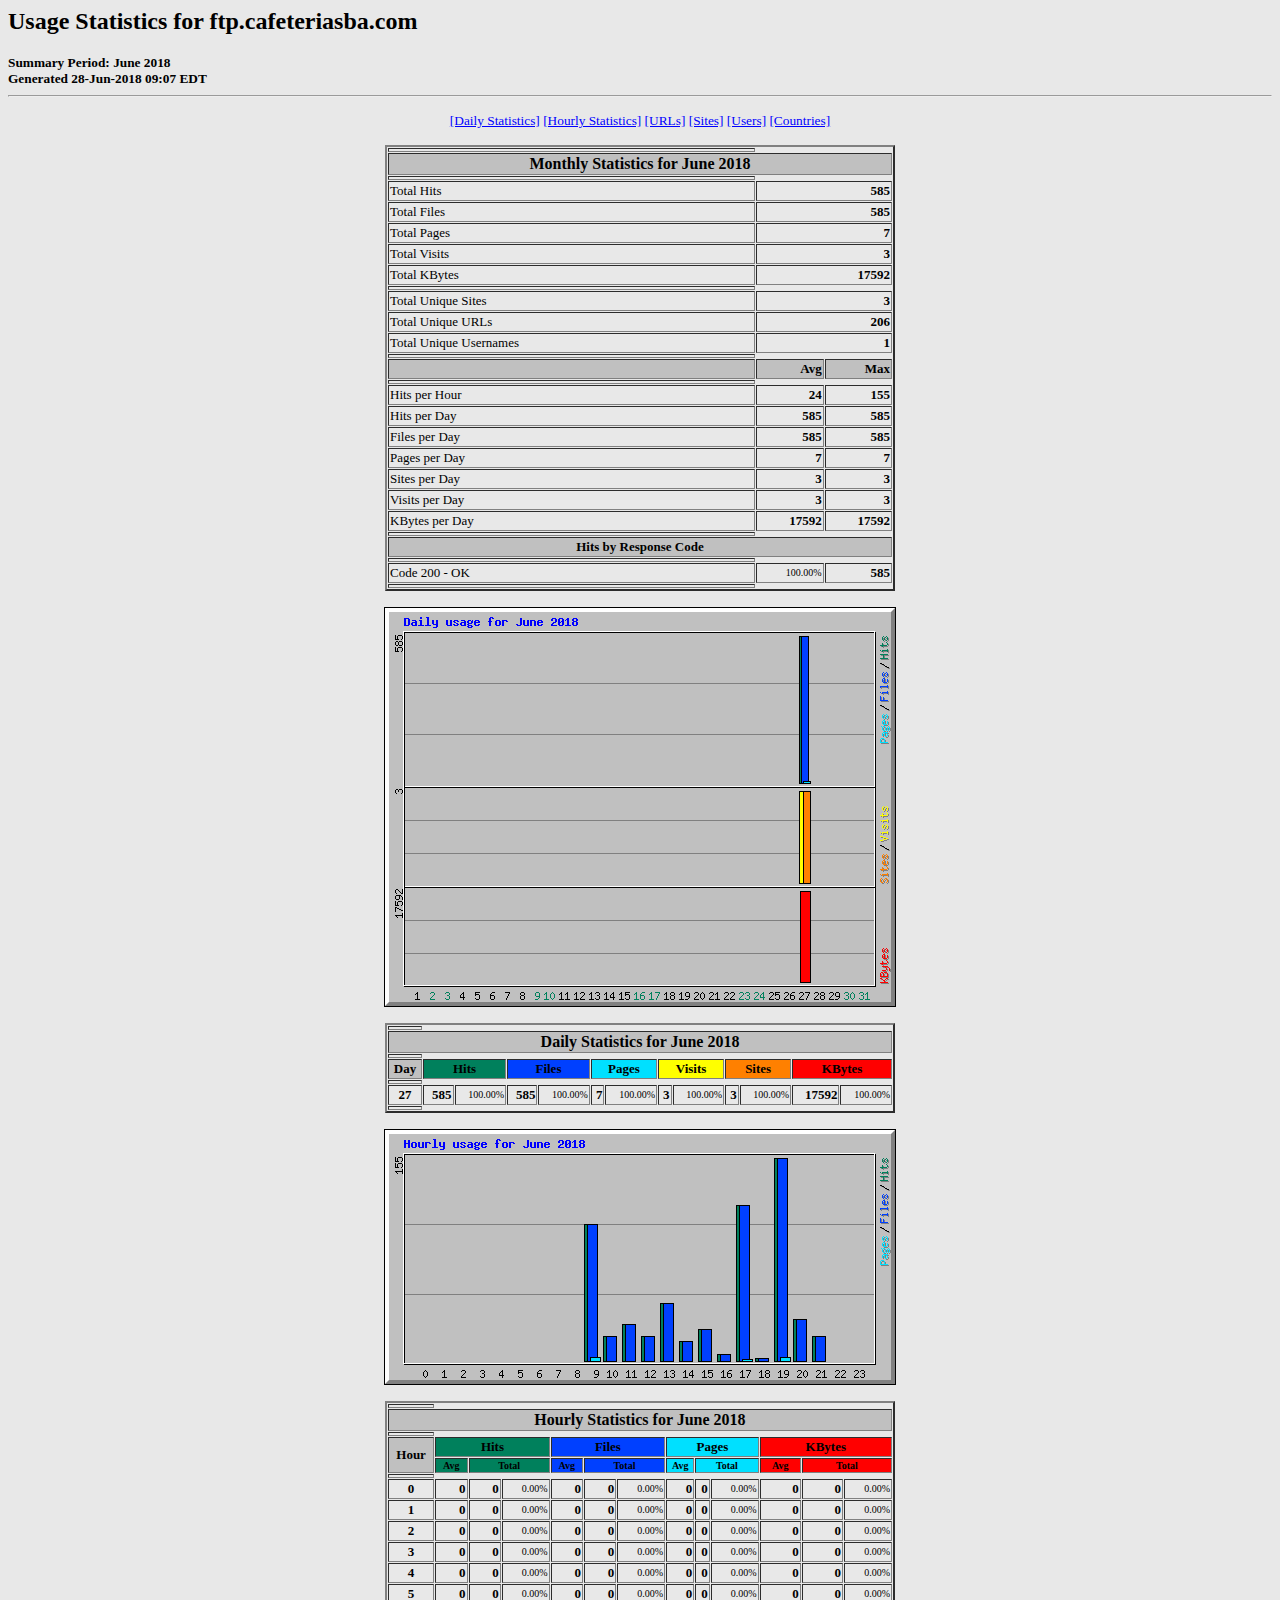
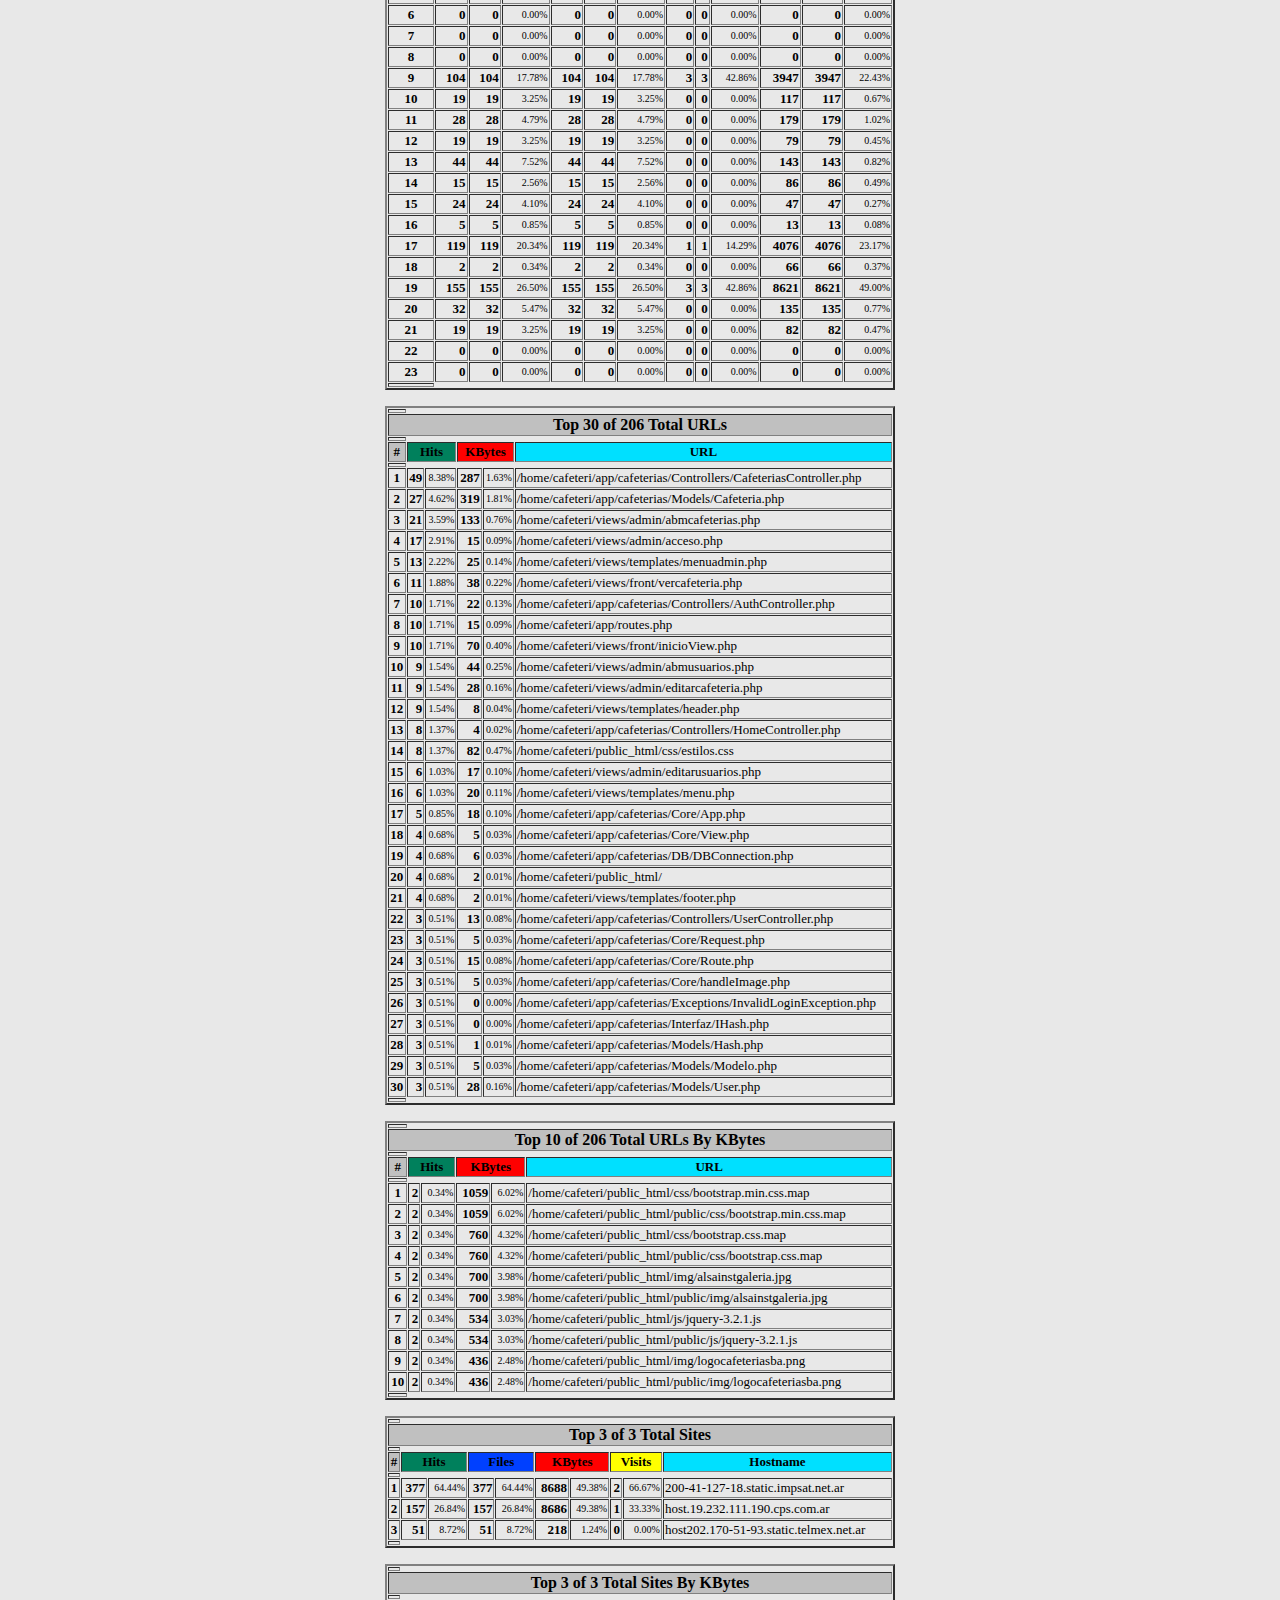
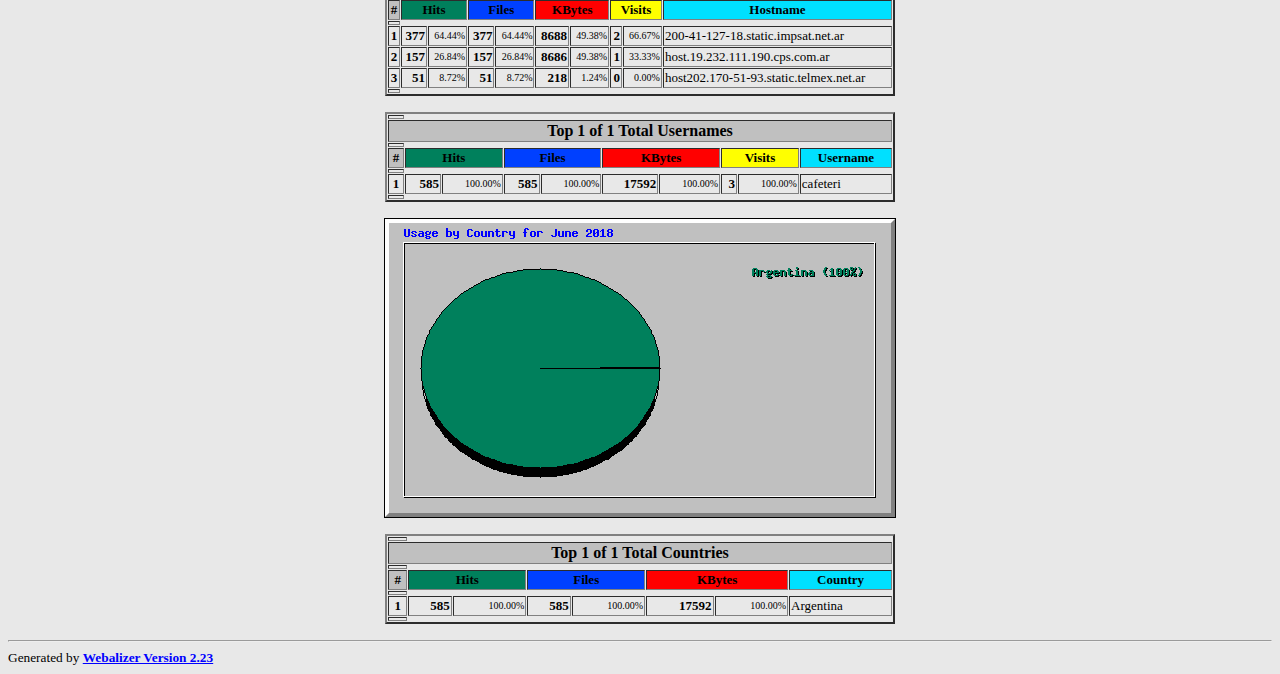
<file: tmp/webalizerftp/usage_201806.html>
<!DOCTYPE HTML PUBLIC "-//W3C//DTD HTML 4.0 Transitional//EN">

<!-- Generated by The Webalizer  Ver. 2.23-08 -->
<!--                                          -->
<!-- Copyright 1997-2013  Bradford L. Barrett -->
<!--                                          -->
<!-- Distributed under the GNU GPL  Version 2 -->
<!--        Full text may be found at:        -->
<!--         http://www.webalizer.org         -->
<!--                                          -->
<!--  Give the power back to the programmers  -->
<!--   Support the Free Software Foundation   -->
<!--           (http://www.fsf.org)           -->
<!--                                          -->
<!-- *** Generated: 28-Jun-2018 09:07 EDT *** -->

<HTML lang="en">
<HEAD>
 <TITLE>Usage Statistics for ftp.cafeteriasba.com - June 2018</TITLE>
</HEAD>

<BODY BGCOLOR="#E8E8E8" TEXT="#000000" LINK="#0000FF" VLINK="#FF0000">
<H2>Usage Statistics for ftp.cafeteriasba.com</H2>
<SMALL><STRONG>
Summary Period: June 2018<BR>
Generated 28-Jun-2018 09:07 EDT<BR>
</STRONG></SMALL>
<CENTER>
<HR>
<P>
<SMALL>
<A HREF="#DAYSTATS">[Daily Statistics]</A>
<A HREF="#HOURSTATS">[Hourly Statistics]</A>
<A HREF="#TOPURLS">[URLs]</A>
<A HREF="#TOPSITES">[Sites]</A>
<A HREF="#TOPUSERS">[Users]</A>
<A HREF="#TOPCTRYS">[Countries]</A>
</SMALL>
<P>
<TABLE WIDTH=510 BORDER=2 CELLSPACING=1 CELLPADDING=1>
<TR><TH HEIGHT=4></TH></TR>
<TR><TH COLSPAN=3 ALIGN=center BGCOLOR="#C0C0C0">Monthly Statistics for June 2018</TH></TR>
<TR><TH HEIGHT=4></TH></TR>
<TR><TD WIDTH=380><FONT SIZE="-1">Total Hits</FONT></TD>
<TD ALIGN=right COLSPAN=2><FONT SIZE="-1"><B>585</B></FONT></TD></TR>
<TR><TD WIDTH=380><FONT SIZE="-1">Total Files</FONT></TD>
<TD ALIGN=right COLSPAN=2><FONT SIZE="-1"><B>585</B></FONT></TD></TR>
<TR><TD WIDTH=380><FONT SIZE="-1">Total Pages</FONT></TD>
<TD ALIGN=right COLSPAN=2><FONT SIZE="-1"><B>7</B></FONT></TD></TR>
<TR><TD WIDTH=380><FONT SIZE="-1">Total Visits</FONT></TD>
<TD ALIGN=right COLSPAN=2><FONT SIZE="-1"><B>3</B></FONT></TD></TR>
<TR><TD WIDTH=380><FONT SIZE="-1">Total KBytes</FONT></TD>
<TD ALIGN=right COLSPAN=2><FONT SIZE="-1"><B>17592</B></FONT></TD></TR>
<TR><TH HEIGHT=4></TH></TR>
<TR><TD WIDTH=380><FONT SIZE="-1">Total Unique Sites</FONT></TD>
<TD ALIGN=right COLSPAN=2><FONT SIZE="-1"><B>3</B></FONT></TD></TR>
<TR><TD WIDTH=380><FONT SIZE="-1">Total Unique URLs</FONT></TD>
<TD ALIGN=right COLSPAN=2><FONT SIZE="-1"><B>206</B></FONT></TD></TR>
<TR><TD WIDTH=380><FONT SIZE="-1">Total Unique Usernames</FONT></TD>
<TD ALIGN=right COLSPAN=2><FONT SIZE="-1"><B>1</B></FONT></TD></TR>
<TR><TH HEIGHT=4></TH></TR>
<TR><TH WIDTH=380 BGCOLOR="#C0C0C0"><FONT SIZE=-1 COLOR="#C0C0C0">.</FONT></TH>
<TH WIDTH=65 BGCOLOR="#C0C0C0" ALIGN=right><FONT SIZE=-1>Avg </FONT></TH>
<TH WIDTH=65 BGCOLOR="#C0C0C0" ALIGN=right><FONT SIZE=-1>Max </FONT></TH></TR>
<TR><TH HEIGHT=4></TH></TR>
<TR><TD><FONT SIZE="-1">Hits per Hour</FONT></TD>
<TD ALIGN=right WIDTH=65><FONT SIZE="-1"><B>24</B></FONT></TD>
<TD WIDTH=65 ALIGN=right><FONT SIZE=-1><B>155</B></FONT></TD></TR>
<TR><TD><FONT SIZE="-1">Hits per Day</FONT></TD>
<TD ALIGN=right WIDTH=65><FONT SIZE="-1"><B>585</B></FONT></TD>
<TD WIDTH=65 ALIGN=right><FONT SIZE=-1><B>585</B></FONT></TD></TR>
<TR><TD><FONT SIZE="-1">Files per Day</FONT></TD>
<TD ALIGN=right WIDTH=65><FONT SIZE="-1"><B>585</B></FONT></TD>
<TD WIDTH=65 ALIGN=right><FONT SIZE=-1><B>585</B></FONT></TD></TR>
<TR><TD><FONT SIZE="-1">Pages per Day</FONT></TD>
<TD ALIGN=right WIDTH=65><FONT SIZE="-1"><B>7</B></FONT></TD>
<TD WIDTH=65 ALIGN=right><FONT SIZE=-1><B>7</B></FONT></TD></TR>
<TR><TD><FONT SIZE="-1">Sites per Day</FONT></TD>
<TD ALIGN=right WIDTH=65><FONT SIZE="-1"><B>3</B></FONT></TD>
<TD WIDTH=65 ALIGN=right><FONT SIZE=-1><B>3</B></FONT></TD></TR>
<TR><TD><FONT SIZE="-1">Visits per Day</FONT></TD>
<TD ALIGN=right WIDTH=65><FONT SIZE="-1"><B>3</B></FONT></TD>
<TD WIDTH=65 ALIGN=right><FONT SIZE=-1><B>3</B></FONT></TD></TR>
<TR><TD><FONT SIZE="-1">KBytes per Day</FONT></TD>
<TD ALIGN=right WIDTH=65><FONT SIZE="-1"><B>17592</B></FONT></TD>
<TD WIDTH=65 ALIGN=right><FONT SIZE=-1><B>17592</B></FONT></TD></TR>
<TR><TH HEIGHT=4></TH></TR>
<TR><TH COLSPAN=3 ALIGN=center BGCOLOR="#C0C0C0">
<FONT SIZE="-1">Hits by Response Code</FONT></TH></TR>
<TR><TH HEIGHT=4></TH></TR>
<TR><TD><FONT SIZE="-1">Code 200 - OK</FONT></TD>
<TD ALIGN=right><FONT SIZE="-2">100.00%</FONT></TD>
<TD ALIGN=right><FONT SIZE="-1"><B>585</B></FONT></TD></TR>
<TR><TH HEIGHT=4></TH></TR>
</TABLE>
<P>
<A NAME="DAYSTATS"></A>
<IMG SRC="daily_usage_201806.png" ALT="Daily usage for June 2018" HEIGHT=400 WIDTH=512><P>
<TABLE WIDTH=510 BORDER=2 CELLSPACING=1 CELLPADDING=1>
<TR><TH HEIGHT=4></TH></TR>
<TR><TH BGCOLOR="#C0C0C0" COLSPAN=13 ALIGN=center>Daily Statistics for June 2018</TH></TR>
<TR><TH HEIGHT=4></TH></TR>
<TR><TH ALIGN=center BGCOLOR="#C0C0C0"><FONT SIZE="-1">Day</FONT></TH>
<TH ALIGN=center BGCOLOR="#00805c" COLSPAN=2><FONT SIZE="-1">Hits</FONT></TH>
<TH ALIGN=center BGCOLOR="#0040ff" COLSPAN=2><FONT SIZE="-1">Files</FONT></TH>
<TH ALIGN=center BGCOLOR="#00e0ff" COLSPAN=2><FONT SIZE="-1">Pages</FONT></TH>
<TH ALIGN=center BGCOLOR="#ffff00" COLSPAN=2><FONT SIZE="-1">Visits</FONT></TH>
<TH ALIGN=center BGCOLOR="#ff8000" COLSPAN=2><FONT SIZE="-1">Sites</FONT></TH>
<TH ALIGN=center BGCOLOR="#ff0000" COLSPAN=2><FONT SIZE="-1">KBytes</FONT></TH></TR>
<TR><TH HEIGHT=4></TH></TR>
<TR><TD ALIGN=center><FONT SIZE="-1"><B>27</B></FONT></TD>
<TD ALIGN=right><FONT SIZE="-1"><B>585</B></FONT></TD>
<TD ALIGN=right><FONT SIZE="-2">100.00%</FONT></TD>
<TD ALIGN=right><FONT SIZE="-1"><B>585</B></FONT></TD>
<TD ALIGN=right><FONT SIZE="-2">100.00%</FONT></TD>
<TD ALIGN=right><FONT SIZE="-1"><B>7</B></FONT></TD>
<TD ALIGN=right><FONT SIZE="-2">100.00%</FONT></TD>
<TD ALIGN=right><FONT SIZE="-1"><B>3</B></FONT></TD>
<TD ALIGN=right><FONT SIZE="-2">100.00%</FONT></TD>
<TD ALIGN=right><FONT SIZE="-1"><B>3</B></FONT></TD>
<TD ALIGN=right><FONT SIZE="-2">100.00%</FONT></TD>
<TD ALIGN=right><FONT SIZE="-1"><B>17592</B></FONT></TD>
<TD ALIGN=right><FONT SIZE="-2">100.00%</FONT></TD></TR>
<TR><TH HEIGHT=4></TH></TR>
</TABLE>
<P>
<A NAME="HOURSTATS"></A>
<IMG SRC="hourly_usage_201806.png" ALT="Hourly usage for June 2018" HEIGHT=256 WIDTH=512><P>
<TABLE WIDTH=510 BORDER=2 CELLSPACING=1 CELLPADDING=1>
<TR><TH HEIGHT=4></TH></TR>
<TR><TH BGCOLOR="#C0C0C0" COLSPAN=13 ALIGN=center>Hourly Statistics for June 2018</TH></TR>
<TR><TH HEIGHT=4></TH></TR>
<TR><TH ALIGN=center ROWSPAN=2 BGCOLOR="#C0C0C0"><FONT SIZE="-1">Hour</FONT></TH>
<TH ALIGN=center BGCOLOR="#00805c" COLSPAN=3><FONT SIZE="-1">Hits</FONT></TH>
<TH ALIGN=center BGCOLOR="#0040ff" COLSPAN=3><FONT SIZE="-1">Files</FONT></TH>
<TH ALIGN=center BGCOLOR="#00e0ff" COLSPAN=3><FONT SIZE="-1">Pages</FONT></TH>
<TH ALIGN=center BGCOLOR="#ff0000" COLSPAN=3><FONT SIZE="-1">KBytes</FONT></TH></TR>
<TR><TH ALIGN=center BGCOLOR="#00805c"><FONT SIZE="-2">Avg</FONT></TH>
<TH ALIGN=center BGCOLOR="#00805c" COLSPAN=2><FONT SIZE="-2">Total</FONT></TH>
<TH ALIGN=center BGCOLOR="#0040ff"><FONT SIZE="-2">Avg</FONT></TH>
<TH ALIGN=center BGCOLOR="#0040ff" COLSPAN=2><FONT SIZE="-2">Total</FONT></TH>
<TH ALIGN=center BGCOLOR="#00e0ff"><FONT SIZE="-2">Avg</FONT></TH>
<TH ALIGN=center BGCOLOR="#00e0ff" COLSPAN=2><FONT SIZE="-2">Total</FONT></TH>
<TH ALIGN=center BGCOLOR="#ff0000"><FONT SIZE="-2">Avg</FONT></TH>
<TH ALIGN=center BGCOLOR="#ff0000" COLSPAN=2><FONT SIZE="-2">Total</FONT></TH></TR>
<TR><TH HEIGHT=4></TH></TR>
<TR><TD ALIGN=center><FONT SIZE="-1"><B>0</B></FONT></TD>
<TD ALIGN=right><FONT SIZE="-1"><B>0</B></FONT></TD>
<TD ALIGN=right><FONT SIZE="-1"><B>0</B></FONT></TD>
<TD ALIGN=right><FONT SIZE="-2">0.00%</FONT></TD>
<TD ALIGN=right><FONT SIZE="-1"><B>0</B></FONT></TD>
<TD ALIGN=right><FONT SIZE="-1"><B>0</B></FONT></TD>
<TD ALIGN=right><FONT SIZE="-2">0.00%</FONT></TD>
<TD ALIGN=right><FONT SIZE="-1"><B>0</B></FONT></TD>
<TD ALIGN=right><FONT SIZE="-1"><B>0</B></FONT></TD>
<TD ALIGN=right><FONT SIZE="-2">0.00%</FONT></TD>
<TD ALIGN=right><FONT SIZE="-1"><B>0</B></FONT></TD>
<TD ALIGN=right><FONT SIZE="-1"><B>0</B></FONT></TD>
<TD ALIGN=right><FONT SIZE="-2">0.00%</FONT></TD></TR>
<TR><TD ALIGN=center><FONT SIZE="-1"><B>1</B></FONT></TD>
<TD ALIGN=right><FONT SIZE="-1"><B>0</B></FONT></TD>
<TD ALIGN=right><FONT SIZE="-1"><B>0</B></FONT></TD>
<TD ALIGN=right><FONT SIZE="-2">0.00%</FONT></TD>
<TD ALIGN=right><FONT SIZE="-1"><B>0</B></FONT></TD>
<TD ALIGN=right><FONT SIZE="-1"><B>0</B></FONT></TD>
<TD ALIGN=right><FONT SIZE="-2">0.00%</FONT></TD>
<TD ALIGN=right><FONT SIZE="-1"><B>0</B></FONT></TD>
<TD ALIGN=right><FONT SIZE="-1"><B>0</B></FONT></TD>
<TD ALIGN=right><FONT SIZE="-2">0.00%</FONT></TD>
<TD ALIGN=right><FONT SIZE="-1"><B>0</B></FONT></TD>
<TD ALIGN=right><FONT SIZE="-1"><B>0</B></FONT></TD>
<TD ALIGN=right><FONT SIZE="-2">0.00%</FONT></TD></TR>
<TR><TD ALIGN=center><FONT SIZE="-1"><B>2</B></FONT></TD>
<TD ALIGN=right><FONT SIZE="-1"><B>0</B></FONT></TD>
<TD ALIGN=right><FONT SIZE="-1"><B>0</B></FONT></TD>
<TD ALIGN=right><FONT SIZE="-2">0.00%</FONT></TD>
<TD ALIGN=right><FONT SIZE="-1"><B>0</B></FONT></TD>
<TD ALIGN=right><FONT SIZE="-1"><B>0</B></FONT></TD>
<TD ALIGN=right><FONT SIZE="-2">0.00%</FONT></TD>
<TD ALIGN=right><FONT SIZE="-1"><B>0</B></FONT></TD>
<TD ALIGN=right><FONT SIZE="-1"><B>0</B></FONT></TD>
<TD ALIGN=right><FONT SIZE="-2">0.00%</FONT></TD>
<TD ALIGN=right><FONT SIZE="-1"><B>0</B></FONT></TD>
<TD ALIGN=right><FONT SIZE="-1"><B>0</B></FONT></TD>
<TD ALIGN=right><FONT SIZE="-2">0.00%</FONT></TD></TR>
<TR><TD ALIGN=center><FONT SIZE="-1"><B>3</B></FONT></TD>
<TD ALIGN=right><FONT SIZE="-1"><B>0</B></FONT></TD>
<TD ALIGN=right><FONT SIZE="-1"><B>0</B></FONT></TD>
<TD ALIGN=right><FONT SIZE="-2">0.00%</FONT></TD>
<TD ALIGN=right><FONT SIZE="-1"><B>0</B></FONT></TD>
<TD ALIGN=right><FONT SIZE="-1"><B>0</B></FONT></TD>
<TD ALIGN=right><FONT SIZE="-2">0.00%</FONT></TD>
<TD ALIGN=right><FONT SIZE="-1"><B>0</B></FONT></TD>
<TD ALIGN=right><FONT SIZE="-1"><B>0</B></FONT></TD>
<TD ALIGN=right><FONT SIZE="-2">0.00%</FONT></TD>
<TD ALIGN=right><FONT SIZE="-1"><B>0</B></FONT></TD>
<TD ALIGN=right><FONT SIZE="-1"><B>0</B></FONT></TD>
<TD ALIGN=right><FONT SIZE="-2">0.00%</FONT></TD></TR>
<TR><TD ALIGN=center><FONT SIZE="-1"><B>4</B></FONT></TD>
<TD ALIGN=right><FONT SIZE="-1"><B>0</B></FONT></TD>
<TD ALIGN=right><FONT SIZE="-1"><B>0</B></FONT></TD>
<TD ALIGN=right><FONT SIZE="-2">0.00%</FONT></TD>
<TD ALIGN=right><FONT SIZE="-1"><B>0</B></FONT></TD>
<TD ALIGN=right><FONT SIZE="-1"><B>0</B></FONT></TD>
<TD ALIGN=right><FONT SIZE="-2">0.00%</FONT></TD>
<TD ALIGN=right><FONT SIZE="-1"><B>0</B></FONT></TD>
<TD ALIGN=right><FONT SIZE="-1"><B>0</B></FONT></TD>
<TD ALIGN=right><FONT SIZE="-2">0.00%</FONT></TD>
<TD ALIGN=right><FONT SIZE="-1"><B>0</B></FONT></TD>
<TD ALIGN=right><FONT SIZE="-1"><B>0</B></FONT></TD>
<TD ALIGN=right><FONT SIZE="-2">0.00%</FONT></TD></TR>
<TR><TD ALIGN=center><FONT SIZE="-1"><B>5</B></FONT></TD>
<TD ALIGN=right><FONT SIZE="-1"><B>0</B></FONT></TD>
<TD ALIGN=right><FONT SIZE="-1"><B>0</B></FONT></TD>
<TD ALIGN=right><FONT SIZE="-2">0.00%</FONT></TD>
<TD ALIGN=right><FONT SIZE="-1"><B>0</B></FONT></TD>
<TD ALIGN=right><FONT SIZE="-1"><B>0</B></FONT></TD>
<TD ALIGN=right><FONT SIZE="-2">0.00%</FONT></TD>
<TD ALIGN=right><FONT SIZE="-1"><B>0</B></FONT></TD>
<TD ALIGN=right><FONT SIZE="-1"><B>0</B></FONT></TD>
<TD ALIGN=right><FONT SIZE="-2">0.00%</FONT></TD>
<TD ALIGN=right><FONT SIZE="-1"><B>0</B></FONT></TD>
<TD ALIGN=right><FONT SIZE="-1"><B>0</B></FONT></TD>
<TD ALIGN=right><FONT SIZE="-2">0.00%</FONT></TD></TR>
<TR><TD ALIGN=center><FONT SIZE="-1"><B>6</B></FONT></TD>
<TD ALIGN=right><FONT SIZE="-1"><B>0</B></FONT></TD>
<TD ALIGN=right><FONT SIZE="-1"><B>0</B></FONT></TD>
<TD ALIGN=right><FONT SIZE="-2">0.00%</FONT></TD>
<TD ALIGN=right><FONT SIZE="-1"><B>0</B></FONT></TD>
<TD ALIGN=right><FONT SIZE="-1"><B>0</B></FONT></TD>
<TD ALIGN=right><FONT SIZE="-2">0.00%</FONT></TD>
<TD ALIGN=right><FONT SIZE="-1"><B>0</B></FONT></TD>
<TD ALIGN=right><FONT SIZE="-1"><B>0</B></FONT></TD>
<TD ALIGN=right><FONT SIZE="-2">0.00%</FONT></TD>
<TD ALIGN=right><FONT SIZE="-1"><B>0</B></FONT></TD>
<TD ALIGN=right><FONT SIZE="-1"><B>0</B></FONT></TD>
<TD ALIGN=right><FONT SIZE="-2">0.00%</FONT></TD></TR>
<TR><TD ALIGN=center><FONT SIZE="-1"><B>7</B></FONT></TD>
<TD ALIGN=right><FONT SIZE="-1"><B>0</B></FONT></TD>
<TD ALIGN=right><FONT SIZE="-1"><B>0</B></FONT></TD>
<TD ALIGN=right><FONT SIZE="-2">0.00%</FONT></TD>
<TD ALIGN=right><FONT SIZE="-1"><B>0</B></FONT></TD>
<TD ALIGN=right><FONT SIZE="-1"><B>0</B></FONT></TD>
<TD ALIGN=right><FONT SIZE="-2">0.00%</FONT></TD>
<TD ALIGN=right><FONT SIZE="-1"><B>0</B></FONT></TD>
<TD ALIGN=right><FONT SIZE="-1"><B>0</B></FONT></TD>
<TD ALIGN=right><FONT SIZE="-2">0.00%</FONT></TD>
<TD ALIGN=right><FONT SIZE="-1"><B>0</B></FONT></TD>
<TD ALIGN=right><FONT SIZE="-1"><B>0</B></FONT></TD>
<TD ALIGN=right><FONT SIZE="-2">0.00%</FONT></TD></TR>
<TR><TD ALIGN=center><FONT SIZE="-1"><B>8</B></FONT></TD>
<TD ALIGN=right><FONT SIZE="-1"><B>0</B></FONT></TD>
<TD ALIGN=right><FONT SIZE="-1"><B>0</B></FONT></TD>
<TD ALIGN=right><FONT SIZE="-2">0.00%</FONT></TD>
<TD ALIGN=right><FONT SIZE="-1"><B>0</B></FONT></TD>
<TD ALIGN=right><FONT SIZE="-1"><B>0</B></FONT></TD>
<TD ALIGN=right><FONT SIZE="-2">0.00%</FONT></TD>
<TD ALIGN=right><FONT SIZE="-1"><B>0</B></FONT></TD>
<TD ALIGN=right><FONT SIZE="-1"><B>0</B></FONT></TD>
<TD ALIGN=right><FONT SIZE="-2">0.00%</FONT></TD>
<TD ALIGN=right><FONT SIZE="-1"><B>0</B></FONT></TD>
<TD ALIGN=right><FONT SIZE="-1"><B>0</B></FONT></TD>
<TD ALIGN=right><FONT SIZE="-2">0.00%</FONT></TD></TR>
<TR><TD ALIGN=center><FONT SIZE="-1"><B>9</B></FONT></TD>
<TD ALIGN=right><FONT SIZE="-1"><B>104</B></FONT></TD>
<TD ALIGN=right><FONT SIZE="-1"><B>104</B></FONT></TD>
<TD ALIGN=right><FONT SIZE="-2">17.78%</FONT></TD>
<TD ALIGN=right><FONT SIZE="-1"><B>104</B></FONT></TD>
<TD ALIGN=right><FONT SIZE="-1"><B>104</B></FONT></TD>
<TD ALIGN=right><FONT SIZE="-2">17.78%</FONT></TD>
<TD ALIGN=right><FONT SIZE="-1"><B>3</B></FONT></TD>
<TD ALIGN=right><FONT SIZE="-1"><B>3</B></FONT></TD>
<TD ALIGN=right><FONT SIZE="-2">42.86%</FONT></TD>
<TD ALIGN=right><FONT SIZE="-1"><B>3947</B></FONT></TD>
<TD ALIGN=right><FONT SIZE="-1"><B>3947</B></FONT></TD>
<TD ALIGN=right><FONT SIZE="-2">22.43%</FONT></TD></TR>
<TR><TD ALIGN=center><FONT SIZE="-1"><B>10</B></FONT></TD>
<TD ALIGN=right><FONT SIZE="-1"><B>19</B></FONT></TD>
<TD ALIGN=right><FONT SIZE="-1"><B>19</B></FONT></TD>
<TD ALIGN=right><FONT SIZE="-2">3.25%</FONT></TD>
<TD ALIGN=right><FONT SIZE="-1"><B>19</B></FONT></TD>
<TD ALIGN=right><FONT SIZE="-1"><B>19</B></FONT></TD>
<TD ALIGN=right><FONT SIZE="-2">3.25%</FONT></TD>
<TD ALIGN=right><FONT SIZE="-1"><B>0</B></FONT></TD>
<TD ALIGN=right><FONT SIZE="-1"><B>0</B></FONT></TD>
<TD ALIGN=right><FONT SIZE="-2">0.00%</FONT></TD>
<TD ALIGN=right><FONT SIZE="-1"><B>117</B></FONT></TD>
<TD ALIGN=right><FONT SIZE="-1"><B>117</B></FONT></TD>
<TD ALIGN=right><FONT SIZE="-2">0.67%</FONT></TD></TR>
<TR><TD ALIGN=center><FONT SIZE="-1"><B>11</B></FONT></TD>
<TD ALIGN=right><FONT SIZE="-1"><B>28</B></FONT></TD>
<TD ALIGN=right><FONT SIZE="-1"><B>28</B></FONT></TD>
<TD ALIGN=right><FONT SIZE="-2">4.79%</FONT></TD>
<TD ALIGN=right><FONT SIZE="-1"><B>28</B></FONT></TD>
<TD ALIGN=right><FONT SIZE="-1"><B>28</B></FONT></TD>
<TD ALIGN=right><FONT SIZE="-2">4.79%</FONT></TD>
<TD ALIGN=right><FONT SIZE="-1"><B>0</B></FONT></TD>
<TD ALIGN=right><FONT SIZE="-1"><B>0</B></FONT></TD>
<TD ALIGN=right><FONT SIZE="-2">0.00%</FONT></TD>
<TD ALIGN=right><FONT SIZE="-1"><B>179</B></FONT></TD>
<TD ALIGN=right><FONT SIZE="-1"><B>179</B></FONT></TD>
<TD ALIGN=right><FONT SIZE="-2">1.02%</FONT></TD></TR>
<TR><TD ALIGN=center><FONT SIZE="-1"><B>12</B></FONT></TD>
<TD ALIGN=right><FONT SIZE="-1"><B>19</B></FONT></TD>
<TD ALIGN=right><FONT SIZE="-1"><B>19</B></FONT></TD>
<TD ALIGN=right><FONT SIZE="-2">3.25%</FONT></TD>
<TD ALIGN=right><FONT SIZE="-1"><B>19</B></FONT></TD>
<TD ALIGN=right><FONT SIZE="-1"><B>19</B></FONT></TD>
<TD ALIGN=right><FONT SIZE="-2">3.25%</FONT></TD>
<TD ALIGN=right><FONT SIZE="-1"><B>0</B></FONT></TD>
<TD ALIGN=right><FONT SIZE="-1"><B>0</B></FONT></TD>
<TD ALIGN=right><FONT SIZE="-2">0.00%</FONT></TD>
<TD ALIGN=right><FONT SIZE="-1"><B>79</B></FONT></TD>
<TD ALIGN=right><FONT SIZE="-1"><B>79</B></FONT></TD>
<TD ALIGN=right><FONT SIZE="-2">0.45%</FONT></TD></TR>
<TR><TD ALIGN=center><FONT SIZE="-1"><B>13</B></FONT></TD>
<TD ALIGN=right><FONT SIZE="-1"><B>44</B></FONT></TD>
<TD ALIGN=right><FONT SIZE="-1"><B>44</B></FONT></TD>
<TD ALIGN=right><FONT SIZE="-2">7.52%</FONT></TD>
<TD ALIGN=right><FONT SIZE="-1"><B>44</B></FONT></TD>
<TD ALIGN=right><FONT SIZE="-1"><B>44</B></FONT></TD>
<TD ALIGN=right><FONT SIZE="-2">7.52%</FONT></TD>
<TD ALIGN=right><FONT SIZE="-1"><B>0</B></FONT></TD>
<TD ALIGN=right><FONT SIZE="-1"><B>0</B></FONT></TD>
<TD ALIGN=right><FONT SIZE="-2">0.00%</FONT></TD>
<TD ALIGN=right><FONT SIZE="-1"><B>143</B></FONT></TD>
<TD ALIGN=right><FONT SIZE="-1"><B>143</B></FONT></TD>
<TD ALIGN=right><FONT SIZE="-2">0.82%</FONT></TD></TR>
<TR><TD ALIGN=center><FONT SIZE="-1"><B>14</B></FONT></TD>
<TD ALIGN=right><FONT SIZE="-1"><B>15</B></FONT></TD>
<TD ALIGN=right><FONT SIZE="-1"><B>15</B></FONT></TD>
<TD ALIGN=right><FONT SIZE="-2">2.56%</FONT></TD>
<TD ALIGN=right><FONT SIZE="-1"><B>15</B></FONT></TD>
<TD ALIGN=right><FONT SIZE="-1"><B>15</B></FONT></TD>
<TD ALIGN=right><FONT SIZE="-2">2.56%</FONT></TD>
<TD ALIGN=right><FONT SIZE="-1"><B>0</B></FONT></TD>
<TD ALIGN=right><FONT SIZE="-1"><B>0</B></FONT></TD>
<TD ALIGN=right><FONT SIZE="-2">0.00%</FONT></TD>
<TD ALIGN=right><FONT SIZE="-1"><B>86</B></FONT></TD>
<TD ALIGN=right><FONT SIZE="-1"><B>86</B></FONT></TD>
<TD ALIGN=right><FONT SIZE="-2">0.49%</FONT></TD></TR>
<TR><TD ALIGN=center><FONT SIZE="-1"><B>15</B></FONT></TD>
<TD ALIGN=right><FONT SIZE="-1"><B>24</B></FONT></TD>
<TD ALIGN=right><FONT SIZE="-1"><B>24</B></FONT></TD>
<TD ALIGN=right><FONT SIZE="-2">4.10%</FONT></TD>
<TD ALIGN=right><FONT SIZE="-1"><B>24</B></FONT></TD>
<TD ALIGN=right><FONT SIZE="-1"><B>24</B></FONT></TD>
<TD ALIGN=right><FONT SIZE="-2">4.10%</FONT></TD>
<TD ALIGN=right><FONT SIZE="-1"><B>0</B></FONT></TD>
<TD ALIGN=right><FONT SIZE="-1"><B>0</B></FONT></TD>
<TD ALIGN=right><FONT SIZE="-2">0.00%</FONT></TD>
<TD ALIGN=right><FONT SIZE="-1"><B>47</B></FONT></TD>
<TD ALIGN=right><FONT SIZE="-1"><B>47</B></FONT></TD>
<TD ALIGN=right><FONT SIZE="-2">0.27%</FONT></TD></TR>
<TR><TD ALIGN=center><FONT SIZE="-1"><B>16</B></FONT></TD>
<TD ALIGN=right><FONT SIZE="-1"><B>5</B></FONT></TD>
<TD ALIGN=right><FONT SIZE="-1"><B>5</B></FONT></TD>
<TD ALIGN=right><FONT SIZE="-2">0.85%</FONT></TD>
<TD ALIGN=right><FONT SIZE="-1"><B>5</B></FONT></TD>
<TD ALIGN=right><FONT SIZE="-1"><B>5</B></FONT></TD>
<TD ALIGN=right><FONT SIZE="-2">0.85%</FONT></TD>
<TD ALIGN=right><FONT SIZE="-1"><B>0</B></FONT></TD>
<TD ALIGN=right><FONT SIZE="-1"><B>0</B></FONT></TD>
<TD ALIGN=right><FONT SIZE="-2">0.00%</FONT></TD>
<TD ALIGN=right><FONT SIZE="-1"><B>13</B></FONT></TD>
<TD ALIGN=right><FONT SIZE="-1"><B>13</B></FONT></TD>
<TD ALIGN=right><FONT SIZE="-2">0.08%</FONT></TD></TR>
<TR><TD ALIGN=center><FONT SIZE="-1"><B>17</B></FONT></TD>
<TD ALIGN=right><FONT SIZE="-1"><B>119</B></FONT></TD>
<TD ALIGN=right><FONT SIZE="-1"><B>119</B></FONT></TD>
<TD ALIGN=right><FONT SIZE="-2">20.34%</FONT></TD>
<TD ALIGN=right><FONT SIZE="-1"><B>119</B></FONT></TD>
<TD ALIGN=right><FONT SIZE="-1"><B>119</B></FONT></TD>
<TD ALIGN=right><FONT SIZE="-2">20.34%</FONT></TD>
<TD ALIGN=right><FONT SIZE="-1"><B>1</B></FONT></TD>
<TD ALIGN=right><FONT SIZE="-1"><B>1</B></FONT></TD>
<TD ALIGN=right><FONT SIZE="-2">14.29%</FONT></TD>
<TD ALIGN=right><FONT SIZE="-1"><B>4076</B></FONT></TD>
<TD ALIGN=right><FONT SIZE="-1"><B>4076</B></FONT></TD>
<TD ALIGN=right><FONT SIZE="-2">23.17%</FONT></TD></TR>
<TR><TD ALIGN=center><FONT SIZE="-1"><B>18</B></FONT></TD>
<TD ALIGN=right><FONT SIZE="-1"><B>2</B></FONT></TD>
<TD ALIGN=right><FONT SIZE="-1"><B>2</B></FONT></TD>
<TD ALIGN=right><FONT SIZE="-2">0.34%</FONT></TD>
<TD ALIGN=right><FONT SIZE="-1"><B>2</B></FONT></TD>
<TD ALIGN=right><FONT SIZE="-1"><B>2</B></FONT></TD>
<TD ALIGN=right><FONT SIZE="-2">0.34%</FONT></TD>
<TD ALIGN=right><FONT SIZE="-1"><B>0</B></FONT></TD>
<TD ALIGN=right><FONT SIZE="-1"><B>0</B></FONT></TD>
<TD ALIGN=right><FONT SIZE="-2">0.00%</FONT></TD>
<TD ALIGN=right><FONT SIZE="-1"><B>66</B></FONT></TD>
<TD ALIGN=right><FONT SIZE="-1"><B>66</B></FONT></TD>
<TD ALIGN=right><FONT SIZE="-2">0.37%</FONT></TD></TR>
<TR><TD ALIGN=center><FONT SIZE="-1"><B>19</B></FONT></TD>
<TD ALIGN=right><FONT SIZE="-1"><B>155</B></FONT></TD>
<TD ALIGN=right><FONT SIZE="-1"><B>155</B></FONT></TD>
<TD ALIGN=right><FONT SIZE="-2">26.50%</FONT></TD>
<TD ALIGN=right><FONT SIZE="-1"><B>155</B></FONT></TD>
<TD ALIGN=right><FONT SIZE="-1"><B>155</B></FONT></TD>
<TD ALIGN=right><FONT SIZE="-2">26.50%</FONT></TD>
<TD ALIGN=right><FONT SIZE="-1"><B>3</B></FONT></TD>
<TD ALIGN=right><FONT SIZE="-1"><B>3</B></FONT></TD>
<TD ALIGN=right><FONT SIZE="-2">42.86%</FONT></TD>
<TD ALIGN=right><FONT SIZE="-1"><B>8621</B></FONT></TD>
<TD ALIGN=right><FONT SIZE="-1"><B>8621</B></FONT></TD>
<TD ALIGN=right><FONT SIZE="-2">49.00%</FONT></TD></TR>
<TR><TD ALIGN=center><FONT SIZE="-1"><B>20</B></FONT></TD>
<TD ALIGN=right><FONT SIZE="-1"><B>32</B></FONT></TD>
<TD ALIGN=right><FONT SIZE="-1"><B>32</B></FONT></TD>
<TD ALIGN=right><FONT SIZE="-2">5.47%</FONT></TD>
<TD ALIGN=right><FONT SIZE="-1"><B>32</B></FONT></TD>
<TD ALIGN=right><FONT SIZE="-1"><B>32</B></FONT></TD>
<TD ALIGN=right><FONT SIZE="-2">5.47%</FONT></TD>
<TD ALIGN=right><FONT SIZE="-1"><B>0</B></FONT></TD>
<TD ALIGN=right><FONT SIZE="-1"><B>0</B></FONT></TD>
<TD ALIGN=right><FONT SIZE="-2">0.00%</FONT></TD>
<TD ALIGN=right><FONT SIZE="-1"><B>135</B></FONT></TD>
<TD ALIGN=right><FONT SIZE="-1"><B>135</B></FONT></TD>
<TD ALIGN=right><FONT SIZE="-2">0.77%</FONT></TD></TR>
<TR><TD ALIGN=center><FONT SIZE="-1"><B>21</B></FONT></TD>
<TD ALIGN=right><FONT SIZE="-1"><B>19</B></FONT></TD>
<TD ALIGN=right><FONT SIZE="-1"><B>19</B></FONT></TD>
<TD ALIGN=right><FONT SIZE="-2">3.25%</FONT></TD>
<TD ALIGN=right><FONT SIZE="-1"><B>19</B></FONT></TD>
<TD ALIGN=right><FONT SIZE="-1"><B>19</B></FONT></TD>
<TD ALIGN=right><FONT SIZE="-2">3.25%</FONT></TD>
<TD ALIGN=right><FONT SIZE="-1"><B>0</B></FONT></TD>
<TD ALIGN=right><FONT SIZE="-1"><B>0</B></FONT></TD>
<TD ALIGN=right><FONT SIZE="-2">0.00%</FONT></TD>
<TD ALIGN=right><FONT SIZE="-1"><B>82</B></FONT></TD>
<TD ALIGN=right><FONT SIZE="-1"><B>82</B></FONT></TD>
<TD ALIGN=right><FONT SIZE="-2">0.47%</FONT></TD></TR>
<TR><TD ALIGN=center><FONT SIZE="-1"><B>22</B></FONT></TD>
<TD ALIGN=right><FONT SIZE="-1"><B>0</B></FONT></TD>
<TD ALIGN=right><FONT SIZE="-1"><B>0</B></FONT></TD>
<TD ALIGN=right><FONT SIZE="-2">0.00%</FONT></TD>
<TD ALIGN=right><FONT SIZE="-1"><B>0</B></FONT></TD>
<TD ALIGN=right><FONT SIZE="-1"><B>0</B></FONT></TD>
<TD ALIGN=right><FONT SIZE="-2">0.00%</FONT></TD>
<TD ALIGN=right><FONT SIZE="-1"><B>0</B></FONT></TD>
<TD ALIGN=right><FONT SIZE="-1"><B>0</B></FONT></TD>
<TD ALIGN=right><FONT SIZE="-2">0.00%</FONT></TD>
<TD ALIGN=right><FONT SIZE="-1"><B>0</B></FONT></TD>
<TD ALIGN=right><FONT SIZE="-1"><B>0</B></FONT></TD>
<TD ALIGN=right><FONT SIZE="-2">0.00%</FONT></TD></TR>
<TR><TD ALIGN=center><FONT SIZE="-1"><B>23</B></FONT></TD>
<TD ALIGN=right><FONT SIZE="-1"><B>0</B></FONT></TD>
<TD ALIGN=right><FONT SIZE="-1"><B>0</B></FONT></TD>
<TD ALIGN=right><FONT SIZE="-2">0.00%</FONT></TD>
<TD ALIGN=right><FONT SIZE="-1"><B>0</B></FONT></TD>
<TD ALIGN=right><FONT SIZE="-1"><B>0</B></FONT></TD>
<TD ALIGN=right><FONT SIZE="-2">0.00%</FONT></TD>
<TD ALIGN=right><FONT SIZE="-1"><B>0</B></FONT></TD>
<TD ALIGN=right><FONT SIZE="-1"><B>0</B></FONT></TD>
<TD ALIGN=right><FONT SIZE="-2">0.00%</FONT></TD>
<TD ALIGN=right><FONT SIZE="-1"><B>0</B></FONT></TD>
<TD ALIGN=right><FONT SIZE="-1"><B>0</B></FONT></TD>
<TD ALIGN=right><FONT SIZE="-2">0.00%</FONT></TD></TR>
<TR><TH HEIGHT=4></TH></TR>
</TABLE>
<P>
<A NAME="TOPURLS"></A>
<TABLE WIDTH=510 BORDER=2 CELLSPACING=1 CELLPADDING=1>
<TR><TH HEIGHT=4></TH></TR>
<TR><TH BGCOLOR="#C0C0C0" ALIGN=CENTER COLSPAN=6>Top 30 of 206 Total URLs</TH></TR>
<TR><TH HEIGHT=4></TH></TR>
<TR><TH BGCOLOR="#C0C0C0" ALIGN=center><FONT SIZE="-1">#</FONT></TH>
<TH BGCOLOR="#00805c" ALIGN=center COLSPAN=2><FONT SIZE="-1">Hits</FONT></TH>
<TH BGCOLOR="#ff0000" ALIGN=center COLSPAN=2><FONT SIZE="-1">KBytes</FONT></TH>
<TH BGCOLOR="#00e0ff" ALIGN=center><FONT SIZE="-1">URL</FONT></TH></TR>
<TR><TH HEIGHT=4></TH></TR>
<TR>
<TD ALIGN=center><FONT SIZE="-1"><B>1</B></FONT></TD>
<TD ALIGN=right><FONT SIZE="-1"><B>49</B></FONT></TD>
<TD ALIGN=right><FONT SIZE="-2">8.38%</FONT></TD>
<TD ALIGN=right><FONT SIZE="-1"><B>287</B></FONT></TD>
<TD ALIGN=right><FONT SIZE="-2">1.63%</FONT></TD>
<TD ALIGN=left NOWRAP><FONT SIZE="-1">/home/cafeteri/app/cafeterias/Controllers/CafeteriasController.php</FONT></TD></TR>
<TR>
<TD ALIGN=center><FONT SIZE="-1"><B>2</B></FONT></TD>
<TD ALIGN=right><FONT SIZE="-1"><B>27</B></FONT></TD>
<TD ALIGN=right><FONT SIZE="-2">4.62%</FONT></TD>
<TD ALIGN=right><FONT SIZE="-1"><B>319</B></FONT></TD>
<TD ALIGN=right><FONT SIZE="-2">1.81%</FONT></TD>
<TD ALIGN=left NOWRAP><FONT SIZE="-1">/home/cafeteri/app/cafeterias/Models/Cafeteria.php</FONT></TD></TR>
<TR>
<TD ALIGN=center><FONT SIZE="-1"><B>3</B></FONT></TD>
<TD ALIGN=right><FONT SIZE="-1"><B>21</B></FONT></TD>
<TD ALIGN=right><FONT SIZE="-2">3.59%</FONT></TD>
<TD ALIGN=right><FONT SIZE="-1"><B>133</B></FONT></TD>
<TD ALIGN=right><FONT SIZE="-2">0.76%</FONT></TD>
<TD ALIGN=left NOWRAP><FONT SIZE="-1">/home/cafeteri/views/admin/abmcafeterias.php</FONT></TD></TR>
<TR>
<TD ALIGN=center><FONT SIZE="-1"><B>4</B></FONT></TD>
<TD ALIGN=right><FONT SIZE="-1"><B>17</B></FONT></TD>
<TD ALIGN=right><FONT SIZE="-2">2.91%</FONT></TD>
<TD ALIGN=right><FONT SIZE="-1"><B>15</B></FONT></TD>
<TD ALIGN=right><FONT SIZE="-2">0.09%</FONT></TD>
<TD ALIGN=left NOWRAP><FONT SIZE="-1">/home/cafeteri/views/admin/acceso.php</FONT></TD></TR>
<TR>
<TD ALIGN=center><FONT SIZE="-1"><B>5</B></FONT></TD>
<TD ALIGN=right><FONT SIZE="-1"><B>13</B></FONT></TD>
<TD ALIGN=right><FONT SIZE="-2">2.22%</FONT></TD>
<TD ALIGN=right><FONT SIZE="-1"><B>25</B></FONT></TD>
<TD ALIGN=right><FONT SIZE="-2">0.14%</FONT></TD>
<TD ALIGN=left NOWRAP><FONT SIZE="-1">/home/cafeteri/views/templates/menuadmin.php</FONT></TD></TR>
<TR>
<TD ALIGN=center><FONT SIZE="-1"><B>6</B></FONT></TD>
<TD ALIGN=right><FONT SIZE="-1"><B>11</B></FONT></TD>
<TD ALIGN=right><FONT SIZE="-2">1.88%</FONT></TD>
<TD ALIGN=right><FONT SIZE="-1"><B>38</B></FONT></TD>
<TD ALIGN=right><FONT SIZE="-2">0.22%</FONT></TD>
<TD ALIGN=left NOWRAP><FONT SIZE="-1">/home/cafeteri/views/front/vercafeteria.php</FONT></TD></TR>
<TR>
<TD ALIGN=center><FONT SIZE="-1"><B>7</B></FONT></TD>
<TD ALIGN=right><FONT SIZE="-1"><B>10</B></FONT></TD>
<TD ALIGN=right><FONT SIZE="-2">1.71%</FONT></TD>
<TD ALIGN=right><FONT SIZE="-1"><B>22</B></FONT></TD>
<TD ALIGN=right><FONT SIZE="-2">0.13%</FONT></TD>
<TD ALIGN=left NOWRAP><FONT SIZE="-1">/home/cafeteri/app/cafeterias/Controllers/AuthController.php</FONT></TD></TR>
<TR>
<TD ALIGN=center><FONT SIZE="-1"><B>8</B></FONT></TD>
<TD ALIGN=right><FONT SIZE="-1"><B>10</B></FONT></TD>
<TD ALIGN=right><FONT SIZE="-2">1.71%</FONT></TD>
<TD ALIGN=right><FONT SIZE="-1"><B>15</B></FONT></TD>
<TD ALIGN=right><FONT SIZE="-2">0.09%</FONT></TD>
<TD ALIGN=left NOWRAP><FONT SIZE="-1">/home/cafeteri/app/routes.php</FONT></TD></TR>
<TR>
<TD ALIGN=center><FONT SIZE="-1"><B>9</B></FONT></TD>
<TD ALIGN=right><FONT SIZE="-1"><B>10</B></FONT></TD>
<TD ALIGN=right><FONT SIZE="-2">1.71%</FONT></TD>
<TD ALIGN=right><FONT SIZE="-1"><B>70</B></FONT></TD>
<TD ALIGN=right><FONT SIZE="-2">0.40%</FONT></TD>
<TD ALIGN=left NOWRAP><FONT SIZE="-1">/home/cafeteri/views/front/inicioView.php</FONT></TD></TR>
<TR>
<TD ALIGN=center><FONT SIZE="-1"><B>10</B></FONT></TD>
<TD ALIGN=right><FONT SIZE="-1"><B>9</B></FONT></TD>
<TD ALIGN=right><FONT SIZE="-2">1.54%</FONT></TD>
<TD ALIGN=right><FONT SIZE="-1"><B>44</B></FONT></TD>
<TD ALIGN=right><FONT SIZE="-2">0.25%</FONT></TD>
<TD ALIGN=left NOWRAP><FONT SIZE="-1">/home/cafeteri/views/admin/abmusuarios.php</FONT></TD></TR>
<TR>
<TD ALIGN=center><FONT SIZE="-1"><B>11</B></FONT></TD>
<TD ALIGN=right><FONT SIZE="-1"><B>9</B></FONT></TD>
<TD ALIGN=right><FONT SIZE="-2">1.54%</FONT></TD>
<TD ALIGN=right><FONT SIZE="-1"><B>28</B></FONT></TD>
<TD ALIGN=right><FONT SIZE="-2">0.16%</FONT></TD>
<TD ALIGN=left NOWRAP><FONT SIZE="-1">/home/cafeteri/views/admin/editarcafeteria.php</FONT></TD></TR>
<TR>
<TD ALIGN=center><FONT SIZE="-1"><B>12</B></FONT></TD>
<TD ALIGN=right><FONT SIZE="-1"><B>9</B></FONT></TD>
<TD ALIGN=right><FONT SIZE="-2">1.54%</FONT></TD>
<TD ALIGN=right><FONT SIZE="-1"><B>8</B></FONT></TD>
<TD ALIGN=right><FONT SIZE="-2">0.04%</FONT></TD>
<TD ALIGN=left NOWRAP><FONT SIZE="-1">/home/cafeteri/views/templates/header.php</FONT></TD></TR>
<TR>
<TD ALIGN=center><FONT SIZE="-1"><B>13</B></FONT></TD>
<TD ALIGN=right><FONT SIZE="-1"><B>8</B></FONT></TD>
<TD ALIGN=right><FONT SIZE="-2">1.37%</FONT></TD>
<TD ALIGN=right><FONT SIZE="-1"><B>4</B></FONT></TD>
<TD ALIGN=right><FONT SIZE="-2">0.02%</FONT></TD>
<TD ALIGN=left NOWRAP><FONT SIZE="-1">/home/cafeteri/app/cafeterias/Controllers/HomeController.php</FONT></TD></TR>
<TR>
<TD ALIGN=center><FONT SIZE="-1"><B>14</B></FONT></TD>
<TD ALIGN=right><FONT SIZE="-1"><B>8</B></FONT></TD>
<TD ALIGN=right><FONT SIZE="-2">1.37%</FONT></TD>
<TD ALIGN=right><FONT SIZE="-1"><B>82</B></FONT></TD>
<TD ALIGN=right><FONT SIZE="-2">0.47%</FONT></TD>
<TD ALIGN=left NOWRAP><FONT SIZE="-1">/home/cafeteri/public_html/css/estilos.css</FONT></TD></TR>
<TR>
<TD ALIGN=center><FONT SIZE="-1"><B>15</B></FONT></TD>
<TD ALIGN=right><FONT SIZE="-1"><B>6</B></FONT></TD>
<TD ALIGN=right><FONT SIZE="-2">1.03%</FONT></TD>
<TD ALIGN=right><FONT SIZE="-1"><B>17</B></FONT></TD>
<TD ALIGN=right><FONT SIZE="-2">0.10%</FONT></TD>
<TD ALIGN=left NOWRAP><FONT SIZE="-1">/home/cafeteri/views/admin/editarusuarios.php</FONT></TD></TR>
<TR>
<TD ALIGN=center><FONT SIZE="-1"><B>16</B></FONT></TD>
<TD ALIGN=right><FONT SIZE="-1"><B>6</B></FONT></TD>
<TD ALIGN=right><FONT SIZE="-2">1.03%</FONT></TD>
<TD ALIGN=right><FONT SIZE="-1"><B>20</B></FONT></TD>
<TD ALIGN=right><FONT SIZE="-2">0.11%</FONT></TD>
<TD ALIGN=left NOWRAP><FONT SIZE="-1">/home/cafeteri/views/templates/menu.php</FONT></TD></TR>
<TR>
<TD ALIGN=center><FONT SIZE="-1"><B>17</B></FONT></TD>
<TD ALIGN=right><FONT SIZE="-1"><B>5</B></FONT></TD>
<TD ALIGN=right><FONT SIZE="-2">0.85%</FONT></TD>
<TD ALIGN=right><FONT SIZE="-1"><B>18</B></FONT></TD>
<TD ALIGN=right><FONT SIZE="-2">0.10%</FONT></TD>
<TD ALIGN=left NOWRAP><FONT SIZE="-1">/home/cafeteri/app/cafeterias/Core/App.php</FONT></TD></TR>
<TR>
<TD ALIGN=center><FONT SIZE="-1"><B>18</B></FONT></TD>
<TD ALIGN=right><FONT SIZE="-1"><B>4</B></FONT></TD>
<TD ALIGN=right><FONT SIZE="-2">0.68%</FONT></TD>
<TD ALIGN=right><FONT SIZE="-1"><B>5</B></FONT></TD>
<TD ALIGN=right><FONT SIZE="-2">0.03%</FONT></TD>
<TD ALIGN=left NOWRAP><FONT SIZE="-1">/home/cafeteri/app/cafeterias/Core/View.php</FONT></TD></TR>
<TR>
<TD ALIGN=center><FONT SIZE="-1"><B>19</B></FONT></TD>
<TD ALIGN=right><FONT SIZE="-1"><B>4</B></FONT></TD>
<TD ALIGN=right><FONT SIZE="-2">0.68%</FONT></TD>
<TD ALIGN=right><FONT SIZE="-1"><B>6</B></FONT></TD>
<TD ALIGN=right><FONT SIZE="-2">0.03%</FONT></TD>
<TD ALIGN=left NOWRAP><FONT SIZE="-1">/home/cafeteri/app/cafeterias/DB/DBConnection.php</FONT></TD></TR>
<TR>
<TD ALIGN=center><FONT SIZE="-1"><B>20</B></FONT></TD>
<TD ALIGN=right><FONT SIZE="-1"><B>4</B></FONT></TD>
<TD ALIGN=right><FONT SIZE="-2">0.68%</FONT></TD>
<TD ALIGN=right><FONT SIZE="-1"><B>2</B></FONT></TD>
<TD ALIGN=right><FONT SIZE="-2">0.01%</FONT></TD>
<TD ALIGN=left NOWRAP><FONT SIZE="-1">/home/cafeteri/public_html/</FONT></TD></TR>
<TR>
<TD ALIGN=center><FONT SIZE="-1"><B>21</B></FONT></TD>
<TD ALIGN=right><FONT SIZE="-1"><B>4</B></FONT></TD>
<TD ALIGN=right><FONT SIZE="-2">0.68%</FONT></TD>
<TD ALIGN=right><FONT SIZE="-1"><B>2</B></FONT></TD>
<TD ALIGN=right><FONT SIZE="-2">0.01%</FONT></TD>
<TD ALIGN=left NOWRAP><FONT SIZE="-1">/home/cafeteri/views/templates/footer.php</FONT></TD></TR>
<TR>
<TD ALIGN=center><FONT SIZE="-1"><B>22</B></FONT></TD>
<TD ALIGN=right><FONT SIZE="-1"><B>3</B></FONT></TD>
<TD ALIGN=right><FONT SIZE="-2">0.51%</FONT></TD>
<TD ALIGN=right><FONT SIZE="-1"><B>13</B></FONT></TD>
<TD ALIGN=right><FONT SIZE="-2">0.08%</FONT></TD>
<TD ALIGN=left NOWRAP><FONT SIZE="-1">/home/cafeteri/app/cafeterias/Controllers/UserController.php</FONT></TD></TR>
<TR>
<TD ALIGN=center><FONT SIZE="-1"><B>23</B></FONT></TD>
<TD ALIGN=right><FONT SIZE="-1"><B>3</B></FONT></TD>
<TD ALIGN=right><FONT SIZE="-2">0.51%</FONT></TD>
<TD ALIGN=right><FONT SIZE="-1"><B>5</B></FONT></TD>
<TD ALIGN=right><FONT SIZE="-2">0.03%</FONT></TD>
<TD ALIGN=left NOWRAP><FONT SIZE="-1">/home/cafeteri/app/cafeterias/Core/Request.php</FONT></TD></TR>
<TR>
<TD ALIGN=center><FONT SIZE="-1"><B>24</B></FONT></TD>
<TD ALIGN=right><FONT SIZE="-1"><B>3</B></FONT></TD>
<TD ALIGN=right><FONT SIZE="-2">0.51%</FONT></TD>
<TD ALIGN=right><FONT SIZE="-1"><B>15</B></FONT></TD>
<TD ALIGN=right><FONT SIZE="-2">0.08%</FONT></TD>
<TD ALIGN=left NOWRAP><FONT SIZE="-1">/home/cafeteri/app/cafeterias/Core/Route.php</FONT></TD></TR>
<TR>
<TD ALIGN=center><FONT SIZE="-1"><B>25</B></FONT></TD>
<TD ALIGN=right><FONT SIZE="-1"><B>3</B></FONT></TD>
<TD ALIGN=right><FONT SIZE="-2">0.51%</FONT></TD>
<TD ALIGN=right><FONT SIZE="-1"><B>5</B></FONT></TD>
<TD ALIGN=right><FONT SIZE="-2">0.03%</FONT></TD>
<TD ALIGN=left NOWRAP><FONT SIZE="-1">/home/cafeteri/app/cafeterias/Core/handleImage.php</FONT></TD></TR>
<TR>
<TD ALIGN=center><FONT SIZE="-1"><B>26</B></FONT></TD>
<TD ALIGN=right><FONT SIZE="-1"><B>3</B></FONT></TD>
<TD ALIGN=right><FONT SIZE="-2">0.51%</FONT></TD>
<TD ALIGN=right><FONT SIZE="-1"><B>0</B></FONT></TD>
<TD ALIGN=right><FONT SIZE="-2">0.00%</FONT></TD>
<TD ALIGN=left NOWRAP><FONT SIZE="-1">/home/cafeteri/app/cafeterias/Exceptions/InvalidLoginException.php</FONT></TD></TR>
<TR>
<TD ALIGN=center><FONT SIZE="-1"><B>27</B></FONT></TD>
<TD ALIGN=right><FONT SIZE="-1"><B>3</B></FONT></TD>
<TD ALIGN=right><FONT SIZE="-2">0.51%</FONT></TD>
<TD ALIGN=right><FONT SIZE="-1"><B>0</B></FONT></TD>
<TD ALIGN=right><FONT SIZE="-2">0.00%</FONT></TD>
<TD ALIGN=left NOWRAP><FONT SIZE="-1">/home/cafeteri/app/cafeterias/Interfaz/IHash.php</FONT></TD></TR>
<TR>
<TD ALIGN=center><FONT SIZE="-1"><B>28</B></FONT></TD>
<TD ALIGN=right><FONT SIZE="-1"><B>3</B></FONT></TD>
<TD ALIGN=right><FONT SIZE="-2">0.51%</FONT></TD>
<TD ALIGN=right><FONT SIZE="-1"><B>1</B></FONT></TD>
<TD ALIGN=right><FONT SIZE="-2">0.01%</FONT></TD>
<TD ALIGN=left NOWRAP><FONT SIZE="-1">/home/cafeteri/app/cafeterias/Models/Hash.php</FONT></TD></TR>
<TR>
<TD ALIGN=center><FONT SIZE="-1"><B>29</B></FONT></TD>
<TD ALIGN=right><FONT SIZE="-1"><B>3</B></FONT></TD>
<TD ALIGN=right><FONT SIZE="-2">0.51%</FONT></TD>
<TD ALIGN=right><FONT SIZE="-1"><B>5</B></FONT></TD>
<TD ALIGN=right><FONT SIZE="-2">0.03%</FONT></TD>
<TD ALIGN=left NOWRAP><FONT SIZE="-1">/home/cafeteri/app/cafeterias/Models/Modelo.php</FONT></TD></TR>
<TR>
<TD ALIGN=center><FONT SIZE="-1"><B>30</B></FONT></TD>
<TD ALIGN=right><FONT SIZE="-1"><B>3</B></FONT></TD>
<TD ALIGN=right><FONT SIZE="-2">0.51%</FONT></TD>
<TD ALIGN=right><FONT SIZE="-1"><B>28</B></FONT></TD>
<TD ALIGN=right><FONT SIZE="-2">0.16%</FONT></TD>
<TD ALIGN=left NOWRAP><FONT SIZE="-1">/home/cafeteri/app/cafeterias/Models/User.php</FONT></TD></TR>
<TR><TH HEIGHT=4></TH></TR>
</TABLE>
<P>
<TABLE WIDTH=510 BORDER=2 CELLSPACING=1 CELLPADDING=1>
<TR><TH HEIGHT=4></TH></TR>
<TR><TH BGCOLOR="#C0C0C0" ALIGN=CENTER COLSPAN=6>Top 10 of 206 Total URLs By KBytes</TH></TR>
<TR><TH HEIGHT=4></TH></TR>
<TR><TH BGCOLOR="#C0C0C0" ALIGN=center><FONT SIZE="-1">#</FONT></TH>
<TH BGCOLOR="#00805c" ALIGN=center COLSPAN=2><FONT SIZE="-1">Hits</FONT></TH>
<TH BGCOLOR="#ff0000" ALIGN=center COLSPAN=2><FONT SIZE="-1">KBytes</FONT></TH>
<TH BGCOLOR="#00e0ff" ALIGN=center><FONT SIZE="-1">URL</FONT></TH></TR>
<TR><TH HEIGHT=4></TH></TR>
<TR>
<TD ALIGN=center><FONT SIZE="-1"><B>1</B></FONT></TD>
<TD ALIGN=right><FONT SIZE="-1"><B>2</B></FONT></TD>
<TD ALIGN=right><FONT SIZE="-2">0.34%</FONT></TD>
<TD ALIGN=right><FONT SIZE="-1"><B>1059</B></FONT></TD>
<TD ALIGN=right><FONT SIZE="-2">6.02%</FONT></TD>
<TD ALIGN=left NOWRAP><FONT SIZE="-1">/home/cafeteri/public_html/css/bootstrap.min.css.map</FONT></TD></TR>
<TR>
<TD ALIGN=center><FONT SIZE="-1"><B>2</B></FONT></TD>
<TD ALIGN=right><FONT SIZE="-1"><B>2</B></FONT></TD>
<TD ALIGN=right><FONT SIZE="-2">0.34%</FONT></TD>
<TD ALIGN=right><FONT SIZE="-1"><B>1059</B></FONT></TD>
<TD ALIGN=right><FONT SIZE="-2">6.02%</FONT></TD>
<TD ALIGN=left NOWRAP><FONT SIZE="-1">/home/cafeteri/public_html/public/css/bootstrap.min.css.map</FONT></TD></TR>
<TR>
<TD ALIGN=center><FONT SIZE="-1"><B>3</B></FONT></TD>
<TD ALIGN=right><FONT SIZE="-1"><B>2</B></FONT></TD>
<TD ALIGN=right><FONT SIZE="-2">0.34%</FONT></TD>
<TD ALIGN=right><FONT SIZE="-1"><B>760</B></FONT></TD>
<TD ALIGN=right><FONT SIZE="-2">4.32%</FONT></TD>
<TD ALIGN=left NOWRAP><FONT SIZE="-1">/home/cafeteri/public_html/css/bootstrap.css.map</FONT></TD></TR>
<TR>
<TD ALIGN=center><FONT SIZE="-1"><B>4</B></FONT></TD>
<TD ALIGN=right><FONT SIZE="-1"><B>2</B></FONT></TD>
<TD ALIGN=right><FONT SIZE="-2">0.34%</FONT></TD>
<TD ALIGN=right><FONT SIZE="-1"><B>760</B></FONT></TD>
<TD ALIGN=right><FONT SIZE="-2">4.32%</FONT></TD>
<TD ALIGN=left NOWRAP><FONT SIZE="-1">/home/cafeteri/public_html/public/css/bootstrap.css.map</FONT></TD></TR>
<TR>
<TD ALIGN=center><FONT SIZE="-1"><B>5</B></FONT></TD>
<TD ALIGN=right><FONT SIZE="-1"><B>2</B></FONT></TD>
<TD ALIGN=right><FONT SIZE="-2">0.34%</FONT></TD>
<TD ALIGN=right><FONT SIZE="-1"><B>700</B></FONT></TD>
<TD ALIGN=right><FONT SIZE="-2">3.98%</FONT></TD>
<TD ALIGN=left NOWRAP><FONT SIZE="-1">/home/cafeteri/public_html/img/alsainstgaleria.jpg</FONT></TD></TR>
<TR>
<TD ALIGN=center><FONT SIZE="-1"><B>6</B></FONT></TD>
<TD ALIGN=right><FONT SIZE="-1"><B>2</B></FONT></TD>
<TD ALIGN=right><FONT SIZE="-2">0.34%</FONT></TD>
<TD ALIGN=right><FONT SIZE="-1"><B>700</B></FONT></TD>
<TD ALIGN=right><FONT SIZE="-2">3.98%</FONT></TD>
<TD ALIGN=left NOWRAP><FONT SIZE="-1">/home/cafeteri/public_html/public/img/alsainstgaleria.jpg</FONT></TD></TR>
<TR>
<TD ALIGN=center><FONT SIZE="-1"><B>7</B></FONT></TD>
<TD ALIGN=right><FONT SIZE="-1"><B>2</B></FONT></TD>
<TD ALIGN=right><FONT SIZE="-2">0.34%</FONT></TD>
<TD ALIGN=right><FONT SIZE="-1"><B>534</B></FONT></TD>
<TD ALIGN=right><FONT SIZE="-2">3.03%</FONT></TD>
<TD ALIGN=left NOWRAP><FONT SIZE="-1">/home/cafeteri/public_html/js/jquery-3.2.1.js</FONT></TD></TR>
<TR>
<TD ALIGN=center><FONT SIZE="-1"><B>8</B></FONT></TD>
<TD ALIGN=right><FONT SIZE="-1"><B>2</B></FONT></TD>
<TD ALIGN=right><FONT SIZE="-2">0.34%</FONT></TD>
<TD ALIGN=right><FONT SIZE="-1"><B>534</B></FONT></TD>
<TD ALIGN=right><FONT SIZE="-2">3.03%</FONT></TD>
<TD ALIGN=left NOWRAP><FONT SIZE="-1">/home/cafeteri/public_html/public/js/jquery-3.2.1.js</FONT></TD></TR>
<TR>
<TD ALIGN=center><FONT SIZE="-1"><B>9</B></FONT></TD>
<TD ALIGN=right><FONT SIZE="-1"><B>2</B></FONT></TD>
<TD ALIGN=right><FONT SIZE="-2">0.34%</FONT></TD>
<TD ALIGN=right><FONT SIZE="-1"><B>436</B></FONT></TD>
<TD ALIGN=right><FONT SIZE="-2">2.48%</FONT></TD>
<TD ALIGN=left NOWRAP><FONT SIZE="-1">/home/cafeteri/public_html/img/logocafeteriasba.png</FONT></TD></TR>
<TR>
<TD ALIGN=center><FONT SIZE="-1"><B>10</B></FONT></TD>
<TD ALIGN=right><FONT SIZE="-1"><B>2</B></FONT></TD>
<TD ALIGN=right><FONT SIZE="-2">0.34%</FONT></TD>
<TD ALIGN=right><FONT SIZE="-1"><B>436</B></FONT></TD>
<TD ALIGN=right><FONT SIZE="-2">2.48%</FONT></TD>
<TD ALIGN=left NOWRAP><FONT SIZE="-1">/home/cafeteri/public_html/public/img/logocafeteriasba.png</FONT></TD></TR>
<TR><TH HEIGHT=4></TH></TR>
</TABLE>
<P>
<A NAME="TOPSITES"></A>
<TABLE WIDTH=510 BORDER=2 CELLSPACING=1 CELLPADDING=1>
<TR><TH HEIGHT=4></TH></TR>
<TR><TH BGCOLOR="#C0C0C0" ALIGN=CENTER COLSPAN=10>Top 3 of 3 Total Sites</TH></TR>
<TR><TH HEIGHT=4></TH></TR>
<TR><TH BGCOLOR="#C0C0C0" ALIGN=center><FONT SIZE="-1">#</FONT></TH>
<TH BGCOLOR="#00805c" ALIGN=center COLSPAN=2><FONT SIZE="-1">Hits</FONT></TH>
<TH BGCOLOR="#0040ff" ALIGN=center COLSPAN=2><FONT SIZE="-1">Files</FONT></TH>
<TH BGCOLOR="#ff0000" ALIGN=center COLSPAN=2><FONT SIZE="-1">KBytes</FONT></TH>
<TH BGCOLOR="#ffff00" ALIGN=center COLSPAN=2><FONT SIZE="-1">Visits</FONT></TH>
<TH BGCOLOR="#00e0ff" ALIGN=center><FONT SIZE="-1">Hostname</FONT></TH></TR>
<TR><TH HEIGHT=4></TH></TR>
<TR>
<TD ALIGN=center><FONT SIZE="-1"><B>1</B></FONT></TD>
<TD ALIGN=right><FONT SIZE="-1"><B>377</B></FONT></TD>
<TD ALIGN=right><FONT SIZE="-2">64.44%</FONT></TD>
<TD ALIGN=right><FONT SIZE="-1"><B>377</B></FONT></TD>
<TD ALIGN=right><FONT SIZE="-2">64.44%</FONT></TD>
<TD ALIGN=right><FONT SIZE="-1"><B>8688</B></FONT></TD>
<TD ALIGN=right><FONT SIZE="-2">49.38%</FONT></TD>
<TD ALIGN=right><FONT SIZE="-1"><B>2</B></FONT></TD>
<TD ALIGN=right><FONT SIZE="-2">66.67%</FONT></TD>
<TD ALIGN=left NOWRAP><FONT SIZE="-1">200-41-127-18.static.impsat.net.ar</FONT></TD></TR>
<TR>
<TD ALIGN=center><FONT SIZE="-1"><B>2</B></FONT></TD>
<TD ALIGN=right><FONT SIZE="-1"><B>157</B></FONT></TD>
<TD ALIGN=right><FONT SIZE="-2">26.84%</FONT></TD>
<TD ALIGN=right><FONT SIZE="-1"><B>157</B></FONT></TD>
<TD ALIGN=right><FONT SIZE="-2">26.84%</FONT></TD>
<TD ALIGN=right><FONT SIZE="-1"><B>8686</B></FONT></TD>
<TD ALIGN=right><FONT SIZE="-2">49.38%</FONT></TD>
<TD ALIGN=right><FONT SIZE="-1"><B>1</B></FONT></TD>
<TD ALIGN=right><FONT SIZE="-2">33.33%</FONT></TD>
<TD ALIGN=left NOWRAP><FONT SIZE="-1">host.19.232.111.190.cps.com.ar</FONT></TD></TR>
<TR>
<TD ALIGN=center><FONT SIZE="-1"><B>3</B></FONT></TD>
<TD ALIGN=right><FONT SIZE="-1"><B>51</B></FONT></TD>
<TD ALIGN=right><FONT SIZE="-2">8.72%</FONT></TD>
<TD ALIGN=right><FONT SIZE="-1"><B>51</B></FONT></TD>
<TD ALIGN=right><FONT SIZE="-2">8.72%</FONT></TD>
<TD ALIGN=right><FONT SIZE="-1"><B>218</B></FONT></TD>
<TD ALIGN=right><FONT SIZE="-2">1.24%</FONT></TD>
<TD ALIGN=right><FONT SIZE="-1"><B>0</B></FONT></TD>
<TD ALIGN=right><FONT SIZE="-2">0.00%</FONT></TD>
<TD ALIGN=left NOWRAP><FONT SIZE="-1">host202.170-51-93.static.telmex.net.ar</FONT></TD></TR>
<TR><TH HEIGHT=4></TH></TR>
</TABLE>
<P>
<TABLE WIDTH=510 BORDER=2 CELLSPACING=1 CELLPADDING=1>
<TR><TH HEIGHT=4></TH></TR>
<TR><TH BGCOLOR="#C0C0C0" ALIGN=CENTER COLSPAN=10>Top 3 of 3 Total Sites By KBytes</TH></TR>
<TR><TH HEIGHT=4></TH></TR>
<TR><TH BGCOLOR="#C0C0C0" ALIGN=center><FONT SIZE="-1">#</FONT></TH>
<TH BGCOLOR="#00805c" ALIGN=center COLSPAN=2><FONT SIZE="-1">Hits</FONT></TH>
<TH BGCOLOR="#0040ff" ALIGN=center COLSPAN=2><FONT SIZE="-1">Files</FONT></TH>
<TH BGCOLOR="#ff0000" ALIGN=center COLSPAN=2><FONT SIZE="-1">KBytes</FONT></TH>
<TH BGCOLOR="#ffff00" ALIGN=center COLSPAN=2><FONT SIZE="-1">Visits</FONT></TH>
<TH BGCOLOR="#00e0ff" ALIGN=center><FONT SIZE="-1">Hostname</FONT></TH></TR>
<TR><TH HEIGHT=4></TH></TR>
<TR>
<TD ALIGN=center><FONT SIZE="-1"><B>1</B></FONT></TD>
<TD ALIGN=right><FONT SIZE="-1"><B>377</B></FONT></TD>
<TD ALIGN=right><FONT SIZE="-2">64.44%</FONT></TD>
<TD ALIGN=right><FONT SIZE="-1"><B>377</B></FONT></TD>
<TD ALIGN=right><FONT SIZE="-2">64.44%</FONT></TD>
<TD ALIGN=right><FONT SIZE="-1"><B>8688</B></FONT></TD>
<TD ALIGN=right><FONT SIZE="-2">49.38%</FONT></TD>
<TD ALIGN=right><FONT SIZE="-1"><B>2</B></FONT></TD>
<TD ALIGN=right><FONT SIZE="-2">66.67%</FONT></TD>
<TD ALIGN=left NOWRAP><FONT SIZE="-1">200-41-127-18.static.impsat.net.ar</FONT></TD></TR>
<TR>
<TD ALIGN=center><FONT SIZE="-1"><B>2</B></FONT></TD>
<TD ALIGN=right><FONT SIZE="-1"><B>157</B></FONT></TD>
<TD ALIGN=right><FONT SIZE="-2">26.84%</FONT></TD>
<TD ALIGN=right><FONT SIZE="-1"><B>157</B></FONT></TD>
<TD ALIGN=right><FONT SIZE="-2">26.84%</FONT></TD>
<TD ALIGN=right><FONT SIZE="-1"><B>8686</B></FONT></TD>
<TD ALIGN=right><FONT SIZE="-2">49.38%</FONT></TD>
<TD ALIGN=right><FONT SIZE="-1"><B>1</B></FONT></TD>
<TD ALIGN=right><FONT SIZE="-2">33.33%</FONT></TD>
<TD ALIGN=left NOWRAP><FONT SIZE="-1">host.19.232.111.190.cps.com.ar</FONT></TD></TR>
<TR>
<TD ALIGN=center><FONT SIZE="-1"><B>3</B></FONT></TD>
<TD ALIGN=right><FONT SIZE="-1"><B>51</B></FONT></TD>
<TD ALIGN=right><FONT SIZE="-2">8.72%</FONT></TD>
<TD ALIGN=right><FONT SIZE="-1"><B>51</B></FONT></TD>
<TD ALIGN=right><FONT SIZE="-2">8.72%</FONT></TD>
<TD ALIGN=right><FONT SIZE="-1"><B>218</B></FONT></TD>
<TD ALIGN=right><FONT SIZE="-2">1.24%</FONT></TD>
<TD ALIGN=right><FONT SIZE="-1"><B>0</B></FONT></TD>
<TD ALIGN=right><FONT SIZE="-2">0.00%</FONT></TD>
<TD ALIGN=left NOWRAP><FONT SIZE="-1">host202.170-51-93.static.telmex.net.ar</FONT></TD></TR>
<TR><TH HEIGHT=4></TH></TR>
</TABLE>
<P>
<A NAME="TOPUSERS"></A>
<TABLE WIDTH=510 BORDER=2 CELLSPACING=1 CELLPADDING=1>
<TR><TH HEIGHT=4></TH></TR>
<TR><TH BGCOLOR="#C0C0C0" ALIGN=CENTER COLSPAN=10>Top 1 of 1 Total Usernames</TH></TR>
<TR><TH HEIGHT=4></TH></TR>
<TR><TH BGCOLOR="#C0C0C0" ALIGN=center><FONT SIZE="-1">#</FONT></TH>
<TH BGCOLOR="#00805c" ALIGN=center COLSPAN=2><FONT SIZE="-1">Hits</FONT></TH>
<TH BGCOLOR="#0040ff" ALIGN=center COLSPAN=2><FONT SIZE="-1">Files</FONT></TH>
<TH BGCOLOR="#ff0000" ALIGN=center COLSPAN=2><FONT SIZE="-1">KBytes</FONT></TH>
<TH BGCOLOR="#ffff00" ALIGN=center COLSPAN=2><FONT SIZE="-1">Visits</FONT></TH>
<TH BGCOLOR="#00e0ff" ALIGN=center><FONT SIZE="-1">Username</FONT></TH></TR>
<TR><TH HEIGHT=4></TH></TR>
<TR>
<TD ALIGN=center><FONT SIZE="-1"><B>1</B></FONT></TD>
<TD ALIGN=right><FONT SIZE="-1"><B>585</B></FONT></TD>
<TD ALIGN=right><FONT SIZE="-2">100.00%</FONT></TD>
<TD ALIGN=right><FONT SIZE="-1"><B>585</B></FONT></TD>
<TD ALIGN=right><FONT SIZE="-2">100.00%</FONT></TD>
<TD ALIGN=right><FONT SIZE="-1"><B>17592</B></FONT></TD>
<TD ALIGN=right><FONT SIZE="-2">100.00%</FONT></TD>
<TD ALIGN=right><FONT SIZE="-1"><B>3</B></FONT></TD>
<TD ALIGN=right><FONT SIZE="-2">100.00%</FONT></TD>
<TD ALIGN=left NOWRAP><FONT SIZE="-1">cafeteri</FONT></TD></TR>
<TR><TH HEIGHT=4></TH></TR>
</TABLE>
<P>
<A NAME="TOPCTRYS"></A>
<IMG SRC="ctry_usage_201806.png" ALT="Usage by Country for June 2018" HEIGHT=300 WIDTH=512><P>
<TABLE WIDTH=510 BORDER=2 CELLSPACING=1 CELLPADDING=1>
<TR><TH HEIGHT=4></TH></TR>
<TR><TH BGCOLOR="#C0C0C0" ALIGN=CENTER COLSPAN=8>Top 1 of 1 Total Countries</TH></TR>
<TR><TH HEIGHT=4></TH></TR>
<TR><TH BGCOLOR="#C0C0C0" ALIGN=center><FONT SIZE="-1">#</FONT></TH>
<TH BGCOLOR="#00805c" ALIGN=center COLSPAN=2><FONT SIZE="-1">Hits</FONT></TH>
<TH BGCOLOR="#0040ff" ALIGN=center COLSPAN=2><FONT SIZE="-1">Files</FONT></TH>
<TH BGCOLOR="#ff0000" ALIGN=center COLSPAN=2><FONT SIZE="-1">KBytes</FONT></TH>
<TH BGCOLOR="#00e0ff" ALIGN=center><FONT SIZE="-1">Country</FONT></TH></TR>
<TR><TH HEIGHT=4></TH></TR>
<TR><TD ALIGN=center><FONT SIZE="-1"><B>1</B></FONT></TD>
<TD ALIGN=right><FONT SIZE="-1"><B>585</B></FONT></TD>
<TD ALIGN=right><FONT SIZE="-2">100.00%</FONT></TD>
<TD ALIGN=right><FONT SIZE="-1"><B>585</B></FONT></TD>
<TD ALIGN=right><FONT SIZE="-2">100.00%</FONT></TD>
<TD ALIGN=right><FONT SIZE="-1"><B>17592</B></FONT></TD>
<TD ALIGN=right><FONT SIZE="-2">100.00%</FONT></TD>
<TD ALIGN=left NOWRAP><FONT SIZE="-1">Argentina</FONT></TD></TR>
<TR><TH HEIGHT=4></TH></TR>
</TABLE>
<P>
</CENTER>
<P>
<HR>
<TABLE WIDTH="100%" CELLPADDING=0 CELLSPACING=0 BORDER=0>
<TR>
<TD ALIGN=left VALIGN=top>
<SMALL>Generated by
<A HREF="http://www.webalizer.org/"><STRONG>Webalizer Version 2.23</STRONG></A>
</SMALL>
</TD>
</TR>
</TABLE>

<!-- Webalizer Version 2.23-08 (Mod: 26-Aug-2013) -->

</BODY>
</HTML>
</file>
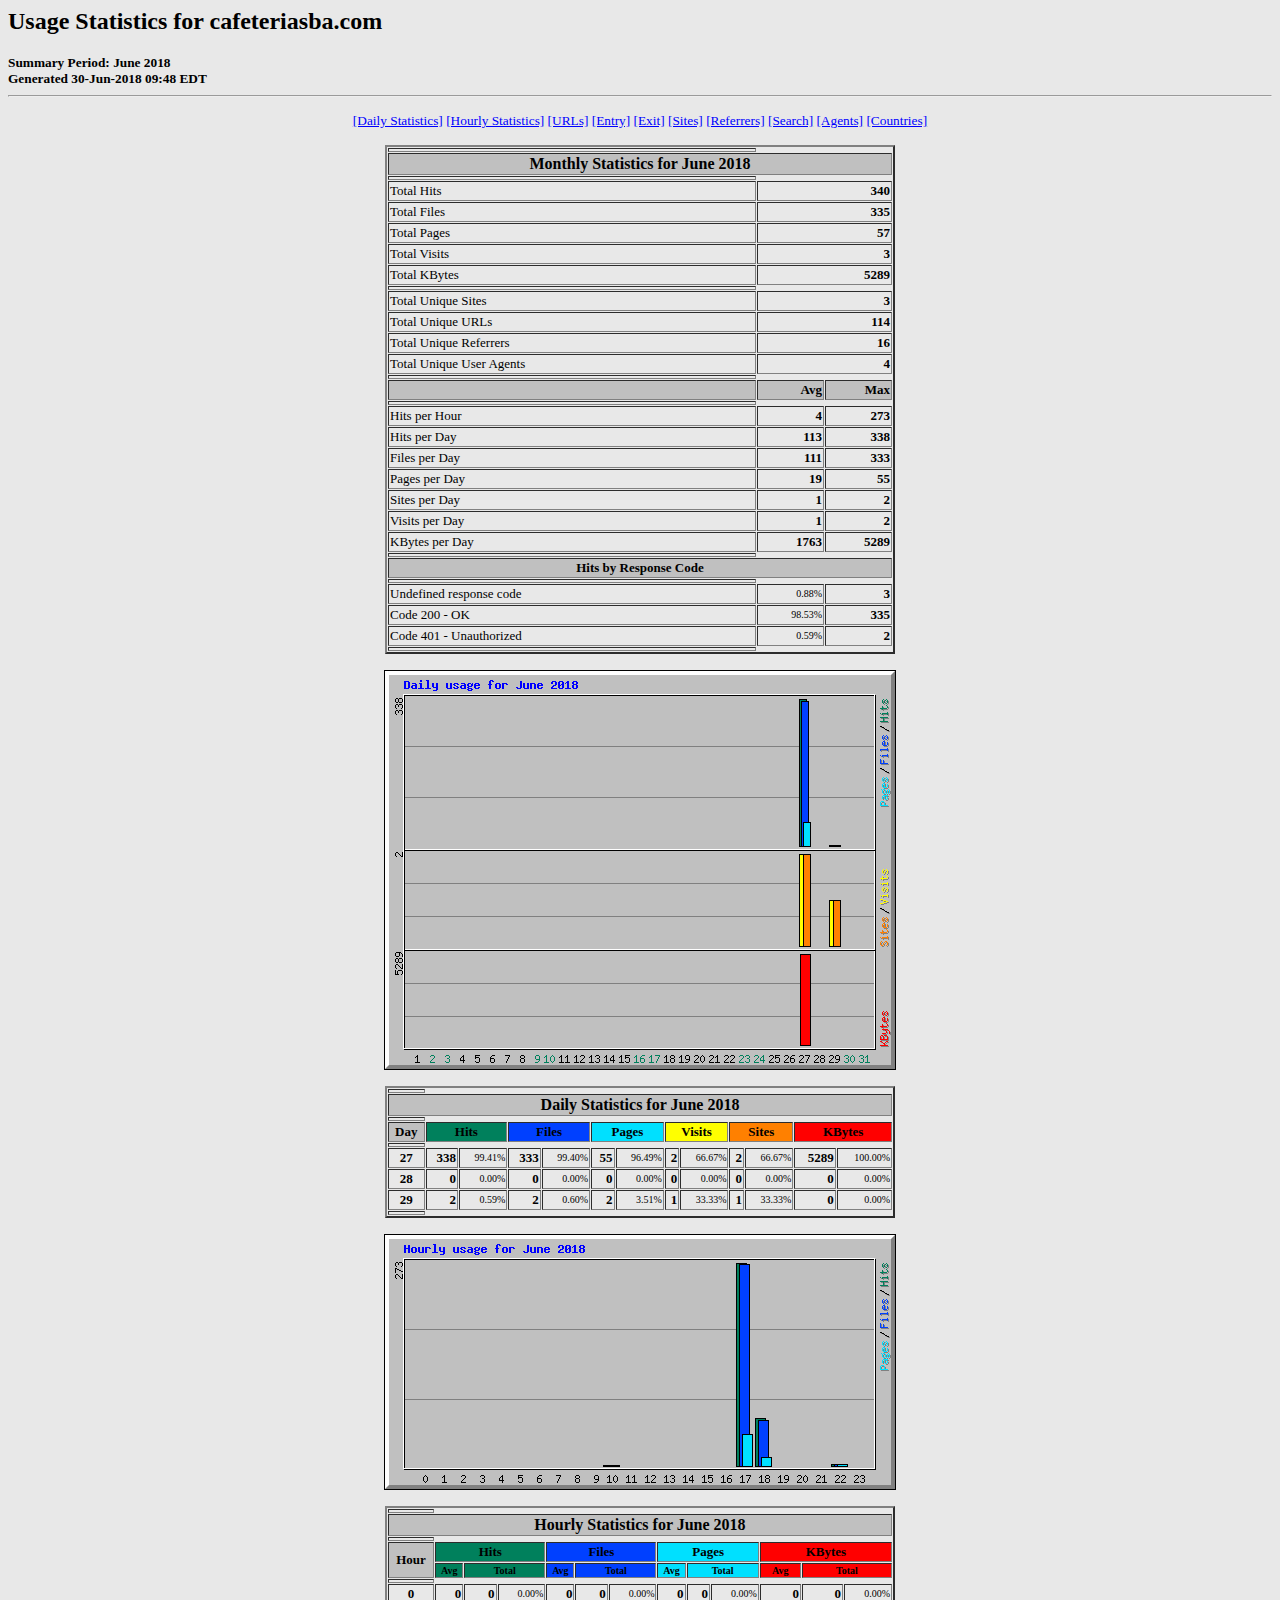
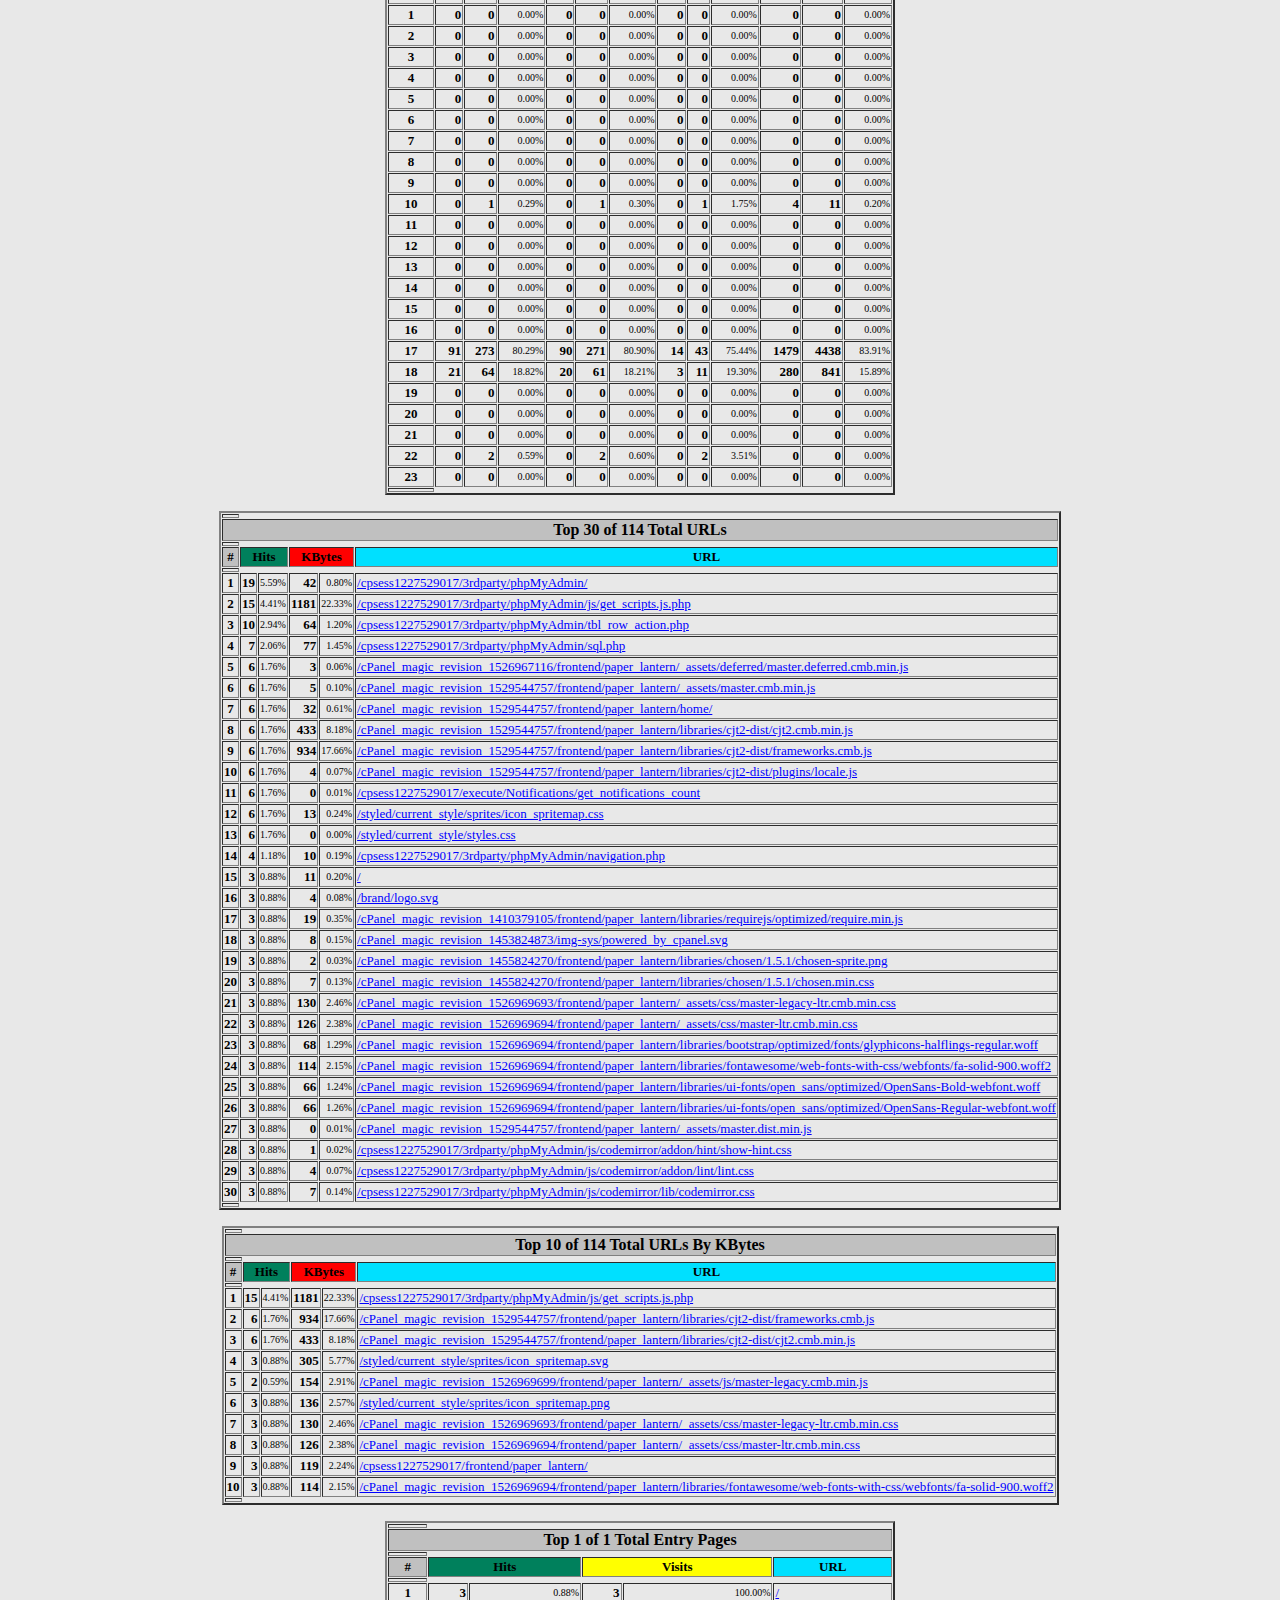
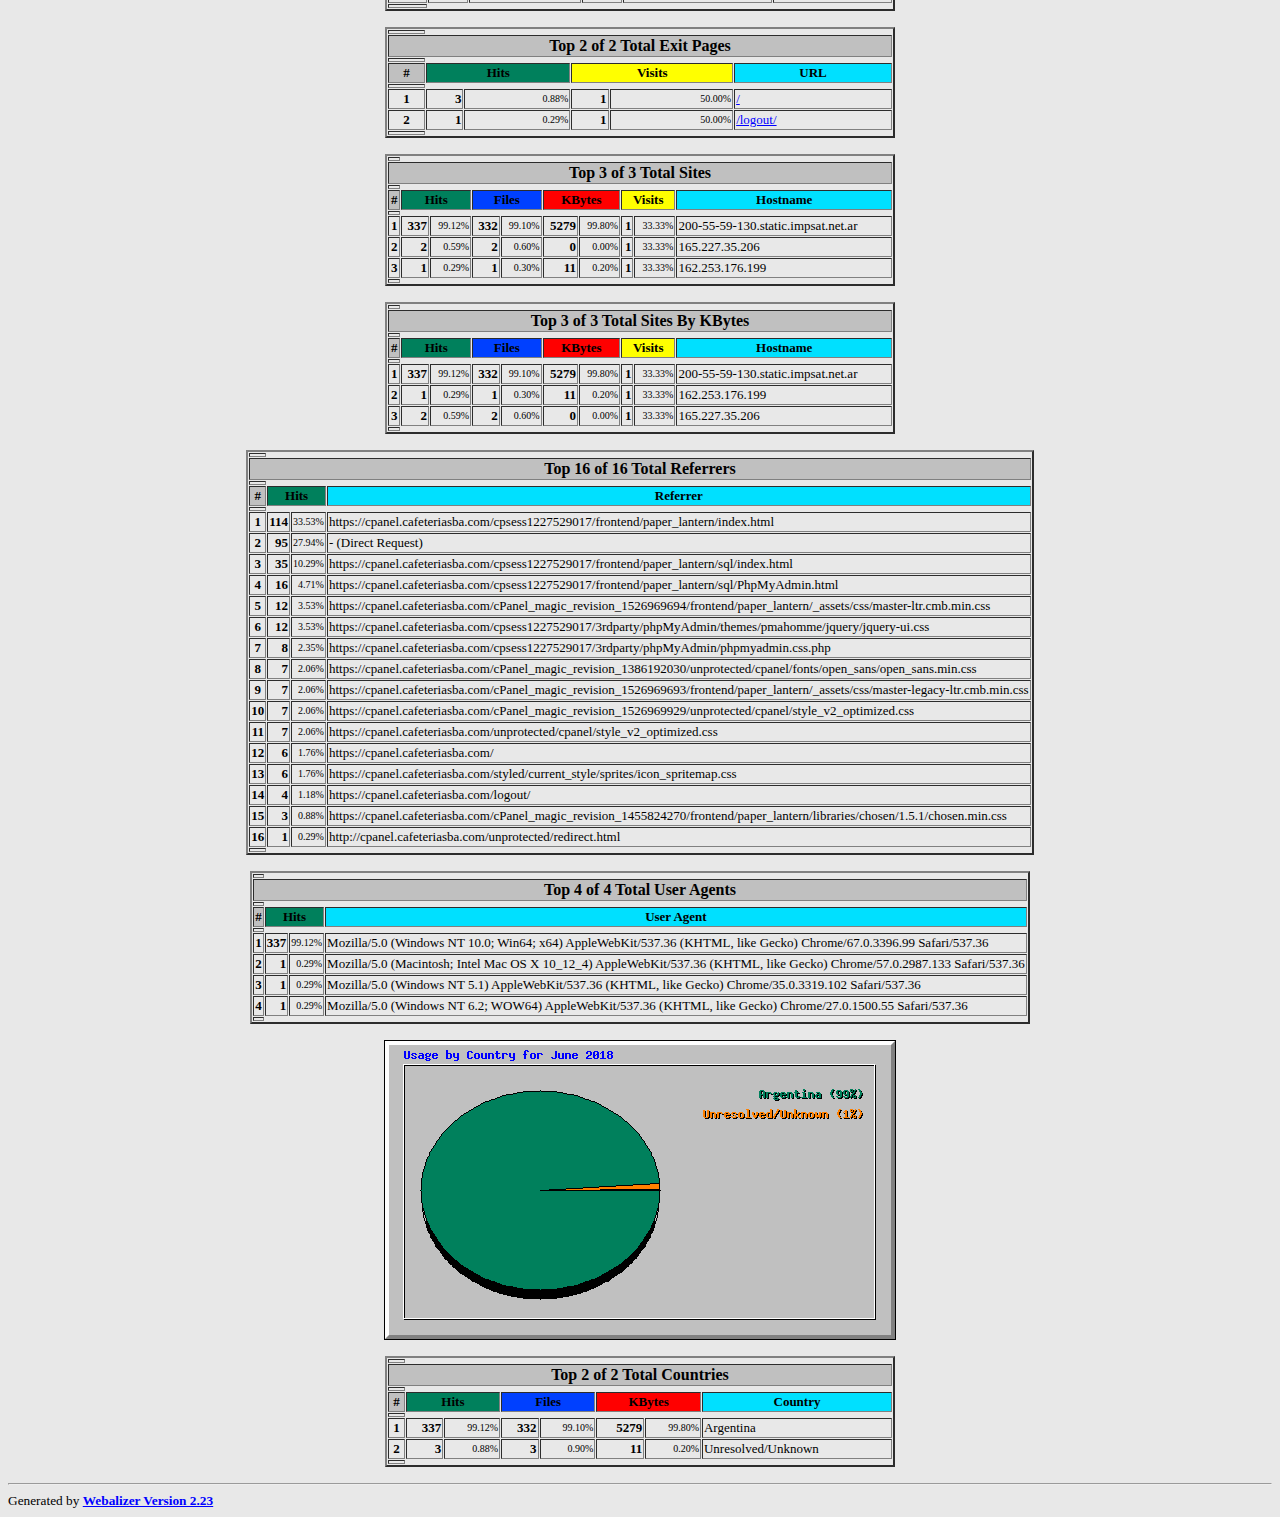
<file: tmp/webalizer/ssl/cafeteriasba.com/usage_201806.html>
<!DOCTYPE HTML PUBLIC "-//W3C//DTD HTML 4.0 Transitional//EN">

<!-- Generated by The Webalizer  Ver. 2.23-08 -->
<!--                                          -->
<!-- Copyright 1997-2013  Bradford L. Barrett -->
<!--                                          -->
<!-- Distributed under the GNU GPL  Version 2 -->
<!--        Full text may be found at:        -->
<!--         http://www.webalizer.org         -->
<!--                                          -->
<!--  Give the power back to the programmers  -->
<!--   Support the Free Software Foundation   -->
<!--           (http://www.fsf.org)           -->
<!--                                          -->
<!-- *** Generated: 30-Jun-2018 09:48 EDT *** -->

<HTML lang="en">
<HEAD>
 <TITLE>Usage Statistics for cafeteriasba.com - June 2018</TITLE>
</HEAD>

<BODY BGCOLOR="#E8E8E8" TEXT="#000000" LINK="#0000FF" VLINK="#FF0000">
<H2>Usage Statistics for cafeteriasba.com</H2>
<SMALL><STRONG>
Summary Period: June 2018<BR>
Generated 30-Jun-2018 09:48 EDT<BR>
</STRONG></SMALL>
<CENTER>
<HR>
<P>
<SMALL>
<A HREF="#DAYSTATS">[Daily Statistics]</A>
<A HREF="#HOURSTATS">[Hourly Statistics]</A>
<A HREF="#TOPURLS">[URLs]</A>
<A HREF="#TOPENTRY">[Entry]</A>
<A HREF="#TOPEXIT">[Exit]</A>
<A HREF="#TOPSITES">[Sites]</A>
<A HREF="#TOPREFS">[Referrers]</A>
<A HREF="#TOPSEARCH">[Search]</A>
<A HREF="#TOPAGENTS">[Agents]</A>
<A HREF="#TOPCTRYS">[Countries]</A>
</SMALL>
<P>
<TABLE WIDTH=510 BORDER=2 CELLSPACING=1 CELLPADDING=1>
<TR><TH HEIGHT=4></TH></TR>
<TR><TH COLSPAN=3 ALIGN=center BGCOLOR="#C0C0C0">Monthly Statistics for June 2018</TH></TR>
<TR><TH HEIGHT=4></TH></TR>
<TR><TD WIDTH=380><FONT SIZE="-1">Total Hits</FONT></TD>
<TD ALIGN=right COLSPAN=2><FONT SIZE="-1"><B>340</B></FONT></TD></TR>
<TR><TD WIDTH=380><FONT SIZE="-1">Total Files</FONT></TD>
<TD ALIGN=right COLSPAN=2><FONT SIZE="-1"><B>335</B></FONT></TD></TR>
<TR><TD WIDTH=380><FONT SIZE="-1">Total Pages</FONT></TD>
<TD ALIGN=right COLSPAN=2><FONT SIZE="-1"><B>57</B></FONT></TD></TR>
<TR><TD WIDTH=380><FONT SIZE="-1">Total Visits</FONT></TD>
<TD ALIGN=right COLSPAN=2><FONT SIZE="-1"><B>3</B></FONT></TD></TR>
<TR><TD WIDTH=380><FONT SIZE="-1">Total KBytes</FONT></TD>
<TD ALIGN=right COLSPAN=2><FONT SIZE="-1"><B>5289</B></FONT></TD></TR>
<TR><TH HEIGHT=4></TH></TR>
<TR><TD WIDTH=380><FONT SIZE="-1">Total Unique Sites</FONT></TD>
<TD ALIGN=right COLSPAN=2><FONT SIZE="-1"><B>3</B></FONT></TD></TR>
<TR><TD WIDTH=380><FONT SIZE="-1">Total Unique URLs</FONT></TD>
<TD ALIGN=right COLSPAN=2><FONT SIZE="-1"><B>114</B></FONT></TD></TR>
<TR><TD WIDTH=380><FONT SIZE="-1">Total Unique Referrers</FONT></TD>
<TD ALIGN=right COLSPAN=2><FONT SIZE="-1"><B>16</B></FONT></TD></TR>
<TR><TD WIDTH=380><FONT SIZE="-1">Total Unique User Agents</FONT></TD>
<TD ALIGN=right COLSPAN=2><FONT SIZE="-1"><B>4</B></FONT></TD></TR>
<TR><TH HEIGHT=4></TH></TR>
<TR><TH WIDTH=380 BGCOLOR="#C0C0C0"><FONT SIZE=-1 COLOR="#C0C0C0">.</FONT></TH>
<TH WIDTH=65 BGCOLOR="#C0C0C0" ALIGN=right><FONT SIZE=-1>Avg </FONT></TH>
<TH WIDTH=65 BGCOLOR="#C0C0C0" ALIGN=right><FONT SIZE=-1>Max </FONT></TH></TR>
<TR><TH HEIGHT=4></TH></TR>
<TR><TD><FONT SIZE="-1">Hits per Hour</FONT></TD>
<TD ALIGN=right WIDTH=65><FONT SIZE="-1"><B>4</B></FONT></TD>
<TD WIDTH=65 ALIGN=right><FONT SIZE=-1><B>273</B></FONT></TD></TR>
<TR><TD><FONT SIZE="-1">Hits per Day</FONT></TD>
<TD ALIGN=right WIDTH=65><FONT SIZE="-1"><B>113</B></FONT></TD>
<TD WIDTH=65 ALIGN=right><FONT SIZE=-1><B>338</B></FONT></TD></TR>
<TR><TD><FONT SIZE="-1">Files per Day</FONT></TD>
<TD ALIGN=right WIDTH=65><FONT SIZE="-1"><B>111</B></FONT></TD>
<TD WIDTH=65 ALIGN=right><FONT SIZE=-1><B>333</B></FONT></TD></TR>
<TR><TD><FONT SIZE="-1">Pages per Day</FONT></TD>
<TD ALIGN=right WIDTH=65><FONT SIZE="-1"><B>19</B></FONT></TD>
<TD WIDTH=65 ALIGN=right><FONT SIZE=-1><B>55</B></FONT></TD></TR>
<TR><TD><FONT SIZE="-1">Sites per Day</FONT></TD>
<TD ALIGN=right WIDTH=65><FONT SIZE="-1"><B>1</B></FONT></TD>
<TD WIDTH=65 ALIGN=right><FONT SIZE=-1><B>2</B></FONT></TD></TR>
<TR><TD><FONT SIZE="-1">Visits per Day</FONT></TD>
<TD ALIGN=right WIDTH=65><FONT SIZE="-1"><B>1</B></FONT></TD>
<TD WIDTH=65 ALIGN=right><FONT SIZE=-1><B>2</B></FONT></TD></TR>
<TR><TD><FONT SIZE="-1">KBytes per Day</FONT></TD>
<TD ALIGN=right WIDTH=65><FONT SIZE="-1"><B>1763</B></FONT></TD>
<TD WIDTH=65 ALIGN=right><FONT SIZE=-1><B>5289</B></FONT></TD></TR>
<TR><TH HEIGHT=4></TH></TR>
<TR><TH COLSPAN=3 ALIGN=center BGCOLOR="#C0C0C0">
<FONT SIZE="-1">Hits by Response Code</FONT></TH></TR>
<TR><TH HEIGHT=4></TH></TR>
<TR><TD><FONT SIZE="-1">Undefined response code</FONT></TD>
<TD ALIGN=right><FONT SIZE="-2">0.88%</FONT></TD>
<TD ALIGN=right><FONT SIZE="-1"><B>3</B></FONT></TD></TR>
<TR><TD><FONT SIZE="-1">Code 200 - OK</FONT></TD>
<TD ALIGN=right><FONT SIZE="-2">98.53%</FONT></TD>
<TD ALIGN=right><FONT SIZE="-1"><B>335</B></FONT></TD></TR>
<TR><TD><FONT SIZE="-1">Code 401 - Unauthorized</FONT></TD>
<TD ALIGN=right><FONT SIZE="-2">0.59%</FONT></TD>
<TD ALIGN=right><FONT SIZE="-1"><B>2</B></FONT></TD></TR>
<TR><TH HEIGHT=4></TH></TR>
</TABLE>
<P>
<A NAME="DAYSTATS"></A>
<IMG SRC="daily_usage_201806.png" ALT="Daily usage for June 2018" HEIGHT=400 WIDTH=512><P>
<TABLE WIDTH=510 BORDER=2 CELLSPACING=1 CELLPADDING=1>
<TR><TH HEIGHT=4></TH></TR>
<TR><TH BGCOLOR="#C0C0C0" COLSPAN=13 ALIGN=center>Daily Statistics for June 2018</TH></TR>
<TR><TH HEIGHT=4></TH></TR>
<TR><TH ALIGN=center BGCOLOR="#C0C0C0"><FONT SIZE="-1">Day</FONT></TH>
<TH ALIGN=center BGCOLOR="#00805c" COLSPAN=2><FONT SIZE="-1">Hits</FONT></TH>
<TH ALIGN=center BGCOLOR="#0040ff" COLSPAN=2><FONT SIZE="-1">Files</FONT></TH>
<TH ALIGN=center BGCOLOR="#00e0ff" COLSPAN=2><FONT SIZE="-1">Pages</FONT></TH>
<TH ALIGN=center BGCOLOR="#ffff00" COLSPAN=2><FONT SIZE="-1">Visits</FONT></TH>
<TH ALIGN=center BGCOLOR="#ff8000" COLSPAN=2><FONT SIZE="-1">Sites</FONT></TH>
<TH ALIGN=center BGCOLOR="#ff0000" COLSPAN=2><FONT SIZE="-1">KBytes</FONT></TH></TR>
<TR><TH HEIGHT=4></TH></TR>
<TR><TD ALIGN=center><FONT SIZE="-1"><B>27</B></FONT></TD>
<TD ALIGN=right><FONT SIZE="-1"><B>338</B></FONT></TD>
<TD ALIGN=right><FONT SIZE="-2">99.41%</FONT></TD>
<TD ALIGN=right><FONT SIZE="-1"><B>333</B></FONT></TD>
<TD ALIGN=right><FONT SIZE="-2">99.40%</FONT></TD>
<TD ALIGN=right><FONT SIZE="-1"><B>55</B></FONT></TD>
<TD ALIGN=right><FONT SIZE="-2">96.49%</FONT></TD>
<TD ALIGN=right><FONT SIZE="-1"><B>2</B></FONT></TD>
<TD ALIGN=right><FONT SIZE="-2">66.67%</FONT></TD>
<TD ALIGN=right><FONT SIZE="-1"><B>2</B></FONT></TD>
<TD ALIGN=right><FONT SIZE="-2">66.67%</FONT></TD>
<TD ALIGN=right><FONT SIZE="-1"><B>5289</B></FONT></TD>
<TD ALIGN=right><FONT SIZE="-2">100.00%</FONT></TD></TR>
<TR><TD ALIGN=center><FONT SIZE="-1"><B>28</B></FONT></TD>
<TD ALIGN=right><FONT SIZE="-1"><B>0</B></FONT></TD>
<TD ALIGN=right><FONT SIZE="-2">0.00%</FONT></TD>
<TD ALIGN=right><FONT SIZE="-1"><B>0</B></FONT></TD>
<TD ALIGN=right><FONT SIZE="-2">0.00%</FONT></TD>
<TD ALIGN=right><FONT SIZE="-1"><B>0</B></FONT></TD>
<TD ALIGN=right><FONT SIZE="-2">0.00%</FONT></TD>
<TD ALIGN=right><FONT SIZE="-1"><B>0</B></FONT></TD>
<TD ALIGN=right><FONT SIZE="-2">0.00%</FONT></TD>
<TD ALIGN=right><FONT SIZE="-1"><B>0</B></FONT></TD>
<TD ALIGN=right><FONT SIZE="-2">0.00%</FONT></TD>
<TD ALIGN=right><FONT SIZE="-1"><B>0</B></FONT></TD>
<TD ALIGN=right><FONT SIZE="-2">0.00%</FONT></TD></TR>
<TR><TD ALIGN=center><FONT SIZE="-1"><B>29</B></FONT></TD>
<TD ALIGN=right><FONT SIZE="-1"><B>2</B></FONT></TD>
<TD ALIGN=right><FONT SIZE="-2">0.59%</FONT></TD>
<TD ALIGN=right><FONT SIZE="-1"><B>2</B></FONT></TD>
<TD ALIGN=right><FONT SIZE="-2">0.60%</FONT></TD>
<TD ALIGN=right><FONT SIZE="-1"><B>2</B></FONT></TD>
<TD ALIGN=right><FONT SIZE="-2">3.51%</FONT></TD>
<TD ALIGN=right><FONT SIZE="-1"><B>1</B></FONT></TD>
<TD ALIGN=right><FONT SIZE="-2">33.33%</FONT></TD>
<TD ALIGN=right><FONT SIZE="-1"><B>1</B></FONT></TD>
<TD ALIGN=right><FONT SIZE="-2">33.33%</FONT></TD>
<TD ALIGN=right><FONT SIZE="-1"><B>0</B></FONT></TD>
<TD ALIGN=right><FONT SIZE="-2">0.00%</FONT></TD></TR>
<TR><TH HEIGHT=4></TH></TR>
</TABLE>
<P>
<A NAME="HOURSTATS"></A>
<IMG SRC="hourly_usage_201806.png" ALT="Hourly usage for June 2018" HEIGHT=256 WIDTH=512><P>
<TABLE WIDTH=510 BORDER=2 CELLSPACING=1 CELLPADDING=1>
<TR><TH HEIGHT=4></TH></TR>
<TR><TH BGCOLOR="#C0C0C0" COLSPAN=13 ALIGN=center>Hourly Statistics for June 2018</TH></TR>
<TR><TH HEIGHT=4></TH></TR>
<TR><TH ALIGN=center ROWSPAN=2 BGCOLOR="#C0C0C0"><FONT SIZE="-1">Hour</FONT></TH>
<TH ALIGN=center BGCOLOR="#00805c" COLSPAN=3><FONT SIZE="-1">Hits</FONT></TH>
<TH ALIGN=center BGCOLOR="#0040ff" COLSPAN=3><FONT SIZE="-1">Files</FONT></TH>
<TH ALIGN=center BGCOLOR="#00e0ff" COLSPAN=3><FONT SIZE="-1">Pages</FONT></TH>
<TH ALIGN=center BGCOLOR="#ff0000" COLSPAN=3><FONT SIZE="-1">KBytes</FONT></TH></TR>
<TR><TH ALIGN=center BGCOLOR="#00805c"><FONT SIZE="-2">Avg</FONT></TH>
<TH ALIGN=center BGCOLOR="#00805c" COLSPAN=2><FONT SIZE="-2">Total</FONT></TH>
<TH ALIGN=center BGCOLOR="#0040ff"><FONT SIZE="-2">Avg</FONT></TH>
<TH ALIGN=center BGCOLOR="#0040ff" COLSPAN=2><FONT SIZE="-2">Total</FONT></TH>
<TH ALIGN=center BGCOLOR="#00e0ff"><FONT SIZE="-2">Avg</FONT></TH>
<TH ALIGN=center BGCOLOR="#00e0ff" COLSPAN=2><FONT SIZE="-2">Total</FONT></TH>
<TH ALIGN=center BGCOLOR="#ff0000"><FONT SIZE="-2">Avg</FONT></TH>
<TH ALIGN=center BGCOLOR="#ff0000" COLSPAN=2><FONT SIZE="-2">Total</FONT></TH></TR>
<TR><TH HEIGHT=4></TH></TR>
<TR><TD ALIGN=center><FONT SIZE="-1"><B>0</B></FONT></TD>
<TD ALIGN=right><FONT SIZE="-1"><B>0</B></FONT></TD>
<TD ALIGN=right><FONT SIZE="-1"><B>0</B></FONT></TD>
<TD ALIGN=right><FONT SIZE="-2">0.00%</FONT></TD>
<TD ALIGN=right><FONT SIZE="-1"><B>0</B></FONT></TD>
<TD ALIGN=right><FONT SIZE="-1"><B>0</B></FONT></TD>
<TD ALIGN=right><FONT SIZE="-2">0.00%</FONT></TD>
<TD ALIGN=right><FONT SIZE="-1"><B>0</B></FONT></TD>
<TD ALIGN=right><FONT SIZE="-1"><B>0</B></FONT></TD>
<TD ALIGN=right><FONT SIZE="-2">0.00%</FONT></TD>
<TD ALIGN=right><FONT SIZE="-1"><B>0</B></FONT></TD>
<TD ALIGN=right><FONT SIZE="-1"><B>0</B></FONT></TD>
<TD ALIGN=right><FONT SIZE="-2">0.00%</FONT></TD></TR>
<TR><TD ALIGN=center><FONT SIZE="-1"><B>1</B></FONT></TD>
<TD ALIGN=right><FONT SIZE="-1"><B>0</B></FONT></TD>
<TD ALIGN=right><FONT SIZE="-1"><B>0</B></FONT></TD>
<TD ALIGN=right><FONT SIZE="-2">0.00%</FONT></TD>
<TD ALIGN=right><FONT SIZE="-1"><B>0</B></FONT></TD>
<TD ALIGN=right><FONT SIZE="-1"><B>0</B></FONT></TD>
<TD ALIGN=right><FONT SIZE="-2">0.00%</FONT></TD>
<TD ALIGN=right><FONT SIZE="-1"><B>0</B></FONT></TD>
<TD ALIGN=right><FONT SIZE="-1"><B>0</B></FONT></TD>
<TD ALIGN=right><FONT SIZE="-2">0.00%</FONT></TD>
<TD ALIGN=right><FONT SIZE="-1"><B>0</B></FONT></TD>
<TD ALIGN=right><FONT SIZE="-1"><B>0</B></FONT></TD>
<TD ALIGN=right><FONT SIZE="-2">0.00%</FONT></TD></TR>
<TR><TD ALIGN=center><FONT SIZE="-1"><B>2</B></FONT></TD>
<TD ALIGN=right><FONT SIZE="-1"><B>0</B></FONT></TD>
<TD ALIGN=right><FONT SIZE="-1"><B>0</B></FONT></TD>
<TD ALIGN=right><FONT SIZE="-2">0.00%</FONT></TD>
<TD ALIGN=right><FONT SIZE="-1"><B>0</B></FONT></TD>
<TD ALIGN=right><FONT SIZE="-1"><B>0</B></FONT></TD>
<TD ALIGN=right><FONT SIZE="-2">0.00%</FONT></TD>
<TD ALIGN=right><FONT SIZE="-1"><B>0</B></FONT></TD>
<TD ALIGN=right><FONT SIZE="-1"><B>0</B></FONT></TD>
<TD ALIGN=right><FONT SIZE="-2">0.00%</FONT></TD>
<TD ALIGN=right><FONT SIZE="-1"><B>0</B></FONT></TD>
<TD ALIGN=right><FONT SIZE="-1"><B>0</B></FONT></TD>
<TD ALIGN=right><FONT SIZE="-2">0.00%</FONT></TD></TR>
<TR><TD ALIGN=center><FONT SIZE="-1"><B>3</B></FONT></TD>
<TD ALIGN=right><FONT SIZE="-1"><B>0</B></FONT></TD>
<TD ALIGN=right><FONT SIZE="-1"><B>0</B></FONT></TD>
<TD ALIGN=right><FONT SIZE="-2">0.00%</FONT></TD>
<TD ALIGN=right><FONT SIZE="-1"><B>0</B></FONT></TD>
<TD ALIGN=right><FONT SIZE="-1"><B>0</B></FONT></TD>
<TD ALIGN=right><FONT SIZE="-2">0.00%</FONT></TD>
<TD ALIGN=right><FONT SIZE="-1"><B>0</B></FONT></TD>
<TD ALIGN=right><FONT SIZE="-1"><B>0</B></FONT></TD>
<TD ALIGN=right><FONT SIZE="-2">0.00%</FONT></TD>
<TD ALIGN=right><FONT SIZE="-1"><B>0</B></FONT></TD>
<TD ALIGN=right><FONT SIZE="-1"><B>0</B></FONT></TD>
<TD ALIGN=right><FONT SIZE="-2">0.00%</FONT></TD></TR>
<TR><TD ALIGN=center><FONT SIZE="-1"><B>4</B></FONT></TD>
<TD ALIGN=right><FONT SIZE="-1"><B>0</B></FONT></TD>
<TD ALIGN=right><FONT SIZE="-1"><B>0</B></FONT></TD>
<TD ALIGN=right><FONT SIZE="-2">0.00%</FONT></TD>
<TD ALIGN=right><FONT SIZE="-1"><B>0</B></FONT></TD>
<TD ALIGN=right><FONT SIZE="-1"><B>0</B></FONT></TD>
<TD ALIGN=right><FONT SIZE="-2">0.00%</FONT></TD>
<TD ALIGN=right><FONT SIZE="-1"><B>0</B></FONT></TD>
<TD ALIGN=right><FONT SIZE="-1"><B>0</B></FONT></TD>
<TD ALIGN=right><FONT SIZE="-2">0.00%</FONT></TD>
<TD ALIGN=right><FONT SIZE="-1"><B>0</B></FONT></TD>
<TD ALIGN=right><FONT SIZE="-1"><B>0</B></FONT></TD>
<TD ALIGN=right><FONT SIZE="-2">0.00%</FONT></TD></TR>
<TR><TD ALIGN=center><FONT SIZE="-1"><B>5</B></FONT></TD>
<TD ALIGN=right><FONT SIZE="-1"><B>0</B></FONT></TD>
<TD ALIGN=right><FONT SIZE="-1"><B>0</B></FONT></TD>
<TD ALIGN=right><FONT SIZE="-2">0.00%</FONT></TD>
<TD ALIGN=right><FONT SIZE="-1"><B>0</B></FONT></TD>
<TD ALIGN=right><FONT SIZE="-1"><B>0</B></FONT></TD>
<TD ALIGN=right><FONT SIZE="-2">0.00%</FONT></TD>
<TD ALIGN=right><FONT SIZE="-1"><B>0</B></FONT></TD>
<TD ALIGN=right><FONT SIZE="-1"><B>0</B></FONT></TD>
<TD ALIGN=right><FONT SIZE="-2">0.00%</FONT></TD>
<TD ALIGN=right><FONT SIZE="-1"><B>0</B></FONT></TD>
<TD ALIGN=right><FONT SIZE="-1"><B>0</B></FONT></TD>
<TD ALIGN=right><FONT SIZE="-2">0.00%</FONT></TD></TR>
<TR><TD ALIGN=center><FONT SIZE="-1"><B>6</B></FONT></TD>
<TD ALIGN=right><FONT SIZE="-1"><B>0</B></FONT></TD>
<TD ALIGN=right><FONT SIZE="-1"><B>0</B></FONT></TD>
<TD ALIGN=right><FONT SIZE="-2">0.00%</FONT></TD>
<TD ALIGN=right><FONT SIZE="-1"><B>0</B></FONT></TD>
<TD ALIGN=right><FONT SIZE="-1"><B>0</B></FONT></TD>
<TD ALIGN=right><FONT SIZE="-2">0.00%</FONT></TD>
<TD ALIGN=right><FONT SIZE="-1"><B>0</B></FONT></TD>
<TD ALIGN=right><FONT SIZE="-1"><B>0</B></FONT></TD>
<TD ALIGN=right><FONT SIZE="-2">0.00%</FONT></TD>
<TD ALIGN=right><FONT SIZE="-1"><B>0</B></FONT></TD>
<TD ALIGN=right><FONT SIZE="-1"><B>0</B></FONT></TD>
<TD ALIGN=right><FONT SIZE="-2">0.00%</FONT></TD></TR>
<TR><TD ALIGN=center><FONT SIZE="-1"><B>7</B></FONT></TD>
<TD ALIGN=right><FONT SIZE="-1"><B>0</B></FONT></TD>
<TD ALIGN=right><FONT SIZE="-1"><B>0</B></FONT></TD>
<TD ALIGN=right><FONT SIZE="-2">0.00%</FONT></TD>
<TD ALIGN=right><FONT SIZE="-1"><B>0</B></FONT></TD>
<TD ALIGN=right><FONT SIZE="-1"><B>0</B></FONT></TD>
<TD ALIGN=right><FONT SIZE="-2">0.00%</FONT></TD>
<TD ALIGN=right><FONT SIZE="-1"><B>0</B></FONT></TD>
<TD ALIGN=right><FONT SIZE="-1"><B>0</B></FONT></TD>
<TD ALIGN=right><FONT SIZE="-2">0.00%</FONT></TD>
<TD ALIGN=right><FONT SIZE="-1"><B>0</B></FONT></TD>
<TD ALIGN=right><FONT SIZE="-1"><B>0</B></FONT></TD>
<TD ALIGN=right><FONT SIZE="-2">0.00%</FONT></TD></TR>
<TR><TD ALIGN=center><FONT SIZE="-1"><B>8</B></FONT></TD>
<TD ALIGN=right><FONT SIZE="-1"><B>0</B></FONT></TD>
<TD ALIGN=right><FONT SIZE="-1"><B>0</B></FONT></TD>
<TD ALIGN=right><FONT SIZE="-2">0.00%</FONT></TD>
<TD ALIGN=right><FONT SIZE="-1"><B>0</B></FONT></TD>
<TD ALIGN=right><FONT SIZE="-1"><B>0</B></FONT></TD>
<TD ALIGN=right><FONT SIZE="-2">0.00%</FONT></TD>
<TD ALIGN=right><FONT SIZE="-1"><B>0</B></FONT></TD>
<TD ALIGN=right><FONT SIZE="-1"><B>0</B></FONT></TD>
<TD ALIGN=right><FONT SIZE="-2">0.00%</FONT></TD>
<TD ALIGN=right><FONT SIZE="-1"><B>0</B></FONT></TD>
<TD ALIGN=right><FONT SIZE="-1"><B>0</B></FONT></TD>
<TD ALIGN=right><FONT SIZE="-2">0.00%</FONT></TD></TR>
<TR><TD ALIGN=center><FONT SIZE="-1"><B>9</B></FONT></TD>
<TD ALIGN=right><FONT SIZE="-1"><B>0</B></FONT></TD>
<TD ALIGN=right><FONT SIZE="-1"><B>0</B></FONT></TD>
<TD ALIGN=right><FONT SIZE="-2">0.00%</FONT></TD>
<TD ALIGN=right><FONT SIZE="-1"><B>0</B></FONT></TD>
<TD ALIGN=right><FONT SIZE="-1"><B>0</B></FONT></TD>
<TD ALIGN=right><FONT SIZE="-2">0.00%</FONT></TD>
<TD ALIGN=right><FONT SIZE="-1"><B>0</B></FONT></TD>
<TD ALIGN=right><FONT SIZE="-1"><B>0</B></FONT></TD>
<TD ALIGN=right><FONT SIZE="-2">0.00%</FONT></TD>
<TD ALIGN=right><FONT SIZE="-1"><B>0</B></FONT></TD>
<TD ALIGN=right><FONT SIZE="-1"><B>0</B></FONT></TD>
<TD ALIGN=right><FONT SIZE="-2">0.00%</FONT></TD></TR>
<TR><TD ALIGN=center><FONT SIZE="-1"><B>10</B></FONT></TD>
<TD ALIGN=right><FONT SIZE="-1"><B>0</B></FONT></TD>
<TD ALIGN=right><FONT SIZE="-1"><B>1</B></FONT></TD>
<TD ALIGN=right><FONT SIZE="-2">0.29%</FONT></TD>
<TD ALIGN=right><FONT SIZE="-1"><B>0</B></FONT></TD>
<TD ALIGN=right><FONT SIZE="-1"><B>1</B></FONT></TD>
<TD ALIGN=right><FONT SIZE="-2">0.30%</FONT></TD>
<TD ALIGN=right><FONT SIZE="-1"><B>0</B></FONT></TD>
<TD ALIGN=right><FONT SIZE="-1"><B>1</B></FONT></TD>
<TD ALIGN=right><FONT SIZE="-2">1.75%</FONT></TD>
<TD ALIGN=right><FONT SIZE="-1"><B>4</B></FONT></TD>
<TD ALIGN=right><FONT SIZE="-1"><B>11</B></FONT></TD>
<TD ALIGN=right><FONT SIZE="-2">0.20%</FONT></TD></TR>
<TR><TD ALIGN=center><FONT SIZE="-1"><B>11</B></FONT></TD>
<TD ALIGN=right><FONT SIZE="-1"><B>0</B></FONT></TD>
<TD ALIGN=right><FONT SIZE="-1"><B>0</B></FONT></TD>
<TD ALIGN=right><FONT SIZE="-2">0.00%</FONT></TD>
<TD ALIGN=right><FONT SIZE="-1"><B>0</B></FONT></TD>
<TD ALIGN=right><FONT SIZE="-1"><B>0</B></FONT></TD>
<TD ALIGN=right><FONT SIZE="-2">0.00%</FONT></TD>
<TD ALIGN=right><FONT SIZE="-1"><B>0</B></FONT></TD>
<TD ALIGN=right><FONT SIZE="-1"><B>0</B></FONT></TD>
<TD ALIGN=right><FONT SIZE="-2">0.00%</FONT></TD>
<TD ALIGN=right><FONT SIZE="-1"><B>0</B></FONT></TD>
<TD ALIGN=right><FONT SIZE="-1"><B>0</B></FONT></TD>
<TD ALIGN=right><FONT SIZE="-2">0.00%</FONT></TD></TR>
<TR><TD ALIGN=center><FONT SIZE="-1"><B>12</B></FONT></TD>
<TD ALIGN=right><FONT SIZE="-1"><B>0</B></FONT></TD>
<TD ALIGN=right><FONT SIZE="-1"><B>0</B></FONT></TD>
<TD ALIGN=right><FONT SIZE="-2">0.00%</FONT></TD>
<TD ALIGN=right><FONT SIZE="-1"><B>0</B></FONT></TD>
<TD ALIGN=right><FONT SIZE="-1"><B>0</B></FONT></TD>
<TD ALIGN=right><FONT SIZE="-2">0.00%</FONT></TD>
<TD ALIGN=right><FONT SIZE="-1"><B>0</B></FONT></TD>
<TD ALIGN=right><FONT SIZE="-1"><B>0</B></FONT></TD>
<TD ALIGN=right><FONT SIZE="-2">0.00%</FONT></TD>
<TD ALIGN=right><FONT SIZE="-1"><B>0</B></FONT></TD>
<TD ALIGN=right><FONT SIZE="-1"><B>0</B></FONT></TD>
<TD ALIGN=right><FONT SIZE="-2">0.00%</FONT></TD></TR>
<TR><TD ALIGN=center><FONT SIZE="-1"><B>13</B></FONT></TD>
<TD ALIGN=right><FONT SIZE="-1"><B>0</B></FONT></TD>
<TD ALIGN=right><FONT SIZE="-1"><B>0</B></FONT></TD>
<TD ALIGN=right><FONT SIZE="-2">0.00%</FONT></TD>
<TD ALIGN=right><FONT SIZE="-1"><B>0</B></FONT></TD>
<TD ALIGN=right><FONT SIZE="-1"><B>0</B></FONT></TD>
<TD ALIGN=right><FONT SIZE="-2">0.00%</FONT></TD>
<TD ALIGN=right><FONT SIZE="-1"><B>0</B></FONT></TD>
<TD ALIGN=right><FONT SIZE="-1"><B>0</B></FONT></TD>
<TD ALIGN=right><FONT SIZE="-2">0.00%</FONT></TD>
<TD ALIGN=right><FONT SIZE="-1"><B>0</B></FONT></TD>
<TD ALIGN=right><FONT SIZE="-1"><B>0</B></FONT></TD>
<TD ALIGN=right><FONT SIZE="-2">0.00%</FONT></TD></TR>
<TR><TD ALIGN=center><FONT SIZE="-1"><B>14</B></FONT></TD>
<TD ALIGN=right><FONT SIZE="-1"><B>0</B></FONT></TD>
<TD ALIGN=right><FONT SIZE="-1"><B>0</B></FONT></TD>
<TD ALIGN=right><FONT SIZE="-2">0.00%</FONT></TD>
<TD ALIGN=right><FONT SIZE="-1"><B>0</B></FONT></TD>
<TD ALIGN=right><FONT SIZE="-1"><B>0</B></FONT></TD>
<TD ALIGN=right><FONT SIZE="-2">0.00%</FONT></TD>
<TD ALIGN=right><FONT SIZE="-1"><B>0</B></FONT></TD>
<TD ALIGN=right><FONT SIZE="-1"><B>0</B></FONT></TD>
<TD ALIGN=right><FONT SIZE="-2">0.00%</FONT></TD>
<TD ALIGN=right><FONT SIZE="-1"><B>0</B></FONT></TD>
<TD ALIGN=right><FONT SIZE="-1"><B>0</B></FONT></TD>
<TD ALIGN=right><FONT SIZE="-2">0.00%</FONT></TD></TR>
<TR><TD ALIGN=center><FONT SIZE="-1"><B>15</B></FONT></TD>
<TD ALIGN=right><FONT SIZE="-1"><B>0</B></FONT></TD>
<TD ALIGN=right><FONT SIZE="-1"><B>0</B></FONT></TD>
<TD ALIGN=right><FONT SIZE="-2">0.00%</FONT></TD>
<TD ALIGN=right><FONT SIZE="-1"><B>0</B></FONT></TD>
<TD ALIGN=right><FONT SIZE="-1"><B>0</B></FONT></TD>
<TD ALIGN=right><FONT SIZE="-2">0.00%</FONT></TD>
<TD ALIGN=right><FONT SIZE="-1"><B>0</B></FONT></TD>
<TD ALIGN=right><FONT SIZE="-1"><B>0</B></FONT></TD>
<TD ALIGN=right><FONT SIZE="-2">0.00%</FONT></TD>
<TD ALIGN=right><FONT SIZE="-1"><B>0</B></FONT></TD>
<TD ALIGN=right><FONT SIZE="-1"><B>0</B></FONT></TD>
<TD ALIGN=right><FONT SIZE="-2">0.00%</FONT></TD></TR>
<TR><TD ALIGN=center><FONT SIZE="-1"><B>16</B></FONT></TD>
<TD ALIGN=right><FONT SIZE="-1"><B>0</B></FONT></TD>
<TD ALIGN=right><FONT SIZE="-1"><B>0</B></FONT></TD>
<TD ALIGN=right><FONT SIZE="-2">0.00%</FONT></TD>
<TD ALIGN=right><FONT SIZE="-1"><B>0</B></FONT></TD>
<TD ALIGN=right><FONT SIZE="-1"><B>0</B></FONT></TD>
<TD ALIGN=right><FONT SIZE="-2">0.00%</FONT></TD>
<TD ALIGN=right><FONT SIZE="-1"><B>0</B></FONT></TD>
<TD ALIGN=right><FONT SIZE="-1"><B>0</B></FONT></TD>
<TD ALIGN=right><FONT SIZE="-2">0.00%</FONT></TD>
<TD ALIGN=right><FONT SIZE="-1"><B>0</B></FONT></TD>
<TD ALIGN=right><FONT SIZE="-1"><B>0</B></FONT></TD>
<TD ALIGN=right><FONT SIZE="-2">0.00%</FONT></TD></TR>
<TR><TD ALIGN=center><FONT SIZE="-1"><B>17</B></FONT></TD>
<TD ALIGN=right><FONT SIZE="-1"><B>91</B></FONT></TD>
<TD ALIGN=right><FONT SIZE="-1"><B>273</B></FONT></TD>
<TD ALIGN=right><FONT SIZE="-2">80.29%</FONT></TD>
<TD ALIGN=right><FONT SIZE="-1"><B>90</B></FONT></TD>
<TD ALIGN=right><FONT SIZE="-1"><B>271</B></FONT></TD>
<TD ALIGN=right><FONT SIZE="-2">80.90%</FONT></TD>
<TD ALIGN=right><FONT SIZE="-1"><B>14</B></FONT></TD>
<TD ALIGN=right><FONT SIZE="-1"><B>43</B></FONT></TD>
<TD ALIGN=right><FONT SIZE="-2">75.44%</FONT></TD>
<TD ALIGN=right><FONT SIZE="-1"><B>1479</B></FONT></TD>
<TD ALIGN=right><FONT SIZE="-1"><B>4438</B></FONT></TD>
<TD ALIGN=right><FONT SIZE="-2">83.91%</FONT></TD></TR>
<TR><TD ALIGN=center><FONT SIZE="-1"><B>18</B></FONT></TD>
<TD ALIGN=right><FONT SIZE="-1"><B>21</B></FONT></TD>
<TD ALIGN=right><FONT SIZE="-1"><B>64</B></FONT></TD>
<TD ALIGN=right><FONT SIZE="-2">18.82%</FONT></TD>
<TD ALIGN=right><FONT SIZE="-1"><B>20</B></FONT></TD>
<TD ALIGN=right><FONT SIZE="-1"><B>61</B></FONT></TD>
<TD ALIGN=right><FONT SIZE="-2">18.21%</FONT></TD>
<TD ALIGN=right><FONT SIZE="-1"><B>3</B></FONT></TD>
<TD ALIGN=right><FONT SIZE="-1"><B>11</B></FONT></TD>
<TD ALIGN=right><FONT SIZE="-2">19.30%</FONT></TD>
<TD ALIGN=right><FONT SIZE="-1"><B>280</B></FONT></TD>
<TD ALIGN=right><FONT SIZE="-1"><B>841</B></FONT></TD>
<TD ALIGN=right><FONT SIZE="-2">15.89%</FONT></TD></TR>
<TR><TD ALIGN=center><FONT SIZE="-1"><B>19</B></FONT></TD>
<TD ALIGN=right><FONT SIZE="-1"><B>0</B></FONT></TD>
<TD ALIGN=right><FONT SIZE="-1"><B>0</B></FONT></TD>
<TD ALIGN=right><FONT SIZE="-2">0.00%</FONT></TD>
<TD ALIGN=right><FONT SIZE="-1"><B>0</B></FONT></TD>
<TD ALIGN=right><FONT SIZE="-1"><B>0</B></FONT></TD>
<TD ALIGN=right><FONT SIZE="-2">0.00%</FONT></TD>
<TD ALIGN=right><FONT SIZE="-1"><B>0</B></FONT></TD>
<TD ALIGN=right><FONT SIZE="-1"><B>0</B></FONT></TD>
<TD ALIGN=right><FONT SIZE="-2">0.00%</FONT></TD>
<TD ALIGN=right><FONT SIZE="-1"><B>0</B></FONT></TD>
<TD ALIGN=right><FONT SIZE="-1"><B>0</B></FONT></TD>
<TD ALIGN=right><FONT SIZE="-2">0.00%</FONT></TD></TR>
<TR><TD ALIGN=center><FONT SIZE="-1"><B>20</B></FONT></TD>
<TD ALIGN=right><FONT SIZE="-1"><B>0</B></FONT></TD>
<TD ALIGN=right><FONT SIZE="-1"><B>0</B></FONT></TD>
<TD ALIGN=right><FONT SIZE="-2">0.00%</FONT></TD>
<TD ALIGN=right><FONT SIZE="-1"><B>0</B></FONT></TD>
<TD ALIGN=right><FONT SIZE="-1"><B>0</B></FONT></TD>
<TD ALIGN=right><FONT SIZE="-2">0.00%</FONT></TD>
<TD ALIGN=right><FONT SIZE="-1"><B>0</B></FONT></TD>
<TD ALIGN=right><FONT SIZE="-1"><B>0</B></FONT></TD>
<TD ALIGN=right><FONT SIZE="-2">0.00%</FONT></TD>
<TD ALIGN=right><FONT SIZE="-1"><B>0</B></FONT></TD>
<TD ALIGN=right><FONT SIZE="-1"><B>0</B></FONT></TD>
<TD ALIGN=right><FONT SIZE="-2">0.00%</FONT></TD></TR>
<TR><TD ALIGN=center><FONT SIZE="-1"><B>21</B></FONT></TD>
<TD ALIGN=right><FONT SIZE="-1"><B>0</B></FONT></TD>
<TD ALIGN=right><FONT SIZE="-1"><B>0</B></FONT></TD>
<TD ALIGN=right><FONT SIZE="-2">0.00%</FONT></TD>
<TD ALIGN=right><FONT SIZE="-1"><B>0</B></FONT></TD>
<TD ALIGN=right><FONT SIZE="-1"><B>0</B></FONT></TD>
<TD ALIGN=right><FONT SIZE="-2">0.00%</FONT></TD>
<TD ALIGN=right><FONT SIZE="-1"><B>0</B></FONT></TD>
<TD ALIGN=right><FONT SIZE="-1"><B>0</B></FONT></TD>
<TD ALIGN=right><FONT SIZE="-2">0.00%</FONT></TD>
<TD ALIGN=right><FONT SIZE="-1"><B>0</B></FONT></TD>
<TD ALIGN=right><FONT SIZE="-1"><B>0</B></FONT></TD>
<TD ALIGN=right><FONT SIZE="-2">0.00%</FONT></TD></TR>
<TR><TD ALIGN=center><FONT SIZE="-1"><B>22</B></FONT></TD>
<TD ALIGN=right><FONT SIZE="-1"><B>0</B></FONT></TD>
<TD ALIGN=right><FONT SIZE="-1"><B>2</B></FONT></TD>
<TD ALIGN=right><FONT SIZE="-2">0.59%</FONT></TD>
<TD ALIGN=right><FONT SIZE="-1"><B>0</B></FONT></TD>
<TD ALIGN=right><FONT SIZE="-1"><B>2</B></FONT></TD>
<TD ALIGN=right><FONT SIZE="-2">0.60%</FONT></TD>
<TD ALIGN=right><FONT SIZE="-1"><B>0</B></FONT></TD>
<TD ALIGN=right><FONT SIZE="-1"><B>2</B></FONT></TD>
<TD ALIGN=right><FONT SIZE="-2">3.51%</FONT></TD>
<TD ALIGN=right><FONT SIZE="-1"><B>0</B></FONT></TD>
<TD ALIGN=right><FONT SIZE="-1"><B>0</B></FONT></TD>
<TD ALIGN=right><FONT SIZE="-2">0.00%</FONT></TD></TR>
<TR><TD ALIGN=center><FONT SIZE="-1"><B>23</B></FONT></TD>
<TD ALIGN=right><FONT SIZE="-1"><B>0</B></FONT></TD>
<TD ALIGN=right><FONT SIZE="-1"><B>0</B></FONT></TD>
<TD ALIGN=right><FONT SIZE="-2">0.00%</FONT></TD>
<TD ALIGN=right><FONT SIZE="-1"><B>0</B></FONT></TD>
<TD ALIGN=right><FONT SIZE="-1"><B>0</B></FONT></TD>
<TD ALIGN=right><FONT SIZE="-2">0.00%</FONT></TD>
<TD ALIGN=right><FONT SIZE="-1"><B>0</B></FONT></TD>
<TD ALIGN=right><FONT SIZE="-1"><B>0</B></FONT></TD>
<TD ALIGN=right><FONT SIZE="-2">0.00%</FONT></TD>
<TD ALIGN=right><FONT SIZE="-1"><B>0</B></FONT></TD>
<TD ALIGN=right><FONT SIZE="-1"><B>0</B></FONT></TD>
<TD ALIGN=right><FONT SIZE="-2">0.00%</FONT></TD></TR>
<TR><TH HEIGHT=4></TH></TR>
</TABLE>
<P>
<A NAME="TOPURLS"></A>
<TABLE WIDTH=510 BORDER=2 CELLSPACING=1 CELLPADDING=1>
<TR><TH HEIGHT=4></TH></TR>
<TR><TH BGCOLOR="#C0C0C0" ALIGN=CENTER COLSPAN=6>Top 30 of 114 Total URLs</TH></TR>
<TR><TH HEIGHT=4></TH></TR>
<TR><TH BGCOLOR="#C0C0C0" ALIGN=center><FONT SIZE="-1">#</FONT></TH>
<TH BGCOLOR="#00805c" ALIGN=center COLSPAN=2><FONT SIZE="-1">Hits</FONT></TH>
<TH BGCOLOR="#ff0000" ALIGN=center COLSPAN=2><FONT SIZE="-1">KBytes</FONT></TH>
<TH BGCOLOR="#00e0ff" ALIGN=center><FONT SIZE="-1">URL</FONT></TH></TR>
<TR><TH HEIGHT=4></TH></TR>
<TR>
<TD ALIGN=center><FONT SIZE="-1"><B>1</B></FONT></TD>
<TD ALIGN=right><FONT SIZE="-1"><B>19</B></FONT></TD>
<TD ALIGN=right><FONT SIZE="-2">5.59%</FONT></TD>
<TD ALIGN=right><FONT SIZE="-1"><B>42</B></FONT></TD>
<TD ALIGN=right><FONT SIZE="-2">0.80%</FONT></TD>
<TD ALIGN=left NOWRAP><FONT SIZE="-1"><A HREF="http://cafeteriasba.com/cpsess1227529017/3rdparty/phpMyAdmin/">/cpsess1227529017/3rdparty/phpMyAdmin/</A></FONT></TD></TR>
<TR>
<TD ALIGN=center><FONT SIZE="-1"><B>2</B></FONT></TD>
<TD ALIGN=right><FONT SIZE="-1"><B>15</B></FONT></TD>
<TD ALIGN=right><FONT SIZE="-2">4.41%</FONT></TD>
<TD ALIGN=right><FONT SIZE="-1"><B>1181</B></FONT></TD>
<TD ALIGN=right><FONT SIZE="-2">22.33%</FONT></TD>
<TD ALIGN=left NOWRAP><FONT SIZE="-1"><A HREF="http://cafeteriasba.com/cpsess1227529017/3rdparty/phpMyAdmin/js/get_scripts.js.php">/cpsess1227529017/3rdparty/phpMyAdmin/js/get_scripts.js.php</A></FONT></TD></TR>
<TR>
<TD ALIGN=center><FONT SIZE="-1"><B>3</B></FONT></TD>
<TD ALIGN=right><FONT SIZE="-1"><B>10</B></FONT></TD>
<TD ALIGN=right><FONT SIZE="-2">2.94%</FONT></TD>
<TD ALIGN=right><FONT SIZE="-1"><B>64</B></FONT></TD>
<TD ALIGN=right><FONT SIZE="-2">1.20%</FONT></TD>
<TD ALIGN=left NOWRAP><FONT SIZE="-1"><A HREF="http://cafeteriasba.com/cpsess1227529017/3rdparty/phpMyAdmin/tbl_row_action.php">/cpsess1227529017/3rdparty/phpMyAdmin/tbl_row_action.php</A></FONT></TD></TR>
<TR>
<TD ALIGN=center><FONT SIZE="-1"><B>4</B></FONT></TD>
<TD ALIGN=right><FONT SIZE="-1"><B>7</B></FONT></TD>
<TD ALIGN=right><FONT SIZE="-2">2.06%</FONT></TD>
<TD ALIGN=right><FONT SIZE="-1"><B>77</B></FONT></TD>
<TD ALIGN=right><FONT SIZE="-2">1.45%</FONT></TD>
<TD ALIGN=left NOWRAP><FONT SIZE="-1"><A HREF="http://cafeteriasba.com/cpsess1227529017/3rdparty/phpMyAdmin/sql.php">/cpsess1227529017/3rdparty/phpMyAdmin/sql.php</A></FONT></TD></TR>
<TR>
<TD ALIGN=center><FONT SIZE="-1"><B>5</B></FONT></TD>
<TD ALIGN=right><FONT SIZE="-1"><B>6</B></FONT></TD>
<TD ALIGN=right><FONT SIZE="-2">1.76%</FONT></TD>
<TD ALIGN=right><FONT SIZE="-1"><B>3</B></FONT></TD>
<TD ALIGN=right><FONT SIZE="-2">0.06%</FONT></TD>
<TD ALIGN=left NOWRAP><FONT SIZE="-1"><A HREF="http://cafeteriasba.com/cPanel_magic_revision_1526967116/frontend/paper_lantern/_assets/deferred/master.deferred.cmb.min.js">/cPanel_magic_revision_1526967116/frontend/paper_lantern/_assets/deferred/master.deferred.cmb.min.js</A></FONT></TD></TR>
<TR>
<TD ALIGN=center><FONT SIZE="-1"><B>6</B></FONT></TD>
<TD ALIGN=right><FONT SIZE="-1"><B>6</B></FONT></TD>
<TD ALIGN=right><FONT SIZE="-2">1.76%</FONT></TD>
<TD ALIGN=right><FONT SIZE="-1"><B>5</B></FONT></TD>
<TD ALIGN=right><FONT SIZE="-2">0.10%</FONT></TD>
<TD ALIGN=left NOWRAP><FONT SIZE="-1"><A HREF="http://cafeteriasba.com/cPanel_magic_revision_1529544757/frontend/paper_lantern/_assets/master.cmb.min.js">/cPanel_magic_revision_1529544757/frontend/paper_lantern/_assets/master.cmb.min.js</A></FONT></TD></TR>
<TR>
<TD ALIGN=center><FONT SIZE="-1"><B>7</B></FONT></TD>
<TD ALIGN=right><FONT SIZE="-1"><B>6</B></FONT></TD>
<TD ALIGN=right><FONT SIZE="-2">1.76%</FONT></TD>
<TD ALIGN=right><FONT SIZE="-1"><B>32</B></FONT></TD>
<TD ALIGN=right><FONT SIZE="-2">0.61%</FONT></TD>
<TD ALIGN=left NOWRAP><FONT SIZE="-1"><A HREF="http://cafeteriasba.com/cPanel_magic_revision_1529544757/frontend/paper_lantern/home/">/cPanel_magic_revision_1529544757/frontend/paper_lantern/home/</A></FONT></TD></TR>
<TR>
<TD ALIGN=center><FONT SIZE="-1"><B>8</B></FONT></TD>
<TD ALIGN=right><FONT SIZE="-1"><B>6</B></FONT></TD>
<TD ALIGN=right><FONT SIZE="-2">1.76%</FONT></TD>
<TD ALIGN=right><FONT SIZE="-1"><B>433</B></FONT></TD>
<TD ALIGN=right><FONT SIZE="-2">8.18%</FONT></TD>
<TD ALIGN=left NOWRAP><FONT SIZE="-1"><A HREF="http://cafeteriasba.com/cPanel_magic_revision_1529544757/frontend/paper_lantern/libraries/cjt2-dist/cjt2.cmb.min.js">/cPanel_magic_revision_1529544757/frontend/paper_lantern/libraries/cjt2-dist/cjt2.cmb.min.js</A></FONT></TD></TR>
<TR>
<TD ALIGN=center><FONT SIZE="-1"><B>9</B></FONT></TD>
<TD ALIGN=right><FONT SIZE="-1"><B>6</B></FONT></TD>
<TD ALIGN=right><FONT SIZE="-2">1.76%</FONT></TD>
<TD ALIGN=right><FONT SIZE="-1"><B>934</B></FONT></TD>
<TD ALIGN=right><FONT SIZE="-2">17.66%</FONT></TD>
<TD ALIGN=left NOWRAP><FONT SIZE="-1"><A HREF="http://cafeteriasba.com/cPanel_magic_revision_1529544757/frontend/paper_lantern/libraries/cjt2-dist/frameworks.cmb.js">/cPanel_magic_revision_1529544757/frontend/paper_lantern/libraries/cjt2-dist/frameworks.cmb.js</A></FONT></TD></TR>
<TR>
<TD ALIGN=center><FONT SIZE="-1"><B>10</B></FONT></TD>
<TD ALIGN=right><FONT SIZE="-1"><B>6</B></FONT></TD>
<TD ALIGN=right><FONT SIZE="-2">1.76%</FONT></TD>
<TD ALIGN=right><FONT SIZE="-1"><B>4</B></FONT></TD>
<TD ALIGN=right><FONT SIZE="-2">0.07%</FONT></TD>
<TD ALIGN=left NOWRAP><FONT SIZE="-1"><A HREF="http://cafeteriasba.com/cPanel_magic_revision_1529544757/frontend/paper_lantern/libraries/cjt2-dist/plugins/locale.js">/cPanel_magic_revision_1529544757/frontend/paper_lantern/libraries/cjt2-dist/plugins/locale.js</A></FONT></TD></TR>
<TR>
<TD ALIGN=center><FONT SIZE="-1"><B>11</B></FONT></TD>
<TD ALIGN=right><FONT SIZE="-1"><B>6</B></FONT></TD>
<TD ALIGN=right><FONT SIZE="-2">1.76%</FONT></TD>
<TD ALIGN=right><FONT SIZE="-1"><B>0</B></FONT></TD>
<TD ALIGN=right><FONT SIZE="-2">0.01%</FONT></TD>
<TD ALIGN=left NOWRAP><FONT SIZE="-1"><A HREF="http://cafeteriasba.com/cpsess1227529017/execute/Notifications/get_notifications_count">/cpsess1227529017/execute/Notifications/get_notifications_count</A></FONT></TD></TR>
<TR>
<TD ALIGN=center><FONT SIZE="-1"><B>12</B></FONT></TD>
<TD ALIGN=right><FONT SIZE="-1"><B>6</B></FONT></TD>
<TD ALIGN=right><FONT SIZE="-2">1.76%</FONT></TD>
<TD ALIGN=right><FONT SIZE="-1"><B>13</B></FONT></TD>
<TD ALIGN=right><FONT SIZE="-2">0.24%</FONT></TD>
<TD ALIGN=left NOWRAP><FONT SIZE="-1"><A HREF="http://cafeteriasba.com/styled/current_style/sprites/icon_spritemap.css">/styled/current_style/sprites/icon_spritemap.css</A></FONT></TD></TR>
<TR>
<TD ALIGN=center><FONT SIZE="-1"><B>13</B></FONT></TD>
<TD ALIGN=right><FONT SIZE="-1"><B>6</B></FONT></TD>
<TD ALIGN=right><FONT SIZE="-2">1.76%</FONT></TD>
<TD ALIGN=right><FONT SIZE="-1"><B>0</B></FONT></TD>
<TD ALIGN=right><FONT SIZE="-2">0.00%</FONT></TD>
<TD ALIGN=left NOWRAP><FONT SIZE="-1"><A HREF="http://cafeteriasba.com/styled/current_style/styles.css">/styled/current_style/styles.css</A></FONT></TD></TR>
<TR>
<TD ALIGN=center><FONT SIZE="-1"><B>14</B></FONT></TD>
<TD ALIGN=right><FONT SIZE="-1"><B>4</B></FONT></TD>
<TD ALIGN=right><FONT SIZE="-2">1.18%</FONT></TD>
<TD ALIGN=right><FONT SIZE="-1"><B>10</B></FONT></TD>
<TD ALIGN=right><FONT SIZE="-2">0.19%</FONT></TD>
<TD ALIGN=left NOWRAP><FONT SIZE="-1"><A HREF="http://cafeteriasba.com/cpsess1227529017/3rdparty/phpMyAdmin/navigation.php">/cpsess1227529017/3rdparty/phpMyAdmin/navigation.php</A></FONT></TD></TR>
<TR>
<TD ALIGN=center><FONT SIZE="-1"><B>15</B></FONT></TD>
<TD ALIGN=right><FONT SIZE="-1"><B>3</B></FONT></TD>
<TD ALIGN=right><FONT SIZE="-2">0.88%</FONT></TD>
<TD ALIGN=right><FONT SIZE="-1"><B>11</B></FONT></TD>
<TD ALIGN=right><FONT SIZE="-2">0.20%</FONT></TD>
<TD ALIGN=left NOWRAP><FONT SIZE="-1"><A HREF="http://cafeteriasba.com/">/</A></FONT></TD></TR>
<TR>
<TD ALIGN=center><FONT SIZE="-1"><B>16</B></FONT></TD>
<TD ALIGN=right><FONT SIZE="-1"><B>3</B></FONT></TD>
<TD ALIGN=right><FONT SIZE="-2">0.88%</FONT></TD>
<TD ALIGN=right><FONT SIZE="-1"><B>4</B></FONT></TD>
<TD ALIGN=right><FONT SIZE="-2">0.08%</FONT></TD>
<TD ALIGN=left NOWRAP><FONT SIZE="-1"><A HREF="http://cafeteriasba.com/brand/logo.svg">/brand/logo.svg</A></FONT></TD></TR>
<TR>
<TD ALIGN=center><FONT SIZE="-1"><B>17</B></FONT></TD>
<TD ALIGN=right><FONT SIZE="-1"><B>3</B></FONT></TD>
<TD ALIGN=right><FONT SIZE="-2">0.88%</FONT></TD>
<TD ALIGN=right><FONT SIZE="-1"><B>19</B></FONT></TD>
<TD ALIGN=right><FONT SIZE="-2">0.35%</FONT></TD>
<TD ALIGN=left NOWRAP><FONT SIZE="-1"><A HREF="http://cafeteriasba.com/cPanel_magic_revision_1410379105/frontend/paper_lantern/libraries/requirejs/optimized/require.min.js">/cPanel_magic_revision_1410379105/frontend/paper_lantern/libraries/requirejs/optimized/require.min.js</A></FONT></TD></TR>
<TR>
<TD ALIGN=center><FONT SIZE="-1"><B>18</B></FONT></TD>
<TD ALIGN=right><FONT SIZE="-1"><B>3</B></FONT></TD>
<TD ALIGN=right><FONT SIZE="-2">0.88%</FONT></TD>
<TD ALIGN=right><FONT SIZE="-1"><B>8</B></FONT></TD>
<TD ALIGN=right><FONT SIZE="-2">0.15%</FONT></TD>
<TD ALIGN=left NOWRAP><FONT SIZE="-1"><A HREF="http://cafeteriasba.com/cPanel_magic_revision_1453824873/img-sys/powered_by_cpanel.svg">/cPanel_magic_revision_1453824873/img-sys/powered_by_cpanel.svg</A></FONT></TD></TR>
<TR>
<TD ALIGN=center><FONT SIZE="-1"><B>19</B></FONT></TD>
<TD ALIGN=right><FONT SIZE="-1"><B>3</B></FONT></TD>
<TD ALIGN=right><FONT SIZE="-2">0.88%</FONT></TD>
<TD ALIGN=right><FONT SIZE="-1"><B>2</B></FONT></TD>
<TD ALIGN=right><FONT SIZE="-2">0.03%</FONT></TD>
<TD ALIGN=left NOWRAP><FONT SIZE="-1"><A HREF="http://cafeteriasba.com/cPanel_magic_revision_1455824270/frontend/paper_lantern/libraries/chosen/1.5.1/chosen-sprite.png">/cPanel_magic_revision_1455824270/frontend/paper_lantern/libraries/chosen/1.5.1/chosen-sprite.png</A></FONT></TD></TR>
<TR>
<TD ALIGN=center><FONT SIZE="-1"><B>20</B></FONT></TD>
<TD ALIGN=right><FONT SIZE="-1"><B>3</B></FONT></TD>
<TD ALIGN=right><FONT SIZE="-2">0.88%</FONT></TD>
<TD ALIGN=right><FONT SIZE="-1"><B>7</B></FONT></TD>
<TD ALIGN=right><FONT SIZE="-2">0.13%</FONT></TD>
<TD ALIGN=left NOWRAP><FONT SIZE="-1"><A HREF="http://cafeteriasba.com/cPanel_magic_revision_1455824270/frontend/paper_lantern/libraries/chosen/1.5.1/chosen.min.css">/cPanel_magic_revision_1455824270/frontend/paper_lantern/libraries/chosen/1.5.1/chosen.min.css</A></FONT></TD></TR>
<TR>
<TD ALIGN=center><FONT SIZE="-1"><B>21</B></FONT></TD>
<TD ALIGN=right><FONT SIZE="-1"><B>3</B></FONT></TD>
<TD ALIGN=right><FONT SIZE="-2">0.88%</FONT></TD>
<TD ALIGN=right><FONT SIZE="-1"><B>130</B></FONT></TD>
<TD ALIGN=right><FONT SIZE="-2">2.46%</FONT></TD>
<TD ALIGN=left NOWRAP><FONT SIZE="-1"><A HREF="http://cafeteriasba.com/cPanel_magic_revision_1526969693/frontend/paper_lantern/_assets/css/master-legacy-ltr.cmb.min.css">/cPanel_magic_revision_1526969693/frontend/paper_lantern/_assets/css/master-legacy-ltr.cmb.min.css</A></FONT></TD></TR>
<TR>
<TD ALIGN=center><FONT SIZE="-1"><B>22</B></FONT></TD>
<TD ALIGN=right><FONT SIZE="-1"><B>3</B></FONT></TD>
<TD ALIGN=right><FONT SIZE="-2">0.88%</FONT></TD>
<TD ALIGN=right><FONT SIZE="-1"><B>126</B></FONT></TD>
<TD ALIGN=right><FONT SIZE="-2">2.38%</FONT></TD>
<TD ALIGN=left NOWRAP><FONT SIZE="-1"><A HREF="http://cafeteriasba.com/cPanel_magic_revision_1526969694/frontend/paper_lantern/_assets/css/master-ltr.cmb.min.css">/cPanel_magic_revision_1526969694/frontend/paper_lantern/_assets/css/master-ltr.cmb.min.css</A></FONT></TD></TR>
<TR>
<TD ALIGN=center><FONT SIZE="-1"><B>23</B></FONT></TD>
<TD ALIGN=right><FONT SIZE="-1"><B>3</B></FONT></TD>
<TD ALIGN=right><FONT SIZE="-2">0.88%</FONT></TD>
<TD ALIGN=right><FONT SIZE="-1"><B>68</B></FONT></TD>
<TD ALIGN=right><FONT SIZE="-2">1.29%</FONT></TD>
<TD ALIGN=left NOWRAP><FONT SIZE="-1"><A HREF="http://cafeteriasba.com/cPanel_magic_revision_1526969694/frontend/paper_lantern/libraries/bootstrap/optimized/fonts/glyphicons-halflings-regular.woff">/cPanel_magic_revision_1526969694/frontend/paper_lantern/libraries/bootstrap/optimized/fonts/glyphicons-halflings-regular.woff</A></FONT></TD></TR>
<TR>
<TD ALIGN=center><FONT SIZE="-1"><B>24</B></FONT></TD>
<TD ALIGN=right><FONT SIZE="-1"><B>3</B></FONT></TD>
<TD ALIGN=right><FONT SIZE="-2">0.88%</FONT></TD>
<TD ALIGN=right><FONT SIZE="-1"><B>114</B></FONT></TD>
<TD ALIGN=right><FONT SIZE="-2">2.15%</FONT></TD>
<TD ALIGN=left NOWRAP><FONT SIZE="-1"><A HREF="http://cafeteriasba.com/cPanel_magic_revision_1526969694/frontend/paper_lantern/libraries/fontawesome/web-fonts-with-css/webfonts/fa-solid-900.woff2">/cPanel_magic_revision_1526969694/frontend/paper_lantern/libraries/fontawesome/web-fonts-with-css/webfonts/fa-solid-900.woff2</A></FONT></TD></TR>
<TR>
<TD ALIGN=center><FONT SIZE="-1"><B>25</B></FONT></TD>
<TD ALIGN=right><FONT SIZE="-1"><B>3</B></FONT></TD>
<TD ALIGN=right><FONT SIZE="-2">0.88%</FONT></TD>
<TD ALIGN=right><FONT SIZE="-1"><B>66</B></FONT></TD>
<TD ALIGN=right><FONT SIZE="-2">1.24%</FONT></TD>
<TD ALIGN=left NOWRAP><FONT SIZE="-1"><A HREF="http://cafeteriasba.com/cPanel_magic_revision_1526969694/frontend/paper_lantern/libraries/ui-fonts/open_sans/optimized/OpenSans-Bold-webfont.woff">/cPanel_magic_revision_1526969694/frontend/paper_lantern/libraries/ui-fonts/open_sans/optimized/OpenSans-Bold-webfont.woff</A></FONT></TD></TR>
<TR>
<TD ALIGN=center><FONT SIZE="-1"><B>26</B></FONT></TD>
<TD ALIGN=right><FONT SIZE="-1"><B>3</B></FONT></TD>
<TD ALIGN=right><FONT SIZE="-2">0.88%</FONT></TD>
<TD ALIGN=right><FONT SIZE="-1"><B>66</B></FONT></TD>
<TD ALIGN=right><FONT SIZE="-2">1.26%</FONT></TD>
<TD ALIGN=left NOWRAP><FONT SIZE="-1"><A HREF="http://cafeteriasba.com/cPanel_magic_revision_1526969694/frontend/paper_lantern/libraries/ui-fonts/open_sans/optimized/OpenSans-Regular-webfont.woff">/cPanel_magic_revision_1526969694/frontend/paper_lantern/libraries/ui-fonts/open_sans/optimized/OpenSans-Regular-webfont.woff</A></FONT></TD></TR>
<TR>
<TD ALIGN=center><FONT SIZE="-1"><B>27</B></FONT></TD>
<TD ALIGN=right><FONT SIZE="-1"><B>3</B></FONT></TD>
<TD ALIGN=right><FONT SIZE="-2">0.88%</FONT></TD>
<TD ALIGN=right><FONT SIZE="-1"><B>0</B></FONT></TD>
<TD ALIGN=right><FONT SIZE="-2">0.01%</FONT></TD>
<TD ALIGN=left NOWRAP><FONT SIZE="-1"><A HREF="http://cafeteriasba.com/cPanel_magic_revision_1529544757/frontend/paper_lantern/_assets/master.dist.min.js">/cPanel_magic_revision_1529544757/frontend/paper_lantern/_assets/master.dist.min.js</A></FONT></TD></TR>
<TR>
<TD ALIGN=center><FONT SIZE="-1"><B>28</B></FONT></TD>
<TD ALIGN=right><FONT SIZE="-1"><B>3</B></FONT></TD>
<TD ALIGN=right><FONT SIZE="-2">0.88%</FONT></TD>
<TD ALIGN=right><FONT SIZE="-1"><B>1</B></FONT></TD>
<TD ALIGN=right><FONT SIZE="-2">0.02%</FONT></TD>
<TD ALIGN=left NOWRAP><FONT SIZE="-1"><A HREF="http://cafeteriasba.com/cpsess1227529017/3rdparty/phpMyAdmin/js/codemirror/addon/hint/show-hint.css">/cpsess1227529017/3rdparty/phpMyAdmin/js/codemirror/addon/hint/show-hint.css</A></FONT></TD></TR>
<TR>
<TD ALIGN=center><FONT SIZE="-1"><B>29</B></FONT></TD>
<TD ALIGN=right><FONT SIZE="-1"><B>3</B></FONT></TD>
<TD ALIGN=right><FONT SIZE="-2">0.88%</FONT></TD>
<TD ALIGN=right><FONT SIZE="-1"><B>4</B></FONT></TD>
<TD ALIGN=right><FONT SIZE="-2">0.07%</FONT></TD>
<TD ALIGN=left NOWRAP><FONT SIZE="-1"><A HREF="http://cafeteriasba.com/cpsess1227529017/3rdparty/phpMyAdmin/js/codemirror/addon/lint/lint.css">/cpsess1227529017/3rdparty/phpMyAdmin/js/codemirror/addon/lint/lint.css</A></FONT></TD></TR>
<TR>
<TD ALIGN=center><FONT SIZE="-1"><B>30</B></FONT></TD>
<TD ALIGN=right><FONT SIZE="-1"><B>3</B></FONT></TD>
<TD ALIGN=right><FONT SIZE="-2">0.88%</FONT></TD>
<TD ALIGN=right><FONT SIZE="-1"><B>7</B></FONT></TD>
<TD ALIGN=right><FONT SIZE="-2">0.14%</FONT></TD>
<TD ALIGN=left NOWRAP><FONT SIZE="-1"><A HREF="http://cafeteriasba.com/cpsess1227529017/3rdparty/phpMyAdmin/js/codemirror/lib/codemirror.css">/cpsess1227529017/3rdparty/phpMyAdmin/js/codemirror/lib/codemirror.css</A></FONT></TD></TR>
<TR><TH HEIGHT=4></TH></TR>
</TABLE>
<P>
<TABLE WIDTH=510 BORDER=2 CELLSPACING=1 CELLPADDING=1>
<TR><TH HEIGHT=4></TH></TR>
<TR><TH BGCOLOR="#C0C0C0" ALIGN=CENTER COLSPAN=6>Top 10 of 114 Total URLs By KBytes</TH></TR>
<TR><TH HEIGHT=4></TH></TR>
<TR><TH BGCOLOR="#C0C0C0" ALIGN=center><FONT SIZE="-1">#</FONT></TH>
<TH BGCOLOR="#00805c" ALIGN=center COLSPAN=2><FONT SIZE="-1">Hits</FONT></TH>
<TH BGCOLOR="#ff0000" ALIGN=center COLSPAN=2><FONT SIZE="-1">KBytes</FONT></TH>
<TH BGCOLOR="#00e0ff" ALIGN=center><FONT SIZE="-1">URL</FONT></TH></TR>
<TR><TH HEIGHT=4></TH></TR>
<TR>
<TD ALIGN=center><FONT SIZE="-1"><B>1</B></FONT></TD>
<TD ALIGN=right><FONT SIZE="-1"><B>15</B></FONT></TD>
<TD ALIGN=right><FONT SIZE="-2">4.41%</FONT></TD>
<TD ALIGN=right><FONT SIZE="-1"><B>1181</B></FONT></TD>
<TD ALIGN=right><FONT SIZE="-2">22.33%</FONT></TD>
<TD ALIGN=left NOWRAP><FONT SIZE="-1"><A HREF="http://cafeteriasba.com/cpsess1227529017/3rdparty/phpMyAdmin/js/get_scripts.js.php">/cpsess1227529017/3rdparty/phpMyAdmin/js/get_scripts.js.php</A></FONT></TD></TR>
<TR>
<TD ALIGN=center><FONT SIZE="-1"><B>2</B></FONT></TD>
<TD ALIGN=right><FONT SIZE="-1"><B>6</B></FONT></TD>
<TD ALIGN=right><FONT SIZE="-2">1.76%</FONT></TD>
<TD ALIGN=right><FONT SIZE="-1"><B>934</B></FONT></TD>
<TD ALIGN=right><FONT SIZE="-2">17.66%</FONT></TD>
<TD ALIGN=left NOWRAP><FONT SIZE="-1"><A HREF="http://cafeteriasba.com/cPanel_magic_revision_1529544757/frontend/paper_lantern/libraries/cjt2-dist/frameworks.cmb.js">/cPanel_magic_revision_1529544757/frontend/paper_lantern/libraries/cjt2-dist/frameworks.cmb.js</A></FONT></TD></TR>
<TR>
<TD ALIGN=center><FONT SIZE="-1"><B>3</B></FONT></TD>
<TD ALIGN=right><FONT SIZE="-1"><B>6</B></FONT></TD>
<TD ALIGN=right><FONT SIZE="-2">1.76%</FONT></TD>
<TD ALIGN=right><FONT SIZE="-1"><B>433</B></FONT></TD>
<TD ALIGN=right><FONT SIZE="-2">8.18%</FONT></TD>
<TD ALIGN=left NOWRAP><FONT SIZE="-1"><A HREF="http://cafeteriasba.com/cPanel_magic_revision_1529544757/frontend/paper_lantern/libraries/cjt2-dist/cjt2.cmb.min.js">/cPanel_magic_revision_1529544757/frontend/paper_lantern/libraries/cjt2-dist/cjt2.cmb.min.js</A></FONT></TD></TR>
<TR>
<TD ALIGN=center><FONT SIZE="-1"><B>4</B></FONT></TD>
<TD ALIGN=right><FONT SIZE="-1"><B>3</B></FONT></TD>
<TD ALIGN=right><FONT SIZE="-2">0.88%</FONT></TD>
<TD ALIGN=right><FONT SIZE="-1"><B>305</B></FONT></TD>
<TD ALIGN=right><FONT SIZE="-2">5.77%</FONT></TD>
<TD ALIGN=left NOWRAP><FONT SIZE="-1"><A HREF="http://cafeteriasba.com/styled/current_style/sprites/icon_spritemap.svg">/styled/current_style/sprites/icon_spritemap.svg</A></FONT></TD></TR>
<TR>
<TD ALIGN=center><FONT SIZE="-1"><B>5</B></FONT></TD>
<TD ALIGN=right><FONT SIZE="-1"><B>2</B></FONT></TD>
<TD ALIGN=right><FONT SIZE="-2">0.59%</FONT></TD>
<TD ALIGN=right><FONT SIZE="-1"><B>154</B></FONT></TD>
<TD ALIGN=right><FONT SIZE="-2">2.91%</FONT></TD>
<TD ALIGN=left NOWRAP><FONT SIZE="-1"><A HREF="http://cafeteriasba.com/cPanel_magic_revision_1526969699/frontend/paper_lantern/_assets/js/master-legacy.cmb.min.js">/cPanel_magic_revision_1526969699/frontend/paper_lantern/_assets/js/master-legacy.cmb.min.js</A></FONT></TD></TR>
<TR>
<TD ALIGN=center><FONT SIZE="-1"><B>6</B></FONT></TD>
<TD ALIGN=right><FONT SIZE="-1"><B>3</B></FONT></TD>
<TD ALIGN=right><FONT SIZE="-2">0.88%</FONT></TD>
<TD ALIGN=right><FONT SIZE="-1"><B>136</B></FONT></TD>
<TD ALIGN=right><FONT SIZE="-2">2.57%</FONT></TD>
<TD ALIGN=left NOWRAP><FONT SIZE="-1"><A HREF="http://cafeteriasba.com/styled/current_style/sprites/icon_spritemap.png">/styled/current_style/sprites/icon_spritemap.png</A></FONT></TD></TR>
<TR>
<TD ALIGN=center><FONT SIZE="-1"><B>7</B></FONT></TD>
<TD ALIGN=right><FONT SIZE="-1"><B>3</B></FONT></TD>
<TD ALIGN=right><FONT SIZE="-2">0.88%</FONT></TD>
<TD ALIGN=right><FONT SIZE="-1"><B>130</B></FONT></TD>
<TD ALIGN=right><FONT SIZE="-2">2.46%</FONT></TD>
<TD ALIGN=left NOWRAP><FONT SIZE="-1"><A HREF="http://cafeteriasba.com/cPanel_magic_revision_1526969693/frontend/paper_lantern/_assets/css/master-legacy-ltr.cmb.min.css">/cPanel_magic_revision_1526969693/frontend/paper_lantern/_assets/css/master-legacy-ltr.cmb.min.css</A></FONT></TD></TR>
<TR>
<TD ALIGN=center><FONT SIZE="-1"><B>8</B></FONT></TD>
<TD ALIGN=right><FONT SIZE="-1"><B>3</B></FONT></TD>
<TD ALIGN=right><FONT SIZE="-2">0.88%</FONT></TD>
<TD ALIGN=right><FONT SIZE="-1"><B>126</B></FONT></TD>
<TD ALIGN=right><FONT SIZE="-2">2.38%</FONT></TD>
<TD ALIGN=left NOWRAP><FONT SIZE="-1"><A HREF="http://cafeteriasba.com/cPanel_magic_revision_1526969694/frontend/paper_lantern/_assets/css/master-ltr.cmb.min.css">/cPanel_magic_revision_1526969694/frontend/paper_lantern/_assets/css/master-ltr.cmb.min.css</A></FONT></TD></TR>
<TR>
<TD ALIGN=center><FONT SIZE="-1"><B>9</B></FONT></TD>
<TD ALIGN=right><FONT SIZE="-1"><B>3</B></FONT></TD>
<TD ALIGN=right><FONT SIZE="-2">0.88%</FONT></TD>
<TD ALIGN=right><FONT SIZE="-1"><B>119</B></FONT></TD>
<TD ALIGN=right><FONT SIZE="-2">2.24%</FONT></TD>
<TD ALIGN=left NOWRAP><FONT SIZE="-1"><A HREF="http://cafeteriasba.com/cpsess1227529017/frontend/paper_lantern/">/cpsess1227529017/frontend/paper_lantern/</A></FONT></TD></TR>
<TR>
<TD ALIGN=center><FONT SIZE="-1"><B>10</B></FONT></TD>
<TD ALIGN=right><FONT SIZE="-1"><B>3</B></FONT></TD>
<TD ALIGN=right><FONT SIZE="-2">0.88%</FONT></TD>
<TD ALIGN=right><FONT SIZE="-1"><B>114</B></FONT></TD>
<TD ALIGN=right><FONT SIZE="-2">2.15%</FONT></TD>
<TD ALIGN=left NOWRAP><FONT SIZE="-1"><A HREF="http://cafeteriasba.com/cPanel_magic_revision_1526969694/frontend/paper_lantern/libraries/fontawesome/web-fonts-with-css/webfonts/fa-solid-900.woff2">/cPanel_magic_revision_1526969694/frontend/paper_lantern/libraries/fontawesome/web-fonts-with-css/webfonts/fa-solid-900.woff2</A></FONT></TD></TR>
<TR><TH HEIGHT=4></TH></TR>
</TABLE>
<P>
<A NAME="TOPENTRY"></A>
<TABLE WIDTH=510 BORDER=2 CELLSPACING=1 CELLPADDING=1>
<TR><TH HEIGHT=4></TH></TR>
<TR><TH BGCOLOR="#C0C0C0" ALIGN=CENTER COLSPAN=6>Top 1 of 1 Total Entry Pages</TH></TR>
<TR><TH HEIGHT=4></TH></TR>
<TR><TH BGCOLOR="#C0C0C0" ALIGN=center><FONT SIZE="-1">#</FONT></TH>
<TH BGCOLOR="#00805c" ALIGN=center COLSPAN=2><FONT SIZE="-1">Hits</FONT></TH>
<TH BGCOLOR="#ffff00" ALIGN=center COLSPAN=2><FONT SIZE="-1">Visits</FONT></TH>
<TH BGCOLOR="#00e0ff" ALIGN=center><FONT SIZE="-1">URL</FONT></TH></TR>
<TR><TH HEIGHT=4></TH></TR>
<TR>
<TD ALIGN=center><FONT SIZE="-1"><B>1</B></FONT></TD>
<TD ALIGN=right><FONT SIZE="-1"><B>3</B></FONT></TD>
<TD ALIGN=right><FONT SIZE="-2">0.88%</FONT></TD>
<TD ALIGN=right><FONT SIZE="-1"><B>3</B></FONT></TD>
<TD ALIGN=right><FONT SIZE="-2">100.00%</FONT></TD>
<TD ALIGN=left NOWRAP><FONT SIZE="-1"><A HREF="http://cafeteriasba.com/">/</A></FONT></TD></TR>
<TR><TH HEIGHT=4></TH></TR>
</TABLE>
<P>
<A NAME="TOPEXIT"></A>
<TABLE WIDTH=510 BORDER=2 CELLSPACING=1 CELLPADDING=1>
<TR><TH HEIGHT=4></TH></TR>
<TR><TH BGCOLOR="#C0C0C0" ALIGN=CENTER COLSPAN=6>Top 2 of 2 Total Exit Pages</TH></TR>
<TR><TH HEIGHT=4></TH></TR>
<TR><TH BGCOLOR="#C0C0C0" ALIGN=center><FONT SIZE="-1">#</FONT></TH>
<TH BGCOLOR="#00805c" ALIGN=center COLSPAN=2><FONT SIZE="-1">Hits</FONT></TH>
<TH BGCOLOR="#ffff00" ALIGN=center COLSPAN=2><FONT SIZE="-1">Visits</FONT></TH>
<TH BGCOLOR="#00e0ff" ALIGN=center><FONT SIZE="-1">URL</FONT></TH></TR>
<TR><TH HEIGHT=4></TH></TR>
<TR>
<TD ALIGN=center><FONT SIZE="-1"><B>1</B></FONT></TD>
<TD ALIGN=right><FONT SIZE="-1"><B>3</B></FONT></TD>
<TD ALIGN=right><FONT SIZE="-2">0.88%</FONT></TD>
<TD ALIGN=right><FONT SIZE="-1"><B>1</B></FONT></TD>
<TD ALIGN=right><FONT SIZE="-2">50.00%</FONT></TD>
<TD ALIGN=left NOWRAP><FONT SIZE="-1"><A HREF="http://cafeteriasba.com/">/</A></FONT></TD></TR>
<TR>
<TD ALIGN=center><FONT SIZE="-1"><B>2</B></FONT></TD>
<TD ALIGN=right><FONT SIZE="-1"><B>1</B></FONT></TD>
<TD ALIGN=right><FONT SIZE="-2">0.29%</FONT></TD>
<TD ALIGN=right><FONT SIZE="-1"><B>1</B></FONT></TD>
<TD ALIGN=right><FONT SIZE="-2">50.00%</FONT></TD>
<TD ALIGN=left NOWRAP><FONT SIZE="-1"><A HREF="http://cafeteriasba.com/logout/">/logout/</A></FONT></TD></TR>
<TR><TH HEIGHT=4></TH></TR>
</TABLE>
<P>
<A NAME="TOPSITES"></A>
<TABLE WIDTH=510 BORDER=2 CELLSPACING=1 CELLPADDING=1>
<TR><TH HEIGHT=4></TH></TR>
<TR><TH BGCOLOR="#C0C0C0" ALIGN=CENTER COLSPAN=10>Top 3 of 3 Total Sites</TH></TR>
<TR><TH HEIGHT=4></TH></TR>
<TR><TH BGCOLOR="#C0C0C0" ALIGN=center><FONT SIZE="-1">#</FONT></TH>
<TH BGCOLOR="#00805c" ALIGN=center COLSPAN=2><FONT SIZE="-1">Hits</FONT></TH>
<TH BGCOLOR="#0040ff" ALIGN=center COLSPAN=2><FONT SIZE="-1">Files</FONT></TH>
<TH BGCOLOR="#ff0000" ALIGN=center COLSPAN=2><FONT SIZE="-1">KBytes</FONT></TH>
<TH BGCOLOR="#ffff00" ALIGN=center COLSPAN=2><FONT SIZE="-1">Visits</FONT></TH>
<TH BGCOLOR="#00e0ff" ALIGN=center><FONT SIZE="-1">Hostname</FONT></TH></TR>
<TR><TH HEIGHT=4></TH></TR>
<TR>
<TD ALIGN=center><FONT SIZE="-1"><B>1</B></FONT></TD>
<TD ALIGN=right><FONT SIZE="-1"><B>337</B></FONT></TD>
<TD ALIGN=right><FONT SIZE="-2">99.12%</FONT></TD>
<TD ALIGN=right><FONT SIZE="-1"><B>332</B></FONT></TD>
<TD ALIGN=right><FONT SIZE="-2">99.10%</FONT></TD>
<TD ALIGN=right><FONT SIZE="-1"><B>5279</B></FONT></TD>
<TD ALIGN=right><FONT SIZE="-2">99.80%</FONT></TD>
<TD ALIGN=right><FONT SIZE="-1"><B>1</B></FONT></TD>
<TD ALIGN=right><FONT SIZE="-2">33.33%</FONT></TD>
<TD ALIGN=left NOWRAP><FONT SIZE="-1">200-55-59-130.static.impsat.net.ar</FONT></TD></TR>
<TR>
<TD ALIGN=center><FONT SIZE="-1"><B>2</B></FONT></TD>
<TD ALIGN=right><FONT SIZE="-1"><B>2</B></FONT></TD>
<TD ALIGN=right><FONT SIZE="-2">0.59%</FONT></TD>
<TD ALIGN=right><FONT SIZE="-1"><B>2</B></FONT></TD>
<TD ALIGN=right><FONT SIZE="-2">0.60%</FONT></TD>
<TD ALIGN=right><FONT SIZE="-1"><B>0</B></FONT></TD>
<TD ALIGN=right><FONT SIZE="-2">0.00%</FONT></TD>
<TD ALIGN=right><FONT SIZE="-1"><B>1</B></FONT></TD>
<TD ALIGN=right><FONT SIZE="-2">33.33%</FONT></TD>
<TD ALIGN=left NOWRAP><FONT SIZE="-1">165.227.35.206</FONT></TD></TR>
<TR>
<TD ALIGN=center><FONT SIZE="-1"><B>3</B></FONT></TD>
<TD ALIGN=right><FONT SIZE="-1"><B>1</B></FONT></TD>
<TD ALIGN=right><FONT SIZE="-2">0.29%</FONT></TD>
<TD ALIGN=right><FONT SIZE="-1"><B>1</B></FONT></TD>
<TD ALIGN=right><FONT SIZE="-2">0.30%</FONT></TD>
<TD ALIGN=right><FONT SIZE="-1"><B>11</B></FONT></TD>
<TD ALIGN=right><FONT SIZE="-2">0.20%</FONT></TD>
<TD ALIGN=right><FONT SIZE="-1"><B>1</B></FONT></TD>
<TD ALIGN=right><FONT SIZE="-2">33.33%</FONT></TD>
<TD ALIGN=left NOWRAP><FONT SIZE="-1">162.253.176.199</FONT></TD></TR>
<TR><TH HEIGHT=4></TH></TR>
</TABLE>
<P>
<TABLE WIDTH=510 BORDER=2 CELLSPACING=1 CELLPADDING=1>
<TR><TH HEIGHT=4></TH></TR>
<TR><TH BGCOLOR="#C0C0C0" ALIGN=CENTER COLSPAN=10>Top 3 of 3 Total Sites By KBytes</TH></TR>
<TR><TH HEIGHT=4></TH></TR>
<TR><TH BGCOLOR="#C0C0C0" ALIGN=center><FONT SIZE="-1">#</FONT></TH>
<TH BGCOLOR="#00805c" ALIGN=center COLSPAN=2><FONT SIZE="-1">Hits</FONT></TH>
<TH BGCOLOR="#0040ff" ALIGN=center COLSPAN=2><FONT SIZE="-1">Files</FONT></TH>
<TH BGCOLOR="#ff0000" ALIGN=center COLSPAN=2><FONT SIZE="-1">KBytes</FONT></TH>
<TH BGCOLOR="#ffff00" ALIGN=center COLSPAN=2><FONT SIZE="-1">Visits</FONT></TH>
<TH BGCOLOR="#00e0ff" ALIGN=center><FONT SIZE="-1">Hostname</FONT></TH></TR>
<TR><TH HEIGHT=4></TH></TR>
<TR>
<TD ALIGN=center><FONT SIZE="-1"><B>1</B></FONT></TD>
<TD ALIGN=right><FONT SIZE="-1"><B>337</B></FONT></TD>
<TD ALIGN=right><FONT SIZE="-2">99.12%</FONT></TD>
<TD ALIGN=right><FONT SIZE="-1"><B>332</B></FONT></TD>
<TD ALIGN=right><FONT SIZE="-2">99.10%</FONT></TD>
<TD ALIGN=right><FONT SIZE="-1"><B>5279</B></FONT></TD>
<TD ALIGN=right><FONT SIZE="-2">99.80%</FONT></TD>
<TD ALIGN=right><FONT SIZE="-1"><B>1</B></FONT></TD>
<TD ALIGN=right><FONT SIZE="-2">33.33%</FONT></TD>
<TD ALIGN=left NOWRAP><FONT SIZE="-1">200-55-59-130.static.impsat.net.ar</FONT></TD></TR>
<TR>
<TD ALIGN=center><FONT SIZE="-1"><B>2</B></FONT></TD>
<TD ALIGN=right><FONT SIZE="-1"><B>1</B></FONT></TD>
<TD ALIGN=right><FONT SIZE="-2">0.29%</FONT></TD>
<TD ALIGN=right><FONT SIZE="-1"><B>1</B></FONT></TD>
<TD ALIGN=right><FONT SIZE="-2">0.30%</FONT></TD>
<TD ALIGN=right><FONT SIZE="-1"><B>11</B></FONT></TD>
<TD ALIGN=right><FONT SIZE="-2">0.20%</FONT></TD>
<TD ALIGN=right><FONT SIZE="-1"><B>1</B></FONT></TD>
<TD ALIGN=right><FONT SIZE="-2">33.33%</FONT></TD>
<TD ALIGN=left NOWRAP><FONT SIZE="-1">162.253.176.199</FONT></TD></TR>
<TR>
<TD ALIGN=center><FONT SIZE="-1"><B>3</B></FONT></TD>
<TD ALIGN=right><FONT SIZE="-1"><B>2</B></FONT></TD>
<TD ALIGN=right><FONT SIZE="-2">0.59%</FONT></TD>
<TD ALIGN=right><FONT SIZE="-1"><B>2</B></FONT></TD>
<TD ALIGN=right><FONT SIZE="-2">0.60%</FONT></TD>
<TD ALIGN=right><FONT SIZE="-1"><B>0</B></FONT></TD>
<TD ALIGN=right><FONT SIZE="-2">0.00%</FONT></TD>
<TD ALIGN=right><FONT SIZE="-1"><B>1</B></FONT></TD>
<TD ALIGN=right><FONT SIZE="-2">33.33%</FONT></TD>
<TD ALIGN=left NOWRAP><FONT SIZE="-1">165.227.35.206</FONT></TD></TR>
<TR><TH HEIGHT=4></TH></TR>
</TABLE>
<P>
<A NAME="TOPREFS"></A>
<TABLE WIDTH=510 BORDER=2 CELLSPACING=1 CELLPADDING=1>
<TR><TH HEIGHT=4></TH></TR>
<TR><TH BGCOLOR="#C0C0C0" ALIGN=CENTER COLSPAN=4>Top 16 of 16 Total Referrers</TH></TR>
<TR><TH HEIGHT=4></TH></TR>
<TR><TH BGCOLOR="#C0C0C0" ALIGN=center><FONT SIZE="-1">#</FONT></TH>
<TH BGCOLOR="#00805c" ALIGN=center COLSPAN=2><FONT SIZE="-1">Hits</FONT></TH>
<TH BGCOLOR="#00e0ff" ALIGN=center><FONT SIZE="-1">Referrer</FONT></TH></TR>
<TR><TH HEIGHT=4></TH></TR>
<TR>
<TD ALIGN=center><FONT SIZE="-1"><B>1</B></FONT></TD>
<TD ALIGN=right><FONT SIZE="-1"><B>114</B></FONT></TD>
<TD ALIGN=right><FONT SIZE="-2">33.53%</FONT></TD>
<TD ALIGN=left NOWRAP><FONT SIZE="-1">https://cpanel.cafeteriasba.com/cpsess1227529017/frontend/paper_lantern/index.html</FONT></TD></TR>
<TR>
<TD ALIGN=center><FONT SIZE="-1"><B>2</B></FONT></TD>
<TD ALIGN=right><FONT SIZE="-1"><B>95</B></FONT></TD>
<TD ALIGN=right><FONT SIZE="-2">27.94%</FONT></TD>
<TD ALIGN=left NOWRAP><FONT SIZE="-1">- (Direct Request)</FONT></TD></TR>
<TR>
<TD ALIGN=center><FONT SIZE="-1"><B>3</B></FONT></TD>
<TD ALIGN=right><FONT SIZE="-1"><B>35</B></FONT></TD>
<TD ALIGN=right><FONT SIZE="-2">10.29%</FONT></TD>
<TD ALIGN=left NOWRAP><FONT SIZE="-1">https://cpanel.cafeteriasba.com/cpsess1227529017/frontend/paper_lantern/sql/index.html</FONT></TD></TR>
<TR>
<TD ALIGN=center><FONT SIZE="-1"><B>4</B></FONT></TD>
<TD ALIGN=right><FONT SIZE="-1"><B>16</B></FONT></TD>
<TD ALIGN=right><FONT SIZE="-2">4.71%</FONT></TD>
<TD ALIGN=left NOWRAP><FONT SIZE="-1">https://cpanel.cafeteriasba.com/cpsess1227529017/frontend/paper_lantern/sql/PhpMyAdmin.html</FONT></TD></TR>
<TR>
<TD ALIGN=center><FONT SIZE="-1"><B>5</B></FONT></TD>
<TD ALIGN=right><FONT SIZE="-1"><B>12</B></FONT></TD>
<TD ALIGN=right><FONT SIZE="-2">3.53%</FONT></TD>
<TD ALIGN=left NOWRAP><FONT SIZE="-1">https://cpanel.cafeteriasba.com/cPanel_magic_revision_1526969694/frontend/paper_lantern/_assets/css/master-ltr.cmb.min.css</FONT></TD></TR>
<TR>
<TD ALIGN=center><FONT SIZE="-1"><B>6</B></FONT></TD>
<TD ALIGN=right><FONT SIZE="-1"><B>12</B></FONT></TD>
<TD ALIGN=right><FONT SIZE="-2">3.53%</FONT></TD>
<TD ALIGN=left NOWRAP><FONT SIZE="-1">https://cpanel.cafeteriasba.com/cpsess1227529017/3rdparty/phpMyAdmin/themes/pmahomme/jquery/jquery-ui.css</FONT></TD></TR>
<TR>
<TD ALIGN=center><FONT SIZE="-1"><B>7</B></FONT></TD>
<TD ALIGN=right><FONT SIZE="-1"><B>8</B></FONT></TD>
<TD ALIGN=right><FONT SIZE="-2">2.35%</FONT></TD>
<TD ALIGN=left NOWRAP><FONT SIZE="-1">https://cpanel.cafeteriasba.com/cpsess1227529017/3rdparty/phpMyAdmin/phpmyadmin.css.php</FONT></TD></TR>
<TR>
<TD ALIGN=center><FONT SIZE="-1"><B>8</B></FONT></TD>
<TD ALIGN=right><FONT SIZE="-1"><B>7</B></FONT></TD>
<TD ALIGN=right><FONT SIZE="-2">2.06%</FONT></TD>
<TD ALIGN=left NOWRAP><FONT SIZE="-1">https://cpanel.cafeteriasba.com/cPanel_magic_revision_1386192030/unprotected/cpanel/fonts/open_sans/open_sans.min.css</FONT></TD></TR>
<TR>
<TD ALIGN=center><FONT SIZE="-1"><B>9</B></FONT></TD>
<TD ALIGN=right><FONT SIZE="-1"><B>7</B></FONT></TD>
<TD ALIGN=right><FONT SIZE="-2">2.06%</FONT></TD>
<TD ALIGN=left NOWRAP><FONT SIZE="-1">https://cpanel.cafeteriasba.com/cPanel_magic_revision_1526969693/frontend/paper_lantern/_assets/css/master-legacy-ltr.cmb.min.css</FONT></TD></TR>
<TR>
<TD ALIGN=center><FONT SIZE="-1"><B>10</B></FONT></TD>
<TD ALIGN=right><FONT SIZE="-1"><B>7</B></FONT></TD>
<TD ALIGN=right><FONT SIZE="-2">2.06%</FONT></TD>
<TD ALIGN=left NOWRAP><FONT SIZE="-1">https://cpanel.cafeteriasba.com/cPanel_magic_revision_1526969929/unprotected/cpanel/style_v2_optimized.css</FONT></TD></TR>
<TR>
<TD ALIGN=center><FONT SIZE="-1"><B>11</B></FONT></TD>
<TD ALIGN=right><FONT SIZE="-1"><B>7</B></FONT></TD>
<TD ALIGN=right><FONT SIZE="-2">2.06%</FONT></TD>
<TD ALIGN=left NOWRAP><FONT SIZE="-1">https://cpanel.cafeteriasba.com/unprotected/cpanel/style_v2_optimized.css</FONT></TD></TR>
<TR>
<TD ALIGN=center><FONT SIZE="-1"><B>12</B></FONT></TD>
<TD ALIGN=right><FONT SIZE="-1"><B>6</B></FONT></TD>
<TD ALIGN=right><FONT SIZE="-2">1.76%</FONT></TD>
<TD ALIGN=left NOWRAP><FONT SIZE="-1">https://cpanel.cafeteriasba.com/</FONT></TD></TR>
<TR>
<TD ALIGN=center><FONT SIZE="-1"><B>13</B></FONT></TD>
<TD ALIGN=right><FONT SIZE="-1"><B>6</B></FONT></TD>
<TD ALIGN=right><FONT SIZE="-2">1.76%</FONT></TD>
<TD ALIGN=left NOWRAP><FONT SIZE="-1">https://cpanel.cafeteriasba.com/styled/current_style/sprites/icon_spritemap.css</FONT></TD></TR>
<TR>
<TD ALIGN=center><FONT SIZE="-1"><B>14</B></FONT></TD>
<TD ALIGN=right><FONT SIZE="-1"><B>4</B></FONT></TD>
<TD ALIGN=right><FONT SIZE="-2">1.18%</FONT></TD>
<TD ALIGN=left NOWRAP><FONT SIZE="-1">https://cpanel.cafeteriasba.com/logout/</FONT></TD></TR>
<TR>
<TD ALIGN=center><FONT SIZE="-1"><B>15</B></FONT></TD>
<TD ALIGN=right><FONT SIZE="-1"><B>3</B></FONT></TD>
<TD ALIGN=right><FONT SIZE="-2">0.88%</FONT></TD>
<TD ALIGN=left NOWRAP><FONT SIZE="-1">https://cpanel.cafeteriasba.com/cPanel_magic_revision_1455824270/frontend/paper_lantern/libraries/chosen/1.5.1/chosen.min.css</FONT></TD></TR>
<TR>
<TD ALIGN=center><FONT SIZE="-1"><B>16</B></FONT></TD>
<TD ALIGN=right><FONT SIZE="-1"><B>1</B></FONT></TD>
<TD ALIGN=right><FONT SIZE="-2">0.29%</FONT></TD>
<TD ALIGN=left NOWRAP><FONT SIZE="-1">http://cpanel.cafeteriasba.com/unprotected/redirect.html</FONT></TD></TR>
<TR><TH HEIGHT=4></TH></TR>
</TABLE>
<P>
<A NAME="TOPAGENTS"></A>
<TABLE WIDTH=510 BORDER=2 CELLSPACING=1 CELLPADDING=1>
<TR><TH HEIGHT=4></TH></TR>
<TR><TH BGCOLOR="#C0C0C0" ALIGN=CENTER COLSPAN=4>Top 4 of 4 Total User Agents</TH></TR>
<TR><TH HEIGHT=4></TH></TR>
<TR><TH BGCOLOR="#C0C0C0" ALIGN=center><FONT SIZE="-1">#</FONT></TH>
<TH BGCOLOR="#00805c" ALIGN=center COLSPAN=2><FONT SIZE="-1">Hits</FONT></TH>
<TH BGCOLOR="#00e0ff" ALIGN=center><FONT SIZE="-1">User Agent</FONT></TH></TR>
<TR><TH HEIGHT=4></TH></TR>
<TR>
<TD ALIGN=center><FONT SIZE="-1"><B>1</B></FONT></TD>
<TD ALIGN=right><FONT SIZE="-1"><B>337</B></FONT></TD>
<TD ALIGN=right><FONT SIZE="-2">99.12%</FONT></TD>
<TD ALIGN=left NOWRAP><FONT SIZE="-1">Mozilla/5.0 (Windows NT 10.0; Win64; x64) AppleWebKit/537.36 (KHTML, like Gecko) Chrome/67.0.3396.99 Safari/537.36</FONT></TD></TR>
<TR>
<TD ALIGN=center><FONT SIZE="-1"><B>2</B></FONT></TD>
<TD ALIGN=right><FONT SIZE="-1"><B>1</B></FONT></TD>
<TD ALIGN=right><FONT SIZE="-2">0.29%</FONT></TD>
<TD ALIGN=left NOWRAP><FONT SIZE="-1">Mozilla/5.0 (Macintosh; Intel Mac OS X 10_12_4) AppleWebKit/537.36 (KHTML, like Gecko) Chrome/57.0.2987.133 Safari/537.36</FONT></TD></TR>
<TR>
<TD ALIGN=center><FONT SIZE="-1"><B>3</B></FONT></TD>
<TD ALIGN=right><FONT SIZE="-1"><B>1</B></FONT></TD>
<TD ALIGN=right><FONT SIZE="-2">0.29%</FONT></TD>
<TD ALIGN=left NOWRAP><FONT SIZE="-1">Mozilla/5.0 (Windows NT 5.1) AppleWebKit/537.36 (KHTML, like Gecko) Chrome/35.0.3319.102 Safari/537.36</FONT></TD></TR>
<TR>
<TD ALIGN=center><FONT SIZE="-1"><B>4</B></FONT></TD>
<TD ALIGN=right><FONT SIZE="-1"><B>1</B></FONT></TD>
<TD ALIGN=right><FONT SIZE="-2">0.29%</FONT></TD>
<TD ALIGN=left NOWRAP><FONT SIZE="-1">Mozilla/5.0 (Windows NT 6.2; WOW64) AppleWebKit/537.36 (KHTML, like Gecko) Chrome/27.0.1500.55 Safari/537.36</FONT></TD></TR>
<TR><TH HEIGHT=4></TH></TR>
</TABLE>
<P>
<A NAME="TOPCTRYS"></A>
<IMG SRC="ctry_usage_201806.png" ALT="Usage by Country for June 2018" HEIGHT=300 WIDTH=512><P>
<TABLE WIDTH=510 BORDER=2 CELLSPACING=1 CELLPADDING=1>
<TR><TH HEIGHT=4></TH></TR>
<TR><TH BGCOLOR="#C0C0C0" ALIGN=CENTER COLSPAN=8>Top 2 of 2 Total Countries</TH></TR>
<TR><TH HEIGHT=4></TH></TR>
<TR><TH BGCOLOR="#C0C0C0" ALIGN=center><FONT SIZE="-1">#</FONT></TH>
<TH BGCOLOR="#00805c" ALIGN=center COLSPAN=2><FONT SIZE="-1">Hits</FONT></TH>
<TH BGCOLOR="#0040ff" ALIGN=center COLSPAN=2><FONT SIZE="-1">Files</FONT></TH>
<TH BGCOLOR="#ff0000" ALIGN=center COLSPAN=2><FONT SIZE="-1">KBytes</FONT></TH>
<TH BGCOLOR="#00e0ff" ALIGN=center><FONT SIZE="-1">Country</FONT></TH></TR>
<TR><TH HEIGHT=4></TH></TR>
<TR><TD ALIGN=center><FONT SIZE="-1"><B>1</B></FONT></TD>
<TD ALIGN=right><FONT SIZE="-1"><B>337</B></FONT></TD>
<TD ALIGN=right><FONT SIZE="-2">99.12%</FONT></TD>
<TD ALIGN=right><FONT SIZE="-1"><B>332</B></FONT></TD>
<TD ALIGN=right><FONT SIZE="-2">99.10%</FONT></TD>
<TD ALIGN=right><FONT SIZE="-1"><B>5279</B></FONT></TD>
<TD ALIGN=right><FONT SIZE="-2">99.80%</FONT></TD>
<TD ALIGN=left NOWRAP><FONT SIZE="-1">Argentina</FONT></TD></TR>
<TR><TD ALIGN=center><FONT SIZE="-1"><B>2</B></FONT></TD>
<TD ALIGN=right><FONT SIZE="-1"><B>3</B></FONT></TD>
<TD ALIGN=right><FONT SIZE="-2">0.88%</FONT></TD>
<TD ALIGN=right><FONT SIZE="-1"><B>3</B></FONT></TD>
<TD ALIGN=right><FONT SIZE="-2">0.90%</FONT></TD>
<TD ALIGN=right><FONT SIZE="-1"><B>11</B></FONT></TD>
<TD ALIGN=right><FONT SIZE="-2">0.20%</FONT></TD>
<TD ALIGN=left NOWRAP><FONT SIZE="-1">Unresolved/Unknown</FONT></TD></TR>
<TR><TH HEIGHT=4></TH></TR>
</TABLE>
<P>
</CENTER>
<P>
<HR>
<TABLE WIDTH="100%" CELLPADDING=0 CELLSPACING=0 BORDER=0>
<TR>
<TD ALIGN=left VALIGN=top>
<SMALL>Generated by
<A HREF="http://www.webalizer.org/"><STRONG>Webalizer Version 2.23</STRONG></A>
</SMALL>
</TD>
</TR>
</TABLE>

<!-- Webalizer Version 2.23-08 (Mod: 26-Aug-2013) -->

</BODY>
</HTML>
</file>
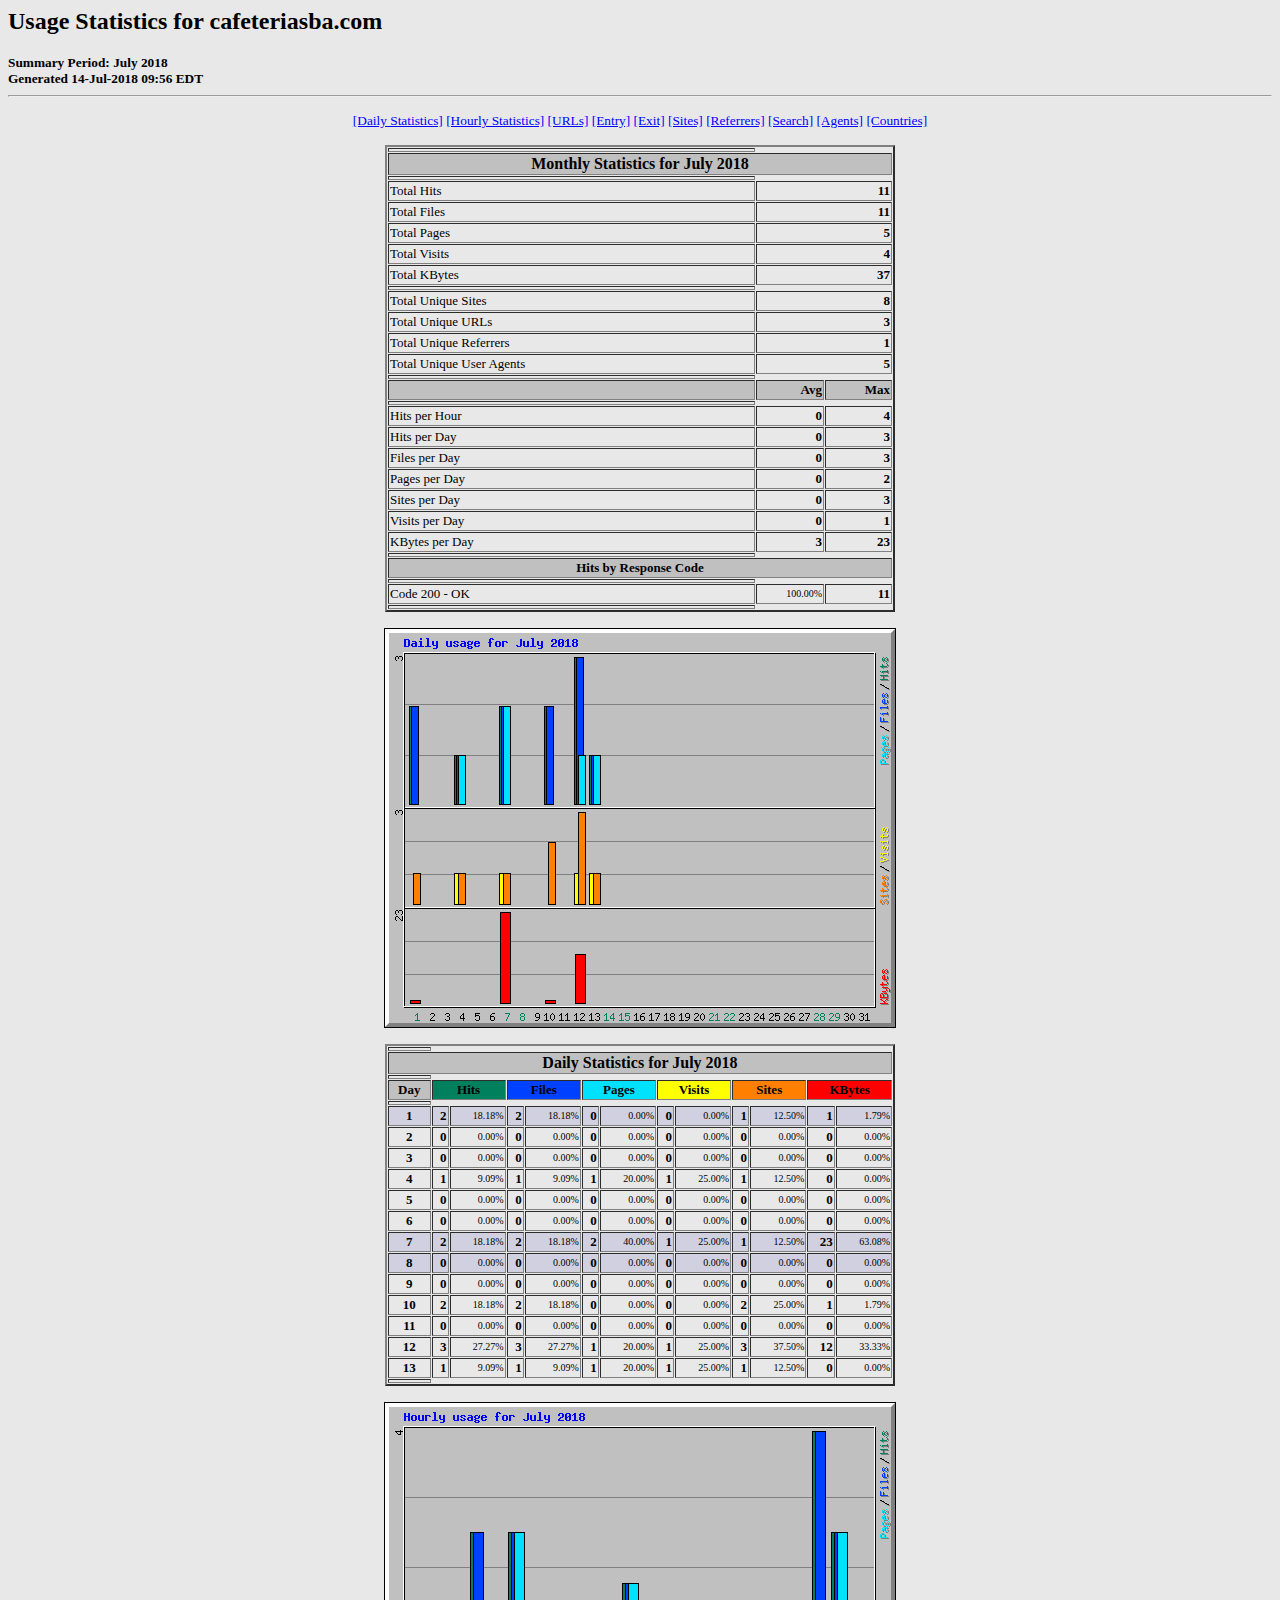
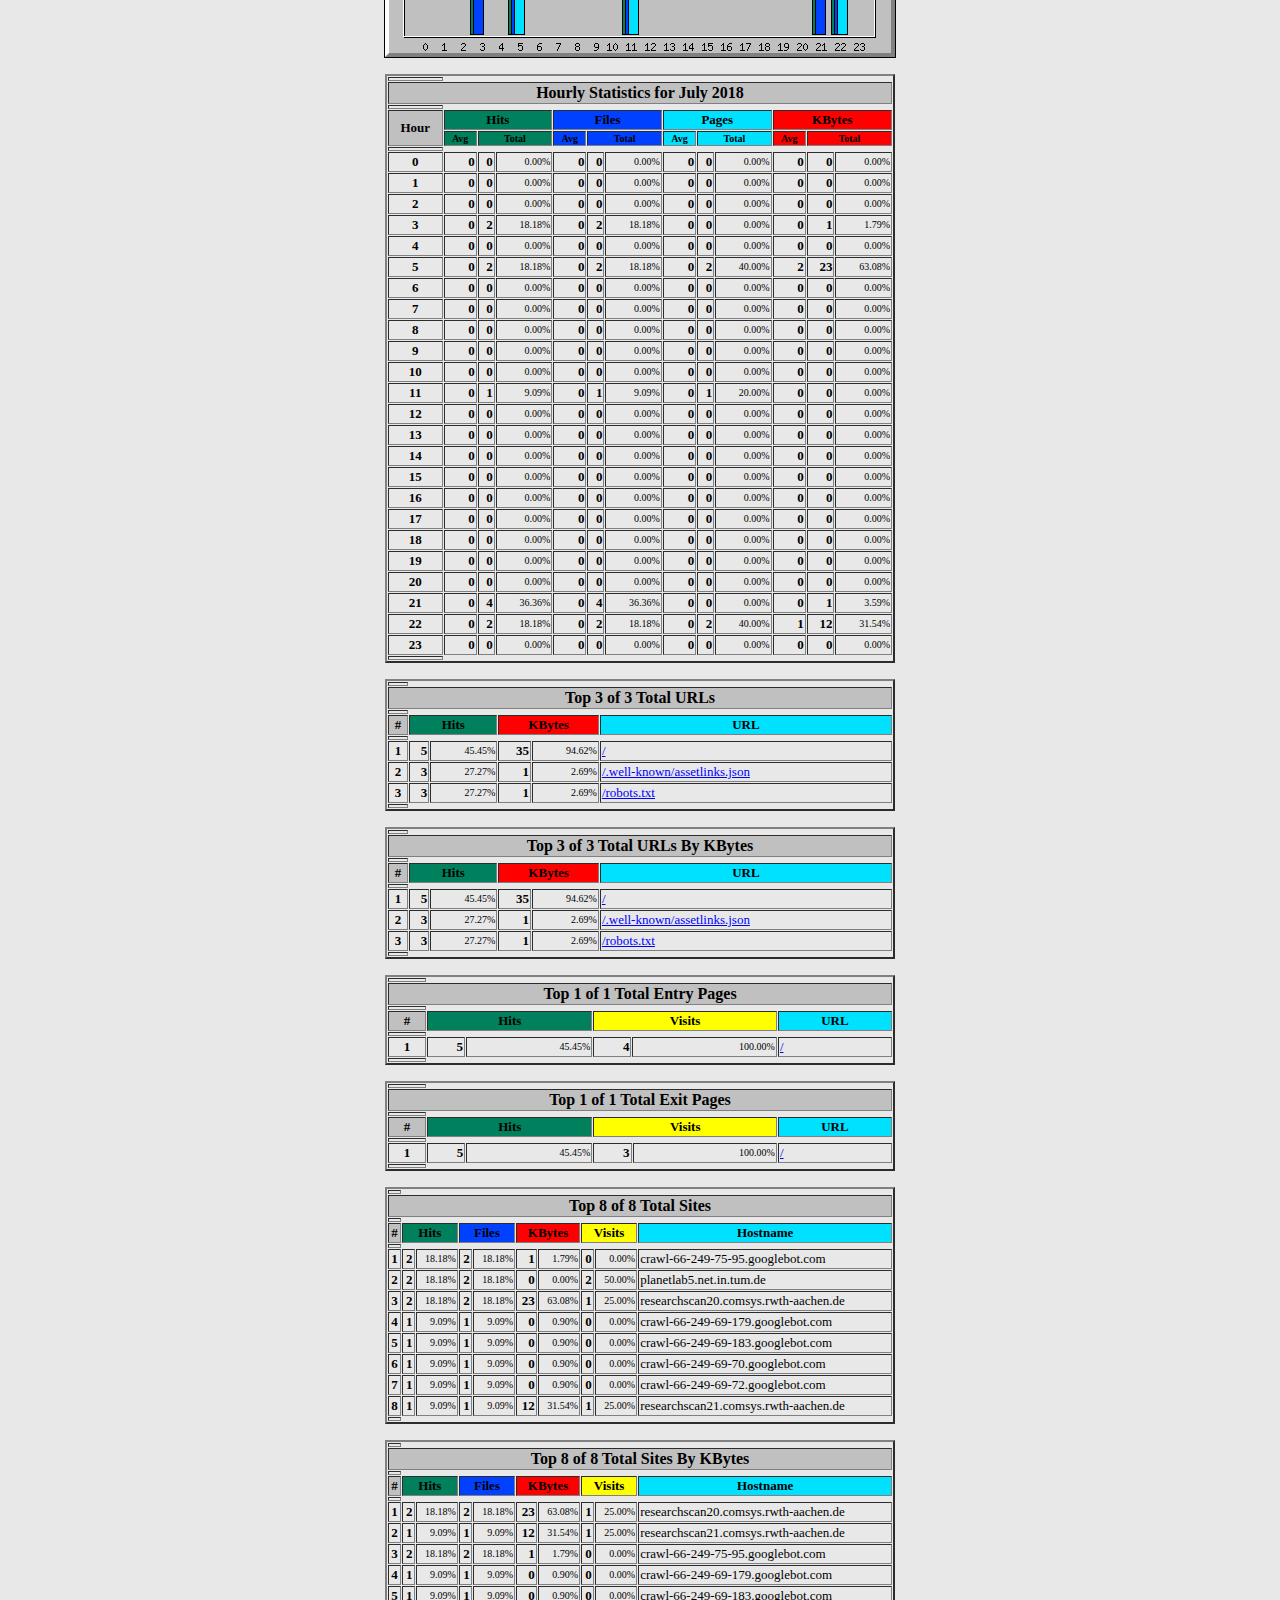
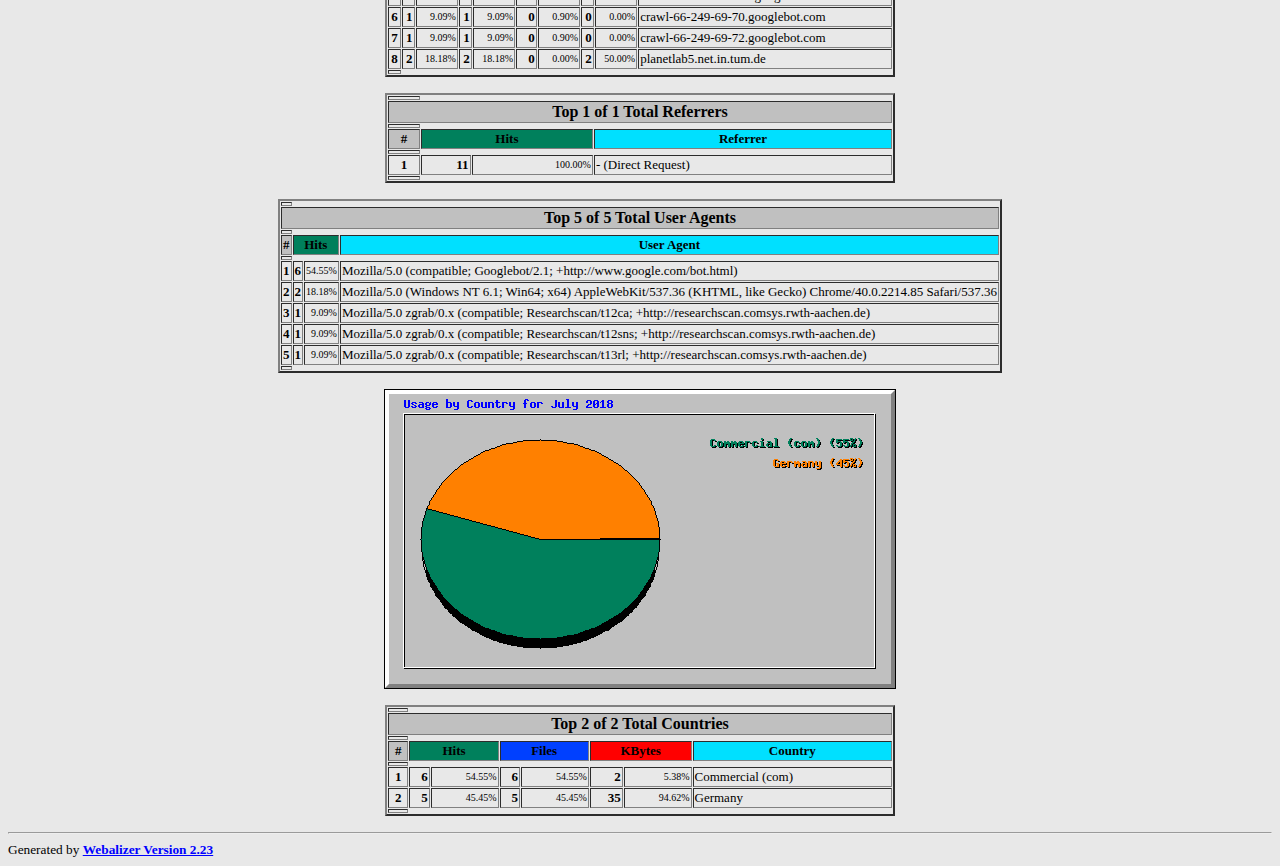
<file: tmp/webalizer/ssl/cafeteriasba.com/usage_201807.html>
<!DOCTYPE HTML PUBLIC "-//W3C//DTD HTML 4.0 Transitional//EN">

<!-- Generated by The Webalizer  Ver. 2.23-08 -->
<!--                                          -->
<!-- Copyright 1997-2013  Bradford L. Barrett -->
<!--                                          -->
<!-- Distributed under the GNU GPL  Version 2 -->
<!--        Full text may be found at:        -->
<!--         http://www.webalizer.org         -->
<!--                                          -->
<!--  Give the power back to the programmers  -->
<!--   Support the Free Software Foundation   -->
<!--           (http://www.fsf.org)           -->
<!--                                          -->
<!-- *** Generated: 14-Jul-2018 09:56 EDT *** -->

<HTML lang="en">
<HEAD>
 <TITLE>Usage Statistics for cafeteriasba.com - July 2018</TITLE>
</HEAD>

<BODY BGCOLOR="#E8E8E8" TEXT="#000000" LINK="#0000FF" VLINK="#FF0000">
<H2>Usage Statistics for cafeteriasba.com</H2>
<SMALL><STRONG>
Summary Period: July 2018<BR>
Generated 14-Jul-2018 09:56 EDT<BR>
</STRONG></SMALL>
<CENTER>
<HR>
<P>
<SMALL>
<A HREF="#DAYSTATS">[Daily Statistics]</A>
<A HREF="#HOURSTATS">[Hourly Statistics]</A>
<A HREF="#TOPURLS">[URLs]</A>
<A HREF="#TOPENTRY">[Entry]</A>
<A HREF="#TOPEXIT">[Exit]</A>
<A HREF="#TOPSITES">[Sites]</A>
<A HREF="#TOPREFS">[Referrers]</A>
<A HREF="#TOPSEARCH">[Search]</A>
<A HREF="#TOPAGENTS">[Agents]</A>
<A HREF="#TOPCTRYS">[Countries]</A>
</SMALL>
<P>
<TABLE WIDTH=510 BORDER=2 CELLSPACING=1 CELLPADDING=1>
<TR><TH HEIGHT=4></TH></TR>
<TR><TH COLSPAN=3 ALIGN=center BGCOLOR="#C0C0C0">Monthly Statistics for July 2018</TH></TR>
<TR><TH HEIGHT=4></TH></TR>
<TR><TD WIDTH=380><FONT SIZE="-1">Total Hits</FONT></TD>
<TD ALIGN=right COLSPAN=2><FONT SIZE="-1"><B>11</B></FONT></TD></TR>
<TR><TD WIDTH=380><FONT SIZE="-1">Total Files</FONT></TD>
<TD ALIGN=right COLSPAN=2><FONT SIZE="-1"><B>11</B></FONT></TD></TR>
<TR><TD WIDTH=380><FONT SIZE="-1">Total Pages</FONT></TD>
<TD ALIGN=right COLSPAN=2><FONT SIZE="-1"><B>5</B></FONT></TD></TR>
<TR><TD WIDTH=380><FONT SIZE="-1">Total Visits</FONT></TD>
<TD ALIGN=right COLSPAN=2><FONT SIZE="-1"><B>4</B></FONT></TD></TR>
<TR><TD WIDTH=380><FONT SIZE="-1">Total KBytes</FONT></TD>
<TD ALIGN=right COLSPAN=2><FONT SIZE="-1"><B>37</B></FONT></TD></TR>
<TR><TH HEIGHT=4></TH></TR>
<TR><TD WIDTH=380><FONT SIZE="-1">Total Unique Sites</FONT></TD>
<TD ALIGN=right COLSPAN=2><FONT SIZE="-1"><B>8</B></FONT></TD></TR>
<TR><TD WIDTH=380><FONT SIZE="-1">Total Unique URLs</FONT></TD>
<TD ALIGN=right COLSPAN=2><FONT SIZE="-1"><B>3</B></FONT></TD></TR>
<TR><TD WIDTH=380><FONT SIZE="-1">Total Unique Referrers</FONT></TD>
<TD ALIGN=right COLSPAN=2><FONT SIZE="-1"><B>1</B></FONT></TD></TR>
<TR><TD WIDTH=380><FONT SIZE="-1">Total Unique User Agents</FONT></TD>
<TD ALIGN=right COLSPAN=2><FONT SIZE="-1"><B>5</B></FONT></TD></TR>
<TR><TH HEIGHT=4></TH></TR>
<TR><TH WIDTH=380 BGCOLOR="#C0C0C0"><FONT SIZE=-1 COLOR="#C0C0C0">.</FONT></TH>
<TH WIDTH=65 BGCOLOR="#C0C0C0" ALIGN=right><FONT SIZE=-1>Avg </FONT></TH>
<TH WIDTH=65 BGCOLOR="#C0C0C0" ALIGN=right><FONT SIZE=-1>Max </FONT></TH></TR>
<TR><TH HEIGHT=4></TH></TR>
<TR><TD><FONT SIZE="-1">Hits per Hour</FONT></TD>
<TD ALIGN=right WIDTH=65><FONT SIZE="-1"><B>0</B></FONT></TD>
<TD WIDTH=65 ALIGN=right><FONT SIZE=-1><B>4</B></FONT></TD></TR>
<TR><TD><FONT SIZE="-1">Hits per Day</FONT></TD>
<TD ALIGN=right WIDTH=65><FONT SIZE="-1"><B>0</B></FONT></TD>
<TD WIDTH=65 ALIGN=right><FONT SIZE=-1><B>3</B></FONT></TD></TR>
<TR><TD><FONT SIZE="-1">Files per Day</FONT></TD>
<TD ALIGN=right WIDTH=65><FONT SIZE="-1"><B>0</B></FONT></TD>
<TD WIDTH=65 ALIGN=right><FONT SIZE=-1><B>3</B></FONT></TD></TR>
<TR><TD><FONT SIZE="-1">Pages per Day</FONT></TD>
<TD ALIGN=right WIDTH=65><FONT SIZE="-1"><B>0</B></FONT></TD>
<TD WIDTH=65 ALIGN=right><FONT SIZE=-1><B>2</B></FONT></TD></TR>
<TR><TD><FONT SIZE="-1">Sites per Day</FONT></TD>
<TD ALIGN=right WIDTH=65><FONT SIZE="-1"><B>0</B></FONT></TD>
<TD WIDTH=65 ALIGN=right><FONT SIZE=-1><B>3</B></FONT></TD></TR>
<TR><TD><FONT SIZE="-1">Visits per Day</FONT></TD>
<TD ALIGN=right WIDTH=65><FONT SIZE="-1"><B>0</B></FONT></TD>
<TD WIDTH=65 ALIGN=right><FONT SIZE=-1><B>1</B></FONT></TD></TR>
<TR><TD><FONT SIZE="-1">KBytes per Day</FONT></TD>
<TD ALIGN=right WIDTH=65><FONT SIZE="-1"><B>3</B></FONT></TD>
<TD WIDTH=65 ALIGN=right><FONT SIZE=-1><B>23</B></FONT></TD></TR>
<TR><TH HEIGHT=4></TH></TR>
<TR><TH COLSPAN=3 ALIGN=center BGCOLOR="#C0C0C0">
<FONT SIZE="-1">Hits by Response Code</FONT></TH></TR>
<TR><TH HEIGHT=4></TH></TR>
<TR><TD><FONT SIZE="-1">Code 200 - OK</FONT></TD>
<TD ALIGN=right><FONT SIZE="-2">100.00%</FONT></TD>
<TD ALIGN=right><FONT SIZE="-1"><B>11</B></FONT></TD></TR>
<TR><TH HEIGHT=4></TH></TR>
</TABLE>
<P>
<A NAME="DAYSTATS"></A>
<IMG SRC="daily_usage_201807.png" ALT="Daily usage for July 2018" HEIGHT=400 WIDTH=512><P>
<TABLE WIDTH=510 BORDER=2 CELLSPACING=1 CELLPADDING=1>
<TR><TH HEIGHT=4></TH></TR>
<TR><TH BGCOLOR="#C0C0C0" COLSPAN=13 ALIGN=center>Daily Statistics for July 2018</TH></TR>
<TR><TH HEIGHT=4></TH></TR>
<TR><TH ALIGN=center BGCOLOR="#C0C0C0"><FONT SIZE="-1">Day</FONT></TH>
<TH ALIGN=center BGCOLOR="#00805c" COLSPAN=2><FONT SIZE="-1">Hits</FONT></TH>
<TH ALIGN=center BGCOLOR="#0040ff" COLSPAN=2><FONT SIZE="-1">Files</FONT></TH>
<TH ALIGN=center BGCOLOR="#00e0ff" COLSPAN=2><FONT SIZE="-1">Pages</FONT></TH>
<TH ALIGN=center BGCOLOR="#ffff00" COLSPAN=2><FONT SIZE="-1">Visits</FONT></TH>
<TH ALIGN=center BGCOLOR="#ff8000" COLSPAN=2><FONT SIZE="-1">Sites</FONT></TH>
<TH ALIGN=center BGCOLOR="#ff0000" COLSPAN=2><FONT SIZE="-1">KBytes</FONT></TH></TR>
<TR><TH HEIGHT=4></TH></TR>
<TR BGCOLOR="#D0D0E0"><TD ALIGN=center><FONT SIZE="-1"><B>1</B></FONT></TD>
<TD ALIGN=right><FONT SIZE="-1"><B>2</B></FONT></TD>
<TD ALIGN=right><FONT SIZE="-2">18.18%</FONT></TD>
<TD ALIGN=right><FONT SIZE="-1"><B>2</B></FONT></TD>
<TD ALIGN=right><FONT SIZE="-2">18.18%</FONT></TD>
<TD ALIGN=right><FONT SIZE="-1"><B>0</B></FONT></TD>
<TD ALIGN=right><FONT SIZE="-2">0.00%</FONT></TD>
<TD ALIGN=right><FONT SIZE="-1"><B>0</B></FONT></TD>
<TD ALIGN=right><FONT SIZE="-2">0.00%</FONT></TD>
<TD ALIGN=right><FONT SIZE="-1"><B>1</B></FONT></TD>
<TD ALIGN=right><FONT SIZE="-2">12.50%</FONT></TD>
<TD ALIGN=right><FONT SIZE="-1"><B>1</B></FONT></TD>
<TD ALIGN=right><FONT SIZE="-2">1.79%</FONT></TD></TR>
<TR><TD ALIGN=center><FONT SIZE="-1"><B>2</B></FONT></TD>
<TD ALIGN=right><FONT SIZE="-1"><B>0</B></FONT></TD>
<TD ALIGN=right><FONT SIZE="-2">0.00%</FONT></TD>
<TD ALIGN=right><FONT SIZE="-1"><B>0</B></FONT></TD>
<TD ALIGN=right><FONT SIZE="-2">0.00%</FONT></TD>
<TD ALIGN=right><FONT SIZE="-1"><B>0</B></FONT></TD>
<TD ALIGN=right><FONT SIZE="-2">0.00%</FONT></TD>
<TD ALIGN=right><FONT SIZE="-1"><B>0</B></FONT></TD>
<TD ALIGN=right><FONT SIZE="-2">0.00%</FONT></TD>
<TD ALIGN=right><FONT SIZE="-1"><B>0</B></FONT></TD>
<TD ALIGN=right><FONT SIZE="-2">0.00%</FONT></TD>
<TD ALIGN=right><FONT SIZE="-1"><B>0</B></FONT></TD>
<TD ALIGN=right><FONT SIZE="-2">0.00%</FONT></TD></TR>
<TR><TD ALIGN=center><FONT SIZE="-1"><B>3</B></FONT></TD>
<TD ALIGN=right><FONT SIZE="-1"><B>0</B></FONT></TD>
<TD ALIGN=right><FONT SIZE="-2">0.00%</FONT></TD>
<TD ALIGN=right><FONT SIZE="-1"><B>0</B></FONT></TD>
<TD ALIGN=right><FONT SIZE="-2">0.00%</FONT></TD>
<TD ALIGN=right><FONT SIZE="-1"><B>0</B></FONT></TD>
<TD ALIGN=right><FONT SIZE="-2">0.00%</FONT></TD>
<TD ALIGN=right><FONT SIZE="-1"><B>0</B></FONT></TD>
<TD ALIGN=right><FONT SIZE="-2">0.00%</FONT></TD>
<TD ALIGN=right><FONT SIZE="-1"><B>0</B></FONT></TD>
<TD ALIGN=right><FONT SIZE="-2">0.00%</FONT></TD>
<TD ALIGN=right><FONT SIZE="-1"><B>0</B></FONT></TD>
<TD ALIGN=right><FONT SIZE="-2">0.00%</FONT></TD></TR>
<TR><TD ALIGN=center><FONT SIZE="-1"><B>4</B></FONT></TD>
<TD ALIGN=right><FONT SIZE="-1"><B>1</B></FONT></TD>
<TD ALIGN=right><FONT SIZE="-2">9.09%</FONT></TD>
<TD ALIGN=right><FONT SIZE="-1"><B>1</B></FONT></TD>
<TD ALIGN=right><FONT SIZE="-2">9.09%</FONT></TD>
<TD ALIGN=right><FONT SIZE="-1"><B>1</B></FONT></TD>
<TD ALIGN=right><FONT SIZE="-2">20.00%</FONT></TD>
<TD ALIGN=right><FONT SIZE="-1"><B>1</B></FONT></TD>
<TD ALIGN=right><FONT SIZE="-2">25.00%</FONT></TD>
<TD ALIGN=right><FONT SIZE="-1"><B>1</B></FONT></TD>
<TD ALIGN=right><FONT SIZE="-2">12.50%</FONT></TD>
<TD ALIGN=right><FONT SIZE="-1"><B>0</B></FONT></TD>
<TD ALIGN=right><FONT SIZE="-2">0.00%</FONT></TD></TR>
<TR><TD ALIGN=center><FONT SIZE="-1"><B>5</B></FONT></TD>
<TD ALIGN=right><FONT SIZE="-1"><B>0</B></FONT></TD>
<TD ALIGN=right><FONT SIZE="-2">0.00%</FONT></TD>
<TD ALIGN=right><FONT SIZE="-1"><B>0</B></FONT></TD>
<TD ALIGN=right><FONT SIZE="-2">0.00%</FONT></TD>
<TD ALIGN=right><FONT SIZE="-1"><B>0</B></FONT></TD>
<TD ALIGN=right><FONT SIZE="-2">0.00%</FONT></TD>
<TD ALIGN=right><FONT SIZE="-1"><B>0</B></FONT></TD>
<TD ALIGN=right><FONT SIZE="-2">0.00%</FONT></TD>
<TD ALIGN=right><FONT SIZE="-1"><B>0</B></FONT></TD>
<TD ALIGN=right><FONT SIZE="-2">0.00%</FONT></TD>
<TD ALIGN=right><FONT SIZE="-1"><B>0</B></FONT></TD>
<TD ALIGN=right><FONT SIZE="-2">0.00%</FONT></TD></TR>
<TR><TD ALIGN=center><FONT SIZE="-1"><B>6</B></FONT></TD>
<TD ALIGN=right><FONT SIZE="-1"><B>0</B></FONT></TD>
<TD ALIGN=right><FONT SIZE="-2">0.00%</FONT></TD>
<TD ALIGN=right><FONT SIZE="-1"><B>0</B></FONT></TD>
<TD ALIGN=right><FONT SIZE="-2">0.00%</FONT></TD>
<TD ALIGN=right><FONT SIZE="-1"><B>0</B></FONT></TD>
<TD ALIGN=right><FONT SIZE="-2">0.00%</FONT></TD>
<TD ALIGN=right><FONT SIZE="-1"><B>0</B></FONT></TD>
<TD ALIGN=right><FONT SIZE="-2">0.00%</FONT></TD>
<TD ALIGN=right><FONT SIZE="-1"><B>0</B></FONT></TD>
<TD ALIGN=right><FONT SIZE="-2">0.00%</FONT></TD>
<TD ALIGN=right><FONT SIZE="-1"><B>0</B></FONT></TD>
<TD ALIGN=right><FONT SIZE="-2">0.00%</FONT></TD></TR>
<TR BGCOLOR="#D0D0E0"><TD ALIGN=center><FONT SIZE="-1"><B>7</B></FONT></TD>
<TD ALIGN=right><FONT SIZE="-1"><B>2</B></FONT></TD>
<TD ALIGN=right><FONT SIZE="-2">18.18%</FONT></TD>
<TD ALIGN=right><FONT SIZE="-1"><B>2</B></FONT></TD>
<TD ALIGN=right><FONT SIZE="-2">18.18%</FONT></TD>
<TD ALIGN=right><FONT SIZE="-1"><B>2</B></FONT></TD>
<TD ALIGN=right><FONT SIZE="-2">40.00%</FONT></TD>
<TD ALIGN=right><FONT SIZE="-1"><B>1</B></FONT></TD>
<TD ALIGN=right><FONT SIZE="-2">25.00%</FONT></TD>
<TD ALIGN=right><FONT SIZE="-1"><B>1</B></FONT></TD>
<TD ALIGN=right><FONT SIZE="-2">12.50%</FONT></TD>
<TD ALIGN=right><FONT SIZE="-1"><B>23</B></FONT></TD>
<TD ALIGN=right><FONT SIZE="-2">63.08%</FONT></TD></TR>
<TR BGCOLOR="#D0D0E0"><TD ALIGN=center><FONT SIZE="-1"><B>8</B></FONT></TD>
<TD ALIGN=right><FONT SIZE="-1"><B>0</B></FONT></TD>
<TD ALIGN=right><FONT SIZE="-2">0.00%</FONT></TD>
<TD ALIGN=right><FONT SIZE="-1"><B>0</B></FONT></TD>
<TD ALIGN=right><FONT SIZE="-2">0.00%</FONT></TD>
<TD ALIGN=right><FONT SIZE="-1"><B>0</B></FONT></TD>
<TD ALIGN=right><FONT SIZE="-2">0.00%</FONT></TD>
<TD ALIGN=right><FONT SIZE="-1"><B>0</B></FONT></TD>
<TD ALIGN=right><FONT SIZE="-2">0.00%</FONT></TD>
<TD ALIGN=right><FONT SIZE="-1"><B>0</B></FONT></TD>
<TD ALIGN=right><FONT SIZE="-2">0.00%</FONT></TD>
<TD ALIGN=right><FONT SIZE="-1"><B>0</B></FONT></TD>
<TD ALIGN=right><FONT SIZE="-2">0.00%</FONT></TD></TR>
<TR><TD ALIGN=center><FONT SIZE="-1"><B>9</B></FONT></TD>
<TD ALIGN=right><FONT SIZE="-1"><B>0</B></FONT></TD>
<TD ALIGN=right><FONT SIZE="-2">0.00%</FONT></TD>
<TD ALIGN=right><FONT SIZE="-1"><B>0</B></FONT></TD>
<TD ALIGN=right><FONT SIZE="-2">0.00%</FONT></TD>
<TD ALIGN=right><FONT SIZE="-1"><B>0</B></FONT></TD>
<TD ALIGN=right><FONT SIZE="-2">0.00%</FONT></TD>
<TD ALIGN=right><FONT SIZE="-1"><B>0</B></FONT></TD>
<TD ALIGN=right><FONT SIZE="-2">0.00%</FONT></TD>
<TD ALIGN=right><FONT SIZE="-1"><B>0</B></FONT></TD>
<TD ALIGN=right><FONT SIZE="-2">0.00%</FONT></TD>
<TD ALIGN=right><FONT SIZE="-1"><B>0</B></FONT></TD>
<TD ALIGN=right><FONT SIZE="-2">0.00%</FONT></TD></TR>
<TR><TD ALIGN=center><FONT SIZE="-1"><B>10</B></FONT></TD>
<TD ALIGN=right><FONT SIZE="-1"><B>2</B></FONT></TD>
<TD ALIGN=right><FONT SIZE="-2">18.18%</FONT></TD>
<TD ALIGN=right><FONT SIZE="-1"><B>2</B></FONT></TD>
<TD ALIGN=right><FONT SIZE="-2">18.18%</FONT></TD>
<TD ALIGN=right><FONT SIZE="-1"><B>0</B></FONT></TD>
<TD ALIGN=right><FONT SIZE="-2">0.00%</FONT></TD>
<TD ALIGN=right><FONT SIZE="-1"><B>0</B></FONT></TD>
<TD ALIGN=right><FONT SIZE="-2">0.00%</FONT></TD>
<TD ALIGN=right><FONT SIZE="-1"><B>2</B></FONT></TD>
<TD ALIGN=right><FONT SIZE="-2">25.00%</FONT></TD>
<TD ALIGN=right><FONT SIZE="-1"><B>1</B></FONT></TD>
<TD ALIGN=right><FONT SIZE="-2">1.79%</FONT></TD></TR>
<TR><TD ALIGN=center><FONT SIZE="-1"><B>11</B></FONT></TD>
<TD ALIGN=right><FONT SIZE="-1"><B>0</B></FONT></TD>
<TD ALIGN=right><FONT SIZE="-2">0.00%</FONT></TD>
<TD ALIGN=right><FONT SIZE="-1"><B>0</B></FONT></TD>
<TD ALIGN=right><FONT SIZE="-2">0.00%</FONT></TD>
<TD ALIGN=right><FONT SIZE="-1"><B>0</B></FONT></TD>
<TD ALIGN=right><FONT SIZE="-2">0.00%</FONT></TD>
<TD ALIGN=right><FONT SIZE="-1"><B>0</B></FONT></TD>
<TD ALIGN=right><FONT SIZE="-2">0.00%</FONT></TD>
<TD ALIGN=right><FONT SIZE="-1"><B>0</B></FONT></TD>
<TD ALIGN=right><FONT SIZE="-2">0.00%</FONT></TD>
<TD ALIGN=right><FONT SIZE="-1"><B>0</B></FONT></TD>
<TD ALIGN=right><FONT SIZE="-2">0.00%</FONT></TD></TR>
<TR><TD ALIGN=center><FONT SIZE="-1"><B>12</B></FONT></TD>
<TD ALIGN=right><FONT SIZE="-1"><B>3</B></FONT></TD>
<TD ALIGN=right><FONT SIZE="-2">27.27%</FONT></TD>
<TD ALIGN=right><FONT SIZE="-1"><B>3</B></FONT></TD>
<TD ALIGN=right><FONT SIZE="-2">27.27%</FONT></TD>
<TD ALIGN=right><FONT SIZE="-1"><B>1</B></FONT></TD>
<TD ALIGN=right><FONT SIZE="-2">20.00%</FONT></TD>
<TD ALIGN=right><FONT SIZE="-1"><B>1</B></FONT></TD>
<TD ALIGN=right><FONT SIZE="-2">25.00%</FONT></TD>
<TD ALIGN=right><FONT SIZE="-1"><B>3</B></FONT></TD>
<TD ALIGN=right><FONT SIZE="-2">37.50%</FONT></TD>
<TD ALIGN=right><FONT SIZE="-1"><B>12</B></FONT></TD>
<TD ALIGN=right><FONT SIZE="-2">33.33%</FONT></TD></TR>
<TR><TD ALIGN=center><FONT SIZE="-1"><B>13</B></FONT></TD>
<TD ALIGN=right><FONT SIZE="-1"><B>1</B></FONT></TD>
<TD ALIGN=right><FONT SIZE="-2">9.09%</FONT></TD>
<TD ALIGN=right><FONT SIZE="-1"><B>1</B></FONT></TD>
<TD ALIGN=right><FONT SIZE="-2">9.09%</FONT></TD>
<TD ALIGN=right><FONT SIZE="-1"><B>1</B></FONT></TD>
<TD ALIGN=right><FONT SIZE="-2">20.00%</FONT></TD>
<TD ALIGN=right><FONT SIZE="-1"><B>1</B></FONT></TD>
<TD ALIGN=right><FONT SIZE="-2">25.00%</FONT></TD>
<TD ALIGN=right><FONT SIZE="-1"><B>1</B></FONT></TD>
<TD ALIGN=right><FONT SIZE="-2">12.50%</FONT></TD>
<TD ALIGN=right><FONT SIZE="-1"><B>0</B></FONT></TD>
<TD ALIGN=right><FONT SIZE="-2">0.00%</FONT></TD></TR>
<TR><TH HEIGHT=4></TH></TR>
</TABLE>
<P>
<A NAME="HOURSTATS"></A>
<IMG SRC="hourly_usage_201807.png" ALT="Hourly usage for July 2018" HEIGHT=256 WIDTH=512><P>
<TABLE WIDTH=510 BORDER=2 CELLSPACING=1 CELLPADDING=1>
<TR><TH HEIGHT=4></TH></TR>
<TR><TH BGCOLOR="#C0C0C0" COLSPAN=13 ALIGN=center>Hourly Statistics for July 2018</TH></TR>
<TR><TH HEIGHT=4></TH></TR>
<TR><TH ALIGN=center ROWSPAN=2 BGCOLOR="#C0C0C0"><FONT SIZE="-1">Hour</FONT></TH>
<TH ALIGN=center BGCOLOR="#00805c" COLSPAN=3><FONT SIZE="-1">Hits</FONT></TH>
<TH ALIGN=center BGCOLOR="#0040ff" COLSPAN=3><FONT SIZE="-1">Files</FONT></TH>
<TH ALIGN=center BGCOLOR="#00e0ff" COLSPAN=3><FONT SIZE="-1">Pages</FONT></TH>
<TH ALIGN=center BGCOLOR="#ff0000" COLSPAN=3><FONT SIZE="-1">KBytes</FONT></TH></TR>
<TR><TH ALIGN=center BGCOLOR="#00805c"><FONT SIZE="-2">Avg</FONT></TH>
<TH ALIGN=center BGCOLOR="#00805c" COLSPAN=2><FONT SIZE="-2">Total</FONT></TH>
<TH ALIGN=center BGCOLOR="#0040ff"><FONT SIZE="-2">Avg</FONT></TH>
<TH ALIGN=center BGCOLOR="#0040ff" COLSPAN=2><FONT SIZE="-2">Total</FONT></TH>
<TH ALIGN=center BGCOLOR="#00e0ff"><FONT SIZE="-2">Avg</FONT></TH>
<TH ALIGN=center BGCOLOR="#00e0ff" COLSPAN=2><FONT SIZE="-2">Total</FONT></TH>
<TH ALIGN=center BGCOLOR="#ff0000"><FONT SIZE="-2">Avg</FONT></TH>
<TH ALIGN=center BGCOLOR="#ff0000" COLSPAN=2><FONT SIZE="-2">Total</FONT></TH></TR>
<TR><TH HEIGHT=4></TH></TR>
<TR><TD ALIGN=center><FONT SIZE="-1"><B>0</B></FONT></TD>
<TD ALIGN=right><FONT SIZE="-1"><B>0</B></FONT></TD>
<TD ALIGN=right><FONT SIZE="-1"><B>0</B></FONT></TD>
<TD ALIGN=right><FONT SIZE="-2">0.00%</FONT></TD>
<TD ALIGN=right><FONT SIZE="-1"><B>0</B></FONT></TD>
<TD ALIGN=right><FONT SIZE="-1"><B>0</B></FONT></TD>
<TD ALIGN=right><FONT SIZE="-2">0.00%</FONT></TD>
<TD ALIGN=right><FONT SIZE="-1"><B>0</B></FONT></TD>
<TD ALIGN=right><FONT SIZE="-1"><B>0</B></FONT></TD>
<TD ALIGN=right><FONT SIZE="-2">0.00%</FONT></TD>
<TD ALIGN=right><FONT SIZE="-1"><B>0</B></FONT></TD>
<TD ALIGN=right><FONT SIZE="-1"><B>0</B></FONT></TD>
<TD ALIGN=right><FONT SIZE="-2">0.00%</FONT></TD></TR>
<TR><TD ALIGN=center><FONT SIZE="-1"><B>1</B></FONT></TD>
<TD ALIGN=right><FONT SIZE="-1"><B>0</B></FONT></TD>
<TD ALIGN=right><FONT SIZE="-1"><B>0</B></FONT></TD>
<TD ALIGN=right><FONT SIZE="-2">0.00%</FONT></TD>
<TD ALIGN=right><FONT SIZE="-1"><B>0</B></FONT></TD>
<TD ALIGN=right><FONT SIZE="-1"><B>0</B></FONT></TD>
<TD ALIGN=right><FONT SIZE="-2">0.00%</FONT></TD>
<TD ALIGN=right><FONT SIZE="-1"><B>0</B></FONT></TD>
<TD ALIGN=right><FONT SIZE="-1"><B>0</B></FONT></TD>
<TD ALIGN=right><FONT SIZE="-2">0.00%</FONT></TD>
<TD ALIGN=right><FONT SIZE="-1"><B>0</B></FONT></TD>
<TD ALIGN=right><FONT SIZE="-1"><B>0</B></FONT></TD>
<TD ALIGN=right><FONT SIZE="-2">0.00%</FONT></TD></TR>
<TR><TD ALIGN=center><FONT SIZE="-1"><B>2</B></FONT></TD>
<TD ALIGN=right><FONT SIZE="-1"><B>0</B></FONT></TD>
<TD ALIGN=right><FONT SIZE="-1"><B>0</B></FONT></TD>
<TD ALIGN=right><FONT SIZE="-2">0.00%</FONT></TD>
<TD ALIGN=right><FONT SIZE="-1"><B>0</B></FONT></TD>
<TD ALIGN=right><FONT SIZE="-1"><B>0</B></FONT></TD>
<TD ALIGN=right><FONT SIZE="-2">0.00%</FONT></TD>
<TD ALIGN=right><FONT SIZE="-1"><B>0</B></FONT></TD>
<TD ALIGN=right><FONT SIZE="-1"><B>0</B></FONT></TD>
<TD ALIGN=right><FONT SIZE="-2">0.00%</FONT></TD>
<TD ALIGN=right><FONT SIZE="-1"><B>0</B></FONT></TD>
<TD ALIGN=right><FONT SIZE="-1"><B>0</B></FONT></TD>
<TD ALIGN=right><FONT SIZE="-2">0.00%</FONT></TD></TR>
<TR><TD ALIGN=center><FONT SIZE="-1"><B>3</B></FONT></TD>
<TD ALIGN=right><FONT SIZE="-1"><B>0</B></FONT></TD>
<TD ALIGN=right><FONT SIZE="-1"><B>2</B></FONT></TD>
<TD ALIGN=right><FONT SIZE="-2">18.18%</FONT></TD>
<TD ALIGN=right><FONT SIZE="-1"><B>0</B></FONT></TD>
<TD ALIGN=right><FONT SIZE="-1"><B>2</B></FONT></TD>
<TD ALIGN=right><FONT SIZE="-2">18.18%</FONT></TD>
<TD ALIGN=right><FONT SIZE="-1"><B>0</B></FONT></TD>
<TD ALIGN=right><FONT SIZE="-1"><B>0</B></FONT></TD>
<TD ALIGN=right><FONT SIZE="-2">0.00%</FONT></TD>
<TD ALIGN=right><FONT SIZE="-1"><B>0</B></FONT></TD>
<TD ALIGN=right><FONT SIZE="-1"><B>1</B></FONT></TD>
<TD ALIGN=right><FONT SIZE="-2">1.79%</FONT></TD></TR>
<TR><TD ALIGN=center><FONT SIZE="-1"><B>4</B></FONT></TD>
<TD ALIGN=right><FONT SIZE="-1"><B>0</B></FONT></TD>
<TD ALIGN=right><FONT SIZE="-1"><B>0</B></FONT></TD>
<TD ALIGN=right><FONT SIZE="-2">0.00%</FONT></TD>
<TD ALIGN=right><FONT SIZE="-1"><B>0</B></FONT></TD>
<TD ALIGN=right><FONT SIZE="-1"><B>0</B></FONT></TD>
<TD ALIGN=right><FONT SIZE="-2">0.00%</FONT></TD>
<TD ALIGN=right><FONT SIZE="-1"><B>0</B></FONT></TD>
<TD ALIGN=right><FONT SIZE="-1"><B>0</B></FONT></TD>
<TD ALIGN=right><FONT SIZE="-2">0.00%</FONT></TD>
<TD ALIGN=right><FONT SIZE="-1"><B>0</B></FONT></TD>
<TD ALIGN=right><FONT SIZE="-1"><B>0</B></FONT></TD>
<TD ALIGN=right><FONT SIZE="-2">0.00%</FONT></TD></TR>
<TR><TD ALIGN=center><FONT SIZE="-1"><B>5</B></FONT></TD>
<TD ALIGN=right><FONT SIZE="-1"><B>0</B></FONT></TD>
<TD ALIGN=right><FONT SIZE="-1"><B>2</B></FONT></TD>
<TD ALIGN=right><FONT SIZE="-2">18.18%</FONT></TD>
<TD ALIGN=right><FONT SIZE="-1"><B>0</B></FONT></TD>
<TD ALIGN=right><FONT SIZE="-1"><B>2</B></FONT></TD>
<TD ALIGN=right><FONT SIZE="-2">18.18%</FONT></TD>
<TD ALIGN=right><FONT SIZE="-1"><B>0</B></FONT></TD>
<TD ALIGN=right><FONT SIZE="-1"><B>2</B></FONT></TD>
<TD ALIGN=right><FONT SIZE="-2">40.00%</FONT></TD>
<TD ALIGN=right><FONT SIZE="-1"><B>2</B></FONT></TD>
<TD ALIGN=right><FONT SIZE="-1"><B>23</B></FONT></TD>
<TD ALIGN=right><FONT SIZE="-2">63.08%</FONT></TD></TR>
<TR><TD ALIGN=center><FONT SIZE="-1"><B>6</B></FONT></TD>
<TD ALIGN=right><FONT SIZE="-1"><B>0</B></FONT></TD>
<TD ALIGN=right><FONT SIZE="-1"><B>0</B></FONT></TD>
<TD ALIGN=right><FONT SIZE="-2">0.00%</FONT></TD>
<TD ALIGN=right><FONT SIZE="-1"><B>0</B></FONT></TD>
<TD ALIGN=right><FONT SIZE="-1"><B>0</B></FONT></TD>
<TD ALIGN=right><FONT SIZE="-2">0.00%</FONT></TD>
<TD ALIGN=right><FONT SIZE="-1"><B>0</B></FONT></TD>
<TD ALIGN=right><FONT SIZE="-1"><B>0</B></FONT></TD>
<TD ALIGN=right><FONT SIZE="-2">0.00%</FONT></TD>
<TD ALIGN=right><FONT SIZE="-1"><B>0</B></FONT></TD>
<TD ALIGN=right><FONT SIZE="-1"><B>0</B></FONT></TD>
<TD ALIGN=right><FONT SIZE="-2">0.00%</FONT></TD></TR>
<TR><TD ALIGN=center><FONT SIZE="-1"><B>7</B></FONT></TD>
<TD ALIGN=right><FONT SIZE="-1"><B>0</B></FONT></TD>
<TD ALIGN=right><FONT SIZE="-1"><B>0</B></FONT></TD>
<TD ALIGN=right><FONT SIZE="-2">0.00%</FONT></TD>
<TD ALIGN=right><FONT SIZE="-1"><B>0</B></FONT></TD>
<TD ALIGN=right><FONT SIZE="-1"><B>0</B></FONT></TD>
<TD ALIGN=right><FONT SIZE="-2">0.00%</FONT></TD>
<TD ALIGN=right><FONT SIZE="-1"><B>0</B></FONT></TD>
<TD ALIGN=right><FONT SIZE="-1"><B>0</B></FONT></TD>
<TD ALIGN=right><FONT SIZE="-2">0.00%</FONT></TD>
<TD ALIGN=right><FONT SIZE="-1"><B>0</B></FONT></TD>
<TD ALIGN=right><FONT SIZE="-1"><B>0</B></FONT></TD>
<TD ALIGN=right><FONT SIZE="-2">0.00%</FONT></TD></TR>
<TR><TD ALIGN=center><FONT SIZE="-1"><B>8</B></FONT></TD>
<TD ALIGN=right><FONT SIZE="-1"><B>0</B></FONT></TD>
<TD ALIGN=right><FONT SIZE="-1"><B>0</B></FONT></TD>
<TD ALIGN=right><FONT SIZE="-2">0.00%</FONT></TD>
<TD ALIGN=right><FONT SIZE="-1"><B>0</B></FONT></TD>
<TD ALIGN=right><FONT SIZE="-1"><B>0</B></FONT></TD>
<TD ALIGN=right><FONT SIZE="-2">0.00%</FONT></TD>
<TD ALIGN=right><FONT SIZE="-1"><B>0</B></FONT></TD>
<TD ALIGN=right><FONT SIZE="-1"><B>0</B></FONT></TD>
<TD ALIGN=right><FONT SIZE="-2">0.00%</FONT></TD>
<TD ALIGN=right><FONT SIZE="-1"><B>0</B></FONT></TD>
<TD ALIGN=right><FONT SIZE="-1"><B>0</B></FONT></TD>
<TD ALIGN=right><FONT SIZE="-2">0.00%</FONT></TD></TR>
<TR><TD ALIGN=center><FONT SIZE="-1"><B>9</B></FONT></TD>
<TD ALIGN=right><FONT SIZE="-1"><B>0</B></FONT></TD>
<TD ALIGN=right><FONT SIZE="-1"><B>0</B></FONT></TD>
<TD ALIGN=right><FONT SIZE="-2">0.00%</FONT></TD>
<TD ALIGN=right><FONT SIZE="-1"><B>0</B></FONT></TD>
<TD ALIGN=right><FONT SIZE="-1"><B>0</B></FONT></TD>
<TD ALIGN=right><FONT SIZE="-2">0.00%</FONT></TD>
<TD ALIGN=right><FONT SIZE="-1"><B>0</B></FONT></TD>
<TD ALIGN=right><FONT SIZE="-1"><B>0</B></FONT></TD>
<TD ALIGN=right><FONT SIZE="-2">0.00%</FONT></TD>
<TD ALIGN=right><FONT SIZE="-1"><B>0</B></FONT></TD>
<TD ALIGN=right><FONT SIZE="-1"><B>0</B></FONT></TD>
<TD ALIGN=right><FONT SIZE="-2">0.00%</FONT></TD></TR>
<TR><TD ALIGN=center><FONT SIZE="-1"><B>10</B></FONT></TD>
<TD ALIGN=right><FONT SIZE="-1"><B>0</B></FONT></TD>
<TD ALIGN=right><FONT SIZE="-1"><B>0</B></FONT></TD>
<TD ALIGN=right><FONT SIZE="-2">0.00%</FONT></TD>
<TD ALIGN=right><FONT SIZE="-1"><B>0</B></FONT></TD>
<TD ALIGN=right><FONT SIZE="-1"><B>0</B></FONT></TD>
<TD ALIGN=right><FONT SIZE="-2">0.00%</FONT></TD>
<TD ALIGN=right><FONT SIZE="-1"><B>0</B></FONT></TD>
<TD ALIGN=right><FONT SIZE="-1"><B>0</B></FONT></TD>
<TD ALIGN=right><FONT SIZE="-2">0.00%</FONT></TD>
<TD ALIGN=right><FONT SIZE="-1"><B>0</B></FONT></TD>
<TD ALIGN=right><FONT SIZE="-1"><B>0</B></FONT></TD>
<TD ALIGN=right><FONT SIZE="-2">0.00%</FONT></TD></TR>
<TR><TD ALIGN=center><FONT SIZE="-1"><B>11</B></FONT></TD>
<TD ALIGN=right><FONT SIZE="-1"><B>0</B></FONT></TD>
<TD ALIGN=right><FONT SIZE="-1"><B>1</B></FONT></TD>
<TD ALIGN=right><FONT SIZE="-2">9.09%</FONT></TD>
<TD ALIGN=right><FONT SIZE="-1"><B>0</B></FONT></TD>
<TD ALIGN=right><FONT SIZE="-1"><B>1</B></FONT></TD>
<TD ALIGN=right><FONT SIZE="-2">9.09%</FONT></TD>
<TD ALIGN=right><FONT SIZE="-1"><B>0</B></FONT></TD>
<TD ALIGN=right><FONT SIZE="-1"><B>1</B></FONT></TD>
<TD ALIGN=right><FONT SIZE="-2">20.00%</FONT></TD>
<TD ALIGN=right><FONT SIZE="-1"><B>0</B></FONT></TD>
<TD ALIGN=right><FONT SIZE="-1"><B>0</B></FONT></TD>
<TD ALIGN=right><FONT SIZE="-2">0.00%</FONT></TD></TR>
<TR><TD ALIGN=center><FONT SIZE="-1"><B>12</B></FONT></TD>
<TD ALIGN=right><FONT SIZE="-1"><B>0</B></FONT></TD>
<TD ALIGN=right><FONT SIZE="-1"><B>0</B></FONT></TD>
<TD ALIGN=right><FONT SIZE="-2">0.00%</FONT></TD>
<TD ALIGN=right><FONT SIZE="-1"><B>0</B></FONT></TD>
<TD ALIGN=right><FONT SIZE="-1"><B>0</B></FONT></TD>
<TD ALIGN=right><FONT SIZE="-2">0.00%</FONT></TD>
<TD ALIGN=right><FONT SIZE="-1"><B>0</B></FONT></TD>
<TD ALIGN=right><FONT SIZE="-1"><B>0</B></FONT></TD>
<TD ALIGN=right><FONT SIZE="-2">0.00%</FONT></TD>
<TD ALIGN=right><FONT SIZE="-1"><B>0</B></FONT></TD>
<TD ALIGN=right><FONT SIZE="-1"><B>0</B></FONT></TD>
<TD ALIGN=right><FONT SIZE="-2">0.00%</FONT></TD></TR>
<TR><TD ALIGN=center><FONT SIZE="-1"><B>13</B></FONT></TD>
<TD ALIGN=right><FONT SIZE="-1"><B>0</B></FONT></TD>
<TD ALIGN=right><FONT SIZE="-1"><B>0</B></FONT></TD>
<TD ALIGN=right><FONT SIZE="-2">0.00%</FONT></TD>
<TD ALIGN=right><FONT SIZE="-1"><B>0</B></FONT></TD>
<TD ALIGN=right><FONT SIZE="-1"><B>0</B></FONT></TD>
<TD ALIGN=right><FONT SIZE="-2">0.00%</FONT></TD>
<TD ALIGN=right><FONT SIZE="-1"><B>0</B></FONT></TD>
<TD ALIGN=right><FONT SIZE="-1"><B>0</B></FONT></TD>
<TD ALIGN=right><FONT SIZE="-2">0.00%</FONT></TD>
<TD ALIGN=right><FONT SIZE="-1"><B>0</B></FONT></TD>
<TD ALIGN=right><FONT SIZE="-1"><B>0</B></FONT></TD>
<TD ALIGN=right><FONT SIZE="-2">0.00%</FONT></TD></TR>
<TR><TD ALIGN=center><FONT SIZE="-1"><B>14</B></FONT></TD>
<TD ALIGN=right><FONT SIZE="-1"><B>0</B></FONT></TD>
<TD ALIGN=right><FONT SIZE="-1"><B>0</B></FONT></TD>
<TD ALIGN=right><FONT SIZE="-2">0.00%</FONT></TD>
<TD ALIGN=right><FONT SIZE="-1"><B>0</B></FONT></TD>
<TD ALIGN=right><FONT SIZE="-1"><B>0</B></FONT></TD>
<TD ALIGN=right><FONT SIZE="-2">0.00%</FONT></TD>
<TD ALIGN=right><FONT SIZE="-1"><B>0</B></FONT></TD>
<TD ALIGN=right><FONT SIZE="-1"><B>0</B></FONT></TD>
<TD ALIGN=right><FONT SIZE="-2">0.00%</FONT></TD>
<TD ALIGN=right><FONT SIZE="-1"><B>0</B></FONT></TD>
<TD ALIGN=right><FONT SIZE="-1"><B>0</B></FONT></TD>
<TD ALIGN=right><FONT SIZE="-2">0.00%</FONT></TD></TR>
<TR><TD ALIGN=center><FONT SIZE="-1"><B>15</B></FONT></TD>
<TD ALIGN=right><FONT SIZE="-1"><B>0</B></FONT></TD>
<TD ALIGN=right><FONT SIZE="-1"><B>0</B></FONT></TD>
<TD ALIGN=right><FONT SIZE="-2">0.00%</FONT></TD>
<TD ALIGN=right><FONT SIZE="-1"><B>0</B></FONT></TD>
<TD ALIGN=right><FONT SIZE="-1"><B>0</B></FONT></TD>
<TD ALIGN=right><FONT SIZE="-2">0.00%</FONT></TD>
<TD ALIGN=right><FONT SIZE="-1"><B>0</B></FONT></TD>
<TD ALIGN=right><FONT SIZE="-1"><B>0</B></FONT></TD>
<TD ALIGN=right><FONT SIZE="-2">0.00%</FONT></TD>
<TD ALIGN=right><FONT SIZE="-1"><B>0</B></FONT></TD>
<TD ALIGN=right><FONT SIZE="-1"><B>0</B></FONT></TD>
<TD ALIGN=right><FONT SIZE="-2">0.00%</FONT></TD></TR>
<TR><TD ALIGN=center><FONT SIZE="-1"><B>16</B></FONT></TD>
<TD ALIGN=right><FONT SIZE="-1"><B>0</B></FONT></TD>
<TD ALIGN=right><FONT SIZE="-1"><B>0</B></FONT></TD>
<TD ALIGN=right><FONT SIZE="-2">0.00%</FONT></TD>
<TD ALIGN=right><FONT SIZE="-1"><B>0</B></FONT></TD>
<TD ALIGN=right><FONT SIZE="-1"><B>0</B></FONT></TD>
<TD ALIGN=right><FONT SIZE="-2">0.00%</FONT></TD>
<TD ALIGN=right><FONT SIZE="-1"><B>0</B></FONT></TD>
<TD ALIGN=right><FONT SIZE="-1"><B>0</B></FONT></TD>
<TD ALIGN=right><FONT SIZE="-2">0.00%</FONT></TD>
<TD ALIGN=right><FONT SIZE="-1"><B>0</B></FONT></TD>
<TD ALIGN=right><FONT SIZE="-1"><B>0</B></FONT></TD>
<TD ALIGN=right><FONT SIZE="-2">0.00%</FONT></TD></TR>
<TR><TD ALIGN=center><FONT SIZE="-1"><B>17</B></FONT></TD>
<TD ALIGN=right><FONT SIZE="-1"><B>0</B></FONT></TD>
<TD ALIGN=right><FONT SIZE="-1"><B>0</B></FONT></TD>
<TD ALIGN=right><FONT SIZE="-2">0.00%</FONT></TD>
<TD ALIGN=right><FONT SIZE="-1"><B>0</B></FONT></TD>
<TD ALIGN=right><FONT SIZE="-1"><B>0</B></FONT></TD>
<TD ALIGN=right><FONT SIZE="-2">0.00%</FONT></TD>
<TD ALIGN=right><FONT SIZE="-1"><B>0</B></FONT></TD>
<TD ALIGN=right><FONT SIZE="-1"><B>0</B></FONT></TD>
<TD ALIGN=right><FONT SIZE="-2">0.00%</FONT></TD>
<TD ALIGN=right><FONT SIZE="-1"><B>0</B></FONT></TD>
<TD ALIGN=right><FONT SIZE="-1"><B>0</B></FONT></TD>
<TD ALIGN=right><FONT SIZE="-2">0.00%</FONT></TD></TR>
<TR><TD ALIGN=center><FONT SIZE="-1"><B>18</B></FONT></TD>
<TD ALIGN=right><FONT SIZE="-1"><B>0</B></FONT></TD>
<TD ALIGN=right><FONT SIZE="-1"><B>0</B></FONT></TD>
<TD ALIGN=right><FONT SIZE="-2">0.00%</FONT></TD>
<TD ALIGN=right><FONT SIZE="-1"><B>0</B></FONT></TD>
<TD ALIGN=right><FONT SIZE="-1"><B>0</B></FONT></TD>
<TD ALIGN=right><FONT SIZE="-2">0.00%</FONT></TD>
<TD ALIGN=right><FONT SIZE="-1"><B>0</B></FONT></TD>
<TD ALIGN=right><FONT SIZE="-1"><B>0</B></FONT></TD>
<TD ALIGN=right><FONT SIZE="-2">0.00%</FONT></TD>
<TD ALIGN=right><FONT SIZE="-1"><B>0</B></FONT></TD>
<TD ALIGN=right><FONT SIZE="-1"><B>0</B></FONT></TD>
<TD ALIGN=right><FONT SIZE="-2">0.00%</FONT></TD></TR>
<TR><TD ALIGN=center><FONT SIZE="-1"><B>19</B></FONT></TD>
<TD ALIGN=right><FONT SIZE="-1"><B>0</B></FONT></TD>
<TD ALIGN=right><FONT SIZE="-1"><B>0</B></FONT></TD>
<TD ALIGN=right><FONT SIZE="-2">0.00%</FONT></TD>
<TD ALIGN=right><FONT SIZE="-1"><B>0</B></FONT></TD>
<TD ALIGN=right><FONT SIZE="-1"><B>0</B></FONT></TD>
<TD ALIGN=right><FONT SIZE="-2">0.00%</FONT></TD>
<TD ALIGN=right><FONT SIZE="-1"><B>0</B></FONT></TD>
<TD ALIGN=right><FONT SIZE="-1"><B>0</B></FONT></TD>
<TD ALIGN=right><FONT SIZE="-2">0.00%</FONT></TD>
<TD ALIGN=right><FONT SIZE="-1"><B>0</B></FONT></TD>
<TD ALIGN=right><FONT SIZE="-1"><B>0</B></FONT></TD>
<TD ALIGN=right><FONT SIZE="-2">0.00%</FONT></TD></TR>
<TR><TD ALIGN=center><FONT SIZE="-1"><B>20</B></FONT></TD>
<TD ALIGN=right><FONT SIZE="-1"><B>0</B></FONT></TD>
<TD ALIGN=right><FONT SIZE="-1"><B>0</B></FONT></TD>
<TD ALIGN=right><FONT SIZE="-2">0.00%</FONT></TD>
<TD ALIGN=right><FONT SIZE="-1"><B>0</B></FONT></TD>
<TD ALIGN=right><FONT SIZE="-1"><B>0</B></FONT></TD>
<TD ALIGN=right><FONT SIZE="-2">0.00%</FONT></TD>
<TD ALIGN=right><FONT SIZE="-1"><B>0</B></FONT></TD>
<TD ALIGN=right><FONT SIZE="-1"><B>0</B></FONT></TD>
<TD ALIGN=right><FONT SIZE="-2">0.00%</FONT></TD>
<TD ALIGN=right><FONT SIZE="-1"><B>0</B></FONT></TD>
<TD ALIGN=right><FONT SIZE="-1"><B>0</B></FONT></TD>
<TD ALIGN=right><FONT SIZE="-2">0.00%</FONT></TD></TR>
<TR><TD ALIGN=center><FONT SIZE="-1"><B>21</B></FONT></TD>
<TD ALIGN=right><FONT SIZE="-1"><B>0</B></FONT></TD>
<TD ALIGN=right><FONT SIZE="-1"><B>4</B></FONT></TD>
<TD ALIGN=right><FONT SIZE="-2">36.36%</FONT></TD>
<TD ALIGN=right><FONT SIZE="-1"><B>0</B></FONT></TD>
<TD ALIGN=right><FONT SIZE="-1"><B>4</B></FONT></TD>
<TD ALIGN=right><FONT SIZE="-2">36.36%</FONT></TD>
<TD ALIGN=right><FONT SIZE="-1"><B>0</B></FONT></TD>
<TD ALIGN=right><FONT SIZE="-1"><B>0</B></FONT></TD>
<TD ALIGN=right><FONT SIZE="-2">0.00%</FONT></TD>
<TD ALIGN=right><FONT SIZE="-1"><B>0</B></FONT></TD>
<TD ALIGN=right><FONT SIZE="-1"><B>1</B></FONT></TD>
<TD ALIGN=right><FONT SIZE="-2">3.59%</FONT></TD></TR>
<TR><TD ALIGN=center><FONT SIZE="-1"><B>22</B></FONT></TD>
<TD ALIGN=right><FONT SIZE="-1"><B>0</B></FONT></TD>
<TD ALIGN=right><FONT SIZE="-1"><B>2</B></FONT></TD>
<TD ALIGN=right><FONT SIZE="-2">18.18%</FONT></TD>
<TD ALIGN=right><FONT SIZE="-1"><B>0</B></FONT></TD>
<TD ALIGN=right><FONT SIZE="-1"><B>2</B></FONT></TD>
<TD ALIGN=right><FONT SIZE="-2">18.18%</FONT></TD>
<TD ALIGN=right><FONT SIZE="-1"><B>0</B></FONT></TD>
<TD ALIGN=right><FONT SIZE="-1"><B>2</B></FONT></TD>
<TD ALIGN=right><FONT SIZE="-2">40.00%</FONT></TD>
<TD ALIGN=right><FONT SIZE="-1"><B>1</B></FONT></TD>
<TD ALIGN=right><FONT SIZE="-1"><B>12</B></FONT></TD>
<TD ALIGN=right><FONT SIZE="-2">31.54%</FONT></TD></TR>
<TR><TD ALIGN=center><FONT SIZE="-1"><B>23</B></FONT></TD>
<TD ALIGN=right><FONT SIZE="-1"><B>0</B></FONT></TD>
<TD ALIGN=right><FONT SIZE="-1"><B>0</B></FONT></TD>
<TD ALIGN=right><FONT SIZE="-2">0.00%</FONT></TD>
<TD ALIGN=right><FONT SIZE="-1"><B>0</B></FONT></TD>
<TD ALIGN=right><FONT SIZE="-1"><B>0</B></FONT></TD>
<TD ALIGN=right><FONT SIZE="-2">0.00%</FONT></TD>
<TD ALIGN=right><FONT SIZE="-1"><B>0</B></FONT></TD>
<TD ALIGN=right><FONT SIZE="-1"><B>0</B></FONT></TD>
<TD ALIGN=right><FONT SIZE="-2">0.00%</FONT></TD>
<TD ALIGN=right><FONT SIZE="-1"><B>0</B></FONT></TD>
<TD ALIGN=right><FONT SIZE="-1"><B>0</B></FONT></TD>
<TD ALIGN=right><FONT SIZE="-2">0.00%</FONT></TD></TR>
<TR><TH HEIGHT=4></TH></TR>
</TABLE>
<P>
<A NAME="TOPURLS"></A>
<TABLE WIDTH=510 BORDER=2 CELLSPACING=1 CELLPADDING=1>
<TR><TH HEIGHT=4></TH></TR>
<TR><TH BGCOLOR="#C0C0C0" ALIGN=CENTER COLSPAN=6>Top 3 of 3 Total URLs</TH></TR>
<TR><TH HEIGHT=4></TH></TR>
<TR><TH BGCOLOR="#C0C0C0" ALIGN=center><FONT SIZE="-1">#</FONT></TH>
<TH BGCOLOR="#00805c" ALIGN=center COLSPAN=2><FONT SIZE="-1">Hits</FONT></TH>
<TH BGCOLOR="#ff0000" ALIGN=center COLSPAN=2><FONT SIZE="-1">KBytes</FONT></TH>
<TH BGCOLOR="#00e0ff" ALIGN=center><FONT SIZE="-1">URL</FONT></TH></TR>
<TR><TH HEIGHT=4></TH></TR>
<TR>
<TD ALIGN=center><FONT SIZE="-1"><B>1</B></FONT></TD>
<TD ALIGN=right><FONT SIZE="-1"><B>5</B></FONT></TD>
<TD ALIGN=right><FONT SIZE="-2">45.45%</FONT></TD>
<TD ALIGN=right><FONT SIZE="-1"><B>35</B></FONT></TD>
<TD ALIGN=right><FONT SIZE="-2">94.62%</FONT></TD>
<TD ALIGN=left NOWRAP><FONT SIZE="-1"><A HREF="http://cafeteriasba.com/">/</A></FONT></TD></TR>
<TR>
<TD ALIGN=center><FONT SIZE="-1"><B>2</B></FONT></TD>
<TD ALIGN=right><FONT SIZE="-1"><B>3</B></FONT></TD>
<TD ALIGN=right><FONT SIZE="-2">27.27%</FONT></TD>
<TD ALIGN=right><FONT SIZE="-1"><B>1</B></FONT></TD>
<TD ALIGN=right><FONT SIZE="-2">2.69%</FONT></TD>
<TD ALIGN=left NOWRAP><FONT SIZE="-1"><A HREF="http://cafeteriasba.com/.well-known/assetlinks.json">/.well-known/assetlinks.json</A></FONT></TD></TR>
<TR>
<TD ALIGN=center><FONT SIZE="-1"><B>3</B></FONT></TD>
<TD ALIGN=right><FONT SIZE="-1"><B>3</B></FONT></TD>
<TD ALIGN=right><FONT SIZE="-2">27.27%</FONT></TD>
<TD ALIGN=right><FONT SIZE="-1"><B>1</B></FONT></TD>
<TD ALIGN=right><FONT SIZE="-2">2.69%</FONT></TD>
<TD ALIGN=left NOWRAP><FONT SIZE="-1"><A HREF="http://cafeteriasba.com/robots.txt">/robots.txt</A></FONT></TD></TR>
<TR><TH HEIGHT=4></TH></TR>
</TABLE>
<P>
<TABLE WIDTH=510 BORDER=2 CELLSPACING=1 CELLPADDING=1>
<TR><TH HEIGHT=4></TH></TR>
<TR><TH BGCOLOR="#C0C0C0" ALIGN=CENTER COLSPAN=6>Top 3 of 3 Total URLs By KBytes</TH></TR>
<TR><TH HEIGHT=4></TH></TR>
<TR><TH BGCOLOR="#C0C0C0" ALIGN=center><FONT SIZE="-1">#</FONT></TH>
<TH BGCOLOR="#00805c" ALIGN=center COLSPAN=2><FONT SIZE="-1">Hits</FONT></TH>
<TH BGCOLOR="#ff0000" ALIGN=center COLSPAN=2><FONT SIZE="-1">KBytes</FONT></TH>
<TH BGCOLOR="#00e0ff" ALIGN=center><FONT SIZE="-1">URL</FONT></TH></TR>
<TR><TH HEIGHT=4></TH></TR>
<TR>
<TD ALIGN=center><FONT SIZE="-1"><B>1</B></FONT></TD>
<TD ALIGN=right><FONT SIZE="-1"><B>5</B></FONT></TD>
<TD ALIGN=right><FONT SIZE="-2">45.45%</FONT></TD>
<TD ALIGN=right><FONT SIZE="-1"><B>35</B></FONT></TD>
<TD ALIGN=right><FONT SIZE="-2">94.62%</FONT></TD>
<TD ALIGN=left NOWRAP><FONT SIZE="-1"><A HREF="http://cafeteriasba.com/">/</A></FONT></TD></TR>
<TR>
<TD ALIGN=center><FONT SIZE="-1"><B>2</B></FONT></TD>
<TD ALIGN=right><FONT SIZE="-1"><B>3</B></FONT></TD>
<TD ALIGN=right><FONT SIZE="-2">27.27%</FONT></TD>
<TD ALIGN=right><FONT SIZE="-1"><B>1</B></FONT></TD>
<TD ALIGN=right><FONT SIZE="-2">2.69%</FONT></TD>
<TD ALIGN=left NOWRAP><FONT SIZE="-1"><A HREF="http://cafeteriasba.com/.well-known/assetlinks.json">/.well-known/assetlinks.json</A></FONT></TD></TR>
<TR>
<TD ALIGN=center><FONT SIZE="-1"><B>3</B></FONT></TD>
<TD ALIGN=right><FONT SIZE="-1"><B>3</B></FONT></TD>
<TD ALIGN=right><FONT SIZE="-2">27.27%</FONT></TD>
<TD ALIGN=right><FONT SIZE="-1"><B>1</B></FONT></TD>
<TD ALIGN=right><FONT SIZE="-2">2.69%</FONT></TD>
<TD ALIGN=left NOWRAP><FONT SIZE="-1"><A HREF="http://cafeteriasba.com/robots.txt">/robots.txt</A></FONT></TD></TR>
<TR><TH HEIGHT=4></TH></TR>
</TABLE>
<P>
<A NAME="TOPENTRY"></A>
<TABLE WIDTH=510 BORDER=2 CELLSPACING=1 CELLPADDING=1>
<TR><TH HEIGHT=4></TH></TR>
<TR><TH BGCOLOR="#C0C0C0" ALIGN=CENTER COLSPAN=6>Top 1 of 1 Total Entry Pages</TH></TR>
<TR><TH HEIGHT=4></TH></TR>
<TR><TH BGCOLOR="#C0C0C0" ALIGN=center><FONT SIZE="-1">#</FONT></TH>
<TH BGCOLOR="#00805c" ALIGN=center COLSPAN=2><FONT SIZE="-1">Hits</FONT></TH>
<TH BGCOLOR="#ffff00" ALIGN=center COLSPAN=2><FONT SIZE="-1">Visits</FONT></TH>
<TH BGCOLOR="#00e0ff" ALIGN=center><FONT SIZE="-1">URL</FONT></TH></TR>
<TR><TH HEIGHT=4></TH></TR>
<TR>
<TD ALIGN=center><FONT SIZE="-1"><B>1</B></FONT></TD>
<TD ALIGN=right><FONT SIZE="-1"><B>5</B></FONT></TD>
<TD ALIGN=right><FONT SIZE="-2">45.45%</FONT></TD>
<TD ALIGN=right><FONT SIZE="-1"><B>4</B></FONT></TD>
<TD ALIGN=right><FONT SIZE="-2">100.00%</FONT></TD>
<TD ALIGN=left NOWRAP><FONT SIZE="-1"><A HREF="http://cafeteriasba.com/">/</A></FONT></TD></TR>
<TR><TH HEIGHT=4></TH></TR>
</TABLE>
<P>
<A NAME="TOPEXIT"></A>
<TABLE WIDTH=510 BORDER=2 CELLSPACING=1 CELLPADDING=1>
<TR><TH HEIGHT=4></TH></TR>
<TR><TH BGCOLOR="#C0C0C0" ALIGN=CENTER COLSPAN=6>Top 1 of 1 Total Exit Pages</TH></TR>
<TR><TH HEIGHT=4></TH></TR>
<TR><TH BGCOLOR="#C0C0C0" ALIGN=center><FONT SIZE="-1">#</FONT></TH>
<TH BGCOLOR="#00805c" ALIGN=center COLSPAN=2><FONT SIZE="-1">Hits</FONT></TH>
<TH BGCOLOR="#ffff00" ALIGN=center COLSPAN=2><FONT SIZE="-1">Visits</FONT></TH>
<TH BGCOLOR="#00e0ff" ALIGN=center><FONT SIZE="-1">URL</FONT></TH></TR>
<TR><TH HEIGHT=4></TH></TR>
<TR>
<TD ALIGN=center><FONT SIZE="-1"><B>1</B></FONT></TD>
<TD ALIGN=right><FONT SIZE="-1"><B>5</B></FONT></TD>
<TD ALIGN=right><FONT SIZE="-2">45.45%</FONT></TD>
<TD ALIGN=right><FONT SIZE="-1"><B>3</B></FONT></TD>
<TD ALIGN=right><FONT SIZE="-2">100.00%</FONT></TD>
<TD ALIGN=left NOWRAP><FONT SIZE="-1"><A HREF="http://cafeteriasba.com/">/</A></FONT></TD></TR>
<TR><TH HEIGHT=4></TH></TR>
</TABLE>
<P>
<A NAME="TOPSITES"></A>
<TABLE WIDTH=510 BORDER=2 CELLSPACING=1 CELLPADDING=1>
<TR><TH HEIGHT=4></TH></TR>
<TR><TH BGCOLOR="#C0C0C0" ALIGN=CENTER COLSPAN=10>Top 8 of 8 Total Sites</TH></TR>
<TR><TH HEIGHT=4></TH></TR>
<TR><TH BGCOLOR="#C0C0C0" ALIGN=center><FONT SIZE="-1">#</FONT></TH>
<TH BGCOLOR="#00805c" ALIGN=center COLSPAN=2><FONT SIZE="-1">Hits</FONT></TH>
<TH BGCOLOR="#0040ff" ALIGN=center COLSPAN=2><FONT SIZE="-1">Files</FONT></TH>
<TH BGCOLOR="#ff0000" ALIGN=center COLSPAN=2><FONT SIZE="-1">KBytes</FONT></TH>
<TH BGCOLOR="#ffff00" ALIGN=center COLSPAN=2><FONT SIZE="-1">Visits</FONT></TH>
<TH BGCOLOR="#00e0ff" ALIGN=center><FONT SIZE="-1">Hostname</FONT></TH></TR>
<TR><TH HEIGHT=4></TH></TR>
<TR>
<TD ALIGN=center><FONT SIZE="-1"><B>1</B></FONT></TD>
<TD ALIGN=right><FONT SIZE="-1"><B>2</B></FONT></TD>
<TD ALIGN=right><FONT SIZE="-2">18.18%</FONT></TD>
<TD ALIGN=right><FONT SIZE="-1"><B>2</B></FONT></TD>
<TD ALIGN=right><FONT SIZE="-2">18.18%</FONT></TD>
<TD ALIGN=right><FONT SIZE="-1"><B>1</B></FONT></TD>
<TD ALIGN=right><FONT SIZE="-2">1.79%</FONT></TD>
<TD ALIGN=right><FONT SIZE="-1"><B>0</B></FONT></TD>
<TD ALIGN=right><FONT SIZE="-2">0.00%</FONT></TD>
<TD ALIGN=left NOWRAP><FONT SIZE="-1">crawl-66-249-75-95.googlebot.com</FONT></TD></TR>
<TR>
<TD ALIGN=center><FONT SIZE="-1"><B>2</B></FONT></TD>
<TD ALIGN=right><FONT SIZE="-1"><B>2</B></FONT></TD>
<TD ALIGN=right><FONT SIZE="-2">18.18%</FONT></TD>
<TD ALIGN=right><FONT SIZE="-1"><B>2</B></FONT></TD>
<TD ALIGN=right><FONT SIZE="-2">18.18%</FONT></TD>
<TD ALIGN=right><FONT SIZE="-1"><B>0</B></FONT></TD>
<TD ALIGN=right><FONT SIZE="-2">0.00%</FONT></TD>
<TD ALIGN=right><FONT SIZE="-1"><B>2</B></FONT></TD>
<TD ALIGN=right><FONT SIZE="-2">50.00%</FONT></TD>
<TD ALIGN=left NOWRAP><FONT SIZE="-1">planetlab5.net.in.tum.de</FONT></TD></TR>
<TR>
<TD ALIGN=center><FONT SIZE="-1"><B>3</B></FONT></TD>
<TD ALIGN=right><FONT SIZE="-1"><B>2</B></FONT></TD>
<TD ALIGN=right><FONT SIZE="-2">18.18%</FONT></TD>
<TD ALIGN=right><FONT SIZE="-1"><B>2</B></FONT></TD>
<TD ALIGN=right><FONT SIZE="-2">18.18%</FONT></TD>
<TD ALIGN=right><FONT SIZE="-1"><B>23</B></FONT></TD>
<TD ALIGN=right><FONT SIZE="-2">63.08%</FONT></TD>
<TD ALIGN=right><FONT SIZE="-1"><B>1</B></FONT></TD>
<TD ALIGN=right><FONT SIZE="-2">25.00%</FONT></TD>
<TD ALIGN=left NOWRAP><FONT SIZE="-1">researchscan20.comsys.rwth-aachen.de</FONT></TD></TR>
<TR>
<TD ALIGN=center><FONT SIZE="-1"><B>4</B></FONT></TD>
<TD ALIGN=right><FONT SIZE="-1"><B>1</B></FONT></TD>
<TD ALIGN=right><FONT SIZE="-2">9.09%</FONT></TD>
<TD ALIGN=right><FONT SIZE="-1"><B>1</B></FONT></TD>
<TD ALIGN=right><FONT SIZE="-2">9.09%</FONT></TD>
<TD ALIGN=right><FONT SIZE="-1"><B>0</B></FONT></TD>
<TD ALIGN=right><FONT SIZE="-2">0.90%</FONT></TD>
<TD ALIGN=right><FONT SIZE="-1"><B>0</B></FONT></TD>
<TD ALIGN=right><FONT SIZE="-2">0.00%</FONT></TD>
<TD ALIGN=left NOWRAP><FONT SIZE="-1">crawl-66-249-69-179.googlebot.com</FONT></TD></TR>
<TR>
<TD ALIGN=center><FONT SIZE="-1"><B>5</B></FONT></TD>
<TD ALIGN=right><FONT SIZE="-1"><B>1</B></FONT></TD>
<TD ALIGN=right><FONT SIZE="-2">9.09%</FONT></TD>
<TD ALIGN=right><FONT SIZE="-1"><B>1</B></FONT></TD>
<TD ALIGN=right><FONT SIZE="-2">9.09%</FONT></TD>
<TD ALIGN=right><FONT SIZE="-1"><B>0</B></FONT></TD>
<TD ALIGN=right><FONT SIZE="-2">0.90%</FONT></TD>
<TD ALIGN=right><FONT SIZE="-1"><B>0</B></FONT></TD>
<TD ALIGN=right><FONT SIZE="-2">0.00%</FONT></TD>
<TD ALIGN=left NOWRAP><FONT SIZE="-1">crawl-66-249-69-183.googlebot.com</FONT></TD></TR>
<TR>
<TD ALIGN=center><FONT SIZE="-1"><B>6</B></FONT></TD>
<TD ALIGN=right><FONT SIZE="-1"><B>1</B></FONT></TD>
<TD ALIGN=right><FONT SIZE="-2">9.09%</FONT></TD>
<TD ALIGN=right><FONT SIZE="-1"><B>1</B></FONT></TD>
<TD ALIGN=right><FONT SIZE="-2">9.09%</FONT></TD>
<TD ALIGN=right><FONT SIZE="-1"><B>0</B></FONT></TD>
<TD ALIGN=right><FONT SIZE="-2">0.90%</FONT></TD>
<TD ALIGN=right><FONT SIZE="-1"><B>0</B></FONT></TD>
<TD ALIGN=right><FONT SIZE="-2">0.00%</FONT></TD>
<TD ALIGN=left NOWRAP><FONT SIZE="-1">crawl-66-249-69-70.googlebot.com</FONT></TD></TR>
<TR>
<TD ALIGN=center><FONT SIZE="-1"><B>7</B></FONT></TD>
<TD ALIGN=right><FONT SIZE="-1"><B>1</B></FONT></TD>
<TD ALIGN=right><FONT SIZE="-2">9.09%</FONT></TD>
<TD ALIGN=right><FONT SIZE="-1"><B>1</B></FONT></TD>
<TD ALIGN=right><FONT SIZE="-2">9.09%</FONT></TD>
<TD ALIGN=right><FONT SIZE="-1"><B>0</B></FONT></TD>
<TD ALIGN=right><FONT SIZE="-2">0.90%</FONT></TD>
<TD ALIGN=right><FONT SIZE="-1"><B>0</B></FONT></TD>
<TD ALIGN=right><FONT SIZE="-2">0.00%</FONT></TD>
<TD ALIGN=left NOWRAP><FONT SIZE="-1">crawl-66-249-69-72.googlebot.com</FONT></TD></TR>
<TR>
<TD ALIGN=center><FONT SIZE="-1"><B>8</B></FONT></TD>
<TD ALIGN=right><FONT SIZE="-1"><B>1</B></FONT></TD>
<TD ALIGN=right><FONT SIZE="-2">9.09%</FONT></TD>
<TD ALIGN=right><FONT SIZE="-1"><B>1</B></FONT></TD>
<TD ALIGN=right><FONT SIZE="-2">9.09%</FONT></TD>
<TD ALIGN=right><FONT SIZE="-1"><B>12</B></FONT></TD>
<TD ALIGN=right><FONT SIZE="-2">31.54%</FONT></TD>
<TD ALIGN=right><FONT SIZE="-1"><B>1</B></FONT></TD>
<TD ALIGN=right><FONT SIZE="-2">25.00%</FONT></TD>
<TD ALIGN=left NOWRAP><FONT SIZE="-1">researchscan21.comsys.rwth-aachen.de</FONT></TD></TR>
<TR><TH HEIGHT=4></TH></TR>
</TABLE>
<P>
<TABLE WIDTH=510 BORDER=2 CELLSPACING=1 CELLPADDING=1>
<TR><TH HEIGHT=4></TH></TR>
<TR><TH BGCOLOR="#C0C0C0" ALIGN=CENTER COLSPAN=10>Top 8 of 8 Total Sites By KBytes</TH></TR>
<TR><TH HEIGHT=4></TH></TR>
<TR><TH BGCOLOR="#C0C0C0" ALIGN=center><FONT SIZE="-1">#</FONT></TH>
<TH BGCOLOR="#00805c" ALIGN=center COLSPAN=2><FONT SIZE="-1">Hits</FONT></TH>
<TH BGCOLOR="#0040ff" ALIGN=center COLSPAN=2><FONT SIZE="-1">Files</FONT></TH>
<TH BGCOLOR="#ff0000" ALIGN=center COLSPAN=2><FONT SIZE="-1">KBytes</FONT></TH>
<TH BGCOLOR="#ffff00" ALIGN=center COLSPAN=2><FONT SIZE="-1">Visits</FONT></TH>
<TH BGCOLOR="#00e0ff" ALIGN=center><FONT SIZE="-1">Hostname</FONT></TH></TR>
<TR><TH HEIGHT=4></TH></TR>
<TR>
<TD ALIGN=center><FONT SIZE="-1"><B>1</B></FONT></TD>
<TD ALIGN=right><FONT SIZE="-1"><B>2</B></FONT></TD>
<TD ALIGN=right><FONT SIZE="-2">18.18%</FONT></TD>
<TD ALIGN=right><FONT SIZE="-1"><B>2</B></FONT></TD>
<TD ALIGN=right><FONT SIZE="-2">18.18%</FONT></TD>
<TD ALIGN=right><FONT SIZE="-1"><B>23</B></FONT></TD>
<TD ALIGN=right><FONT SIZE="-2">63.08%</FONT></TD>
<TD ALIGN=right><FONT SIZE="-1"><B>1</B></FONT></TD>
<TD ALIGN=right><FONT SIZE="-2">25.00%</FONT></TD>
<TD ALIGN=left NOWRAP><FONT SIZE="-1">researchscan20.comsys.rwth-aachen.de</FONT></TD></TR>
<TR>
<TD ALIGN=center><FONT SIZE="-1"><B>2</B></FONT></TD>
<TD ALIGN=right><FONT SIZE="-1"><B>1</B></FONT></TD>
<TD ALIGN=right><FONT SIZE="-2">9.09%</FONT></TD>
<TD ALIGN=right><FONT SIZE="-1"><B>1</B></FONT></TD>
<TD ALIGN=right><FONT SIZE="-2">9.09%</FONT></TD>
<TD ALIGN=right><FONT SIZE="-1"><B>12</B></FONT></TD>
<TD ALIGN=right><FONT SIZE="-2">31.54%</FONT></TD>
<TD ALIGN=right><FONT SIZE="-1"><B>1</B></FONT></TD>
<TD ALIGN=right><FONT SIZE="-2">25.00%</FONT></TD>
<TD ALIGN=left NOWRAP><FONT SIZE="-1">researchscan21.comsys.rwth-aachen.de</FONT></TD></TR>
<TR>
<TD ALIGN=center><FONT SIZE="-1"><B>3</B></FONT></TD>
<TD ALIGN=right><FONT SIZE="-1"><B>2</B></FONT></TD>
<TD ALIGN=right><FONT SIZE="-2">18.18%</FONT></TD>
<TD ALIGN=right><FONT SIZE="-1"><B>2</B></FONT></TD>
<TD ALIGN=right><FONT SIZE="-2">18.18%</FONT></TD>
<TD ALIGN=right><FONT SIZE="-1"><B>1</B></FONT></TD>
<TD ALIGN=right><FONT SIZE="-2">1.79%</FONT></TD>
<TD ALIGN=right><FONT SIZE="-1"><B>0</B></FONT></TD>
<TD ALIGN=right><FONT SIZE="-2">0.00%</FONT></TD>
<TD ALIGN=left NOWRAP><FONT SIZE="-1">crawl-66-249-75-95.googlebot.com</FONT></TD></TR>
<TR>
<TD ALIGN=center><FONT SIZE="-1"><B>4</B></FONT></TD>
<TD ALIGN=right><FONT SIZE="-1"><B>1</B></FONT></TD>
<TD ALIGN=right><FONT SIZE="-2">9.09%</FONT></TD>
<TD ALIGN=right><FONT SIZE="-1"><B>1</B></FONT></TD>
<TD ALIGN=right><FONT SIZE="-2">9.09%</FONT></TD>
<TD ALIGN=right><FONT SIZE="-1"><B>0</B></FONT></TD>
<TD ALIGN=right><FONT SIZE="-2">0.90%</FONT></TD>
<TD ALIGN=right><FONT SIZE="-1"><B>0</B></FONT></TD>
<TD ALIGN=right><FONT SIZE="-2">0.00%</FONT></TD>
<TD ALIGN=left NOWRAP><FONT SIZE="-1">crawl-66-249-69-179.googlebot.com</FONT></TD></TR>
<TR>
<TD ALIGN=center><FONT SIZE="-1"><B>5</B></FONT></TD>
<TD ALIGN=right><FONT SIZE="-1"><B>1</B></FONT></TD>
<TD ALIGN=right><FONT SIZE="-2">9.09%</FONT></TD>
<TD ALIGN=right><FONT SIZE="-1"><B>1</B></FONT></TD>
<TD ALIGN=right><FONT SIZE="-2">9.09%</FONT></TD>
<TD ALIGN=right><FONT SIZE="-1"><B>0</B></FONT></TD>
<TD ALIGN=right><FONT SIZE="-2">0.90%</FONT></TD>
<TD ALIGN=right><FONT SIZE="-1"><B>0</B></FONT></TD>
<TD ALIGN=right><FONT SIZE="-2">0.00%</FONT></TD>
<TD ALIGN=left NOWRAP><FONT SIZE="-1">crawl-66-249-69-183.googlebot.com</FONT></TD></TR>
<TR>
<TD ALIGN=center><FONT SIZE="-1"><B>6</B></FONT></TD>
<TD ALIGN=right><FONT SIZE="-1"><B>1</B></FONT></TD>
<TD ALIGN=right><FONT SIZE="-2">9.09%</FONT></TD>
<TD ALIGN=right><FONT SIZE="-1"><B>1</B></FONT></TD>
<TD ALIGN=right><FONT SIZE="-2">9.09%</FONT></TD>
<TD ALIGN=right><FONT SIZE="-1"><B>0</B></FONT></TD>
<TD ALIGN=right><FONT SIZE="-2">0.90%</FONT></TD>
<TD ALIGN=right><FONT SIZE="-1"><B>0</B></FONT></TD>
<TD ALIGN=right><FONT SIZE="-2">0.00%</FONT></TD>
<TD ALIGN=left NOWRAP><FONT SIZE="-1">crawl-66-249-69-70.googlebot.com</FONT></TD></TR>
<TR>
<TD ALIGN=center><FONT SIZE="-1"><B>7</B></FONT></TD>
<TD ALIGN=right><FONT SIZE="-1"><B>1</B></FONT></TD>
<TD ALIGN=right><FONT SIZE="-2">9.09%</FONT></TD>
<TD ALIGN=right><FONT SIZE="-1"><B>1</B></FONT></TD>
<TD ALIGN=right><FONT SIZE="-2">9.09%</FONT></TD>
<TD ALIGN=right><FONT SIZE="-1"><B>0</B></FONT></TD>
<TD ALIGN=right><FONT SIZE="-2">0.90%</FONT></TD>
<TD ALIGN=right><FONT SIZE="-1"><B>0</B></FONT></TD>
<TD ALIGN=right><FONT SIZE="-2">0.00%</FONT></TD>
<TD ALIGN=left NOWRAP><FONT SIZE="-1">crawl-66-249-69-72.googlebot.com</FONT></TD></TR>
<TR>
<TD ALIGN=center><FONT SIZE="-1"><B>8</B></FONT></TD>
<TD ALIGN=right><FONT SIZE="-1"><B>2</B></FONT></TD>
<TD ALIGN=right><FONT SIZE="-2">18.18%</FONT></TD>
<TD ALIGN=right><FONT SIZE="-1"><B>2</B></FONT></TD>
<TD ALIGN=right><FONT SIZE="-2">18.18%</FONT></TD>
<TD ALIGN=right><FONT SIZE="-1"><B>0</B></FONT></TD>
<TD ALIGN=right><FONT SIZE="-2">0.00%</FONT></TD>
<TD ALIGN=right><FONT SIZE="-1"><B>2</B></FONT></TD>
<TD ALIGN=right><FONT SIZE="-2">50.00%</FONT></TD>
<TD ALIGN=left NOWRAP><FONT SIZE="-1">planetlab5.net.in.tum.de</FONT></TD></TR>
<TR><TH HEIGHT=4></TH></TR>
</TABLE>
<P>
<A NAME="TOPREFS"></A>
<TABLE WIDTH=510 BORDER=2 CELLSPACING=1 CELLPADDING=1>
<TR><TH HEIGHT=4></TH></TR>
<TR><TH BGCOLOR="#C0C0C0" ALIGN=CENTER COLSPAN=4>Top 1 of 1 Total Referrers</TH></TR>
<TR><TH HEIGHT=4></TH></TR>
<TR><TH BGCOLOR="#C0C0C0" ALIGN=center><FONT SIZE="-1">#</FONT></TH>
<TH BGCOLOR="#00805c" ALIGN=center COLSPAN=2><FONT SIZE="-1">Hits</FONT></TH>
<TH BGCOLOR="#00e0ff" ALIGN=center><FONT SIZE="-1">Referrer</FONT></TH></TR>
<TR><TH HEIGHT=4></TH></TR>
<TR>
<TD ALIGN=center><FONT SIZE="-1"><B>1</B></FONT></TD>
<TD ALIGN=right><FONT SIZE="-1"><B>11</B></FONT></TD>
<TD ALIGN=right><FONT SIZE="-2">100.00%</FONT></TD>
<TD ALIGN=left NOWRAP><FONT SIZE="-1">- (Direct Request)</FONT></TD></TR>
<TR><TH HEIGHT=4></TH></TR>
</TABLE>
<P>
<A NAME="TOPAGENTS"></A>
<TABLE WIDTH=510 BORDER=2 CELLSPACING=1 CELLPADDING=1>
<TR><TH HEIGHT=4></TH></TR>
<TR><TH BGCOLOR="#C0C0C0" ALIGN=CENTER COLSPAN=4>Top 5 of 5 Total User Agents</TH></TR>
<TR><TH HEIGHT=4></TH></TR>
<TR><TH BGCOLOR="#C0C0C0" ALIGN=center><FONT SIZE="-1">#</FONT></TH>
<TH BGCOLOR="#00805c" ALIGN=center COLSPAN=2><FONT SIZE="-1">Hits</FONT></TH>
<TH BGCOLOR="#00e0ff" ALIGN=center><FONT SIZE="-1">User Agent</FONT></TH></TR>
<TR><TH HEIGHT=4></TH></TR>
<TR>
<TD ALIGN=center><FONT SIZE="-1"><B>1</B></FONT></TD>
<TD ALIGN=right><FONT SIZE="-1"><B>6</B></FONT></TD>
<TD ALIGN=right><FONT SIZE="-2">54.55%</FONT></TD>
<TD ALIGN=left NOWRAP><FONT SIZE="-1">Mozilla/5.0 (compatible; Googlebot/2.1; +http://www.google.com/bot.html)</FONT></TD></TR>
<TR>
<TD ALIGN=center><FONT SIZE="-1"><B>2</B></FONT></TD>
<TD ALIGN=right><FONT SIZE="-1"><B>2</B></FONT></TD>
<TD ALIGN=right><FONT SIZE="-2">18.18%</FONT></TD>
<TD ALIGN=left NOWRAP><FONT SIZE="-1">Mozilla/5.0 (Windows NT 6.1; Win64; x64) AppleWebKit/537.36 (KHTML, like Gecko) Chrome/40.0.2214.85 Safari/537.36</FONT></TD></TR>
<TR>
<TD ALIGN=center><FONT SIZE="-1"><B>3</B></FONT></TD>
<TD ALIGN=right><FONT SIZE="-1"><B>1</B></FONT></TD>
<TD ALIGN=right><FONT SIZE="-2">9.09%</FONT></TD>
<TD ALIGN=left NOWRAP><FONT SIZE="-1">Mozilla/5.0 zgrab/0.x (compatible; Researchscan/t12ca; +http://researchscan.comsys.rwth-aachen.de)</FONT></TD></TR>
<TR>
<TD ALIGN=center><FONT SIZE="-1"><B>4</B></FONT></TD>
<TD ALIGN=right><FONT SIZE="-1"><B>1</B></FONT></TD>
<TD ALIGN=right><FONT SIZE="-2">9.09%</FONT></TD>
<TD ALIGN=left NOWRAP><FONT SIZE="-1">Mozilla/5.0 zgrab/0.x (compatible; Researchscan/t12sns; +http://researchscan.comsys.rwth-aachen.de)</FONT></TD></TR>
<TR>
<TD ALIGN=center><FONT SIZE="-1"><B>5</B></FONT></TD>
<TD ALIGN=right><FONT SIZE="-1"><B>1</B></FONT></TD>
<TD ALIGN=right><FONT SIZE="-2">9.09%</FONT></TD>
<TD ALIGN=left NOWRAP><FONT SIZE="-1">Mozilla/5.0 zgrab/0.x (compatible; Researchscan/t13rl; +http://researchscan.comsys.rwth-aachen.de)</FONT></TD></TR>
<TR><TH HEIGHT=4></TH></TR>
</TABLE>
<P>
<A NAME="TOPCTRYS"></A>
<IMG SRC="ctry_usage_201807.png" ALT="Usage by Country for July 2018" HEIGHT=300 WIDTH=512><P>
<TABLE WIDTH=510 BORDER=2 CELLSPACING=1 CELLPADDING=1>
<TR><TH HEIGHT=4></TH></TR>
<TR><TH BGCOLOR="#C0C0C0" ALIGN=CENTER COLSPAN=8>Top 2 of 2 Total Countries</TH></TR>
<TR><TH HEIGHT=4></TH></TR>
<TR><TH BGCOLOR="#C0C0C0" ALIGN=center><FONT SIZE="-1">#</FONT></TH>
<TH BGCOLOR="#00805c" ALIGN=center COLSPAN=2><FONT SIZE="-1">Hits</FONT></TH>
<TH BGCOLOR="#0040ff" ALIGN=center COLSPAN=2><FONT SIZE="-1">Files</FONT></TH>
<TH BGCOLOR="#ff0000" ALIGN=center COLSPAN=2><FONT SIZE="-1">KBytes</FONT></TH>
<TH BGCOLOR="#00e0ff" ALIGN=center><FONT SIZE="-1">Country</FONT></TH></TR>
<TR><TH HEIGHT=4></TH></TR>
<TR><TD ALIGN=center><FONT SIZE="-1"><B>1</B></FONT></TD>
<TD ALIGN=right><FONT SIZE="-1"><B>6</B></FONT></TD>
<TD ALIGN=right><FONT SIZE="-2">54.55%</FONT></TD>
<TD ALIGN=right><FONT SIZE="-1"><B>6</B></FONT></TD>
<TD ALIGN=right><FONT SIZE="-2">54.55%</FONT></TD>
<TD ALIGN=right><FONT SIZE="-1"><B>2</B></FONT></TD>
<TD ALIGN=right><FONT SIZE="-2">5.38%</FONT></TD>
<TD ALIGN=left NOWRAP><FONT SIZE="-1">Commercial (com)</FONT></TD></TR>
<TR><TD ALIGN=center><FONT SIZE="-1"><B>2</B></FONT></TD>
<TD ALIGN=right><FONT SIZE="-1"><B>5</B></FONT></TD>
<TD ALIGN=right><FONT SIZE="-2">45.45%</FONT></TD>
<TD ALIGN=right><FONT SIZE="-1"><B>5</B></FONT></TD>
<TD ALIGN=right><FONT SIZE="-2">45.45%</FONT></TD>
<TD ALIGN=right><FONT SIZE="-1"><B>35</B></FONT></TD>
<TD ALIGN=right><FONT SIZE="-2">94.62%</FONT></TD>
<TD ALIGN=left NOWRAP><FONT SIZE="-1">Germany</FONT></TD></TR>
<TR><TH HEIGHT=4></TH></TR>
</TABLE>
<P>
</CENTER>
<P>
<HR>
<TABLE WIDTH="100%" CELLPADDING=0 CELLSPACING=0 BORDER=0>
<TR>
<TD ALIGN=left VALIGN=top>
<SMALL>Generated by
<A HREF="http://www.webalizer.org/"><STRONG>Webalizer Version 2.23</STRONG></A>
</SMALL>
</TD>
</TR>
</TABLE>

<!-- Webalizer Version 2.23-08 (Mod: 26-Aug-2013) -->

</BODY>
</HTML>
</file>
